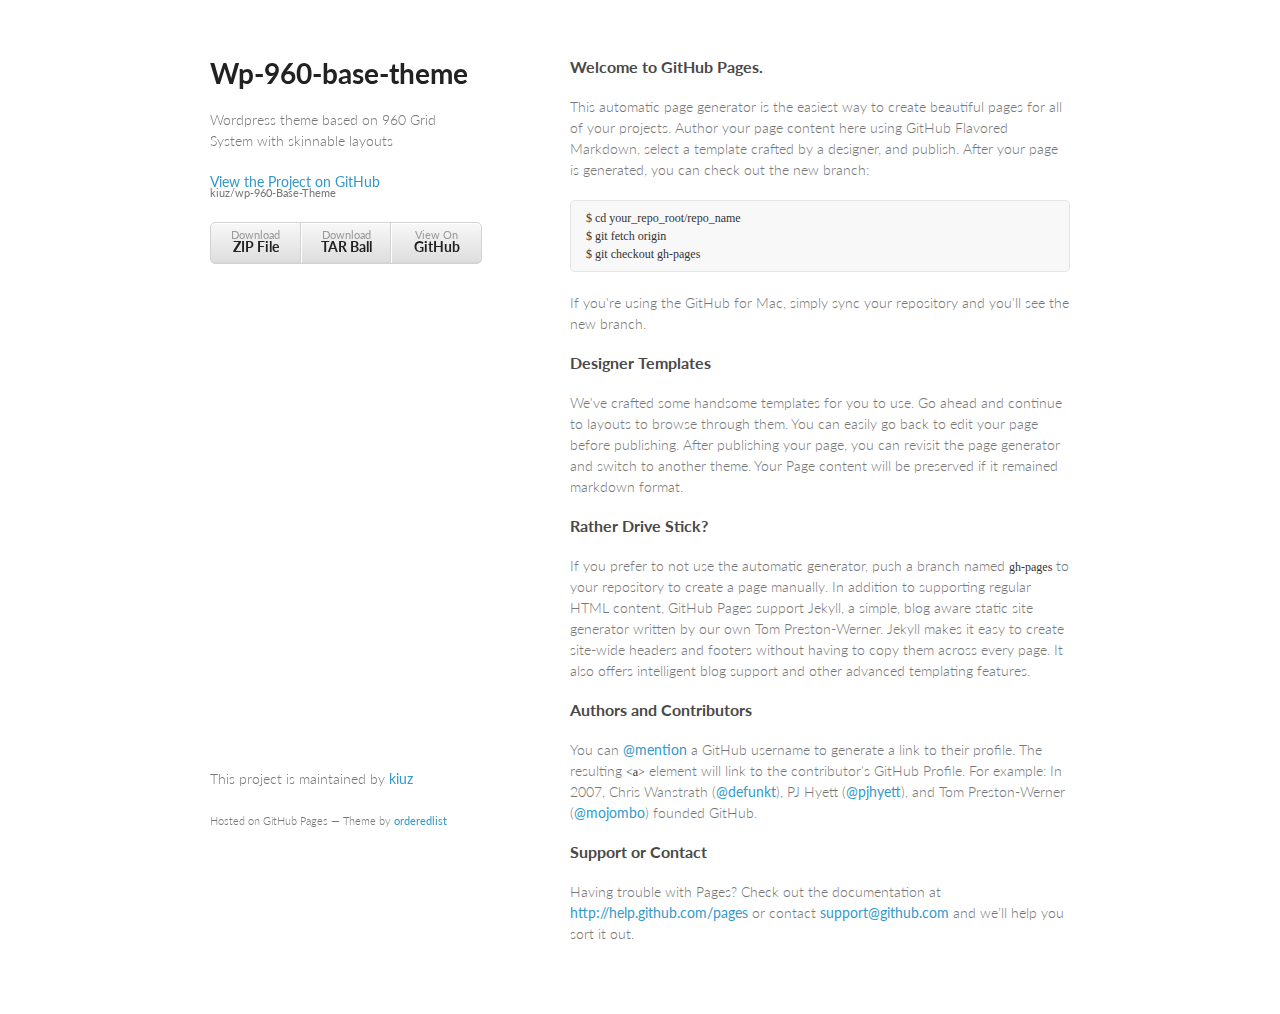
<file: index.html>
<!doctype html>
<html>
  <head>
    <meta charset="utf-8">
    <meta http-equiv="X-UA-Compatible" content="chrome=1">
    <title>Wp-960-base-theme by kiuz</title>

    <link rel="stylesheet" href="stylesheets/styles.css">
    <link rel="stylesheet" href="stylesheets/pygment_trac.css">
    <meta name="viewport" content="width=device-width, initial-scale=1, user-scalable=no">
    <!--[if lt IE 9]>
    <script src="//html5shiv.googlecode.com/svn/trunk/html5.js"></script>
    <![endif]-->
  </head>
  <body>
    <div class="wrapper">
      <header>
        <h1>Wp-960-base-theme</h1>
        <p>Wordpress theme based on 960 Grid System with skinnable layouts </p>

        <p class="view"><a href="https://github.com/kiuz/wp-960-Base-Theme">View the Project on GitHub <small>kiuz/wp-960-Base-Theme</small></a></p>


        <ul>
          <li><a href="https://github.com/kiuz/wp-960-Base-Theme/zipball/master">Download <strong>ZIP File</strong></a></li>
          <li><a href="https://github.com/kiuz/wp-960-Base-Theme/tarball/master">Download <strong>TAR Ball</strong></a></li>
          <li><a href="https://github.com/kiuz/wp-960-Base-Theme">View On <strong>GitHub</strong></a></li>
        </ul>
      </header>
      <section>
        <h3>
<a name="welcome-to-github-pages" class="anchor" href="#welcome-to-github-pages"><span class="octicon octicon-link"></span></a>Welcome to GitHub Pages.</h3>

<p>This automatic page generator is the easiest way to create beautiful pages for all of your projects. Author your page content here using GitHub Flavored Markdown, select a template crafted by a designer, and publish. After your page is generated, you can check out the new branch:</p>

<pre><code>$ cd your_repo_root/repo_name
$ git fetch origin
$ git checkout gh-pages
</code></pre>

<p>If you're using the GitHub for Mac, simply sync your repository and you'll see the new branch.</p>

<h3>
<a name="designer-templates" class="anchor" href="#designer-templates"><span class="octicon octicon-link"></span></a>Designer Templates</h3>

<p>We've crafted some handsome templates for you to use. Go ahead and continue to layouts to browse through them. You can easily go back to edit your page before publishing. After publishing your page, you can revisit the page generator and switch to another theme. Your Page content will be preserved if it remained markdown format.</p>

<h3>
<a name="rather-drive-stick" class="anchor" href="#rather-drive-stick"><span class="octicon octicon-link"></span></a>Rather Drive Stick?</h3>

<p>If you prefer to not use the automatic generator, push a branch named <code>gh-pages</code> to your repository to create a page manually. In addition to supporting regular HTML content, GitHub Pages support Jekyll, a simple, blog aware static site generator written by our own Tom Preston-Werner. Jekyll makes it easy to create site-wide headers and footers without having to copy them across every page. It also offers intelligent blog support and other advanced templating features.</p>

<h3>
<a name="authors-and-contributors" class="anchor" href="#authors-and-contributors"><span class="octicon octicon-link"></span></a>Authors and Contributors</h3>

<p>You can <a href="https://github.com/blog/821" class="user-mention">@mention</a> a GitHub username to generate a link to their profile. The resulting <code>&lt;a&gt;</code> element will link to the contributor's GitHub Profile. For example: In 2007, Chris Wanstrath (<a href="https://github.com/defunkt" class="user-mention">@defunkt</a>), PJ Hyett (<a href="https://github.com/pjhyett" class="user-mention">@pjhyett</a>), and Tom Preston-Werner (<a href="https://github.com/mojombo" class="user-mention">@mojombo</a>) founded GitHub.</p>

<h3>
<a name="support-or-contact" class="anchor" href="#support-or-contact"><span class="octicon octicon-link"></span></a>Support or Contact</h3>

<p>Having trouble with Pages? Check out the documentation at <a href="http://help.github.com/pages">http://help.github.com/pages</a> or contact <a href="mailto:support@github.com">support@github.com</a> and we’ll help you sort it out.</p>
      </section>
      <footer>
        <p>This project is maintained by <a href="https://github.com/kiuz">kiuz</a></p>
        <p><small>Hosted on GitHub Pages &mdash; Theme by <a href="https://github.com/orderedlist">orderedlist</a></small></p>
      </footer>
    </div>
    <script src="javascripts/scale.fix.js"></script>
    
  </body>
</html>
</file>
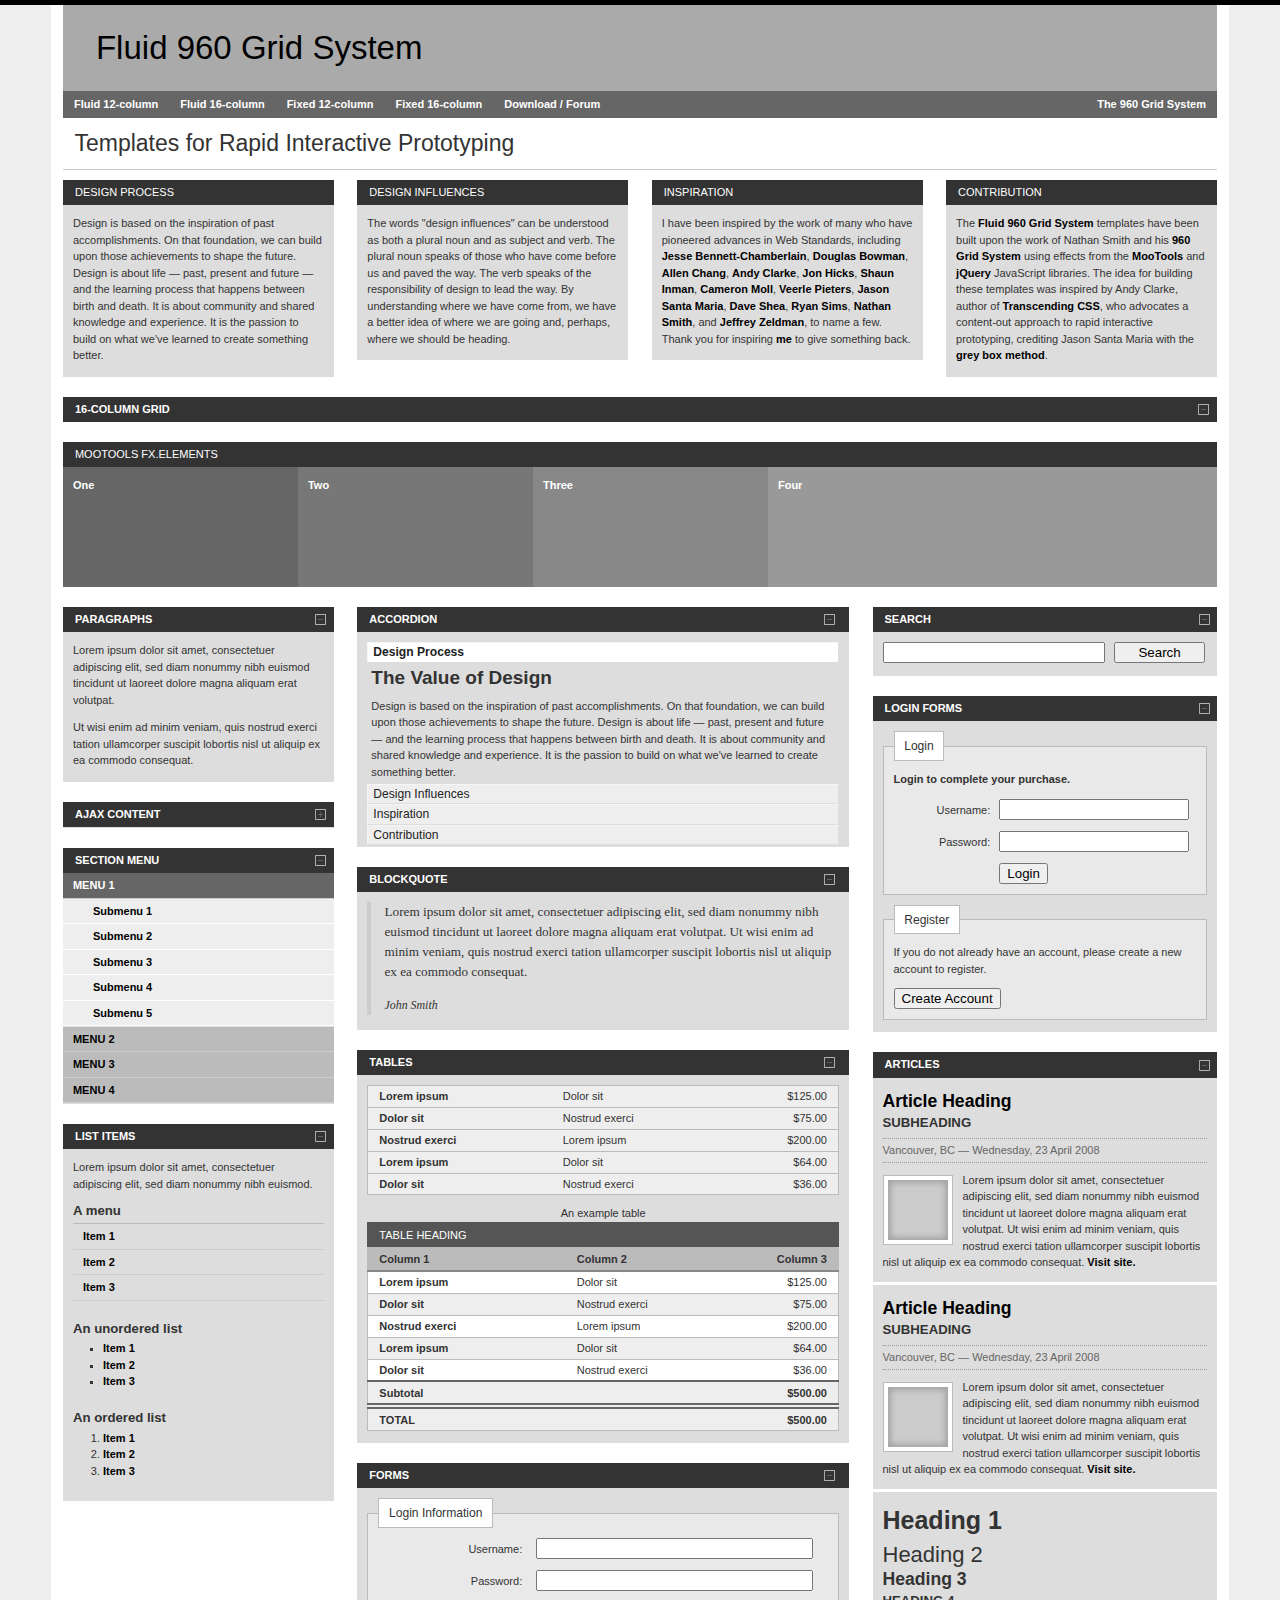
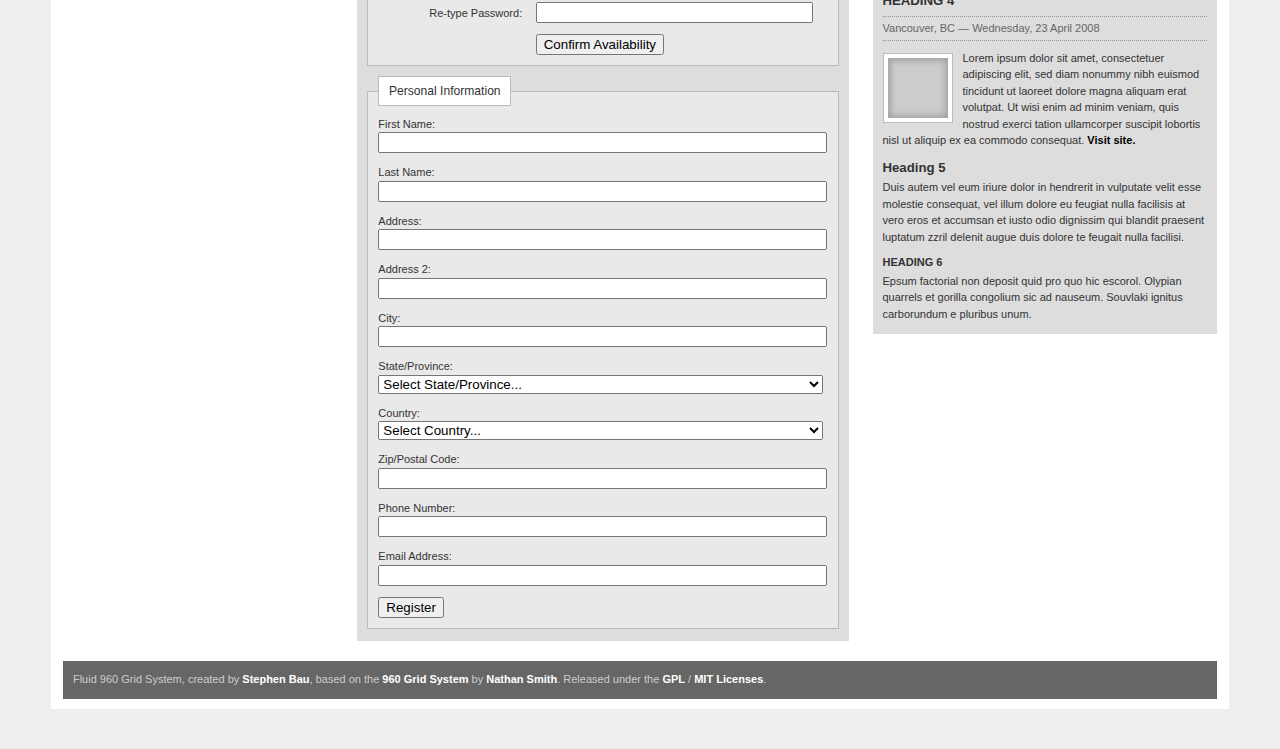
<file: dev-package/extra-project-include/bauhouse-fluid960gs/index.html>
<!DOCTYPE html PUBLIC "-//W3C//DTD XHTML 1.0 Strict//EN" "http://www.w3.org/TR/xhtml1/DTD/xhtml1-strict.dtd">
<html xmlns="http://www.w3.org/1999/xhtml">
	<head>
		<meta http-equiv="content-type" content="text/html; charset=utf-8" />
		<title>Fluid 960 Grid System | 16-column Grid</title>
		<link rel="stylesheet" type="text/css" href="css/reset.css" media="screen" />
		<link rel="stylesheet" type="text/css" href="css/text.css" media="screen" />
		<link rel="stylesheet" type="text/css" href="css/grid.css" media="screen" />
		<link rel="stylesheet" type="text/css" href="css/layout.css" media="screen" />
		<link rel="stylesheet" type="text/css" href="css/nav.css" media="screen" />
		<!--[if IE 6]><link rel="stylesheet" type="text/css" href="css/ie6.css" media="screen" /><![endif]-->
		<!--[if IE 7]><link rel="stylesheet" type="text/css" href="css/ie.css" media="screen" /><![endif]-->
	</head>
	<body>
		<div class="container_16">
			<div class="grid_16">
				<h1 id="branding">
					<a href="">Fluid 960 Grid System</a>
				</h1>
			</div>
			<div class="clear"></div>
			<div class="grid_16">
				<ul class="nav main">
					<li>
						<a href="12/">Fluid 12-column</a>
						<ul>
							<li>
								<a href="12/fluid/mootools/">MooTools</a>
							</li>
							<li>
								<a href="12/fluid/jquery/">jQuery</a>
							</li>
							<li>
								<a href="12/fluid/none/">No Javascript</a>
							</li>
						</ul>
					</li>
					<li>
						<a href="16/">Fluid 16-column</a>
						<ul>
							<li>
								<a href="16/fluid/mootools/">MooTools</a>
							</li>
							<li>
								<a href="16/fluid/jquery/">jQuery</a>
							</li>
							<li>
								<a href="16/fluid/none/">No Javascript</a>
							</li>
						</ul>
					</li>
					<li>
						<a href="12/fixed/">Fixed 12-column</a>
						<ul>
							<li>
								<a href="12/fixed/mootools/">MooTools</a>
							</li>
							<li>
								<a href="12/fixed/jquery/">jQuery</a>
							</li>
							<li>
								<a href="12/fixed/none/">No Javascript</a>
							</li>
						</ul>
					</li>
					<li>
						<a href="16/fixed/">Fixed 16-column</a>
						<ul>
							<li>
								<a href="16/fixed/mootools/">MooTools</a>
							</li>
							<li>
								<a href="16/fixed/jquery/">jQuery</a>
							</li>
							<li>
								<a href="16/fixed/none/">No Javascript</a>
							</li>
						</ul>
					</li>
					<li>
						<a href="http://overture21.com/forum/comments.php?DiscussionID=231">Download / Forum</a>
						<ul>
							<li>
								<a href="http://github.com/bauhouse/fluid960gs/tree/">Download: Github</a>
							</li>
							<li>
								<a href="http://github.com/bauhouse/sym-fluid960gs/tree/">Symphony Ensemble</a>
							</li>
							<li>
								<a href="http://overture21.com/forum/comments.php?DiscussionID=231">Forum Discussion</a>
							</li>
						</ul>
					</li>
					<li class="secondary">
						<a href="http://960.gs/" title="960.gs | A CSS grid system developed by Nathan Smith">The 960 Grid System</a>
					</li>
				</ul>
			</div>
			<div class="clear"></div>
			<div class="grid_16">
				<h2 id="page-heading">Templates for Rapid Interactive Prototyping</h2>
			</div>
			<div class="clear"></div>
			<div class="grid_4">
				<div class="box">
					<h2>Design Process</h2>
					<div class="block">
						<p>Design is based on the inspiration of past accomplishments. On that foundation, we can build upon those achievements to shape the future. Design is about life — past, present and future — and the learning process that happens between birth and death. It is about community and shared knowledge and experience. It is the passion to build on what we've learned to create something better.</p>
					</div>
				</div>
			</div>
			<div class="grid_4">
				<div class="box">
					<h2>Design Influences</h2>
					<div class="block">
						<p>The words "design influences" can be understood as both a plural noun and as subject and verb. The plural noun speaks of those who have come before us and paved the way. The verb speaks of the responsibility of design to lead the way. By understanding where we have come from, we have a better idea of where we are going and, perhaps, where we should be heading.</p>
					</div>
				</div>
			</div>
			<div class="grid_4">
				<div class="box">
					<h2>Inspiration</h2>
					<div class="block">
						<p>I have been inspired by the work of many who have pioneered advances in Web Standards, including 
				<a href="http://www.31three.com/" title="www.31three.com">Jesse Bennett-Chamberlain</a>, 
				<a href="http://www.stopdesign.com/" title="www.stopdesign.com">Douglas Bowman</a>, 
				<a href="http://www.chaoticpattern.com/" title="www.chaoticpattern.com">Allen Chang</a>, 
				<a href="http://www.stuffandnonsense.co.uk/" title="www.stuffandnonsense.co.uk">Andy Clarke</a>, 
				<a href="http://www.hicksdesign.co.uk/" title="www.hicksdesign.co.uk">Jon Hicks</a>, 
				<a href="http://www.shauninman.com/" title="www.shauninman.com">Shaun Inman</a>, 
				<a href="http://www.cameronmoll.com/" title="www.cameronmoll.com">Cameron Moll</a>, 
				<a href="http://veerle.duoh.com/" title="veerle.duoh.com">Veerle Pieters</a>, 
				<a href="http://www.jasonsantamaria.com/" title="www.jasonsantamaria.com">Jason Santa Maria</a>, 
				<a href="http://www.mezzoblue.com/" title="www.mezzoblue.com">Dave Shea</a>, 
				<a href="http://www.thebignoob.com/" title="www.thebignoob.com">Ryan Sims</a>, 
				<a href="http://www.sonspring.com/" title="www.sonspring.com">Nathan Smith</a>, and 
				<a href="http://www.zeldman.com/" title="www.zeldman.com">Jeffrey Zeldman</a>, 
				to name a few. Thank you for inspiring <a href="http://www.domain7.com/WhoWeAre/StephenBau.html" title="Stephen Bau, Designer, Domain7">me</a> to give something back.</p>
					</div>
				</div>
			</div>
			<div class="grid_4">
				<div class="box">
					<h2>Contribution</h2>
					<div class="block">
						<p>The <a href="/fluid960gs/">Fluid 960 Grid System</a> templates have been built upon the work of Nathan Smith and his <a href="http://960.gs/">960 Grid System</a> using effects from the <a href="http://mootools.net/">MooTools</a> and <a href="http://jquery.com/">jQuery</a>  JavaScript libraries. 
			 The idea for building these templates was inspired by Andy Clarke, author of <a href="http://www.transcendingcss.com/">Transcending CSS</a>, who advocates a content-out approach to rapid interactive prototyping, crediting Jason Santa Maria with the <a href="http://www.jasonsantamaria.com/archive/2004/05/24/grey_box_method.php">grey box method</a>.</p>
					</div>
				</div>
			</div>
			<div class="clear"></div>
			<div class="box grid_16" style="padding:0;">
				<h2 style="margin:0">
					<a href="#" style="background-position:99.3% 50%" id="toggle-grid">16-column Grid</a>
				</h2>
			</div>
			<div class="clear"></div>
			<div id="grid">
				<div class="grid_1">
					<div class="box">
						<p>01</p>
					</div>
				</div>
				<div class="grid_1">
					<div class="box">
						<p>02</p>
					</div>
				</div>
				<div class="grid_1">
					<div class="box">
						<p>03</p>
					</div>
				</div>
				<div class="grid_1">
					<div class="box">
						<p>04</p>
					</div>
				</div>
				<div class="grid_1">
					<div class="box">
						<p>05</p>
					</div>
				</div>
				<div class="grid_1">
					<div class="box">
						<p>06</p>
					</div>
				</div>
				<div class="grid_1">
					<div class="box">
						<p>07</p>
					</div>
				</div>
				<div class="grid_1">
					<div class="box">
						<p>08</p>
					</div>
				</div>
				<div class="grid_1">
					<div class="box">
						<p>09</p>
					</div>
				</div>
				<div class="grid_1">
					<div class="box">
						<p>10</p>
					</div>
				</div>
				<div class="grid_1">
					<div class="box">
						<p>11</p>
					</div>
				</div>
				<div class="grid_1">
					<div class="box">
						<p>12</p>
					</div>
				</div>
				<div class="grid_1">
					<div class="box">
						<p>13</p>
					</div>
				</div>
				<div class="grid_1">
					<div class="box">
						<p>14</p>
					</div>
				</div>
				<div class="grid_1">
					<div class="box">
						<p>15</p>
					</div>
				</div>
				<div class="grid_1">
					<div class="box">
						<p>16</p>
					</div>
				</div>
				<div class="clear"></div>
				<div class="grid_2">
					<div class="box">
						<p>01</p>
					</div>
				</div>
				<div class="grid_2">
					<div class="box">
						<p>02</p>
					</div>
				</div>
				<div class="grid_2">
					<div class="box">
						<p>03</p>
					</div>
				</div>
				<div class="grid_2">
					<div class="box">
						<p>04</p>
					</div>
				</div>
				<div class="grid_2">
					<div class="box">
						<p>05</p>
					</div>
				</div>
				<div class="grid_2">
					<div class="box">
						<p>06</p>
					</div>
				</div>
				<div class="grid_2">
					<div class="box">
						<p>07</p>
					</div>
				</div>
				<div class="grid_2">
					<div class="box">
						<p>08</p>
					</div>
				</div>
				<div class="clear"></div>
				<div class="grid_3">
					<div class="box">
						<p>01</p>
					</div>
				</div>
				<div class="grid_3">
					<div class="box">
						<p>02</p>
					</div>
				</div>
				<div class="grid_3">
					<div class="box">
						<p>03</p>
					</div>
				</div>
				<div class="grid_3">
					<div class="box">
						<p>04</p>
					</div>
				</div>
				<div class="grid_4">
					<div class="box">
						<p>05</p>
					</div>
				</div>
				<div class="clear"></div>
				<div class="grid_4">
					<div class="box">
						<p>01</p>
					</div>
				</div>
				<div class="grid_4">
					<div class="box">
						<p>02</p>
					</div>
				</div>
				<div class="grid_4">
					<div class="box">
						<p>03</p>
					</div>
				</div>
				<div class="grid_4">
					<div class="box">
						<p>04</p>
					</div>
				</div>
				<div class="clear"></div>
				<div class="grid_5">
					<div class="box">
						<p>01</p>
					</div>
				</div>
				<div class="grid_5">
					<div class="box">
						<p>02</p>
					</div>
				</div>
				<div class="grid_6">
					<div class="box">
						<p>03</p>
					</div>
				</div>
				<div class="clear"></div>
				<div class="grid_6">
					<div class="box">
						<p>01</p>
					</div>
				</div>
				<div class="grid_5">
					<div class="box">
						<p>02</p>
					</div>
				</div>
				<div class="grid_5">
					<div class="box">
						<p>03</p>
					</div>
				</div>
				<div class="clear"></div>
				<div class="grid_7">
					<div class="box">
						<p>01</p>
					</div>
				</div>
				<div class="grid_5">
					<div class="box">
						<p>02</p>
					</div>
				</div>
				<div class="grid_4">
					<div class="box">
						<p>03</p>
					</div>
				</div>
				<div class="clear"></div>
				<div class="grid_8">
					<div class="box">
						<p>01</p>
					</div>
				</div>
				<div class="grid_8">
					<div class="box">
						<p>02</p>
					</div>
				</div>
				<div class="clear"></div>
				<div class="grid_1 suffix_11">
					<div class="box">
						<p>01</p>
					</div>
				</div>
				<div class="clear"></div>
				<div class="grid_1 prefix_1 suffix_10">
					<div class="box">
						<p>02</p>
					</div>
				</div>
				<div class="clear"></div>
				<div class="grid_1 prefix_2 suffix_9">
					<div class="box">
						<p>03</p>
					</div>
				</div>
				<div class="clear"></div>
				<div class="grid_1 prefix_3 suffix_8">
					<div class="box">
						<p>04</p>
					</div>
				</div>
				<div class="clear"></div>
				<div class="grid_1 prefix_4 suffix_7">
					<div class="box">
						<p>05</p>
					</div>
				</div>
				<div class="clear"></div>
				<div class="grid_1 prefix_5 suffix_6">
					<div class="box">
						<p>06</p>
					</div>
				</div>
				<div class="clear"></div>
				<div class="grid_1 prefix_6 suffix_5">
					<div class="box">
						<p>07</p>
					</div>
				</div>
				<div class="clear"></div>
				<div class="grid_1 prefix_7 suffix_4">
					<div class="box">
						<p>08</p>
					</div>
				</div>
				<div class="clear"></div>
				<div class="grid_1 prefix_8 suffix_3">
					<div class="box">
						<p>09</p>
					</div>
				</div>
				<div class="clear"></div>
				<div class="grid_1 prefix_9 suffix_2">
					<div class="box">
						<p>10</p>
					</div>
				</div>
				<div class="clear"></div>
				<div class="grid_1 prefix_10 suffix_1">
					<div class="box">
						<p>11</p>
					</div>
				</div>
				<div class="clear"></div>
				<div class="grid_1 prefix_11 suffix_1">
					<div class="box">
						<p>12</p>
					</div>
				</div>
				<div class="clear"></div>
				<div class="grid_1 prefix_12 suffix_1">
					<div class="box">
						<p>13</p>
					</div>
				</div>
				<div class="clear"></div>
				<div class="grid_1 prefix_13 suffix_1">
					<div class="box">
						<p>14</p>
					</div>
				</div>
				<div class="clear"></div>
				<div class="grid_1 prefix_14 suffix_1">
					<div class="box">
						<p>15</p>
					</div>
				</div>
				<div class="clear"></div>
				<div class="grid_1 prefix_15">
					<div class="box">
						<p>16</p>
					</div>
				</div>
				<div class="clear"></div>
			</div>
			<div class="grid_16">
				<div class="box" id="kwick-box">
					<h2>Mootools Fx.Elements</h2>
					<div id="kwick">
						<ul class="kwicks">
							<li>
								<a class="kwick one" href="#">
									<span>One</span>
								</a>
							</li>
							<li>
								<a class="kwick two" href="#">
									<span>Two</span>
								</a>
							</li>
							<li>
								<a class="kwick three" href="#">
									<span>Three</span>
								</a>
							</li>
							<li>
								<a class="kwick four" href="#">
									<span>Four</span>
								</a>
							</li>
						</ul>
					</div>
				</div>
			</div>
			<div class="clear"></div>
			<div class="grid_4">
				<div class="box">
					<h2>
						<a href="#" id="toggle-paragraphs">Paragraphs</a>
					</h2>
					<div class="block" id="paragraphs">
						<p>Lorem ipsum dolor sit amet, consectetuer adipiscing elit, sed diam nonummy nibh euismod tincidunt ut laoreet dolore magna aliquam erat volutpat.</p>
						<p>Ut wisi enim ad minim veniam, quis nostrud exerci tation ullamcorper suscipit lobortis nisl ut aliquip ex ea commodo consequat.</p>
					</div>
				</div>
				<div class="box">
					<h2>
						<a href="#" id="toggle-ajax" class="hidden"><img src="img/ajax-loader.gif" id="loading" alt="Loading" />
				Ajax Content
			</a>
					</h2>
					<div class="block" id="ajax-content">
			Content loaded dynamically
		</div>
				</div>
				<div class="box menu">
					<h2>
						<a href="#" id="toggle-section-menu">Section Menu</a>
					</h2>
					<div class="block" id="section-menu">
						<ul class="section menu">
							<li>
								<a class="menuitem">Menu 1</a>
								<ul class="submenu">
									<li>
										<a>Submenu 1</a>
									</li>
									<li>
										<a>Submenu 2</a>
									</li>
									<li>
										<a class="active">Submenu 3</a>
									</li>
									<li>
										<a>Submenu 4</a>
									</li>
									<li>
										<a>Submenu 5</a>
									</li>
								</ul>
							</li>
							<li>
								<a class="menuitem">Menu 2</a>
								<ul class="submenu">
									<li>
										<a>Submenu 1</a>
									</li>
									<li>
										<a>Submenu 2</a>
									</li>
									<li>
										<a>Submenu 3</a>
									</li>
									<li>
										<a>Submenu 4</a>
									</li>
									<li>
										<a>Submenu 5</a>
									</li>
								</ul>
							</li>
							<li>
								<a class="menuitem">Menu 3</a>
								<ul class="submenu">
									<li>
										<a>Submenu 1</a>
									</li>
									<li>
										<a>Submenu 2</a>
									</li>
									<li>
										<a>Submenu 3</a>
									</li>
									<li>
										<a>Submenu 4</a>
									</li>
									<li>
										<a>Submenu 5</a>
									</li>
								</ul>
							</li>
							<li>
								<a class="menuitem">Menu 4</a>
								<ul class="submenu">
									<li>
										<a>Submenu 1</a>
									</li>
									<li>
										<a>Submenu 2</a>
									</li>
									<li>
										<a>Submenu 3</a>
									</li>
									<li>
										<a>Submenu 4</a>
									</li>
									<li>
										<a>Submenu 5</a>
									</li>
								</ul>
							</li>
						</ul>
					</div>
				</div>
				<div class="box">
					<h2>
						<a href="#" id="toggle-list-items">List Items</a>
					</h2>
					<div class="block" id="list-items">
						<p>Lorem ipsum dolor sit amet, consectetuer adipiscing elit, sed diam nonummy nibh euismod. </p>
						<h5>A menu</h5>
						<ul class="menu">
							<li>
								<a href="#">Item 1</a>
							</li>
							<li>
								<a href="#">Item 2</a>
							</li>
							<li>
								<a href="#">Item 3</a>
							</li>
						</ul>
						<h5>An unordered list</h5>
						<ul>
							<li>
								<a href="#">Item 1</a>
							</li>
							<li>
								<a href="#">Item 2</a>
							</li>
							<li>
								<a href="#">Item 3</a>
							</li>
						</ul>
						<h5>An ordered list</h5>
						<ol>
							<li>
								<a href="#">Item 1</a>
							</li>
							<li>
								<a href="#">Item 2</a>
							</li>
							<li>
								<a href="#">Item 3</a>
							</li>
						</ol>
					</div>
				</div>
			</div>
			<div class="grid_7">
				<div class="box">
					<h2>
						<a href="#" id="toggle-accordion">Accordion</a>
					</h2>
					<div class="block" id="accordion">
						<div id="accordion">
							<h3 class="toggler atStart">Design Process</h3>
							<div class="element atStart">
								<h4>The Value of Design</h4>
								<p>Design is based on the inspiration of past accomplishments. On that foundation, we can build upon those achievements to shape the future. Design is about life — past, present and future — and the learning process that happens between birth and death. It is about community and shared knowledge and experience. It is the passion to build on what we've learned to create something better.</p>
							</div>
							<h3 class="toggler atStart">Design Influences</h3>
							<div class="element atStart">
								<h4>About this Site</h4>
								<p>The words "design influences" can be understood as both a plural noun and as subject and verb. The plural noun speaks of those who have come before us and paved the way. The verb speaks of the responsibility of design to lead the way. By understanding where we have come from, we have a better idea of where we are going and, perhaps, where we should be heading.</p>
							</div>
							<h3 class="toggler atStart">Inspiration</h3>
							<div class="element atStart">
								<h4>Inspired by the Past</h4>
								<p>I have been inspired by the work of many who have pioneered advances in Web Standards, including 
						<a href="http://www.31three.com/" title="www.31three.com">Jesse Bennett-Chamberlain</a>, 
						<a href="http://www.stopdesign.com/" title="www.stopdesign.com">Douglas Bowman</a>, 
						<a href="http://www.chaoticpattern.com/" title="www.chaoticpattern.com">Allen Chang</a>, 
						<a href="http://www.stuffandnonsense.co.uk/" title="www.stuffandnonsense.co.uk">Andy Clarke</a>, 
						<a href="http://www.hicksdesign.co.uk/" title="www.hicksdesign.co.uk">Jon Hicks</a>, 
						<a href="http://www.shauninman.com/" title="www.shauninman.com">Shaun Inman</a>, 
						<a href="http://www.cameronmoll.com/" title="www.cameronmoll.com">Cameron Moll</a>, 
						<a href="http://veerle.duoh.com/" title="veerle.duoh.com">Veerle Pieters</a>, 
						<a href="http://www.jasonsantamaria.com/" title="www.jasonsantamaria.com">Jason Santa Maria</a>, 
						<a href="http://www.mezzoblue.com/" title="www.mezzoblue.com">Dave Shea</a>, 
						<a href="http://www.thebignoob.com/" title="www.thebignoob.com">Ryan Sims</a>, 
						<a href="http://www.sonspring.com/" title="www.sonspring.com">Nathan Smith</a>, and 
						<a href="http://www.zeldman.com/" title="www.zeldman.com">Jeffrey Zeldman</a>, 
						to name a few. Thank you for inspiring <a href="http://www.domain7.com/WhoWeAre/StephenBau.html" title="Stephen Bau, Designer, Domain7">me</a> to give something back.</p>
							</div>
							<h3 class="toggler atStart">Contribution</h3>
							<div class="element atStart">
								<h4>Shaping the Future</h4>
								<p>The <a href="/fluid960gs/">Fluid 960 Grid System</a> templates have been built upon the work of Nathan Smith and his <a href="http://960.gs/">960 Grid System</a> using effects from the <a href="http://www.mootools.net/">Mootools</a> JavaScript library. The idea for building these templates was inspired by Andy Clarke, author of <a href="http://www.transcendingcss.com/">Transcending CSS</a>, who advocates a content-out approach to rapid interactive prototyping, crediting Jason Santa Maria with the <a href="http://www.jasonsantamaria.com/archive/2004/05/24/grey_box_method.php">grey box method</a>.</p>
							</div>
						</div>
					</div>
				</div>
				<div class="box">
					<h2>
						<a href="#" id="toggle-blockquote">Blockquote</a>
					</h2>
					<div class="block" id="blockquote">
						<blockquote>
							<p>Lorem ipsum dolor sit amet, consectetuer adipiscing elit, sed diam nonummy nibh euismod tincidunt ut laoreet dolore magna aliquam erat volutpat. Ut wisi enim ad minim veniam, quis nostrud exerci tation ullamcorper suscipit lobortis nisl ut aliquip ex ea commodo consequat.</p>
							<p class="cite">
								<cite>John Smith</cite>
							</p>
						</blockquote>
					</div>
				</div>
				<div class="box">
					<h2>
						<a href="#" id="toggle-tables">Tables</a>
					</h2>
					<div class="block" id="tables">
						<table>
							<tr>
								<th>Lorem ipsum</th>
								<td>Dolor sit</td>
								<td class="currency">$125.00</td>
							</tr>
							<tr>
								<th>Dolor sit</th>
								<td>Nostrud exerci</td>
								<td class="currency">$75.00</td>
							</tr>
							<tr>
								<th>Nostrud exerci</th>
								<td>Lorem ipsum</td>
								<td class="currency">$200.00</td>
							</tr>
							<tr>
								<th>Lorem ipsum</th>
								<td>Dolor sit</td>
								<td class="currency">$64.00</td>
							</tr>
							<tr>
								<th>Dolor sit</th>
								<td>Nostrud exerci</td>
								<td class="currency">$36.00</td>
							</tr>
						</table>
						<table summary="This table includes examples of as many table elements as possible">
							<caption>An example table</caption>
							<colgroup>
								<col class="colA" />
								<col class="colB" />
								<col class="colC" />
							</colgroup>
							<thead>
								<tr>
									<th colspan="3" class="table-head">Table heading</th>
								</tr>
								<tr>
									<th>Column 1</th>
									<th>Column 2</th>
									<th class="currency">Column 3</th>
								</tr>
							</thead>
							<tfoot>
								<tr>
									<th>Subtotal</th>
									<td></td>
									<th class="currency">$500.00</th>
								</tr>
								<tr class="total">
									<th>Total</th>
									<td></td>
									<th class="currency">$500.00</th>
								</tr>
							</tfoot>
							<tbody>
								<tr class="odd">
									<th>Lorem ipsum</th>
									<td>Dolor sit</td>
									<td class="currency">$125.00</td>
								</tr>
								<tr>
									<th>Dolor sit</th>
									<td>Nostrud exerci</td>
									<td class="currency">$75.00</td>
								</tr>
								<tr class="odd">
									<th>Nostrud exerci</th>
									<td>Lorem ipsum</td>
									<td class="currency">$200.00</td>
								</tr>
								<tr>
									<th>Lorem ipsum</th>
									<td>Dolor sit</td>
									<td class="currency">$64.00</td>
								</tr>
								<tr class="odd">
									<th>Dolor sit</th>
									<td>Nostrud exerci</td>
									<td class="currency">$36.00</td>
								</tr>
							</tbody>
						</table>
					</div>
				</div>
				<div class="box">
					<h2>
						<a href="#" id="toggle-forms">Forms</a>
					</h2>
					<div class="block" id="forms">
						<form action="">
							<fieldset class="login">
								<legend>Login Information</legend>
								<p>
									<label>Username: </label>
									<input type="text" name="username" value="" />
								</p>
								<p>
									<label>Password: </label>
									<input type="password" name="password" />
								</p>
								<p>
									<label>Re-type Password: </label>
									<input type="password" name="password2" />
								</p>
								<input class="confirm button" type="submit" value="Confirm Availability" />
							</fieldset>
							<fieldset>
								<legend>Personal Information</legend>
								<p>
									<label>First Name: </label>
									<input type="text" name="first-name" value="" />
								</p>
								<p>
									<label>Last Name: </label>
									<input type="text" name="last-name" value="" />
								</p>
								<p>
									<label>Address: </label>
									<input type="text" name="address1" value="" />
								</p>
								<p>
									<label>Address 2: </label>
									<input type="text" name="address2" value="" />
								</p>
								<p>
									<label>City: </label>
									<input type="text" name="city" value="" />
								</p>
								<p>
									<label>State/Province: </label>
									<select name="State">
										<option value="">Select State/Province...</option>
										<option value="AL">Alabama </option>
										<option value="AK">Alaska </option>
										<option value="AB">Alberta </option>
										<option value="AZ">Arizona </option>
										<option value="AR">Arkansas </option>
										<option value="BC">British Columbia </option>
										<option value="CA">California </option>
										<option value="CO">Colorado </option>
										<option value="CT">Connecticut </option>
										<option value="DE">Delaware </option>
										<option value="DC">District of Columbia </option>
										<option value="FL">Florida </option>
										<option value="GA">Georgia </option>
										<option value="HI">Hawaii </option>
										<option value="ID">Idaho </option>
										<option value="IL">Illinois </option>
										<option value="IN">Indiana </option>
										<option value="IA">Iowa </option>
										<option value="KS">Kansas </option>
										<option value="KY">Kentucky </option>
										<option value="LA">Louisiana </option>
										<option value="ME">Maine </option>
										<option value="MB">Manitoba </option>
										<option value="MD">Maryland </option>
										<option value="MA">Massachusetts </option>
										<option value="MI">Michigan </option>
										<option value="MN">Minnesota </option>
										<option value="MS">Mississippi </option>
										<option value="MO">Missouri </option>
										<option value="MT">Montana </option>
										<option value="NE">Nebraska </option>
										<option value="NV">Nevada </option>
										<option value="NB">New Brunswick </option>
										<option value="NH">New Hampshire </option>
										<option value="NJ">New Jersey </option>
										<option value="NM">New Mexico </option>
										<option value="NY">New York </option>
										<option value="NF">Newfoundland </option>
										<option value="NC">North Carolina </option>
										<option value="ND">North Dakota </option>
										<option value="NT">Northwest Territories </option>
										<option value="NS">Nova Scotia </option>
										<option value="OH">Ohio </option>
										<option value="OK">Oklahoma </option>
										<option value="ON">Ontario </option>
										<option value="OR">Oregon </option>
										<option value="PA">Pennsylvania </option>
										<option value="PE">Prince Edward Island </option>
										<option value="PR">Puerto Rico </option>
										<option value="QC">Quebec </option>
										<option value="RI">Rhode Island </option>
										<option value="SK">Saskatchewan </option>
										<option value="SC">South Carolina </option>
										<option value="SD">South Dakota </option>
										<option value="TN">Tennessee </option>
										<option value="TX">Texas </option>
										<option value="UT">Utah </option>
										<option value="VT">Vermont </option>
										<option value="VA">Virginia </option>
										<option value="WA">Washington </option>
										<option value="WV">West Virginia </option>
										<option value="WI">Wisconsin </option>
										<option value="WY">Wyoming </option>
										<option value="YT">Yukon </option>
									</select>
								</p>
								<p>
									<label>Country: </label>
									<select name="Country">
										<option value="">Select Country...</option>
										<option value="Canada">Canada</option>
										<option value="United States">United States</option>
									</select>
								</p>
								<p>
									<label>Zip/Postal Code: </label>
									<input type="text" name="zipcode" value="" />
								</p>
								<p>
									<label>Phone Number: </label>
									<input type="text" name="phone" value="" />
								</p>
								<p>
									<label>Email Address: </label>
									<input type="text" name="email" value="" />
								</p>
								<input type="submit" value="Register" class="register-button" />
							</fieldset>
						</form>
					</div>
				</div>
			</div>
			<div class="grid_5">
				<div class="box">
					<h2>
						<a href="#" id="toggle-search">Search</a>
					</h2>
					<div class="block" id="search">
						<form method="get" action="" class="search">
							<p>
								<input class="search text" name="value" type="text" />
								<input class="search button" value="Search" type="submit" />
							</p>
						</form>
					</div>
				</div>
				<div class="box">
					<h2>
						<a href="#" id="toggle-login-forms">Login Forms</a>
					</h2>
					<div class="block" id="login-forms">
						<form action="">
							<fieldset class="login">
								<legend>Login</legend>
								<p class="notice">Login to complete your purchase.</p>
								<p>
									<label>Username: </label>
									<input type="text" name="username" />
								</p>
								<p>
									<label>Password: </label>
									<input type="password" name="password" />
								</p>
								<input class="login button" type="submit" value="Login" />
							</fieldset>
						</form>
						<form action="">
							<fieldset>
								<legend>Register</legend>
								<p>If you do not already have an account, please create a new account to register.</p>
								<input type="submit" value="Create Account" />
							</fieldset>
						</form>
					</div>
				</div>
				<div class="box articles">
					<h2>
						<a href="#" id="toggle-articles">Articles</a>
					</h2>
					<div class="block" id="articles">
						<div class="first article">
							<h3>
								<a href="#">Article Heading</a>
							</h3>
							<h4>Subheading</h4>
							<p class="meta">Vancouver, BC — Wednesday, 23 April 2008</p>
							<a href="#" class="image">
								<img src="img/photo_60x60.jpg" width="60" height="60" alt="photo" />
							</a>
							<p>Lorem ipsum dolor sit amet, consectetuer adipiscing elit, sed diam nonummy nibh euismod tincidunt ut laoreet dolore magna aliquam erat volutpat. Ut wisi enim ad minim veniam, quis nostrud exerci tation ullamcorper suscipit lobortis nisl ut aliquip ex ea commodo consequat. <a href="#">Visit site.</a></p>
						</div>
						<div class="article">
							<h3>
								<a href="#">Article Heading</a>
							</h3>
							<h4>Subheading</h4>
							<p class="meta">Vancouver, BC — Wednesday, 23 April 2008</p>
							<a href="#" class="image">
								<img src="img/photo_60x60.jpg" width="60" height="60" alt="photo" />
							</a>
							<p>Lorem ipsum dolor sit amet, consectetuer adipiscing elit, sed diam nonummy nibh euismod tincidunt ut laoreet dolore magna aliquam erat volutpat. Ut wisi enim ad minim veniam, quis nostrud exerci tation ullamcorper suscipit lobortis nisl ut aliquip ex ea commodo consequat. <a href="#">Visit site.</a></p>
						</div>
						<div class="article">
							<h1>Heading 1</h1>
							<h2>Heading 2</h2>
							<h3>Heading 3</h3>
							<h4>Heading 4</h4>
							<p class="meta">Vancouver, BC — Wednesday, 23 April 2008</p>
							<a href="#" class="image">
								<img src="img/photo_60x60.jpg" width="60" height="60" alt="photo" />
							</a>
							<p>Lorem ipsum dolor sit amet, consectetuer adipiscing elit, sed diam nonummy nibh euismod tincidunt ut laoreet dolore magna aliquam erat volutpat. Ut wisi enim ad minim veniam, quis nostrud exerci tation ullamcorper suscipit lobortis nisl ut aliquip ex ea commodo consequat. <a href="#">Visit site.</a></p>
							<h5>Heading 5</h5>
							<p>Duis autem vel eum iriure dolor in hendrerit in vulputate velit esse molestie consequat, vel illum dolore eu feugiat nulla facilisis at vero eros et accumsan et iusto odio dignissim qui blandit praesent luptatum zzril delenit augue duis dolore te feugait nulla facilisi.</p>
							<h6>Heading 6</h6>
							<p>Epsum factorial non deposit quid pro quo hic escorol. Olypian quarrels et gorilla congolium sic ad nauseum. Souvlaki ignitus carborundum e pluribus unum.</p>
						</div>
					</div>
				</div>
			</div>
			<div class="clear"></div>
			<div class="grid_16" id="site_info">
				<div class="box">
					<p>Fluid 960 Grid System, created by <a href="http://www.domain7.com/WhoWeAre/StephenBau.html">Stephen Bau</a>, based on the <a href="http://960.gs/">960 Grid System</a> by <a href="http://sonspring.com/journal/960-grid-system">Nathan Smith</a>. Released under the 
		<a href="licenses/GPL_license.txt">GPL</a> / <a href="licenses/MIT_license.txt">MIT</a> <a href="README.txt">Licenses</a>.</p>
				</div>
			</div>
			<div class="clear"></div>
		</div>
		<script type="text/javascript" src="js/mootools-1.2.1-core.js"></script>
		<script type="text/javascript" src="js/mootools-1.2-more.js"></script>
		<script type="text/javascript" src="js/mootools-fluid16-autoselect.js"></script>
	</body>
</html>
</file>
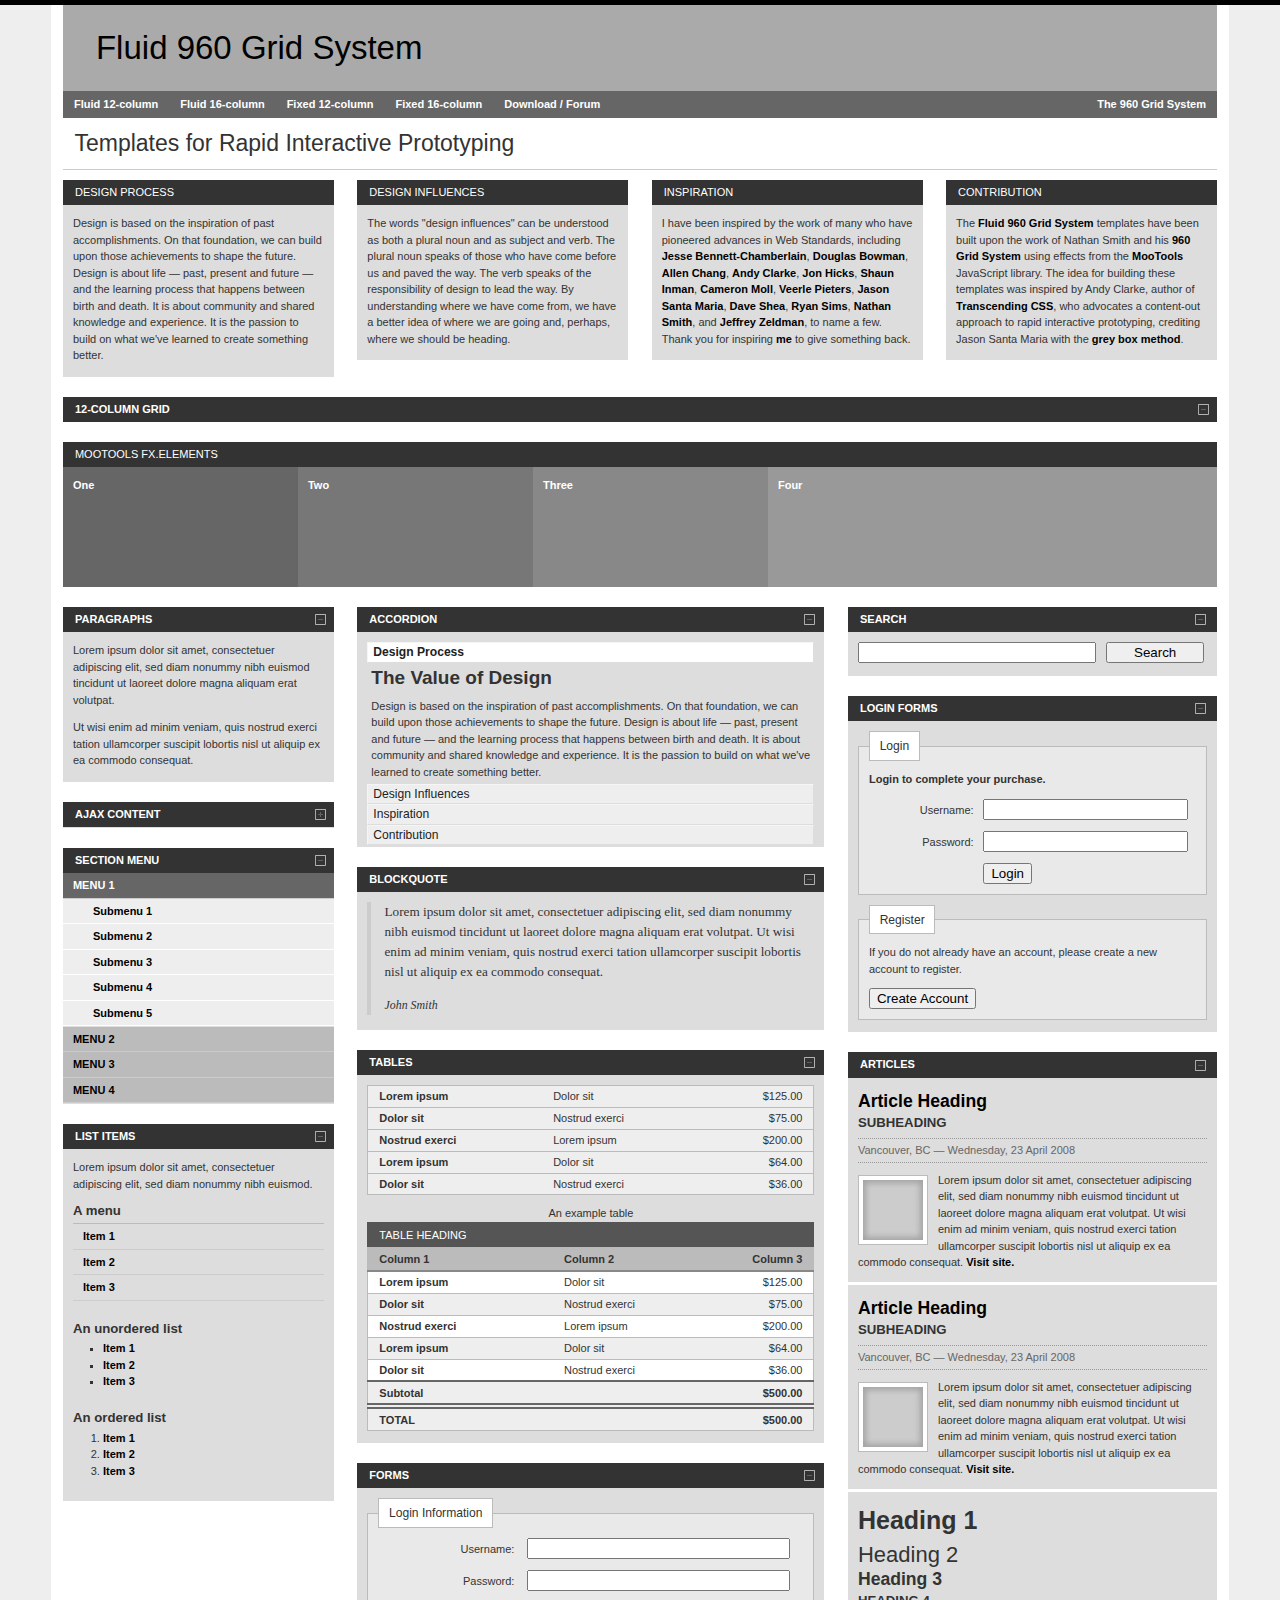
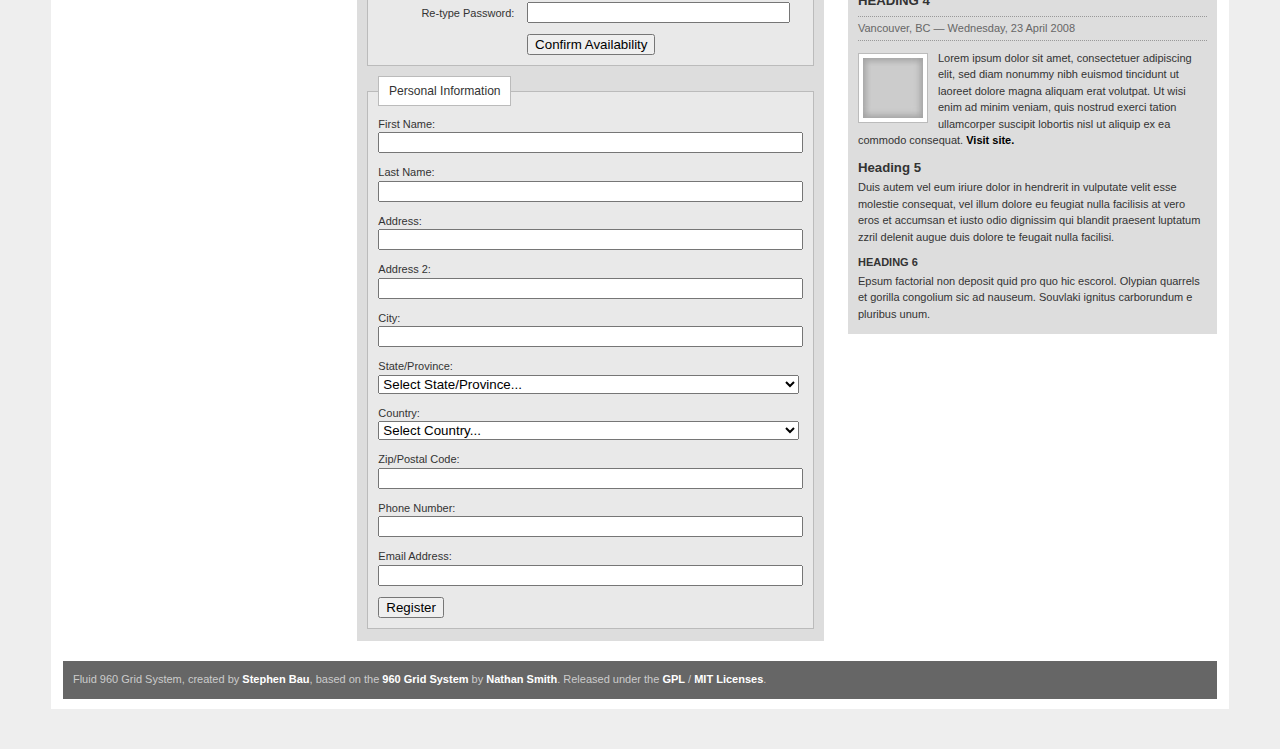
<file: dev-package/extra-project-include/bauhouse-fluid960gs/12/index.html>
<!DOCTYPE html PUBLIC "-//W3C//DTD XHTML 1.0 Strict//EN" "http://www.w3.org/TR/xhtml1/DTD/xhtml1-strict.dtd">
<html xmlns="http://www.w3.org/1999/xhtml">
	<head>
		<meta http-equiv="content-type" content="text/html; charset=utf-8" />
		<title>Fluid 960 Grid System | 12-column Grid</title>
		<link rel="stylesheet" type="text/css" href="../css/reset.css" media="screen" />
		<link rel="stylesheet" type="text/css" href="../css/text.css" media="screen" />
		<link rel="stylesheet" type="text/css" href="../css/grid.css" media="screen" />
		<link rel="stylesheet" type="text/css" href="../css/layout.css" media="screen" />
		<link rel="stylesheet" type="text/css" href="../css/nav.css" media="screen" />
		<!--[if IE 6]><link rel="stylesheet" type="text/css" href="../css/ie6.css" media="screen" /><![endif]-->
		<!--[if IE 7]><link rel="stylesheet" type="text/css" href="../css/ie.css" media="screen" /><![endif]-->
	</head>
	<body>
		<div class="container_12">
			<div class="grid_12">
				<h1 id="branding">
					<a href="../">Fluid 960 Grid System</a>
				</h1>
			</div>
			<div class="clear"></div>
			<div class="grid_12">
				<ul class="nav main">
					<li>
						<a href="../12/">Fluid 12-column</a>
						<ul>
							<li>
								<a href="../12/fluid/mootools/">MooTools</a>
							</li>
							<li>
								<a href="../12/fluid/jquery/">jQuery</a>
							</li>
							<li>
								<a href="../12/fluid/none/">No Javascript</a>
							</li>
						</ul>
					</li>
					<li>
						<a href="../16/">Fluid 16-column</a>
						<ul>
							<li>
								<a href="../16/fluid/mootools/">MooTools</a>
							</li>
							<li>
								<a href="../16/fluid/jquery/">jQuery</a>
							</li>
							<li>
								<a href="../16/fluid/none/">No Javascript</a>
							</li>
						</ul>
					</li>
					<li>
						<a href="../12/fixed/">Fixed 12-column</a>
						<ul>
							<li>
								<a href="../12/fixed/mootools/">MooTools</a>
							</li>
							<li>
								<a href="../12/fixed/jquery/">jQuery</a>
							</li>
							<li>
								<a href="../12/fixed/none/">No Javascript</a>
							</li>
						</ul>
					</li>
					<li>
						<a href="../16/fixed/">Fixed 16-column</a>
						<ul>
							<li>
								<a href="../16/fixed/mootools/">MooTools</a>
							</li>
							<li>
								<a href="../16/fixed/jquery/">jQuery</a>
							</li>
							<li>
								<a href="../16/fixed/none/">No Javascript</a>
							</li>
						</ul>
					</li>
					<li>
						<a href="http://overture21.com/forum/comments.php?DiscussionID=231">Download / Forum</a>
						<ul>
							<li>
								<a href="http://github.com/bauhouse/fluid960gs/tree/">Download: Github</a>
							</li>
							<li>
								<a href="http://github.com/bauhouse/sym-fluid960gs/tree/">Symphony Ensemble</a>
							</li>
							<li>
								<a href="http://overture21.com/forum/comments.php?DiscussionID=231">Forum Discussion</a>
							</li>
						</ul>
					</li>
					<li class="secondary">
						<a href="http://960.gs/" title="960.gs | A CSS grid system developed by Nathan Smith">The 960 Grid System</a>
					</li>
				</ul>
			</div>
			<div class="clear"></div>
			<div class="grid_12">
				<h2 id="page-heading">Templates for Rapid Interactive Prototyping</h2>
			</div>
			<div class="clear"></div>
			<div class="grid_3">
				<div class="box">
					<h2>Design Process</h2>
					<div class="block">
						<p>Design is based on the inspiration of past accomplishments. On that foundation, we can build upon those achievements to shape the future. Design is about life — past, present and future — and the learning process that happens between birth and death. It is about community and shared knowledge and experience. It is the passion to build on what we've learned to create something better.</p>
					</div>
				</div>
			</div>
			<div class="grid_3">
				<div class="box">
					<h2>Design Influences</h2>
					<div class="block">
						<p>The words "design influences" can be understood as both a plural noun and as subject and verb. The plural noun speaks of those who have come before us and paved the way. The verb speaks of the responsibility of design to lead the way. By understanding where we have come from, we have a better idea of where we are going and, perhaps, where we should be heading.</p>
					</div>
				</div>
			</div>
			<div class="grid_3">
				<div class="box">
					<h2>Inspiration</h2>
					<div class="block">
						<p>I have been inspired by the work of many who have pioneered advances in Web Standards, including 
				<a href="http://www.31three.com/" title="www.31three.com">Jesse Bennett-Chamberlain</a>, 
				<a href="http://www.stopdesign.com/" title="www.stopdesign.com">Douglas Bowman</a>, 
				<a href="http://www.chaoticpattern.com/" title="www.chaoticpattern.com">Allen Chang</a>, 
				<a href="http://www.stuffandnonsense.co.uk/" title="www.stuffandnonsense.co.uk">Andy Clarke</a>, 
				<a href="http://www.hicksdesign.co.uk/" title="www.hicksdesign.co.uk">Jon Hicks</a>, 
				<a href="http://www.shauninman.com/" title="www.shauninman.com">Shaun Inman</a>, 
				<a href="http://www.cameronmoll.com/" title="www.cameronmoll.com">Cameron Moll</a>, 
				<a href="http://veerle.duoh.com/" title="veerle.duoh.com">Veerle Pieters</a>, 
				<a href="http://www.jasonsantamaria.com/" title="www.jasonsantamaria.com">Jason Santa Maria</a>, 
				<a href="http://www.mezzoblue.com/" title="www.mezzoblue.com">Dave Shea</a>, 
				<a href="http://www.thebignoob.com/" title="www.thebignoob.com">Ryan Sims</a>, 
				<a href="http://www.sonspring.com/" title="www.sonspring.com">Nathan Smith</a>, and 
				<a href="http://www.zeldman.com/" title="www.zeldman.com">Jeffrey Zeldman</a>, 
				to name a few. Thank you for inspiring <a href="http://www.domain7.com/WhoWeAre/StephenBau.html" title="Stephen Bau, Designer, Domain7">me</a> to give something back.</p>
					</div>
				</div>
			</div>
			<div class="grid_3">
				<div class="box">
					<h2>Contribution</h2>
					<div class="block">
						<p>The <a href="/fluid960gs/">Fluid 960 Grid System</a> templates have been built upon the work of Nathan Smith and his <a href="http://960.gs/">960 Grid System</a> using effects from the <a href="http://mootools.net/">MooTools</a> JavaScript library. 
			 The idea for building these templates was inspired by Andy Clarke, author of <a href="http://www.transcendingcss.com/">Transcending CSS</a>, who advocates a content-out approach to rapid interactive prototyping, crediting Jason Santa Maria with the <a href="http://www.jasonsantamaria.com/archive/2004/05/24/grey_box_method.php">grey box method</a>.</p>
					</div>
				</div>
			</div>
			<div class="clear"></div>
			<div class="box grid_12" style="padding:0;">
				<h2 style="margin:0">
					<a href="#" style="background-position:99.3% 50%" id="toggle-grid">12-column Grid</a>
				</h2>
			</div>
			<div class="clear"></div>
			<div id="grid">
				<div class="grid_1">
					<div class="box">
						<p>01</p>
					</div>
				</div>
				<div class="grid_1">
					<div class="box">
						<p>02</p>
					</div>
				</div>
				<div class="grid_1">
					<div class="box">
						<p>03</p>
					</div>
				</div>
				<div class="grid_1">
					<div class="box">
						<p>04</p>
					</div>
				</div>
				<div class="grid_1">
					<div class="box">
						<p>05</p>
					</div>
				</div>
				<div class="grid_1">
					<div class="box">
						<p>06</p>
					</div>
				</div>
				<div class="grid_1">
					<div class="box">
						<p>07</p>
					</div>
				</div>
				<div class="grid_1">
					<div class="box">
						<p>08</p>
					</div>
				</div>
				<div class="grid_1">
					<div class="box">
						<p>09</p>
					</div>
				</div>
				<div class="grid_1">
					<div class="box">
						<p>10</p>
					</div>
				</div>
				<div class="grid_1">
					<div class="box">
						<p>11</p>
					</div>
				</div>
				<div class="grid_1">
					<div class="box">
						<p>12</p>
					</div>
				</div>
				<div class="clear"></div>
				<div class="grid_2">
					<div class="box">
						<p>01</p>
					</div>
				</div>
				<div class="grid_2">
					<div class="box">
						<p>02</p>
					</div>
				</div>
				<div class="grid_2">
					<div class="box">
						<p>03</p>
					</div>
				</div>
				<div class="grid_2">
					<div class="box">
						<p>04</p>
					</div>
				</div>
				<div class="grid_2">
					<div class="box">
						<p>05</p>
					</div>
				</div>
				<div class="grid_2">
					<div class="box">
						<p>06</p>
					</div>
				</div>
				<div class="clear"></div>
				<div class="grid_3">
					<div class="box">
						<p>01</p>
					</div>
				</div>
				<div class="grid_3">
					<div class="box">
						<p>02</p>
					</div>
				</div>
				<div class="grid_3">
					<div class="box">
						<p>03</p>
					</div>
				</div>
				<div class="grid_3">
					<div class="box">
						<p>04</p>
					</div>
				</div>
				<div class="clear"></div>
				<div class="grid_4">
					<div class="box">
						<p>01</p>
					</div>
				</div>
				<div class="grid_4">
					<div class="box">
						<p>02</p>
					</div>
				</div>
				<div class="grid_4">
					<div class="box">
						<p>03</p>
					</div>
				</div>
				<div class="clear"></div>
				<div class="grid_5">
					<div class="box">
						<p>01</p>
					</div>
				</div>
				<div class="grid_7">
					<div class="box">
						<p>02</p>
					</div>
				</div>
				<div class="clear"></div>
				<div class="grid_6">
					<div class="box">
						<p>01</p>
					</div>
				</div>
				<div class="grid_6">
					<div class="box">
						<p>02</p>
					</div>
				</div>
				<div class="clear"></div>
				<div class="grid_1 suffix_11">
					<div class="box">
						<p>01</p>
					</div>
				</div>
				<div class="clear"></div>
				<div class="grid_1 prefix_1 suffix_10">
					<div class="box">
						<p>02</p>
					</div>
				</div>
				<div class="clear"></div>
				<div class="grid_1 prefix_2 suffix_9">
					<div class="box">
						<p>03</p>
					</div>
				</div>
				<div class="clear"></div>
				<div class="grid_1 prefix_3 suffix_8">
					<div class="box">
						<p>04</p>
					</div>
				</div>
				<div class="clear"></div>
				<div class="grid_1 prefix_4 suffix_7">
					<div class="box">
						<p>05</p>
					</div>
				</div>
				<div class="clear"></div>
				<div class="grid_1 prefix_5 suffix_6">
					<div class="box">
						<p>06</p>
					</div>
				</div>
				<div class="clear"></div>
				<div class="grid_1 prefix_6 suffix_5">
					<div class="box">
						<p>07</p>
					</div>
				</div>
				<div class="clear"></div>
				<div class="grid_1 prefix_7 suffix_4">
					<div class="box">
						<p>08</p>
					</div>
				</div>
				<div class="clear"></div>
				<div class="grid_1 prefix_8 suffix_3">
					<div class="box">
						<p>09</p>
					</div>
				</div>
				<div class="clear"></div>
				<div class="grid_1 prefix_9 suffix_2">
					<div class="box">
						<p>10</p>
					</div>
				</div>
				<div class="clear"></div>
				<div class="grid_1 prefix_10 suffix_1">
					<div class="box">
						<p>11</p>
					</div>
				</div>
				<div class="clear"></div>
				<div class="grid_1 prefix_11">
					<div class="box">
						<p>12</p>
					</div>
				</div>
				<div class="clear"></div>
			</div>
			<div class="grid_12">
				<div class="box" id="kwick-box">
					<h2>Mootools Fx.Elements</h2>
					<div id="kwick">
						<ul class="kwicks">
							<li>
								<a class="kwick one" href="#">
									<span>One</span>
								</a>
							</li>
							<li>
								<a class="kwick two" href="#">
									<span>Two</span>
								</a>
							</li>
							<li>
								<a class="kwick three" href="#">
									<span>Three</span>
								</a>
							</li>
							<li>
								<a class="kwick four" href="#">
									<span>Four</span>
								</a>
							</li>
						</ul>
					</div>
				</div>
			</div>
			<div class="clear"></div>
			<div class="grid_3">
				<div class="box">
					<h2>
						<a href="#" id="toggle-paragraphs">Paragraphs</a>
					</h2>
					<div class="block" id="paragraphs">
						<p>Lorem ipsum dolor sit amet, consectetuer adipiscing elit, sed diam nonummy nibh euismod tincidunt ut laoreet dolore magna aliquam erat volutpat.</p>
						<p>Ut wisi enim ad minim veniam, quis nostrud exerci tation ullamcorper suscipit lobortis nisl ut aliquip ex ea commodo consequat.</p>
					</div>
				</div>
				<div class="box">
					<h2>
						<a href="#" id="toggle-ajax" class="hidden"><img src="../img/ajax-loader.gif" id="loading" alt="Loading" />
				Ajax Content
			</a>
					</h2>
					<div class="block" id="ajax-content">
			Content loaded dynamically
		</div>
				</div>
				<div class="box menu">
					<h2>
						<a href="#" id="toggle-section-menu">Section Menu</a>
					</h2>
					<div class="block" id="section-menu">
						<ul class="section menu">
							<li>
								<a class="menuitem">Menu 1</a>
								<ul class="submenu">
									<li>
										<a>Submenu 1</a>
									</li>
									<li>
										<a>Submenu 2</a>
									</li>
									<li>
										<a class="active">Submenu 3</a>
									</li>
									<li>
										<a>Submenu 4</a>
									</li>
									<li>
										<a>Submenu 5</a>
									</li>
								</ul>
							</li>
							<li>
								<a class="menuitem">Menu 2</a>
								<ul class="submenu">
									<li>
										<a>Submenu 1</a>
									</li>
									<li>
										<a>Submenu 2</a>
									</li>
									<li>
										<a>Submenu 3</a>
									</li>
									<li>
										<a>Submenu 4</a>
									</li>
									<li>
										<a>Submenu 5</a>
									</li>
								</ul>
							</li>
							<li>
								<a class="menuitem">Menu 3</a>
								<ul class="submenu">
									<li>
										<a>Submenu 1</a>
									</li>
									<li>
										<a>Submenu 2</a>
									</li>
									<li>
										<a>Submenu 3</a>
									</li>
									<li>
										<a>Submenu 4</a>
									</li>
									<li>
										<a>Submenu 5</a>
									</li>
								</ul>
							</li>
							<li>
								<a class="menuitem">Menu 4</a>
								<ul class="submenu">
									<li>
										<a>Submenu 1</a>
									</li>
									<li>
										<a>Submenu 2</a>
									</li>
									<li>
										<a>Submenu 3</a>
									</li>
									<li>
										<a>Submenu 4</a>
									</li>
									<li>
										<a>Submenu 5</a>
									</li>
								</ul>
							</li>
						</ul>
					</div>
				</div>
				<div class="box">
					<h2>
						<a href="#" id="toggle-list-items">List Items</a>
					</h2>
					<div class="block" id="list-items">
						<p>Lorem ipsum dolor sit amet, consectetuer adipiscing elit, sed diam nonummy nibh euismod. </p>
						<h5>A menu</h5>
						<ul class="menu">
							<li>
								<a href="#">Item 1</a>
							</li>
							<li>
								<a href="#">Item 2</a>
							</li>
							<li>
								<a href="#">Item 3</a>
							</li>
						</ul>
						<h5>An unordered list</h5>
						<ul>
							<li>
								<a href="#">Item 1</a>
							</li>
							<li>
								<a href="#">Item 2</a>
							</li>
							<li>
								<a href="#">Item 3</a>
							</li>
						</ul>
						<h5>An ordered list</h5>
						<ol>
							<li>
								<a href="#">Item 1</a>
							</li>
							<li>
								<a href="#">Item 2</a>
							</li>
							<li>
								<a href="#">Item 3</a>
							</li>
						</ol>
					</div>
				</div>
			</div>
			<div class="grid_5">
				<div class="box">
					<h2>
						<a href="#" id="toggle-accordion">Accordion</a>
					</h2>
					<div class="block" id="accordion">
						<div id="accordion">
							<h3 class="toggler atStart">Design Process</h3>
							<div class="element atStart">
								<h4>The Value of Design</h4>
								<p>Design is based on the inspiration of past accomplishments. On that foundation, we can build upon those achievements to shape the future. Design is about life — past, present and future — and the learning process that happens between birth and death. It is about community and shared knowledge and experience. It is the passion to build on what we've learned to create something better.</p>
							</div>
							<h3 class="toggler atStart">Design Influences</h3>
							<div class="element atStart">
								<h4>About this Site</h4>
								<p>The words "design influences" can be understood as both a plural noun and as subject and verb. The plural noun speaks of those who have come before us and paved the way. The verb speaks of the responsibility of design to lead the way. By understanding where we have come from, we have a better idea of where we are going and, perhaps, where we should be heading.</p>
							</div>
							<h3 class="toggler atStart">Inspiration</h3>
							<div class="element atStart">
								<h4>Inspired by the Past</h4>
								<p>I have been inspired by the work of many who have pioneered advances in Web Standards, including 
						<a href="http://www.31three.com/" title="www.31three.com">Jesse Bennett-Chamberlain</a>, 
						<a href="http://www.stopdesign.com/" title="www.stopdesign.com">Douglas Bowman</a>, 
						<a href="http://www.chaoticpattern.com/" title="www.chaoticpattern.com">Allen Chang</a>, 
						<a href="http://www.stuffandnonsense.co.uk/" title="www.stuffandnonsense.co.uk">Andy Clarke</a>, 
						<a href="http://www.hicksdesign.co.uk/" title="www.hicksdesign.co.uk">Jon Hicks</a>, 
						<a href="http://www.shauninman.com/" title="www.shauninman.com">Shaun Inman</a>, 
						<a href="http://www.cameronmoll.com/" title="www.cameronmoll.com">Cameron Moll</a>, 
						<a href="http://veerle.duoh.com/" title="veerle.duoh.com">Veerle Pieters</a>, 
						<a href="http://www.jasonsantamaria.com/" title="www.jasonsantamaria.com">Jason Santa Maria</a>, 
						<a href="http://www.mezzoblue.com/" title="www.mezzoblue.com">Dave Shea</a>, 
						<a href="http://www.thebignoob.com/" title="www.thebignoob.com">Ryan Sims</a>, 
						<a href="http://www.sonspring.com/" title="www.sonspring.com">Nathan Smith</a>, and 
						<a href="http://www.zeldman.com/" title="www.zeldman.com">Jeffrey Zeldman</a>, 
						to name a few. Thank you for inspiring <a href="http://www.domain7.com/WhoWeAre/StephenBau.html" title="Stephen Bau, Designer, Domain7">me</a> to give something back.</p>
							</div>
							<h3 class="toggler atStart">Contribution</h3>
							<div class="element atStart">
								<h4>Shaping the Future</h4>
								<p>The <a href="/fluid960gs/">Fluid 960 Grid System</a> templates have been built upon the work of Nathan Smith and his <a href="http://960.gs/">960 Grid System</a> using effects from the <a href="http://www.mootools.net/">Mootools</a> JavaScript library. The idea for building these templates was inspired by Andy Clarke, author of <a href="http://www.transcendingcss.com/">Transcending CSS</a>, who advocates a content-out approach to rapid interactive prototyping, crediting Jason Santa Maria with the <a href="http://www.jasonsantamaria.com/archive/2004/05/24/grey_box_method.php">grey box method</a>.</p>
							</div>
						</div>
					</div>
				</div>
				<div class="box">
					<h2>
						<a href="#" id="toggle-blockquote">Blockquote</a>
					</h2>
					<div class="block" id="blockquote">
						<blockquote>
							<p>Lorem ipsum dolor sit amet, consectetuer adipiscing elit, sed diam nonummy nibh euismod tincidunt ut laoreet dolore magna aliquam erat volutpat. Ut wisi enim ad minim veniam, quis nostrud exerci tation ullamcorper suscipit lobortis nisl ut aliquip ex ea commodo consequat.</p>
							<p class="cite">
								<cite>John Smith</cite>
							</p>
						</blockquote>
					</div>
				</div>
				<div class="box">
					<h2>
						<a href="#" id="toggle-tables">Tables</a>
					</h2>
					<div class="block" id="tables">
						<table>
							<tr>
								<th>Lorem ipsum</th>
								<td>Dolor sit</td>
								<td class="currency">$125.00</td>
							</tr>
							<tr>
								<th>Dolor sit</th>
								<td>Nostrud exerci</td>
								<td class="currency">$75.00</td>
							</tr>
							<tr>
								<th>Nostrud exerci</th>
								<td>Lorem ipsum</td>
								<td class="currency">$200.00</td>
							</tr>
							<tr>
								<th>Lorem ipsum</th>
								<td>Dolor sit</td>
								<td class="currency">$64.00</td>
							</tr>
							<tr>
								<th>Dolor sit</th>
								<td>Nostrud exerci</td>
								<td class="currency">$36.00</td>
							</tr>
						</table>
						<table summary="This table includes examples of as many table elements as possible">
							<caption>An example table</caption>
							<colgroup>
								<col class="colA" />
								<col class="colB" />
								<col class="colC" />
							</colgroup>
							<thead>
								<tr>
									<th colspan="3" class="table-head">Table heading</th>
								</tr>
								<tr>
									<th>Column 1</th>
									<th>Column 2</th>
									<th class="currency">Column 3</th>
								</tr>
							</thead>
							<tfoot>
								<tr>
									<th>Subtotal</th>
									<td></td>
									<th class="currency">$500.00</th>
								</tr>
								<tr class="total">
									<th>Total</th>
									<td></td>
									<th class="currency">$500.00</th>
								</tr>
							</tfoot>
							<tbody>
								<tr class="odd">
									<th>Lorem ipsum</th>
									<td>Dolor sit</td>
									<td class="currency">$125.00</td>
								</tr>
								<tr>
									<th>Dolor sit</th>
									<td>Nostrud exerci</td>
									<td class="currency">$75.00</td>
								</tr>
								<tr class="odd">
									<th>Nostrud exerci</th>
									<td>Lorem ipsum</td>
									<td class="currency">$200.00</td>
								</tr>
								<tr>
									<th>Lorem ipsum</th>
									<td>Dolor sit</td>
									<td class="currency">$64.00</td>
								</tr>
								<tr class="odd">
									<th>Dolor sit</th>
									<td>Nostrud exerci</td>
									<td class="currency">$36.00</td>
								</tr>
							</tbody>
						</table>
					</div>
				</div>
				<div class="box">
					<h2>
						<a href="#" id="toggle-forms">Forms</a>
					</h2>
					<div class="block" id="forms">
						<form action="">
							<fieldset class="login">
								<legend>Login Information</legend>
								<p>
									<label>Username: </label>
									<input type="text" name="username" value="" />
								</p>
								<p>
									<label>Password: </label>
									<input type="password" name="password" />
								</p>
								<p>
									<label>Re-type Password: </label>
									<input type="password" name="password2" />
								</p>
								<input class="confirm button" type="submit" value="Confirm Availability" />
							</fieldset>
							<fieldset>
								<legend>Personal Information</legend>
								<p>
									<label>First Name: </label>
									<input type="text" name="first-name" value="" />
								</p>
								<p>
									<label>Last Name: </label>
									<input type="text" name="last-name" value="" />
								</p>
								<p>
									<label>Address: </label>
									<input type="text" name="address1" value="" />
								</p>
								<p>
									<label>Address 2: </label>
									<input type="text" name="address2" value="" />
								</p>
								<p>
									<label>City: </label>
									<input type="text" name="city" value="" />
								</p>
								<p>
									<label>State/Province: </label>
									<select name="State">
										<option value="">Select State/Province...</option>
										<option value="AL">Alabama </option>
										<option value="AK">Alaska </option>
										<option value="AB">Alberta </option>
										<option value="AZ">Arizona </option>
										<option value="AR">Arkansas </option>
										<option value="BC">British Columbia </option>
										<option value="CA">California </option>
										<option value="CO">Colorado </option>
										<option value="CT">Connecticut </option>
										<option value="DE">Delaware </option>
										<option value="DC">District of Columbia </option>
										<option value="FL">Florida </option>
										<option value="GA">Georgia </option>
										<option value="HI">Hawaii </option>
										<option value="ID">Idaho </option>
										<option value="IL">Illinois </option>
										<option value="IN">Indiana </option>
										<option value="IA">Iowa </option>
										<option value="KS">Kansas </option>
										<option value="KY">Kentucky </option>
										<option value="LA">Louisiana </option>
										<option value="ME">Maine </option>
										<option value="MB">Manitoba </option>
										<option value="MD">Maryland </option>
										<option value="MA">Massachusetts </option>
										<option value="MI">Michigan </option>
										<option value="MN">Minnesota </option>
										<option value="MS">Mississippi </option>
										<option value="MO">Missouri </option>
										<option value="MT">Montana </option>
										<option value="NE">Nebraska </option>
										<option value="NV">Nevada </option>
										<option value="NB">New Brunswick </option>
										<option value="NH">New Hampshire </option>
										<option value="NJ">New Jersey </option>
										<option value="NM">New Mexico </option>
										<option value="NY">New York </option>
										<option value="NF">Newfoundland </option>
										<option value="NC">North Carolina </option>
										<option value="ND">North Dakota </option>
										<option value="NT">Northwest Territories </option>
										<option value="NS">Nova Scotia </option>
										<option value="OH">Ohio </option>
										<option value="OK">Oklahoma </option>
										<option value="ON">Ontario </option>
										<option value="OR">Oregon </option>
										<option value="PA">Pennsylvania </option>
										<option value="PE">Prince Edward Island </option>
										<option value="PR">Puerto Rico </option>
										<option value="QC">Quebec </option>
										<option value="RI">Rhode Island </option>
										<option value="SK">Saskatchewan </option>
										<option value="SC">South Carolina </option>
										<option value="SD">South Dakota </option>
										<option value="TN">Tennessee </option>
										<option value="TX">Texas </option>
										<option value="UT">Utah </option>
										<option value="VT">Vermont </option>
										<option value="VA">Virginia </option>
										<option value="WA">Washington </option>
										<option value="WV">West Virginia </option>
										<option value="WI">Wisconsin </option>
										<option value="WY">Wyoming </option>
										<option value="YT">Yukon </option>
									</select>
								</p>
								<p>
									<label>Country: </label>
									<select name="Country">
										<option value="">Select Country...</option>
										<option value="Canada">Canada</option>
										<option value="United States">United States</option>
									</select>
								</p>
								<p>
									<label>Zip/Postal Code: </label>
									<input type="text" name="zipcode" value="" />
								</p>
								<p>
									<label>Phone Number: </label>
									<input type="text" name="phone" value="" />
								</p>
								<p>
									<label>Email Address: </label>
									<input type="text" name="email" value="" />
								</p>
								<input type="submit" value="Register" class="register-button" />
							</fieldset>
						</form>
					</div>
				</div>
			</div>
			<div class="grid_4">
				<div class="box">
					<h2>
						<a href="#" id="toggle-search">Search</a>
					</h2>
					<div class="block" id="search">
						<form method="get" action="" class="search">
							<p>
								<input class="search text" name="value" type="text" />
								<input class="search button" value="Search" type="submit" />
							</p>
						</form>
					</div>
				</div>
				<div class="box">
					<h2>
						<a href="#" id="toggle-login-forms">Login Forms</a>
					</h2>
					<div class="block" id="login-forms">
						<form action="">
							<fieldset class="login">
								<legend>Login</legend>
								<p class="notice">Login to complete your purchase.</p>
								<p>
									<label>Username: </label>
									<input type="text" name="username" />
								</p>
								<p>
									<label>Password: </label>
									<input type="password" name="password" />
								</p>
								<input class="login button" type="submit" value="Login" />
							</fieldset>
						</form>
						<form action="">
							<fieldset>
								<legend>Register</legend>
								<p>If you do not already have an account, please create a new account to register.</p>
								<input type="submit" value="Create Account" />
							</fieldset>
						</form>
					</div>
				</div>
				<div class="box articles">
					<h2>
						<a href="#" id="toggle-articles">Articles</a>
					</h2>
					<div class="block" id="articles">
						<div class="first article">
							<h3>
								<a href="#">Article Heading</a>
							</h3>
							<h4>Subheading</h4>
							<p class="meta">Vancouver, BC — Wednesday, 23 April 2008</p>
							<a href="#" class="image">
								<img src="../img/photo_60x60.jpg" width="60" height="60" alt="photo" />
							</a>
							<p>Lorem ipsum dolor sit amet, consectetuer adipiscing elit, sed diam nonummy nibh euismod tincidunt ut laoreet dolore magna aliquam erat volutpat. Ut wisi enim ad minim veniam, quis nostrud exerci tation ullamcorper suscipit lobortis nisl ut aliquip ex ea commodo consequat. <a href="#">Visit site.</a></p>
						</div>
						<div class="article">
							<h3>
								<a href="#">Article Heading</a>
							</h3>
							<h4>Subheading</h4>
							<p class="meta">Vancouver, BC — Wednesday, 23 April 2008</p>
							<a href="#" class="image">
								<img src="../img/photo_60x60.jpg" width="60" height="60" alt="photo" />
							</a>
							<p>Lorem ipsum dolor sit amet, consectetuer adipiscing elit, sed diam nonummy nibh euismod tincidunt ut laoreet dolore magna aliquam erat volutpat. Ut wisi enim ad minim veniam, quis nostrud exerci tation ullamcorper suscipit lobortis nisl ut aliquip ex ea commodo consequat. <a href="#">Visit site.</a></p>
						</div>
						<div class="article">
							<h1>Heading 1</h1>
							<h2>Heading 2</h2>
							<h3>Heading 3</h3>
							<h4>Heading 4</h4>
							<p class="meta">Vancouver, BC — Wednesday, 23 April 2008</p>
							<a href="#" class="image">
								<img src="../img/photo_60x60.jpg" width="60" height="60" alt="photo" />
							</a>
							<p>Lorem ipsum dolor sit amet, consectetuer adipiscing elit, sed diam nonummy nibh euismod tincidunt ut laoreet dolore magna aliquam erat volutpat. Ut wisi enim ad minim veniam, quis nostrud exerci tation ullamcorper suscipit lobortis nisl ut aliquip ex ea commodo consequat. <a href="#">Visit site.</a></p>
							<h5>Heading 5</h5>
							<p>Duis autem vel eum iriure dolor in hendrerit in vulputate velit esse molestie consequat, vel illum dolore eu feugiat nulla facilisis at vero eros et accumsan et iusto odio dignissim qui blandit praesent luptatum zzril delenit augue duis dolore te feugait nulla facilisi.</p>
							<h6>Heading 6</h6>
							<p>Epsum factorial non deposit quid pro quo hic escorol. Olypian quarrels et gorilla congolium sic ad nauseum. Souvlaki ignitus carborundum e pluribus unum.</p>
						</div>
					</div>
				</div>
			</div>
			<div class="clear"></div>
			<div class="grid_12" id="site_info">
				<div class="box">
					<p>Fluid 960 Grid System, created by <a href="http://www.domain7.com/WhoWeAre/StephenBau.html">Stephen Bau</a>, based on the <a href="http://960.gs/">960 Grid System</a> by <a href="http://sonspring.com/journal/960-grid-system">Nathan Smith</a>. Released under the 
		<a href="../licenses/GPL_license.txt">GPL</a> / <a href="../licenses/MIT_license.txt">MIT</a> <a href="../README.txt">Licenses</a>.</p>
				</div>
			</div>
			<div class="clear"></div>
		</div>
		<script type="text/javascript" src="../js/mootools-1.2.1-core.js"></script>
		<script type="text/javascript" src="../js/mootools-1.2-more.js"></script>
		<script type="text/javascript" src="../js/mootools-fluid16-autoselect.js"></script>
	</body>
</html>
</file>
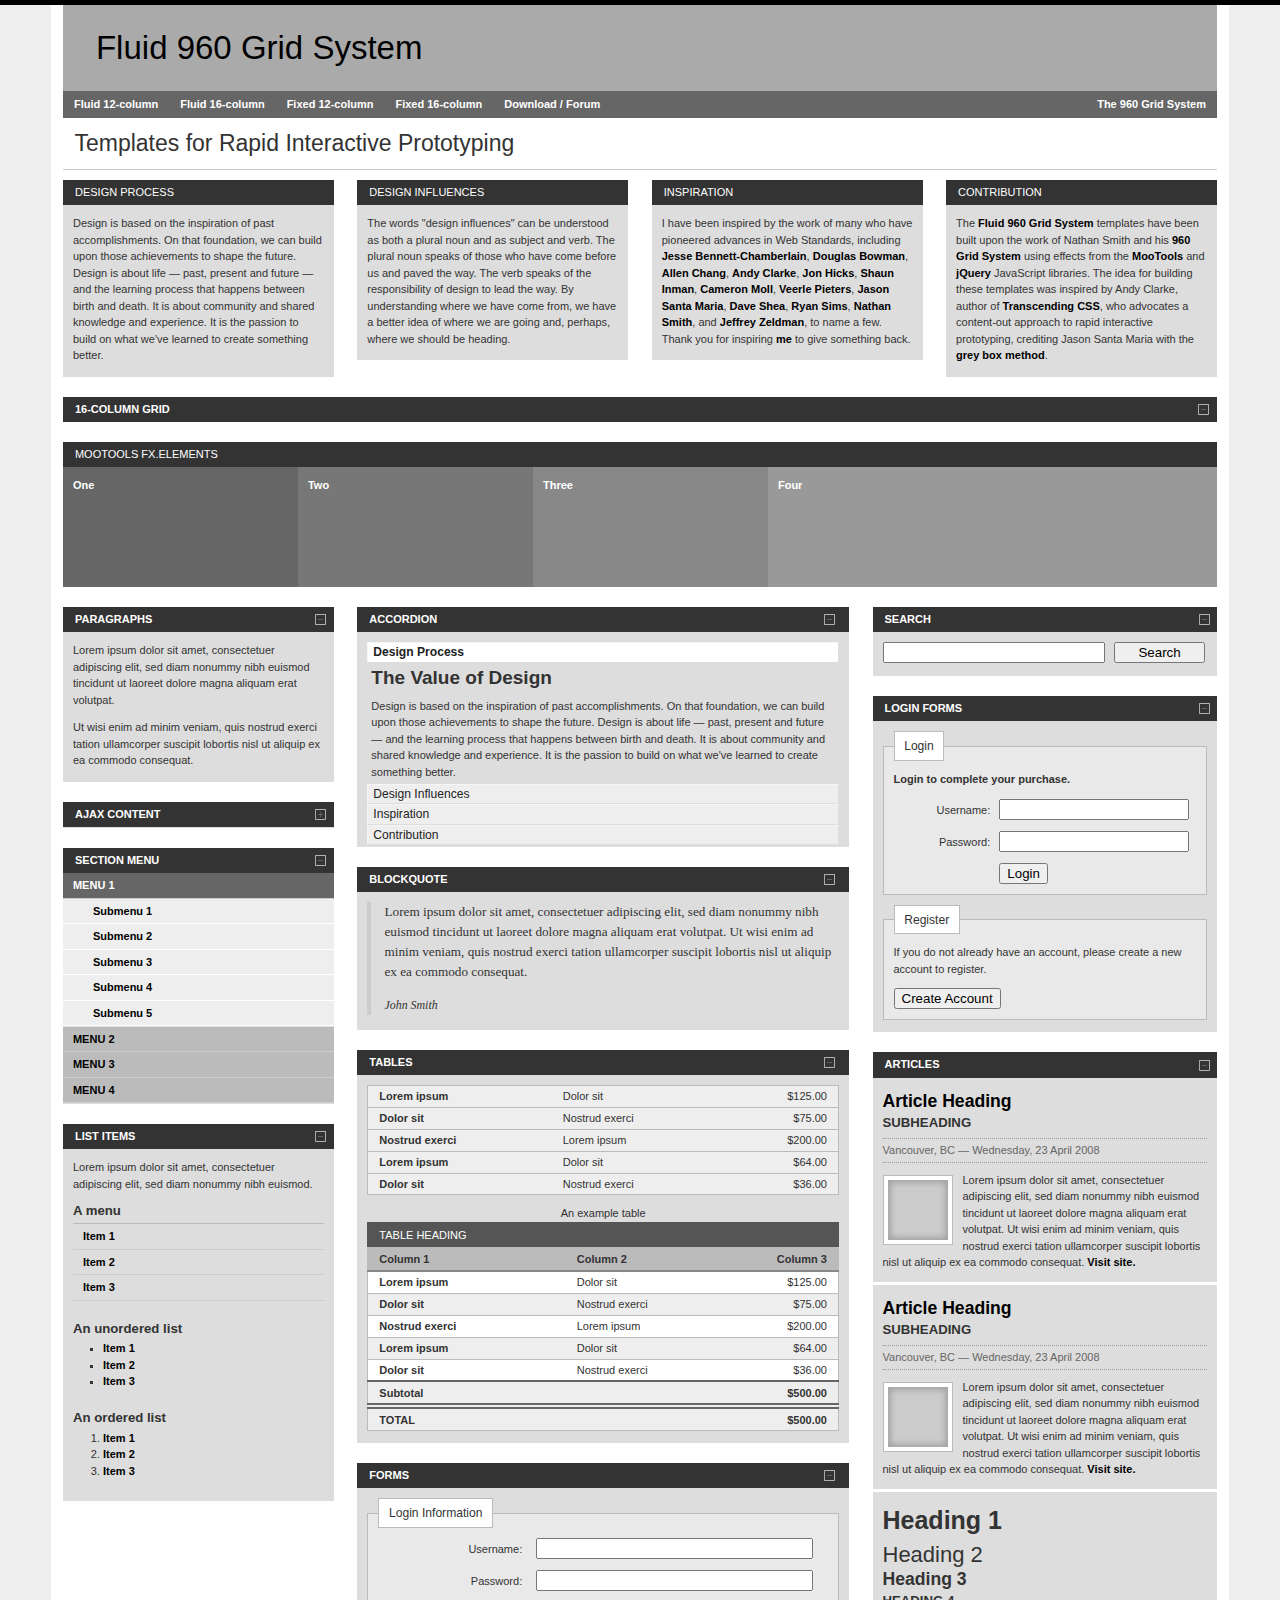
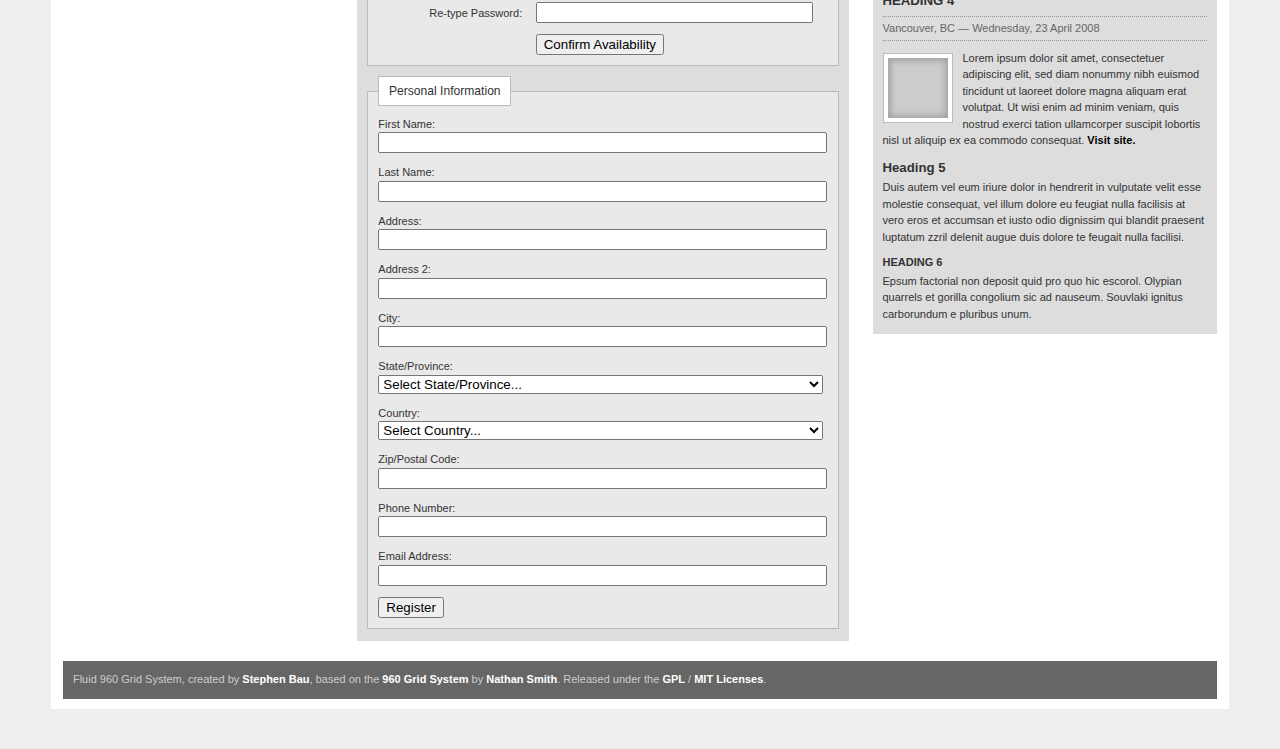
<file: dev-package/extra-project-include/bauhouse-fluid960gs/16/index.html>
<!DOCTYPE html PUBLIC "-//W3C//DTD XHTML 1.0 Strict//EN" "http://www.w3.org/TR/xhtml1/DTD/xhtml1-strict.dtd">
<html xmlns="http://www.w3.org/1999/xhtml">
	<head>
		<meta http-equiv="content-type" content="text/html; charset=utf-8" />
		<title>Fluid 960 Grid System | 16-column Grid</title>
		<link rel="stylesheet" type="text/css" href="../css/reset.css" media="screen" />
		<link rel="stylesheet" type="text/css" href="../css/text.css" media="screen" />
		<link rel="stylesheet" type="text/css" href="../css/grid.css" media="screen" />
		<link rel="stylesheet" type="text/css" href="../css/layout.css" media="screen" />
		<link rel="stylesheet" type="text/css" href="../css/nav.css" media="screen" />
		<!--[if IE 6]><link rel="stylesheet" type="text/css" href="../css/ie6.css" media="screen" /><![endif]-->
		<!--[if IE 7]><link rel="stylesheet" type="text/css" href="../css/ie.css" media="screen" /><![endif]-->
	</head>
	<body>
		<div class="container_16">
			<div class="grid_16">
				<h1 id="branding">
					<a href="../">Fluid 960 Grid System</a>
				</h1>
			</div>
			<div class="clear"></div>
			<div class="grid_16">
				<ul class="nav main">
					<li>
						<a href="../12/">Fluid 12-column</a>
						<ul>
							<li>
								<a href="../12/fluid/mootools/">MooTools</a>
							</li>
							<li>
								<a href="../12/fluid/jquery/">jQuery</a>
							</li>
							<li>
								<a href="../12/fluid/none/">No Javascript</a>
							</li>
						</ul>
					</li>
					<li>
						<a href="../16/">Fluid 16-column</a>
						<ul>
							<li>
								<a href="../16/fluid/mootools/">MooTools</a>
							</li>
							<li>
								<a href="../16/fluid/jquery/">jQuery</a>
							</li>
							<li>
								<a href="../16/fluid/none/">No Javascript</a>
							</li>
						</ul>
					</li>
					<li>
						<a href="../12/fixed/">Fixed 12-column</a>
						<ul>
							<li>
								<a href="../12/fixed/mootools/">MooTools</a>
							</li>
							<li>
								<a href="../12/fixed/jquery/">jQuery</a>
							</li>
							<li>
								<a href="../12/fixed/none/">No Javascript</a>
							</li>
						</ul>
					</li>
					<li>
						<a href="../16/fixed/">Fixed 16-column</a>
						<ul>
							<li>
								<a href="../16/fixed/mootools/">MooTools</a>
							</li>
							<li>
								<a href="../16/fixed/jquery/">jQuery</a>
							</li>
							<li>
								<a href="../16/fixed/none/">No Javascript</a>
							</li>
						</ul>
					</li>
					<li>
						<a href="http://overture21.com/forum/comments.php?DiscussionID=231">Download / Forum</a>
						<ul>
							<li>
								<a href="http://github.com/bauhouse/fluid960gs/tree/">Download: Github</a>
							</li>
							<li>
								<a href="http://github.com/bauhouse/sym-fluid960gs/tree/">Symphony Ensemble</a>
							</li>
							<li>
								<a href="http://overture21.com/forum/comments.php?DiscussionID=231">Forum Discussion</a>
							</li>
						</ul>
					</li>
					<li class="secondary">
						<a href="http://960.gs/" title="960.gs | A CSS grid system developed by Nathan Smith">The 960 Grid System</a>
					</li>
				</ul>
			</div>
			<div class="clear"></div>
			<div class="grid_16">
				<h2 id="page-heading">Templates for Rapid Interactive Prototyping</h2>
			</div>
			<div class="clear"></div>
			<div class="grid_4">
				<div class="box">
					<h2>Design Process</h2>
					<div class="block">
						<p>Design is based on the inspiration of past accomplishments. On that foundation, we can build upon those achievements to shape the future. Design is about life — past, present and future — and the learning process that happens between birth and death. It is about community and shared knowledge and experience. It is the passion to build on what we've learned to create something better.</p>
					</div>
				</div>
			</div>
			<div class="grid_4">
				<div class="box">
					<h2>Design Influences</h2>
					<div class="block">
						<p>The words "design influences" can be understood as both a plural noun and as subject and verb. The plural noun speaks of those who have come before us and paved the way. The verb speaks of the responsibility of design to lead the way. By understanding where we have come from, we have a better idea of where we are going and, perhaps, where we should be heading.</p>
					</div>
				</div>
			</div>
			<div class="grid_4">
				<div class="box">
					<h2>Inspiration</h2>
					<div class="block">
						<p>I have been inspired by the work of many who have pioneered advances in Web Standards, including 
				<a href="http://www.31three.com/" title="www.31three.com">Jesse Bennett-Chamberlain</a>, 
				<a href="http://www.stopdesign.com/" title="www.stopdesign.com">Douglas Bowman</a>, 
				<a href="http://www.chaoticpattern.com/" title="www.chaoticpattern.com">Allen Chang</a>, 
				<a href="http://www.stuffandnonsense.co.uk/" title="www.stuffandnonsense.co.uk">Andy Clarke</a>, 
				<a href="http://www.hicksdesign.co.uk/" title="www.hicksdesign.co.uk">Jon Hicks</a>, 
				<a href="http://www.shauninman.com/" title="www.shauninman.com">Shaun Inman</a>, 
				<a href="http://www.cameronmoll.com/" title="www.cameronmoll.com">Cameron Moll</a>, 
				<a href="http://veerle.duoh.com/" title="veerle.duoh.com">Veerle Pieters</a>, 
				<a href="http://www.jasonsantamaria.com/" title="www.jasonsantamaria.com">Jason Santa Maria</a>, 
				<a href="http://www.mezzoblue.com/" title="www.mezzoblue.com">Dave Shea</a>, 
				<a href="http://www.thebignoob.com/" title="www.thebignoob.com">Ryan Sims</a>, 
				<a href="http://www.sonspring.com/" title="www.sonspring.com">Nathan Smith</a>, and 
				<a href="http://www.zeldman.com/" title="www.zeldman.com">Jeffrey Zeldman</a>, 
				to name a few. Thank you for inspiring <a href="http://www.domain7.com/WhoWeAre/StephenBau.html" title="Stephen Bau, Designer, Domain7">me</a> to give something back.</p>
					</div>
				</div>
			</div>
			<div class="grid_4">
				<div class="box">
					<h2>Contribution</h2>
					<div class="block">
						<p>The <a href="/fluid960gs/">Fluid 960 Grid System</a> templates have been built upon the work of Nathan Smith and his <a href="http://960.gs/">960 Grid System</a> using effects from the <a href="http://mootools.net/">MooTools</a> and <a href="http://jquery.com/">jQuery</a>  JavaScript libraries. 
			 The idea for building these templates was inspired by Andy Clarke, author of <a href="http://www.transcendingcss.com/">Transcending CSS</a>, who advocates a content-out approach to rapid interactive prototyping, crediting Jason Santa Maria with the <a href="http://www.jasonsantamaria.com/archive/2004/05/24/grey_box_method.php">grey box method</a>.</p>
					</div>
				</div>
			</div>
			<div class="clear"></div>
			<div class="box grid_16" style="padding:0;">
				<h2 style="margin:0">
					<a href="#" style="background-position:99.3% 50%" id="toggle-grid">16-column Grid</a>
				</h2>
			</div>
			<div class="clear"></div>
			<div id="grid">
				<div class="grid_1">
					<div class="box">
						<p>01</p>
					</div>
				</div>
				<div class="grid_1">
					<div class="box">
						<p>02</p>
					</div>
				</div>
				<div class="grid_1">
					<div class="box">
						<p>03</p>
					</div>
				</div>
				<div class="grid_1">
					<div class="box">
						<p>04</p>
					</div>
				</div>
				<div class="grid_1">
					<div class="box">
						<p>05</p>
					</div>
				</div>
				<div class="grid_1">
					<div class="box">
						<p>06</p>
					</div>
				</div>
				<div class="grid_1">
					<div class="box">
						<p>07</p>
					</div>
				</div>
				<div class="grid_1">
					<div class="box">
						<p>08</p>
					</div>
				</div>
				<div class="grid_1">
					<div class="box">
						<p>09</p>
					</div>
				</div>
				<div class="grid_1">
					<div class="box">
						<p>10</p>
					</div>
				</div>
				<div class="grid_1">
					<div class="box">
						<p>11</p>
					</div>
				</div>
				<div class="grid_1">
					<div class="box">
						<p>12</p>
					</div>
				</div>
				<div class="grid_1">
					<div class="box">
						<p>13</p>
					</div>
				</div>
				<div class="grid_1">
					<div class="box">
						<p>14</p>
					</div>
				</div>
				<div class="grid_1">
					<div class="box">
						<p>15</p>
					</div>
				</div>
				<div class="grid_1">
					<div class="box">
						<p>16</p>
					</div>
				</div>
				<div class="clear"></div>
				<div class="grid_2">
					<div class="box">
						<p>01</p>
					</div>
				</div>
				<div class="grid_2">
					<div class="box">
						<p>02</p>
					</div>
				</div>
				<div class="grid_2">
					<div class="box">
						<p>03</p>
					</div>
				</div>
				<div class="grid_2">
					<div class="box">
						<p>04</p>
					</div>
				</div>
				<div class="grid_2">
					<div class="box">
						<p>05</p>
					</div>
				</div>
				<div class="grid_2">
					<div class="box">
						<p>06</p>
					</div>
				</div>
				<div class="grid_2">
					<div class="box">
						<p>07</p>
					</div>
				</div>
				<div class="grid_2">
					<div class="box">
						<p>08</p>
					</div>
				</div>
				<div class="clear"></div>
				<div class="grid_3">
					<div class="box">
						<p>01</p>
					</div>
				</div>
				<div class="grid_3">
					<div class="box">
						<p>02</p>
					</div>
				</div>
				<div class="grid_3">
					<div class="box">
						<p>03</p>
					</div>
				</div>
				<div class="grid_3">
					<div class="box">
						<p>04</p>
					</div>
				</div>
				<div class="grid_4">
					<div class="box">
						<p>05</p>
					</div>
				</div>
				<div class="clear"></div>
				<div class="grid_4">
					<div class="box">
						<p>01</p>
					</div>
				</div>
				<div class="grid_4">
					<div class="box">
						<p>02</p>
					</div>
				</div>
				<div class="grid_4">
					<div class="box">
						<p>03</p>
					</div>
				</div>
				<div class="grid_4">
					<div class="box">
						<p>04</p>
					</div>
				</div>
				<div class="clear"></div>
				<div class="grid_5">
					<div class="box">
						<p>01</p>
					</div>
				</div>
				<div class="grid_5">
					<div class="box">
						<p>02</p>
					</div>
				</div>
				<div class="grid_6">
					<div class="box">
						<p>03</p>
					</div>
				</div>
				<div class="clear"></div>
				<div class="grid_6">
					<div class="box">
						<p>01</p>
					</div>
				</div>
				<div class="grid_5">
					<div class="box">
						<p>02</p>
					</div>
				</div>
				<div class="grid_5">
					<div class="box">
						<p>03</p>
					</div>
				</div>
				<div class="clear"></div>
				<div class="grid_7">
					<div class="box">
						<p>01</p>
					</div>
				</div>
				<div class="grid_5">
					<div class="box">
						<p>02</p>
					</div>
				</div>
				<div class="grid_4">
					<div class="box">
						<p>03</p>
					</div>
				</div>
				<div class="clear"></div>
				<div class="grid_8">
					<div class="box">
						<p>01</p>
					</div>
				</div>
				<div class="grid_8">
					<div class="box">
						<p>02</p>
					</div>
				</div>
				<div class="clear"></div>
				<div class="grid_1 suffix_11">
					<div class="box">
						<p>01</p>
					</div>
				</div>
				<div class="clear"></div>
				<div class="grid_1 prefix_1 suffix_10">
					<div class="box">
						<p>02</p>
					</div>
				</div>
				<div class="clear"></div>
				<div class="grid_1 prefix_2 suffix_9">
					<div class="box">
						<p>03</p>
					</div>
				</div>
				<div class="clear"></div>
				<div class="grid_1 prefix_3 suffix_8">
					<div class="box">
						<p>04</p>
					</div>
				</div>
				<div class="clear"></div>
				<div class="grid_1 prefix_4 suffix_7">
					<div class="box">
						<p>05</p>
					</div>
				</div>
				<div class="clear"></div>
				<div class="grid_1 prefix_5 suffix_6">
					<div class="box">
						<p>06</p>
					</div>
				</div>
				<div class="clear"></div>
				<div class="grid_1 prefix_6 suffix_5">
					<div class="box">
						<p>07</p>
					</div>
				</div>
				<div class="clear"></div>
				<div class="grid_1 prefix_7 suffix_4">
					<div class="box">
						<p>08</p>
					</div>
				</div>
				<div class="clear"></div>
				<div class="grid_1 prefix_8 suffix_3">
					<div class="box">
						<p>09</p>
					</div>
				</div>
				<div class="clear"></div>
				<div class="grid_1 prefix_9 suffix_2">
					<div class="box">
						<p>10</p>
					</div>
				</div>
				<div class="clear"></div>
				<div class="grid_1 prefix_10 suffix_1">
					<div class="box">
						<p>11</p>
					</div>
				</div>
				<div class="clear"></div>
				<div class="grid_1 prefix_11 suffix_1">
					<div class="box">
						<p>12</p>
					</div>
				</div>
				<div class="clear"></div>
				<div class="grid_1 prefix_12 suffix_1">
					<div class="box">
						<p>13</p>
					</div>
				</div>
				<div class="clear"></div>
				<div class="grid_1 prefix_13 suffix_1">
					<div class="box">
						<p>14</p>
					</div>
				</div>
				<div class="clear"></div>
				<div class="grid_1 prefix_14 suffix_1">
					<div class="box">
						<p>15</p>
					</div>
				</div>
				<div class="clear"></div>
				<div class="grid_1 prefix_15">
					<div class="box">
						<p>16</p>
					</div>
				</div>
				<div class="clear"></div>
			</div>
			<div class="grid_16">
				<div class="box" id="kwick-box">
					<h2>Mootools Fx.Elements</h2>
					<div id="kwick">
						<ul class="kwicks">
							<li>
								<a class="kwick one" href="#">
									<span>One</span>
								</a>
							</li>
							<li>
								<a class="kwick two" href="#">
									<span>Two</span>
								</a>
							</li>
							<li>
								<a class="kwick three" href="#">
									<span>Three</span>
								</a>
							</li>
							<li>
								<a class="kwick four" href="#">
									<span>Four</span>
								</a>
							</li>
						</ul>
					</div>
				</div>
			</div>
			<div class="clear"></div>
			<div class="grid_4">
				<div class="box">
					<h2>
						<a href="#" id="toggle-paragraphs">Paragraphs</a>
					</h2>
					<div class="block" id="paragraphs">
						<p>Lorem ipsum dolor sit amet, consectetuer adipiscing elit, sed diam nonummy nibh euismod tincidunt ut laoreet dolore magna aliquam erat volutpat.</p>
						<p>Ut wisi enim ad minim veniam, quis nostrud exerci tation ullamcorper suscipit lobortis nisl ut aliquip ex ea commodo consequat.</p>
					</div>
				</div>
				<div class="box">
					<h2>
						<a href="#" id="toggle-ajax" class="hidden"><img src="../img/ajax-loader.gif" id="loading" alt="Loading" />
				Ajax Content
			</a>
					</h2>
					<div class="block" id="ajax-content">
			Content loaded dynamically
		</div>
				</div>
				<div class="box menu">
					<h2>
						<a href="#" id="toggle-section-menu">Section Menu</a>
					</h2>
					<div class="block" id="section-menu">
						<ul class="section menu">
							<li>
								<a class="menuitem">Menu 1</a>
								<ul class="submenu">
									<li>
										<a>Submenu 1</a>
									</li>
									<li>
										<a>Submenu 2</a>
									</li>
									<li>
										<a class="active">Submenu 3</a>
									</li>
									<li>
										<a>Submenu 4</a>
									</li>
									<li>
										<a>Submenu 5</a>
									</li>
								</ul>
							</li>
							<li>
								<a class="menuitem">Menu 2</a>
								<ul class="submenu">
									<li>
										<a>Submenu 1</a>
									</li>
									<li>
										<a>Submenu 2</a>
									</li>
									<li>
										<a>Submenu 3</a>
									</li>
									<li>
										<a>Submenu 4</a>
									</li>
									<li>
										<a>Submenu 5</a>
									</li>
								</ul>
							</li>
							<li>
								<a class="menuitem">Menu 3</a>
								<ul class="submenu">
									<li>
										<a>Submenu 1</a>
									</li>
									<li>
										<a>Submenu 2</a>
									</li>
									<li>
										<a>Submenu 3</a>
									</li>
									<li>
										<a>Submenu 4</a>
									</li>
									<li>
										<a>Submenu 5</a>
									</li>
								</ul>
							</li>
							<li>
								<a class="menuitem">Menu 4</a>
								<ul class="submenu">
									<li>
										<a>Submenu 1</a>
									</li>
									<li>
										<a>Submenu 2</a>
									</li>
									<li>
										<a>Submenu 3</a>
									</li>
									<li>
										<a>Submenu 4</a>
									</li>
									<li>
										<a>Submenu 5</a>
									</li>
								</ul>
							</li>
						</ul>
					</div>
				</div>
				<div class="box">
					<h2>
						<a href="#" id="toggle-list-items">List Items</a>
					</h2>
					<div class="block" id="list-items">
						<p>Lorem ipsum dolor sit amet, consectetuer adipiscing elit, sed diam nonummy nibh euismod. </p>
						<h5>A menu</h5>
						<ul class="menu">
							<li>
								<a href="#">Item 1</a>
							</li>
							<li>
								<a href="#">Item 2</a>
							</li>
							<li>
								<a href="#">Item 3</a>
							</li>
						</ul>
						<h5>An unordered list</h5>
						<ul>
							<li>
								<a href="#">Item 1</a>
							</li>
							<li>
								<a href="#">Item 2</a>
							</li>
							<li>
								<a href="#">Item 3</a>
							</li>
						</ul>
						<h5>An ordered list</h5>
						<ol>
							<li>
								<a href="#">Item 1</a>
							</li>
							<li>
								<a href="#">Item 2</a>
							</li>
							<li>
								<a href="#">Item 3</a>
							</li>
						</ol>
					</div>
				</div>
			</div>
			<div class="grid_7">
				<div class="box">
					<h2>
						<a href="#" id="toggle-accordion">Accordion</a>
					</h2>
					<div class="block" id="accordion">
						<div id="accordion">
							<h3 class="toggler atStart">Design Process</h3>
							<div class="element atStart">
								<h4>The Value of Design</h4>
								<p>Design is based on the inspiration of past accomplishments. On that foundation, we can build upon those achievements to shape the future. Design is about life — past, present and future — and the learning process that happens between birth and death. It is about community and shared knowledge and experience. It is the passion to build on what we've learned to create something better.</p>
							</div>
							<h3 class="toggler atStart">Design Influences</h3>
							<div class="element atStart">
								<h4>About this Site</h4>
								<p>The words "design influences" can be understood as both a plural noun and as subject and verb. The plural noun speaks of those who have come before us and paved the way. The verb speaks of the responsibility of design to lead the way. By understanding where we have come from, we have a better idea of where we are going and, perhaps, where we should be heading.</p>
							</div>
							<h3 class="toggler atStart">Inspiration</h3>
							<div class="element atStart">
								<h4>Inspired by the Past</h4>
								<p>I have been inspired by the work of many who have pioneered advances in Web Standards, including 
						<a href="http://www.31three.com/" title="www.31three.com">Jesse Bennett-Chamberlain</a>, 
						<a href="http://www.stopdesign.com/" title="www.stopdesign.com">Douglas Bowman</a>, 
						<a href="http://www.chaoticpattern.com/" title="www.chaoticpattern.com">Allen Chang</a>, 
						<a href="http://www.stuffandnonsense.co.uk/" title="www.stuffandnonsense.co.uk">Andy Clarke</a>, 
						<a href="http://www.hicksdesign.co.uk/" title="www.hicksdesign.co.uk">Jon Hicks</a>, 
						<a href="http://www.shauninman.com/" title="www.shauninman.com">Shaun Inman</a>, 
						<a href="http://www.cameronmoll.com/" title="www.cameronmoll.com">Cameron Moll</a>, 
						<a href="http://veerle.duoh.com/" title="veerle.duoh.com">Veerle Pieters</a>, 
						<a href="http://www.jasonsantamaria.com/" title="www.jasonsantamaria.com">Jason Santa Maria</a>, 
						<a href="http://www.mezzoblue.com/" title="www.mezzoblue.com">Dave Shea</a>, 
						<a href="http://www.thebignoob.com/" title="www.thebignoob.com">Ryan Sims</a>, 
						<a href="http://www.sonspring.com/" title="www.sonspring.com">Nathan Smith</a>, and 
						<a href="http://www.zeldman.com/" title="www.zeldman.com">Jeffrey Zeldman</a>, 
						to name a few. Thank you for inspiring <a href="http://www.domain7.com/WhoWeAre/StephenBau.html" title="Stephen Bau, Designer, Domain7">me</a> to give something back.</p>
							</div>
							<h3 class="toggler atStart">Contribution</h3>
							<div class="element atStart">
								<h4>Shaping the Future</h4>
								<p>The <a href="/fluid960gs/">Fluid 960 Grid System</a> templates have been built upon the work of Nathan Smith and his <a href="http://960.gs/">960 Grid System</a> using effects from the <a href="http://www.mootools.net/">Mootools</a> JavaScript library. The idea for building these templates was inspired by Andy Clarke, author of <a href="http://www.transcendingcss.com/">Transcending CSS</a>, who advocates a content-out approach to rapid interactive prototyping, crediting Jason Santa Maria with the <a href="http://www.jasonsantamaria.com/archive/2004/05/24/grey_box_method.php">grey box method</a>.</p>
							</div>
						</div>
					</div>
				</div>
				<div class="box">
					<h2>
						<a href="#" id="toggle-blockquote">Blockquote</a>
					</h2>
					<div class="block" id="blockquote">
						<blockquote>
							<p>Lorem ipsum dolor sit amet, consectetuer adipiscing elit, sed diam nonummy nibh euismod tincidunt ut laoreet dolore magna aliquam erat volutpat. Ut wisi enim ad minim veniam, quis nostrud exerci tation ullamcorper suscipit lobortis nisl ut aliquip ex ea commodo consequat.</p>
							<p class="cite">
								<cite>John Smith</cite>
							</p>
						</blockquote>
					</div>
				</div>
				<div class="box">
					<h2>
						<a href="#" id="toggle-tables">Tables</a>
					</h2>
					<div class="block" id="tables">
						<table>
							<tr>
								<th>Lorem ipsum</th>
								<td>Dolor sit</td>
								<td class="currency">$125.00</td>
							</tr>
							<tr>
								<th>Dolor sit</th>
								<td>Nostrud exerci</td>
								<td class="currency">$75.00</td>
							</tr>
							<tr>
								<th>Nostrud exerci</th>
								<td>Lorem ipsum</td>
								<td class="currency">$200.00</td>
							</tr>
							<tr>
								<th>Lorem ipsum</th>
								<td>Dolor sit</td>
								<td class="currency">$64.00</td>
							</tr>
							<tr>
								<th>Dolor sit</th>
								<td>Nostrud exerci</td>
								<td class="currency">$36.00</td>
							</tr>
						</table>
						<table summary="This table includes examples of as many table elements as possible">
							<caption>An example table</caption>
							<colgroup>
								<col class="colA" />
								<col class="colB" />
								<col class="colC" />
							</colgroup>
							<thead>
								<tr>
									<th colspan="3" class="table-head">Table heading</th>
								</tr>
								<tr>
									<th>Column 1</th>
									<th>Column 2</th>
									<th class="currency">Column 3</th>
								</tr>
							</thead>
							<tfoot>
								<tr>
									<th>Subtotal</th>
									<td></td>
									<th class="currency">$500.00</th>
								</tr>
								<tr class="total">
									<th>Total</th>
									<td></td>
									<th class="currency">$500.00</th>
								</tr>
							</tfoot>
							<tbody>
								<tr class="odd">
									<th>Lorem ipsum</th>
									<td>Dolor sit</td>
									<td class="currency">$125.00</td>
								</tr>
								<tr>
									<th>Dolor sit</th>
									<td>Nostrud exerci</td>
									<td class="currency">$75.00</td>
								</tr>
								<tr class="odd">
									<th>Nostrud exerci</th>
									<td>Lorem ipsum</td>
									<td class="currency">$200.00</td>
								</tr>
								<tr>
									<th>Lorem ipsum</th>
									<td>Dolor sit</td>
									<td class="currency">$64.00</td>
								</tr>
								<tr class="odd">
									<th>Dolor sit</th>
									<td>Nostrud exerci</td>
									<td class="currency">$36.00</td>
								</tr>
							</tbody>
						</table>
					</div>
				</div>
				<div class="box">
					<h2>
						<a href="#" id="toggle-forms">Forms</a>
					</h2>
					<div class="block" id="forms">
						<form action="">
							<fieldset class="login">
								<legend>Login Information</legend>
								<p>
									<label>Username: </label>
									<input type="text" name="username" value="" />
								</p>
								<p>
									<label>Password: </label>
									<input type="password" name="password" />
								</p>
								<p>
									<label>Re-type Password: </label>
									<input type="password" name="password2" />
								</p>
								<input class="confirm button" type="submit" value="Confirm Availability" />
							</fieldset>
							<fieldset>
								<legend>Personal Information</legend>
								<p>
									<label>First Name: </label>
									<input type="text" name="first-name" value="" />
								</p>
								<p>
									<label>Last Name: </label>
									<input type="text" name="last-name" value="" />
								</p>
								<p>
									<label>Address: </label>
									<input type="text" name="address1" value="" />
								</p>
								<p>
									<label>Address 2: </label>
									<input type="text" name="address2" value="" />
								</p>
								<p>
									<label>City: </label>
									<input type="text" name="city" value="" />
								</p>
								<p>
									<label>State/Province: </label>
									<select name="State">
										<option value="">Select State/Province...</option>
										<option value="AL">Alabama </option>
										<option value="AK">Alaska </option>
										<option value="AB">Alberta </option>
										<option value="AZ">Arizona </option>
										<option value="AR">Arkansas </option>
										<option value="BC">British Columbia </option>
										<option value="CA">California </option>
										<option value="CO">Colorado </option>
										<option value="CT">Connecticut </option>
										<option value="DE">Delaware </option>
										<option value="DC">District of Columbia </option>
										<option value="FL">Florida </option>
										<option value="GA">Georgia </option>
										<option value="HI">Hawaii </option>
										<option value="ID">Idaho </option>
										<option value="IL">Illinois </option>
										<option value="IN">Indiana </option>
										<option value="IA">Iowa </option>
										<option value="KS">Kansas </option>
										<option value="KY">Kentucky </option>
										<option value="LA">Louisiana </option>
										<option value="ME">Maine </option>
										<option value="MB">Manitoba </option>
										<option value="MD">Maryland </option>
										<option value="MA">Massachusetts </option>
										<option value="MI">Michigan </option>
										<option value="MN">Minnesota </option>
										<option value="MS">Mississippi </option>
										<option value="MO">Missouri </option>
										<option value="MT">Montana </option>
										<option value="NE">Nebraska </option>
										<option value="NV">Nevada </option>
										<option value="NB">New Brunswick </option>
										<option value="NH">New Hampshire </option>
										<option value="NJ">New Jersey </option>
										<option value="NM">New Mexico </option>
										<option value="NY">New York </option>
										<option value="NF">Newfoundland </option>
										<option value="NC">North Carolina </option>
										<option value="ND">North Dakota </option>
										<option value="NT">Northwest Territories </option>
										<option value="NS">Nova Scotia </option>
										<option value="OH">Ohio </option>
										<option value="OK">Oklahoma </option>
										<option value="ON">Ontario </option>
										<option value="OR">Oregon </option>
										<option value="PA">Pennsylvania </option>
										<option value="PE">Prince Edward Island </option>
										<option value="PR">Puerto Rico </option>
										<option value="QC">Quebec </option>
										<option value="RI">Rhode Island </option>
										<option value="SK">Saskatchewan </option>
										<option value="SC">South Carolina </option>
										<option value="SD">South Dakota </option>
										<option value="TN">Tennessee </option>
										<option value="TX">Texas </option>
										<option value="UT">Utah </option>
										<option value="VT">Vermont </option>
										<option value="VA">Virginia </option>
										<option value="WA">Washington </option>
										<option value="WV">West Virginia </option>
										<option value="WI">Wisconsin </option>
										<option value="WY">Wyoming </option>
										<option value="YT">Yukon </option>
									</select>
								</p>
								<p>
									<label>Country: </label>
									<select name="Country">
										<option value="">Select Country...</option>
										<option value="Canada">Canada</option>
										<option value="United States">United States</option>
									</select>
								</p>
								<p>
									<label>Zip/Postal Code: </label>
									<input type="text" name="zipcode" value="" />
								</p>
								<p>
									<label>Phone Number: </label>
									<input type="text" name="phone" value="" />
								</p>
								<p>
									<label>Email Address: </label>
									<input type="text" name="email" value="" />
								</p>
								<input type="submit" value="Register" class="register-button" />
							</fieldset>
						</form>
					</div>
				</div>
			</div>
			<div class="grid_5">
				<div class="box">
					<h2>
						<a href="#" id="toggle-search">Search</a>
					</h2>
					<div class="block" id="search">
						<form method="get" action="" class="search">
							<p>
								<input class="search text" name="value" type="text" />
								<input class="search button" value="Search" type="submit" />
							</p>
						</form>
					</div>
				</div>
				<div class="box">
					<h2>
						<a href="#" id="toggle-login-forms">Login Forms</a>
					</h2>
					<div class="block" id="login-forms">
						<form action="">
							<fieldset class="login">
								<legend>Login</legend>
								<p class="notice">Login to complete your purchase.</p>
								<p>
									<label>Username: </label>
									<input type="text" name="username" />
								</p>
								<p>
									<label>Password: </label>
									<input type="password" name="password" />
								</p>
								<input class="login button" type="submit" value="Login" />
							</fieldset>
						</form>
						<form action="">
							<fieldset>
								<legend>Register</legend>
								<p>If you do not already have an account, please create a new account to register.</p>
								<input type="submit" value="Create Account" />
							</fieldset>
						</form>
					</div>
				</div>
				<div class="box articles">
					<h2>
						<a href="#" id="toggle-articles">Articles</a>
					</h2>
					<div class="block" id="articles">
						<div class="first article">
							<h3>
								<a href="#">Article Heading</a>
							</h3>
							<h4>Subheading</h4>
							<p class="meta">Vancouver, BC — Wednesday, 23 April 2008</p>
							<a href="#" class="image">
								<img src="../img/photo_60x60.jpg" width="60" height="60" alt="photo" />
							</a>
							<p>Lorem ipsum dolor sit amet, consectetuer adipiscing elit, sed diam nonummy nibh euismod tincidunt ut laoreet dolore magna aliquam erat volutpat. Ut wisi enim ad minim veniam, quis nostrud exerci tation ullamcorper suscipit lobortis nisl ut aliquip ex ea commodo consequat. <a href="#">Visit site.</a></p>
						</div>
						<div class="article">
							<h3>
								<a href="#">Article Heading</a>
							</h3>
							<h4>Subheading</h4>
							<p class="meta">Vancouver, BC — Wednesday, 23 April 2008</p>
							<a href="#" class="image">
								<img src="../img/photo_60x60.jpg" width="60" height="60" alt="photo" />
							</a>
							<p>Lorem ipsum dolor sit amet, consectetuer adipiscing elit, sed diam nonummy nibh euismod tincidunt ut laoreet dolore magna aliquam erat volutpat. Ut wisi enim ad minim veniam, quis nostrud exerci tation ullamcorper suscipit lobortis nisl ut aliquip ex ea commodo consequat. <a href="#">Visit site.</a></p>
						</div>
						<div class="article">
							<h1>Heading 1</h1>
							<h2>Heading 2</h2>
							<h3>Heading 3</h3>
							<h4>Heading 4</h4>
							<p class="meta">Vancouver, BC — Wednesday, 23 April 2008</p>
							<a href="#" class="image">
								<img src="../img/photo_60x60.jpg" width="60" height="60" alt="photo" />
							</a>
							<p>Lorem ipsum dolor sit amet, consectetuer adipiscing elit, sed diam nonummy nibh euismod tincidunt ut laoreet dolore magna aliquam erat volutpat. Ut wisi enim ad minim veniam, quis nostrud exerci tation ullamcorper suscipit lobortis nisl ut aliquip ex ea commodo consequat. <a href="#">Visit site.</a></p>
							<h5>Heading 5</h5>
							<p>Duis autem vel eum iriure dolor in hendrerit in vulputate velit esse molestie consequat, vel illum dolore eu feugiat nulla facilisis at vero eros et accumsan et iusto odio dignissim qui blandit praesent luptatum zzril delenit augue duis dolore te feugait nulla facilisi.</p>
							<h6>Heading 6</h6>
							<p>Epsum factorial non deposit quid pro quo hic escorol. Olypian quarrels et gorilla congolium sic ad nauseum. Souvlaki ignitus carborundum e pluribus unum.</p>
						</div>
					</div>
				</div>
			</div>
			<div class="clear"></div>
			<div class="grid_16" id="site_info">
				<div class="box">
					<p>Fluid 960 Grid System, created by <a href="http://www.domain7.com/WhoWeAre/StephenBau.html">Stephen Bau</a>, based on the <a href="http://960.gs/">960 Grid System</a> by <a href="http://sonspring.com/journal/960-grid-system">Nathan Smith</a>. Released under the 
		<a href="../licenses/GPL_license.txt">GPL</a> / <a href="../licenses/MIT_license.txt">MIT</a> <a href="../README.txt">Licenses</a>.</p>
				</div>
			</div>
			<div class="clear"></div>
		</div>
		<script type="text/javascript" src="../js/mootools-1.2.1-core.js"></script>
		<script type="text/javascript" src="../js/mootools-1.2-more.js"></script>
		<script type="text/javascript" src="../js/mootools-fluid16-autoselect.js"></script>
	</body>
</html>
</file>
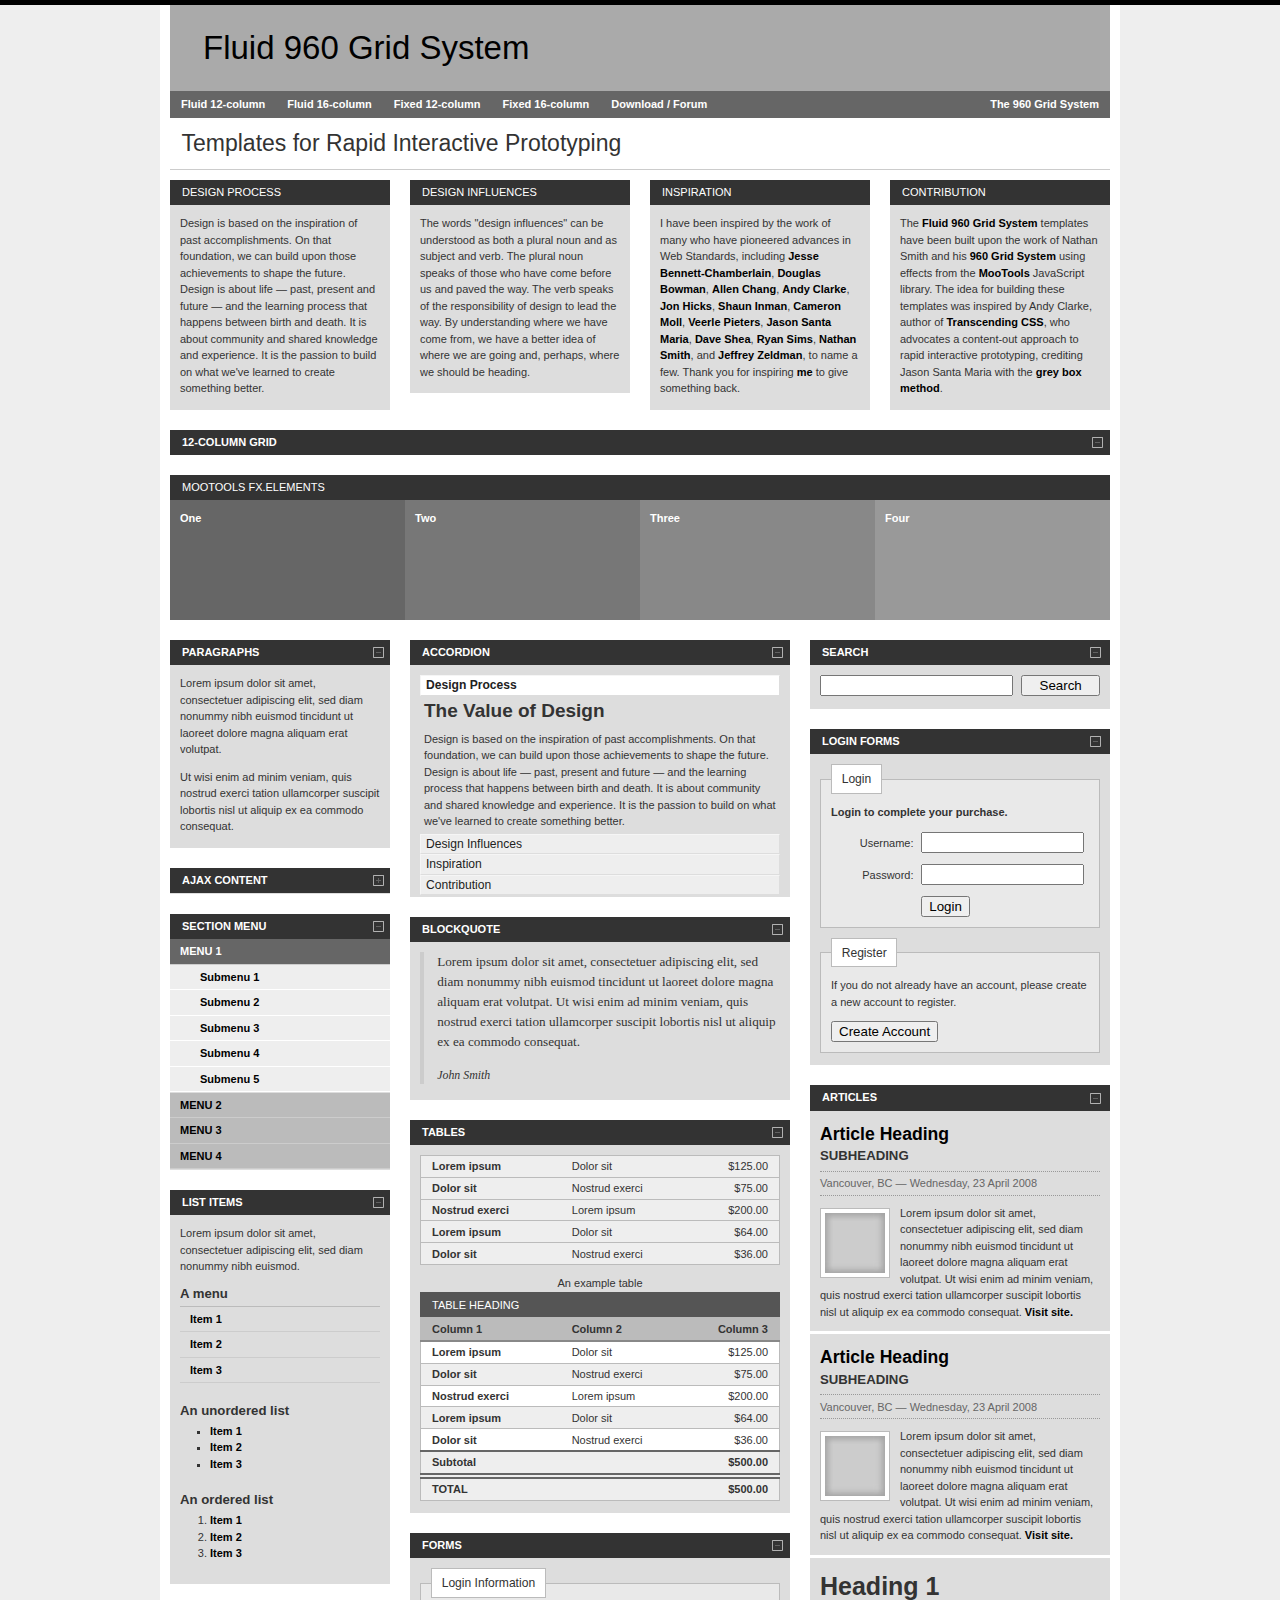
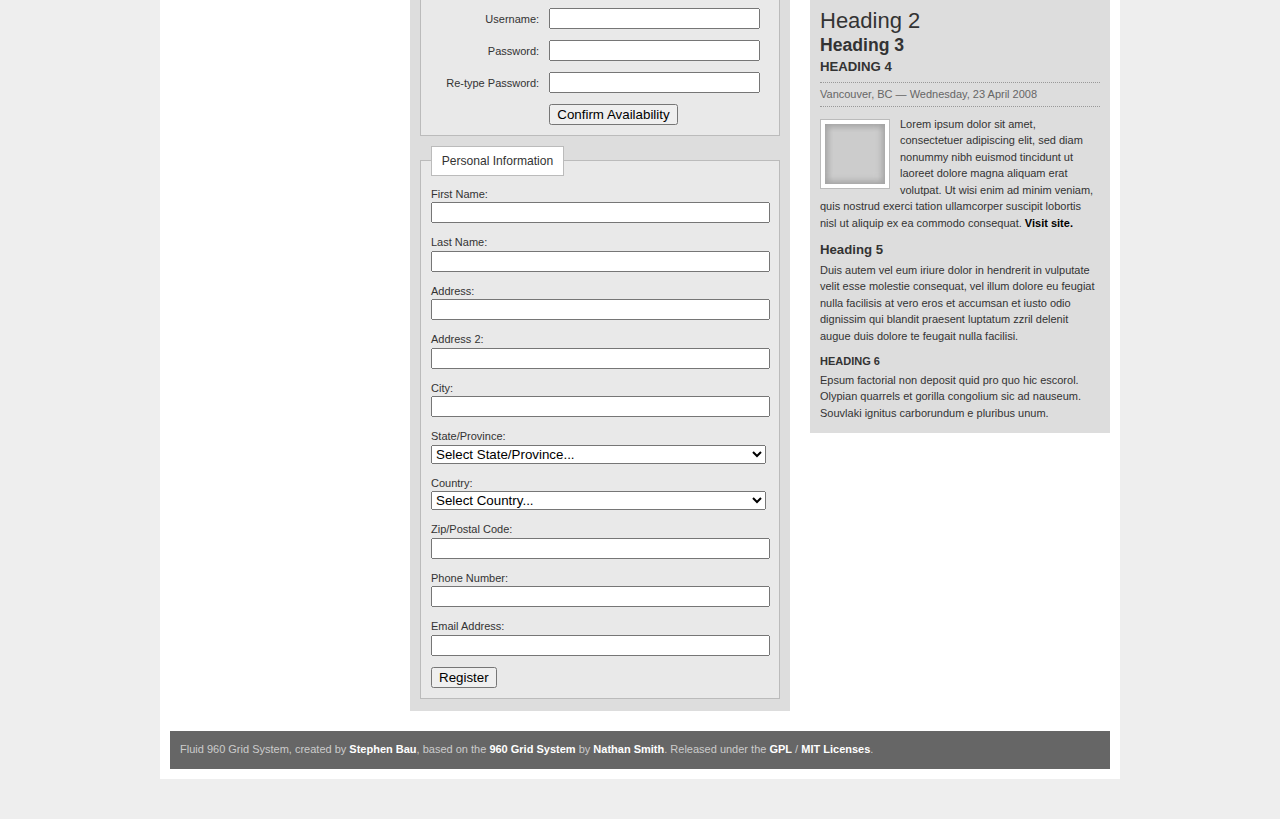
<file: dev-package/extra-project-include/bauhouse-fluid960gs/12/fixed/index.html>
<!DOCTYPE html PUBLIC "-//W3C//DTD XHTML 1.0 Strict//EN" "http://www.w3.org/TR/xhtml1/DTD/xhtml1-strict.dtd">
<html xmlns="http://www.w3.org/1999/xhtml">
	<head>
		<meta http-equiv="content-type" content="text/html; charset=utf-8" />
		<title>Fluid 960 Grid System | 12-column Grid</title>
		<link rel="stylesheet" type="text/css" href="../../css/reset.css" media="screen" />
		<link rel="stylesheet" type="text/css" href="../../css/text.css" media="screen" />
		<link rel="stylesheet" type="text/css" href="../../css/960.css" media="screen" />
		<link rel="stylesheet" type="text/css" href="../../css/layout.css" media="screen" />
		<link rel="stylesheet" type="text/css" href="../../css/nav.css" media="screen" />
		<!--[if IE 6]><link rel="stylesheet" type="text/css" href="../../css/ie6.css" media="screen" /><![endif]-->
		<!--[if IE 7]><link rel="stylesheet" type="text/css" href="../../css/ie.css" media="screen" /><![endif]-->
	</head>
	<body>
		<div class="container_12">
			<div class="grid_12">
				<h1 id="branding">
					<a href="../../">Fluid 960 Grid System</a>
				</h1>
			</div>
			<div class="clear"></div>
			<div class="grid_12">
				<ul class="nav main">
					<li>
						<a href="../../12/">Fluid 12-column</a>
						<ul>
							<li>
								<a href="../../12/fluid/mootools/">MooTools</a>
							</li>
							<li>
								<a href="../../12/fluid/jquery/">jQuery</a>
							</li>
							<li>
								<a href="../../12/fluid/none/">No Javascript</a>
							</li>
						</ul>
					</li>
					<li>
						<a href="../../16/">Fluid 16-column</a>
						<ul>
							<li>
								<a href="../../16/fluid/mootools/">MooTools</a>
							</li>
							<li>
								<a href="../../16/fluid/jquery/">jQuery</a>
							</li>
							<li>
								<a href="../../16/fluid/none/">No Javascript</a>
							</li>
						</ul>
					</li>
					<li>
						<a href="../../12/fixed/">Fixed 12-column</a>
						<ul>
							<li>
								<a href="../../12/fixed/mootools/">MooTools</a>
							</li>
							<li>
								<a href="../../12/fixed/jquery/">jQuery</a>
							</li>
							<li>
								<a href="../../12/fixed/none/">No Javascript</a>
							</li>
						</ul>
					</li>
					<li>
						<a href="../../16/fixed/">Fixed 16-column</a>
						<ul>
							<li>
								<a href="../../16/fixed/mootools/">MooTools</a>
							</li>
							<li>
								<a href="../../16/fixed/jquery/">jQuery</a>
							</li>
							<li>
								<a href="../../16/fixed/none/">No Javascript</a>
							</li>
						</ul>
					</li>
					<li>
						<a href="http://overture21.com/forum/comments.php?DiscussionID=231">Download / Forum</a>
						<ul>
							<li>
								<a href="http://github.com/bauhouse/fluid960gs/tree/">Download: Github</a>
							</li>
							<li>
								<a href="http://github.com/bauhouse/sym-fluid960gs/tree/">Symphony Ensemble</a>
							</li>
							<li>
								<a href="http://overture21.com/forum/comments.php?DiscussionID=231">Forum Discussion</a>
							</li>
						</ul>
					</li>
					<li class="secondary">
						<a href="http://960.gs/" title="960.gs | A CSS grid system developed by Nathan Smith">The 960 Grid System</a>
					</li>
				</ul>
			</div>
			<div class="clear"></div>
			<div class="grid_12">
				<h2 id="page-heading">Templates for Rapid Interactive Prototyping</h2>
			</div>
			<div class="clear"></div>
			<div class="grid_3">
				<div class="box">
					<h2>Design Process</h2>
					<div class="block">
						<p>Design is based on the inspiration of past accomplishments. On that foundation, we can build upon those achievements to shape the future. Design is about life — past, present and future — and the learning process that happens between birth and death. It is about community and shared knowledge and experience. It is the passion to build on what we've learned to create something better.</p>
					</div>
				</div>
			</div>
			<div class="grid_3">
				<div class="box">
					<h2>Design Influences</h2>
					<div class="block">
						<p>The words "design influences" can be understood as both a plural noun and as subject and verb. The plural noun speaks of those who have come before us and paved the way. The verb speaks of the responsibility of design to lead the way. By understanding where we have come from, we have a better idea of where we are going and, perhaps, where we should be heading.</p>
					</div>
				</div>
			</div>
			<div class="grid_3">
				<div class="box">
					<h2>Inspiration</h2>
					<div class="block">
						<p>I have been inspired by the work of many who have pioneered advances in Web Standards, including 
				<a href="http://www.31three.com/" title="www.31three.com">Jesse Bennett-Chamberlain</a>, 
				<a href="http://www.stopdesign.com/" title="www.stopdesign.com">Douglas Bowman</a>, 
				<a href="http://www.chaoticpattern.com/" title="www.chaoticpattern.com">Allen Chang</a>, 
				<a href="http://www.stuffandnonsense.co.uk/" title="www.stuffandnonsense.co.uk">Andy Clarke</a>, 
				<a href="http://www.hicksdesign.co.uk/" title="www.hicksdesign.co.uk">Jon Hicks</a>, 
				<a href="http://www.shauninman.com/" title="www.shauninman.com">Shaun Inman</a>, 
				<a href="http://www.cameronmoll.com/" title="www.cameronmoll.com">Cameron Moll</a>, 
				<a href="http://veerle.duoh.com/" title="veerle.duoh.com">Veerle Pieters</a>, 
				<a href="http://www.jasonsantamaria.com/" title="www.jasonsantamaria.com">Jason Santa Maria</a>, 
				<a href="http://www.mezzoblue.com/" title="www.mezzoblue.com">Dave Shea</a>, 
				<a href="http://www.thebignoob.com/" title="www.thebignoob.com">Ryan Sims</a>, 
				<a href="http://www.sonspring.com/" title="www.sonspring.com">Nathan Smith</a>, and 
				<a href="http://www.zeldman.com/" title="www.zeldman.com">Jeffrey Zeldman</a>, 
				to name a few. Thank you for inspiring <a href="http://www.domain7.com/WhoWeAre/StephenBau.html" title="Stephen Bau, Designer, Domain7">me</a> to give something back.</p>
					</div>
				</div>
			</div>
			<div class="grid_3">
				<div class="box">
					<h2>Contribution</h2>
					<div class="block">
						<p>The <a href="/fluid960gs/">Fluid 960 Grid System</a> templates have been built upon the work of Nathan Smith and his <a href="http://960.gs/">960 Grid System</a> using effects from the <a href="http://mootools.net/">MooTools</a> JavaScript library. 
			 The idea for building these templates was inspired by Andy Clarke, author of <a href="http://www.transcendingcss.com/">Transcending CSS</a>, who advocates a content-out approach to rapid interactive prototyping, crediting Jason Santa Maria with the <a href="http://www.jasonsantamaria.com/archive/2004/05/24/grey_box_method.php">grey box method</a>.</p>
					</div>
				</div>
			</div>
			<div class="clear"></div>
			<div class="box grid_12" style="padding:0;">
				<h2 style="margin:0">
					<a href="#" style="background-position:99.3% 50%" id="toggle-grid">12-column Grid</a>
				</h2>
			</div>
			<div class="clear"></div>
			<div id="grid">
				<div class="grid_1">
					<div class="box">
						<p>01</p>
					</div>
				</div>
				<div class="grid_1">
					<div class="box">
						<p>02</p>
					</div>
				</div>
				<div class="grid_1">
					<div class="box">
						<p>03</p>
					</div>
				</div>
				<div class="grid_1">
					<div class="box">
						<p>04</p>
					</div>
				</div>
				<div class="grid_1">
					<div class="box">
						<p>05</p>
					</div>
				</div>
				<div class="grid_1">
					<div class="box">
						<p>06</p>
					</div>
				</div>
				<div class="grid_1">
					<div class="box">
						<p>07</p>
					</div>
				</div>
				<div class="grid_1">
					<div class="box">
						<p>08</p>
					</div>
				</div>
				<div class="grid_1">
					<div class="box">
						<p>09</p>
					</div>
				</div>
				<div class="grid_1">
					<div class="box">
						<p>10</p>
					</div>
				</div>
				<div class="grid_1">
					<div class="box">
						<p>11</p>
					</div>
				</div>
				<div class="grid_1">
					<div class="box">
						<p>12</p>
					</div>
				</div>
				<div class="clear"></div>
				<div class="grid_2">
					<div class="box">
						<p>01</p>
					</div>
				</div>
				<div class="grid_2">
					<div class="box">
						<p>02</p>
					</div>
				</div>
				<div class="grid_2">
					<div class="box">
						<p>03</p>
					</div>
				</div>
				<div class="grid_2">
					<div class="box">
						<p>04</p>
					</div>
				</div>
				<div class="grid_2">
					<div class="box">
						<p>05</p>
					</div>
				</div>
				<div class="grid_2">
					<div class="box">
						<p>06</p>
					</div>
				</div>
				<div class="clear"></div>
				<div class="grid_3">
					<div class="box">
						<p>01</p>
					</div>
				</div>
				<div class="grid_3">
					<div class="box">
						<p>02</p>
					</div>
				</div>
				<div class="grid_3">
					<div class="box">
						<p>03</p>
					</div>
				</div>
				<div class="grid_3">
					<div class="box">
						<p>04</p>
					</div>
				</div>
				<div class="clear"></div>
				<div class="grid_4">
					<div class="box">
						<p>01</p>
					</div>
				</div>
				<div class="grid_4">
					<div class="box">
						<p>02</p>
					</div>
				</div>
				<div class="grid_4">
					<div class="box">
						<p>03</p>
					</div>
				</div>
				<div class="clear"></div>
				<div class="grid_5">
					<div class="box">
						<p>01</p>
					</div>
				</div>
				<div class="grid_7">
					<div class="box">
						<p>02</p>
					</div>
				</div>
				<div class="clear"></div>
				<div class="grid_6">
					<div class="box">
						<p>01</p>
					</div>
				</div>
				<div class="grid_6">
					<div class="box">
						<p>02</p>
					</div>
				</div>
				<div class="clear"></div>
				<div class="grid_1 suffix_11">
					<div class="box">
						<p>01</p>
					</div>
				</div>
				<div class="clear"></div>
				<div class="grid_1 prefix_1 suffix_10">
					<div class="box">
						<p>02</p>
					</div>
				</div>
				<div class="clear"></div>
				<div class="grid_1 prefix_2 suffix_9">
					<div class="box">
						<p>03</p>
					</div>
				</div>
				<div class="clear"></div>
				<div class="grid_1 prefix_3 suffix_8">
					<div class="box">
						<p>04</p>
					</div>
				</div>
				<div class="clear"></div>
				<div class="grid_1 prefix_4 suffix_7">
					<div class="box">
						<p>05</p>
					</div>
				</div>
				<div class="clear"></div>
				<div class="grid_1 prefix_5 suffix_6">
					<div class="box">
						<p>06</p>
					</div>
				</div>
				<div class="clear"></div>
				<div class="grid_1 prefix_6 suffix_5">
					<div class="box">
						<p>07</p>
					</div>
				</div>
				<div class="clear"></div>
				<div class="grid_1 prefix_7 suffix_4">
					<div class="box">
						<p>08</p>
					</div>
				</div>
				<div class="clear"></div>
				<div class="grid_1 prefix_8 suffix_3">
					<div class="box">
						<p>09</p>
					</div>
				</div>
				<div class="clear"></div>
				<div class="grid_1 prefix_9 suffix_2">
					<div class="box">
						<p>10</p>
					</div>
				</div>
				<div class="clear"></div>
				<div class="grid_1 prefix_10 suffix_1">
					<div class="box">
						<p>11</p>
					</div>
				</div>
				<div class="clear"></div>
				<div class="grid_1 prefix_11">
					<div class="box">
						<p>12</p>
					</div>
				</div>
				<div class="clear"></div>
			</div>
			<div class="grid_12">
				<div class="box" id="kwick-box">
					<h2>Mootools Fx.Elements</h2>
					<div id="kwick">
						<ul class="kwicks">
							<li>
								<a class="kwick one" href="#">
									<span>One</span>
								</a>
							</li>
							<li>
								<a class="kwick two" href="#">
									<span>Two</span>
								</a>
							</li>
							<li>
								<a class="kwick three" href="#">
									<span>Three</span>
								</a>
							</li>
							<li>
								<a class="kwick four" href="#">
									<span>Four</span>
								</a>
							</li>
						</ul>
					</div>
				</div>
			</div>
			<div class="clear"></div>
			<div class="grid_3">
				<div class="box">
					<h2>
						<a href="#" id="toggle-paragraphs">Paragraphs</a>
					</h2>
					<div class="block" id="paragraphs">
						<p>Lorem ipsum dolor sit amet, consectetuer adipiscing elit, sed diam nonummy nibh euismod tincidunt ut laoreet dolore magna aliquam erat volutpat.</p>
						<p>Ut wisi enim ad minim veniam, quis nostrud exerci tation ullamcorper suscipit lobortis nisl ut aliquip ex ea commodo consequat.</p>
					</div>
				</div>
				<div class="box">
					<h2>
						<a href="#" id="toggle-ajax" class="hidden"><img src="../../img/ajax-loader.gif" id="loading" alt="Loading" />
				Ajax Content
			</a>
					</h2>
					<div class="block" id="ajax-content">
			Content loaded dynamically
		</div>
				</div>
				<div class="box menu">
					<h2>
						<a href="#" id="toggle-section-menu">Section Menu</a>
					</h2>
					<div class="block" id="section-menu">
						<ul class="section menu">
							<li>
								<a class="menuitem">Menu 1</a>
								<ul class="submenu">
									<li>
										<a>Submenu 1</a>
									</li>
									<li>
										<a>Submenu 2</a>
									</li>
									<li>
										<a class="active">Submenu 3</a>
									</li>
									<li>
										<a>Submenu 4</a>
									</li>
									<li>
										<a>Submenu 5</a>
									</li>
								</ul>
							</li>
							<li>
								<a class="menuitem">Menu 2</a>
								<ul class="submenu">
									<li>
										<a>Submenu 1</a>
									</li>
									<li>
										<a>Submenu 2</a>
									</li>
									<li>
										<a>Submenu 3</a>
									</li>
									<li>
										<a>Submenu 4</a>
									</li>
									<li>
										<a>Submenu 5</a>
									</li>
								</ul>
							</li>
							<li>
								<a class="menuitem">Menu 3</a>
								<ul class="submenu">
									<li>
										<a>Submenu 1</a>
									</li>
									<li>
										<a>Submenu 2</a>
									</li>
									<li>
										<a>Submenu 3</a>
									</li>
									<li>
										<a>Submenu 4</a>
									</li>
									<li>
										<a>Submenu 5</a>
									</li>
								</ul>
							</li>
							<li>
								<a class="menuitem">Menu 4</a>
								<ul class="submenu">
									<li>
										<a>Submenu 1</a>
									</li>
									<li>
										<a>Submenu 2</a>
									</li>
									<li>
										<a>Submenu 3</a>
									</li>
									<li>
										<a>Submenu 4</a>
									</li>
									<li>
										<a>Submenu 5</a>
									</li>
								</ul>
							</li>
						</ul>
					</div>
				</div>
				<div class="box">
					<h2>
						<a href="#" id="toggle-list-items">List Items</a>
					</h2>
					<div class="block" id="list-items">
						<p>Lorem ipsum dolor sit amet, consectetuer adipiscing elit, sed diam nonummy nibh euismod. </p>
						<h5>A menu</h5>
						<ul class="menu">
							<li>
								<a href="#">Item 1</a>
							</li>
							<li>
								<a href="#">Item 2</a>
							</li>
							<li>
								<a href="#">Item 3</a>
							</li>
						</ul>
						<h5>An unordered list</h5>
						<ul>
							<li>
								<a href="#">Item 1</a>
							</li>
							<li>
								<a href="#">Item 2</a>
							</li>
							<li>
								<a href="#">Item 3</a>
							</li>
						</ul>
						<h5>An ordered list</h5>
						<ol>
							<li>
								<a href="#">Item 1</a>
							</li>
							<li>
								<a href="#">Item 2</a>
							</li>
							<li>
								<a href="#">Item 3</a>
							</li>
						</ol>
					</div>
				</div>
			</div>
			<div class="grid_5">
				<div class="box">
					<h2>
						<a href="#" id="toggle-accordion">Accordion</a>
					</h2>
					<div class="block" id="accordion">
						<div id="accordion">
							<h3 class="toggler atStart">Design Process</h3>
							<div class="element atStart">
								<h4>The Value of Design</h4>
								<p>Design is based on the inspiration of past accomplishments. On that foundation, we can build upon those achievements to shape the future. Design is about life — past, present and future — and the learning process that happens between birth and death. It is about community and shared knowledge and experience. It is the passion to build on what we've learned to create something better.</p>
							</div>
							<h3 class="toggler atStart">Design Influences</h3>
							<div class="element atStart">
								<h4>About this Site</h4>
								<p>The words "design influences" can be understood as both a plural noun and as subject and verb. The plural noun speaks of those who have come before us and paved the way. The verb speaks of the responsibility of design to lead the way. By understanding where we have come from, we have a better idea of where we are going and, perhaps, where we should be heading.</p>
							</div>
							<h3 class="toggler atStart">Inspiration</h3>
							<div class="element atStart">
								<h4>Inspired by the Past</h4>
								<p>I have been inspired by the work of many who have pioneered advances in Web Standards, including 
						<a href="http://www.31three.com/" title="www.31three.com">Jesse Bennett-Chamberlain</a>, 
						<a href="http://www.stopdesign.com/" title="www.stopdesign.com">Douglas Bowman</a>, 
						<a href="http://www.chaoticpattern.com/" title="www.chaoticpattern.com">Allen Chang</a>, 
						<a href="http://www.stuffandnonsense.co.uk/" title="www.stuffandnonsense.co.uk">Andy Clarke</a>, 
						<a href="http://www.hicksdesign.co.uk/" title="www.hicksdesign.co.uk">Jon Hicks</a>, 
						<a href="http://www.shauninman.com/" title="www.shauninman.com">Shaun Inman</a>, 
						<a href="http://www.cameronmoll.com/" title="www.cameronmoll.com">Cameron Moll</a>, 
						<a href="http://veerle.duoh.com/" title="veerle.duoh.com">Veerle Pieters</a>, 
						<a href="http://www.jasonsantamaria.com/" title="www.jasonsantamaria.com">Jason Santa Maria</a>, 
						<a href="http://www.mezzoblue.com/" title="www.mezzoblue.com">Dave Shea</a>, 
						<a href="http://www.thebignoob.com/" title="www.thebignoob.com">Ryan Sims</a>, 
						<a href="http://www.sonspring.com/" title="www.sonspring.com">Nathan Smith</a>, and 
						<a href="http://www.zeldman.com/" title="www.zeldman.com">Jeffrey Zeldman</a>, 
						to name a few. Thank you for inspiring <a href="http://www.domain7.com/WhoWeAre/StephenBau.html" title="Stephen Bau, Designer, Domain7">me</a> to give something back.</p>
							</div>
							<h3 class="toggler atStart">Contribution</h3>
							<div class="element atStart">
								<h4>Shaping the Future</h4>
								<p>The <a href="/fluid960gs/">Fluid 960 Grid System</a> templates have been built upon the work of Nathan Smith and his <a href="http://960.gs/">960 Grid System</a> using effects from the <a href="http://www.mootools.net/">Mootools</a> JavaScript library. The idea for building these templates was inspired by Andy Clarke, author of <a href="http://www.transcendingcss.com/">Transcending CSS</a>, who advocates a content-out approach to rapid interactive prototyping, crediting Jason Santa Maria with the <a href="http://www.jasonsantamaria.com/archive/2004/05/24/grey_box_method.php">grey box method</a>.</p>
							</div>
						</div>
					</div>
				</div>
				<div class="box">
					<h2>
						<a href="#" id="toggle-blockquote">Blockquote</a>
					</h2>
					<div class="block" id="blockquote">
						<blockquote>
							<p>Lorem ipsum dolor sit amet, consectetuer adipiscing elit, sed diam nonummy nibh euismod tincidunt ut laoreet dolore magna aliquam erat volutpat. Ut wisi enim ad minim veniam, quis nostrud exerci tation ullamcorper suscipit lobortis nisl ut aliquip ex ea commodo consequat.</p>
							<p class="cite">
								<cite>John Smith</cite>
							</p>
						</blockquote>
					</div>
				</div>
				<div class="box">
					<h2>
						<a href="#" id="toggle-tables">Tables</a>
					</h2>
					<div class="block" id="tables">
						<table>
							<tr>
								<th>Lorem ipsum</th>
								<td>Dolor sit</td>
								<td class="currency">$125.00</td>
							</tr>
							<tr>
								<th>Dolor sit</th>
								<td>Nostrud exerci</td>
								<td class="currency">$75.00</td>
							</tr>
							<tr>
								<th>Nostrud exerci</th>
								<td>Lorem ipsum</td>
								<td class="currency">$200.00</td>
							</tr>
							<tr>
								<th>Lorem ipsum</th>
								<td>Dolor sit</td>
								<td class="currency">$64.00</td>
							</tr>
							<tr>
								<th>Dolor sit</th>
								<td>Nostrud exerci</td>
								<td class="currency">$36.00</td>
							</tr>
						</table>
						<table summary="This table includes examples of as many table elements as possible">
							<caption>An example table</caption>
							<colgroup>
								<col class="colA" />
								<col class="colB" />
								<col class="colC" />
							</colgroup>
							<thead>
								<tr>
									<th colspan="3" class="table-head">Table heading</th>
								</tr>
								<tr>
									<th>Column 1</th>
									<th>Column 2</th>
									<th class="currency">Column 3</th>
								</tr>
							</thead>
							<tfoot>
								<tr>
									<th>Subtotal</th>
									<td></td>
									<th class="currency">$500.00</th>
								</tr>
								<tr class="total">
									<th>Total</th>
									<td></td>
									<th class="currency">$500.00</th>
								</tr>
							</tfoot>
							<tbody>
								<tr class="odd">
									<th>Lorem ipsum</th>
									<td>Dolor sit</td>
									<td class="currency">$125.00</td>
								</tr>
								<tr>
									<th>Dolor sit</th>
									<td>Nostrud exerci</td>
									<td class="currency">$75.00</td>
								</tr>
								<tr class="odd">
									<th>Nostrud exerci</th>
									<td>Lorem ipsum</td>
									<td class="currency">$200.00</td>
								</tr>
								<tr>
									<th>Lorem ipsum</th>
									<td>Dolor sit</td>
									<td class="currency">$64.00</td>
								</tr>
								<tr class="odd">
									<th>Dolor sit</th>
									<td>Nostrud exerci</td>
									<td class="currency">$36.00</td>
								</tr>
							</tbody>
						</table>
					</div>
				</div>
				<div class="box">
					<h2>
						<a href="#" id="toggle-forms">Forms</a>
					</h2>
					<div class="block" id="forms">
						<form action="">
							<fieldset class="login">
								<legend>Login Information</legend>
								<p>
									<label>Username: </label>
									<input type="text" name="username" value="" />
								</p>
								<p>
									<label>Password: </label>
									<input type="password" name="password" />
								</p>
								<p>
									<label>Re-type Password: </label>
									<input type="password" name="password2" />
								</p>
								<input class="confirm button" type="submit" value="Confirm Availability" />
							</fieldset>
							<fieldset>
								<legend>Personal Information</legend>
								<p>
									<label>First Name: </label>
									<input type="text" name="first-name" value="" />
								</p>
								<p>
									<label>Last Name: </label>
									<input type="text" name="last-name" value="" />
								</p>
								<p>
									<label>Address: </label>
									<input type="text" name="address1" value="" />
								</p>
								<p>
									<label>Address 2: </label>
									<input type="text" name="address2" value="" />
								</p>
								<p>
									<label>City: </label>
									<input type="text" name="city" value="" />
								</p>
								<p>
									<label>State/Province: </label>
									<select name="State">
										<option value="">Select State/Province...</option>
										<option value="AL">Alabama </option>
										<option value="AK">Alaska </option>
										<option value="AB">Alberta </option>
										<option value="AZ">Arizona </option>
										<option value="AR">Arkansas </option>
										<option value="BC">British Columbia </option>
										<option value="CA">California </option>
										<option value="CO">Colorado </option>
										<option value="CT">Connecticut </option>
										<option value="DE">Delaware </option>
										<option value="DC">District of Columbia </option>
										<option value="FL">Florida </option>
										<option value="GA">Georgia </option>
										<option value="HI">Hawaii </option>
										<option value="ID">Idaho </option>
										<option value="IL">Illinois </option>
										<option value="IN">Indiana </option>
										<option value="IA">Iowa </option>
										<option value="KS">Kansas </option>
										<option value="KY">Kentucky </option>
										<option value="LA">Louisiana </option>
										<option value="ME">Maine </option>
										<option value="MB">Manitoba </option>
										<option value="MD">Maryland </option>
										<option value="MA">Massachusetts </option>
										<option value="MI">Michigan </option>
										<option value="MN">Minnesota </option>
										<option value="MS">Mississippi </option>
										<option value="MO">Missouri </option>
										<option value="MT">Montana </option>
										<option value="NE">Nebraska </option>
										<option value="NV">Nevada </option>
										<option value="NB">New Brunswick </option>
										<option value="NH">New Hampshire </option>
										<option value="NJ">New Jersey </option>
										<option value="NM">New Mexico </option>
										<option value="NY">New York </option>
										<option value="NF">Newfoundland </option>
										<option value="NC">North Carolina </option>
										<option value="ND">North Dakota </option>
										<option value="NT">Northwest Territories </option>
										<option value="NS">Nova Scotia </option>
										<option value="OH">Ohio </option>
										<option value="OK">Oklahoma </option>
										<option value="ON">Ontario </option>
										<option value="OR">Oregon </option>
										<option value="PA">Pennsylvania </option>
										<option value="PE">Prince Edward Island </option>
										<option value="PR">Puerto Rico </option>
										<option value="QC">Quebec </option>
										<option value="RI">Rhode Island </option>
										<option value="SK">Saskatchewan </option>
										<option value="SC">South Carolina </option>
										<option value="SD">South Dakota </option>
										<option value="TN">Tennessee </option>
										<option value="TX">Texas </option>
										<option value="UT">Utah </option>
										<option value="VT">Vermont </option>
										<option value="VA">Virginia </option>
										<option value="WA">Washington </option>
										<option value="WV">West Virginia </option>
										<option value="WI">Wisconsin </option>
										<option value="WY">Wyoming </option>
										<option value="YT">Yukon </option>
									</select>
								</p>
								<p>
									<label>Country: </label>
									<select name="Country">
										<option value="">Select Country...</option>
										<option value="Canada">Canada</option>
										<option value="United States">United States</option>
									</select>
								</p>
								<p>
									<label>Zip/Postal Code: </label>
									<input type="text" name="zipcode" value="" />
								</p>
								<p>
									<label>Phone Number: </label>
									<input type="text" name="phone" value="" />
								</p>
								<p>
									<label>Email Address: </label>
									<input type="text" name="email" value="" />
								</p>
								<input type="submit" value="Register" class="register-button" />
							</fieldset>
						</form>
					</div>
				</div>
			</div>
			<div class="grid_4">
				<div class="box">
					<h2>
						<a href="#" id="toggle-search">Search</a>
					</h2>
					<div class="block" id="search">
						<form method="get" action="" class="search">
							<p>
								<input class="search text" name="value" type="text" />
								<input class="search button" value="Search" type="submit" />
							</p>
						</form>
					</div>
				</div>
				<div class="box">
					<h2>
						<a href="#" id="toggle-login-forms">Login Forms</a>
					</h2>
					<div class="block" id="login-forms">
						<form action="">
							<fieldset class="login">
								<legend>Login</legend>
								<p class="notice">Login to complete your purchase.</p>
								<p>
									<label>Username: </label>
									<input type="text" name="username" />
								</p>
								<p>
									<label>Password: </label>
									<input type="password" name="password" />
								</p>
								<input class="login button" type="submit" value="Login" />
							</fieldset>
						</form>
						<form action="">
							<fieldset>
								<legend>Register</legend>
								<p>If you do not already have an account, please create a new account to register.</p>
								<input type="submit" value="Create Account" />
							</fieldset>
						</form>
					</div>
				</div>
				<div class="box articles">
					<h2>
						<a href="#" id="toggle-articles">Articles</a>
					</h2>
					<div class="block" id="articles">
						<div class="first article">
							<h3>
								<a href="#">Article Heading</a>
							</h3>
							<h4>Subheading</h4>
							<p class="meta">Vancouver, BC — Wednesday, 23 April 2008</p>
							<a href="#" class="image">
								<img src="../../img/photo_60x60.jpg" width="60" height="60" alt="photo" />
							</a>
							<p>Lorem ipsum dolor sit amet, consectetuer adipiscing elit, sed diam nonummy nibh euismod tincidunt ut laoreet dolore magna aliquam erat volutpat. Ut wisi enim ad minim veniam, quis nostrud exerci tation ullamcorper suscipit lobortis nisl ut aliquip ex ea commodo consequat. <a href="#">Visit site.</a></p>
						</div>
						<div class="article">
							<h3>
								<a href="#">Article Heading</a>
							</h3>
							<h4>Subheading</h4>
							<p class="meta">Vancouver, BC — Wednesday, 23 April 2008</p>
							<a href="#" class="image">
								<img src="../../img/photo_60x60.jpg" width="60" height="60" alt="photo" />
							</a>
							<p>Lorem ipsum dolor sit amet, consectetuer adipiscing elit, sed diam nonummy nibh euismod tincidunt ut laoreet dolore magna aliquam erat volutpat. Ut wisi enim ad minim veniam, quis nostrud exerci tation ullamcorper suscipit lobortis nisl ut aliquip ex ea commodo consequat. <a href="#">Visit site.</a></p>
						</div>
						<div class="article">
							<h1>Heading 1</h1>
							<h2>Heading 2</h2>
							<h3>Heading 3</h3>
							<h4>Heading 4</h4>
							<p class="meta">Vancouver, BC — Wednesday, 23 April 2008</p>
							<a href="#" class="image">
								<img src="../../img/photo_60x60.jpg" width="60" height="60" alt="photo" />
							</a>
							<p>Lorem ipsum dolor sit amet, consectetuer adipiscing elit, sed diam nonummy nibh euismod tincidunt ut laoreet dolore magna aliquam erat volutpat. Ut wisi enim ad minim veniam, quis nostrud exerci tation ullamcorper suscipit lobortis nisl ut aliquip ex ea commodo consequat. <a href="#">Visit site.</a></p>
							<h5>Heading 5</h5>
							<p>Duis autem vel eum iriure dolor in hendrerit in vulputate velit esse molestie consequat, vel illum dolore eu feugiat nulla facilisis at vero eros et accumsan et iusto odio dignissim qui blandit praesent luptatum zzril delenit augue duis dolore te feugait nulla facilisi.</p>
							<h6>Heading 6</h6>
							<p>Epsum factorial non deposit quid pro quo hic escorol. Olypian quarrels et gorilla congolium sic ad nauseum. Souvlaki ignitus carborundum e pluribus unum.</p>
						</div>
					</div>
				</div>
			</div>
			<div class="clear"></div>
			<div class="grid_12" id="site_info">
				<div class="box">
					<p>Fluid 960 Grid System, created by <a href="http://www.domain7.com/WhoWeAre/StephenBau.html">Stephen Bau</a>, based on the <a href="http://960.gs/">960 Grid System</a> by <a href="http://sonspring.com/journal/960-grid-system">Nathan Smith</a>. Released under the 
		<a href="../../licenses/GPL_license.txt">GPL</a> / <a href="../../licenses/MIT_license.txt">MIT</a> <a href="../../README.txt">Licenses</a>.</p>
				</div>
			</div>
			<div class="clear"></div>
		</div>
		<script type="text/javascript" src="../../js/mootools-1.2.1-core.js"></script>
		<script type="text/javascript" src="../../js/mootools-1.2-more.js"></script>
		<script type="text/javascript" src="../../js/mootools-fluid16-autoselect.js"></script>
	</body>
</html>
</file>
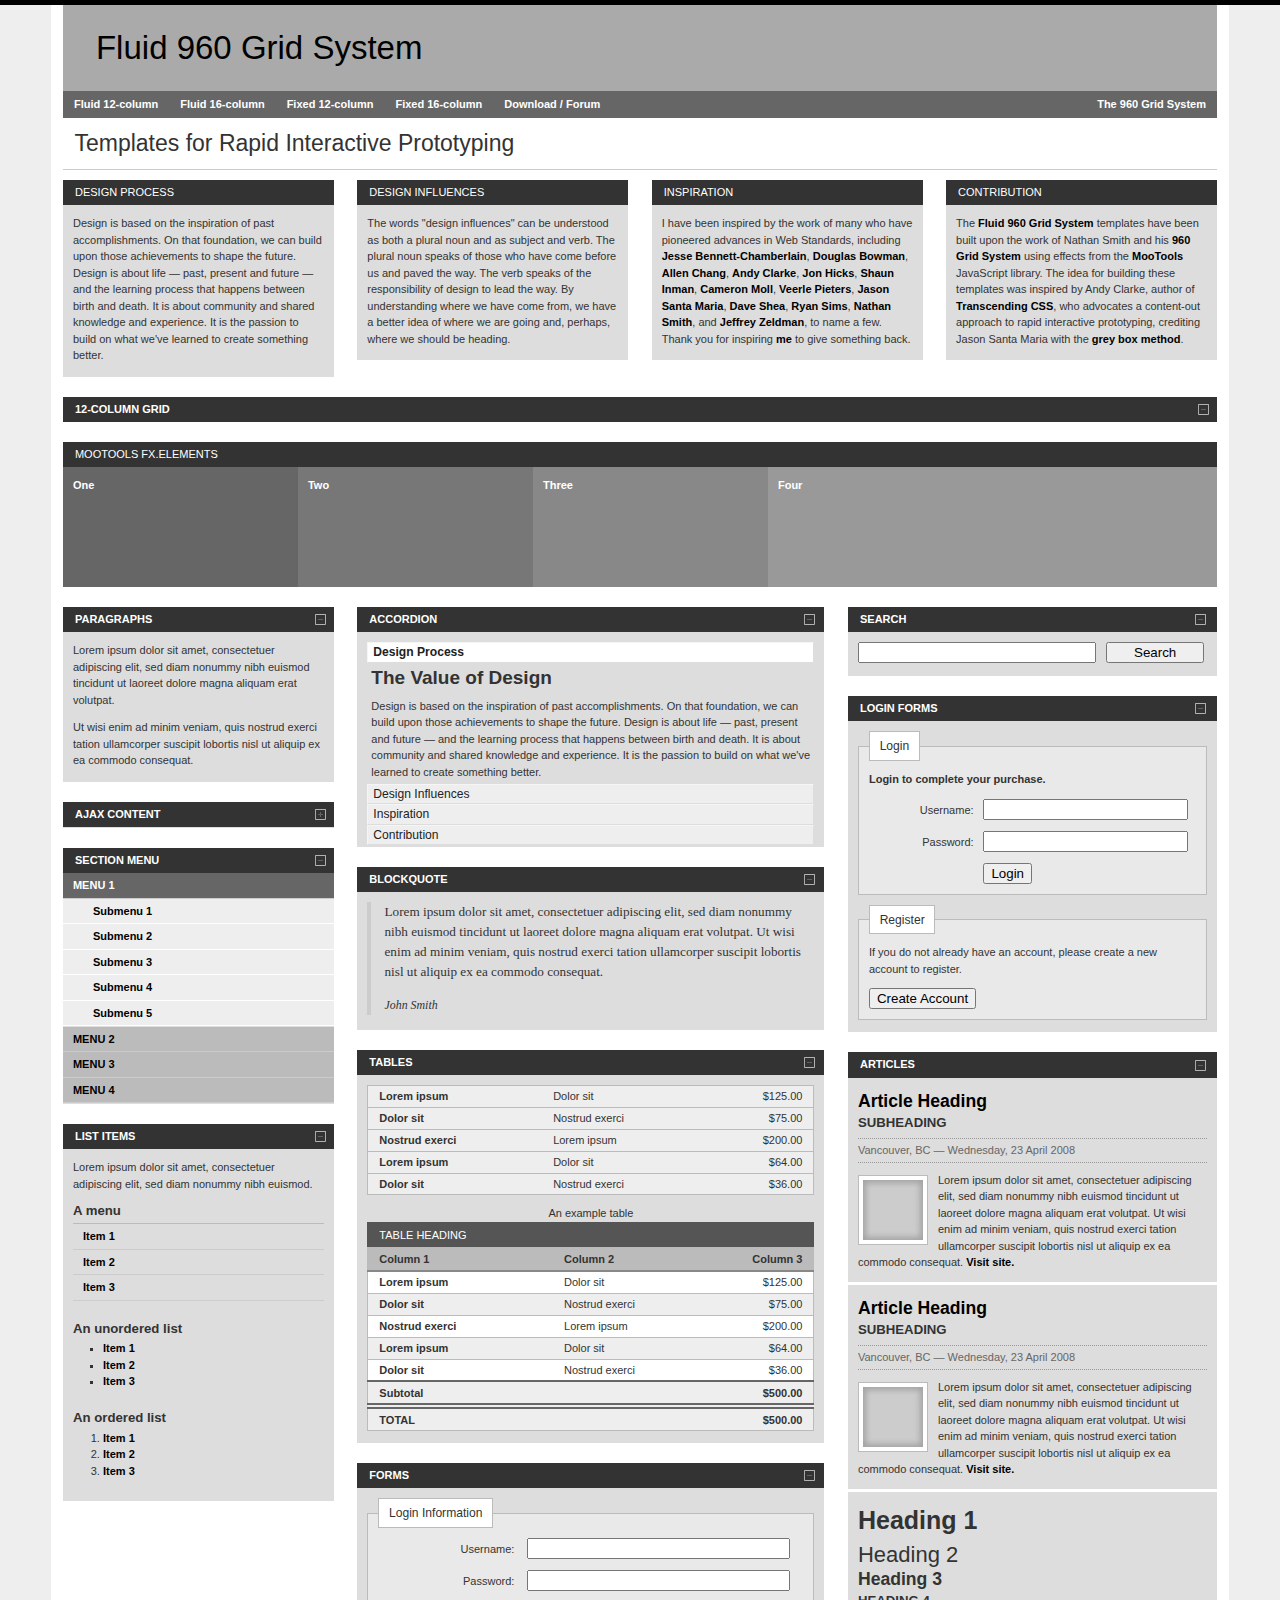
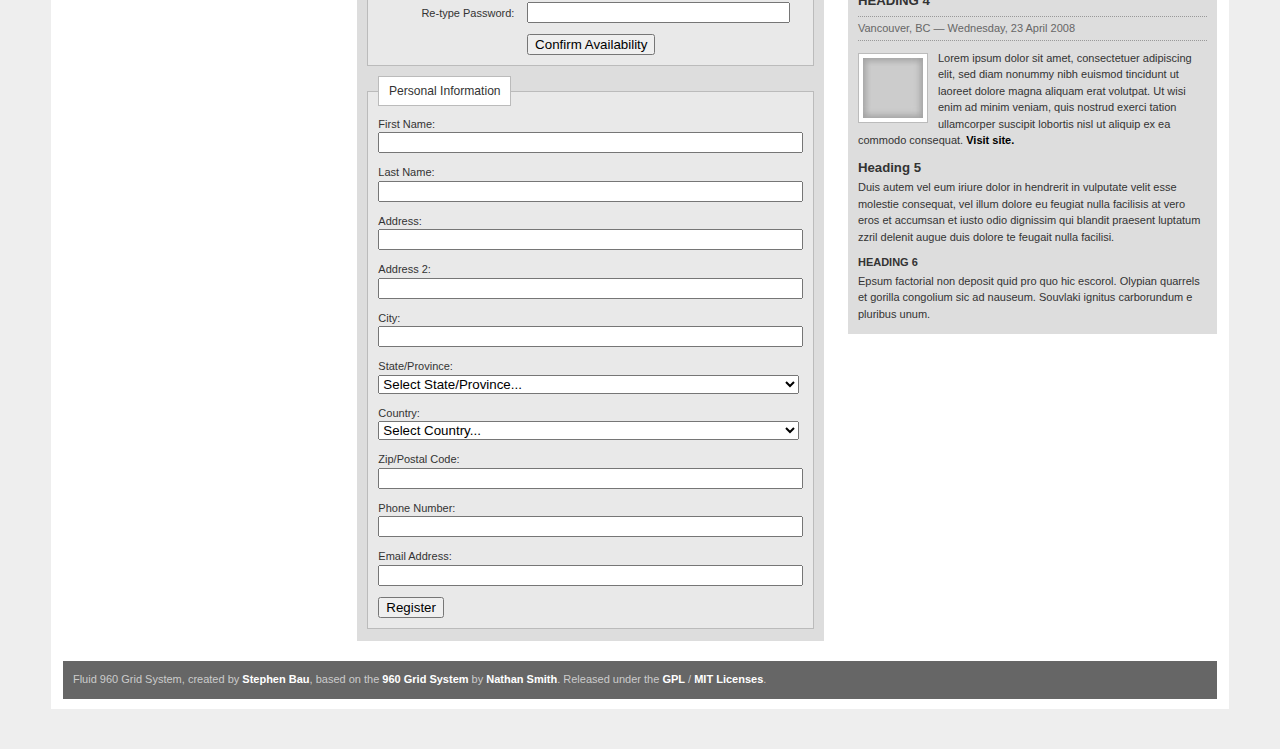
<file: dev-package/extra-project-include/bauhouse-fluid960gs/12/fluid/index.html>
<!DOCTYPE html PUBLIC "-//W3C//DTD XHTML 1.0 Strict//EN" "http://www.w3.org/TR/xhtml1/DTD/xhtml1-strict.dtd">
<html xmlns="http://www.w3.org/1999/xhtml">
	<head>
		<meta http-equiv="content-type" content="text/html; charset=utf-8" />
		<title>Fluid 960 Grid System | 12-column Grid</title>
		<link rel="stylesheet" type="text/css" href="../../css/reset.css" media="screen" />
		<link rel="stylesheet" type="text/css" href="../../css/text.css" media="screen" />
		<link rel="stylesheet" type="text/css" href="../../css/grid.css" media="screen" />
		<link rel="stylesheet" type="text/css" href="../../css/layout.css" media="screen" />
		<link rel="stylesheet" type="text/css" href="../../css/nav.css" media="screen" />
		<!--[if IE 6]><link rel="stylesheet" type="text/css" href="../../css/ie6.css" media="screen" /><![endif]-->
		<!--[if IE 7]><link rel="stylesheet" type="text/css" href="../../css/ie.css" media="screen" /><![endif]-->
	</head>
	<body>
		<div class="container_12">
			<div class="grid_12">
				<h1 id="branding">
					<a href="../../">Fluid 960 Grid System</a>
				</h1>
			</div>
			<div class="clear"></div>
			<div class="grid_12">
				<ul class="nav main">
					<li>
						<a href="../../12/">Fluid 12-column</a>
						<ul>
							<li>
								<a href="../../12/fluid/mootools/">MooTools</a>
							</li>
							<li>
								<a href="../../12/fluid/jquery/">jQuery</a>
							</li>
							<li>
								<a href="../../12/fluid/none/">No Javascript</a>
							</li>
						</ul>
					</li>
					<li>
						<a href="../../16/">Fluid 16-column</a>
						<ul>
							<li>
								<a href="../../16/fluid/mootools/">MooTools</a>
							</li>
							<li>
								<a href="../../16/fluid/jquery/">jQuery</a>
							</li>
							<li>
								<a href="../../16/fluid/none/">No Javascript</a>
							</li>
						</ul>
					</li>
					<li>
						<a href="../../12/fixed/">Fixed 12-column</a>
						<ul>
							<li>
								<a href="../../12/fixed/mootools/">MooTools</a>
							</li>
							<li>
								<a href="../../12/fixed/jquery/">jQuery</a>
							</li>
							<li>
								<a href="../../12/fixed/none/">No Javascript</a>
							</li>
						</ul>
					</li>
					<li>
						<a href="../../16/fixed/">Fixed 16-column</a>
						<ul>
							<li>
								<a href="../../16/fixed/mootools/">MooTools</a>
							</li>
							<li>
								<a href="../../16/fixed/jquery/">jQuery</a>
							</li>
							<li>
								<a href="../../16/fixed/none/">No Javascript</a>
							</li>
						</ul>
					</li>
					<li>
						<a href="http://overture21.com/forum/comments.php?DiscussionID=231">Download / Forum</a>
						<ul>
							<li>
								<a href="http://github.com/bauhouse/fluid960gs/tree/">Download: Github</a>
							</li>
							<li>
								<a href="http://github.com/bauhouse/sym-fluid960gs/tree/">Symphony Ensemble</a>
							</li>
							<li>
								<a href="http://overture21.com/forum/comments.php?DiscussionID=231">Forum Discussion</a>
							</li>
						</ul>
					</li>
					<li class="secondary">
						<a href="http://960.gs/" title="960.gs | A CSS grid system developed by Nathan Smith">The 960 Grid System</a>
					</li>
				</ul>
			</div>
			<div class="clear"></div>
			<div class="grid_12">
				<h2 id="page-heading">Templates for Rapid Interactive Prototyping</h2>
			</div>
			<div class="clear"></div>
			<div class="grid_3">
				<div class="box">
					<h2>Design Process</h2>
					<div class="block">
						<p>Design is based on the inspiration of past accomplishments. On that foundation, we can build upon those achievements to shape the future. Design is about life — past, present and future — and the learning process that happens between birth and death. It is about community and shared knowledge and experience. It is the passion to build on what we've learned to create something better.</p>
					</div>
				</div>
			</div>
			<div class="grid_3">
				<div class="box">
					<h2>Design Influences</h2>
					<div class="block">
						<p>The words "design influences" can be understood as both a plural noun and as subject and verb. The plural noun speaks of those who have come before us and paved the way. The verb speaks of the responsibility of design to lead the way. By understanding where we have come from, we have a better idea of where we are going and, perhaps, where we should be heading.</p>
					</div>
				</div>
			</div>
			<div class="grid_3">
				<div class="box">
					<h2>Inspiration</h2>
					<div class="block">
						<p>I have been inspired by the work of many who have pioneered advances in Web Standards, including 
				<a href="http://www.31three.com/" title="www.31three.com">Jesse Bennett-Chamberlain</a>, 
				<a href="http://www.stopdesign.com/" title="www.stopdesign.com">Douglas Bowman</a>, 
				<a href="http://www.chaoticpattern.com/" title="www.chaoticpattern.com">Allen Chang</a>, 
				<a href="http://www.stuffandnonsense.co.uk/" title="www.stuffandnonsense.co.uk">Andy Clarke</a>, 
				<a href="http://www.hicksdesign.co.uk/" title="www.hicksdesign.co.uk">Jon Hicks</a>, 
				<a href="http://www.shauninman.com/" title="www.shauninman.com">Shaun Inman</a>, 
				<a href="http://www.cameronmoll.com/" title="www.cameronmoll.com">Cameron Moll</a>, 
				<a href="http://veerle.duoh.com/" title="veerle.duoh.com">Veerle Pieters</a>, 
				<a href="http://www.jasonsantamaria.com/" title="www.jasonsantamaria.com">Jason Santa Maria</a>, 
				<a href="http://www.mezzoblue.com/" title="www.mezzoblue.com">Dave Shea</a>, 
				<a href="http://www.thebignoob.com/" title="www.thebignoob.com">Ryan Sims</a>, 
				<a href="http://www.sonspring.com/" title="www.sonspring.com">Nathan Smith</a>, and 
				<a href="http://www.zeldman.com/" title="www.zeldman.com">Jeffrey Zeldman</a>, 
				to name a few. Thank you for inspiring <a href="http://www.domain7.com/WhoWeAre/StephenBau.html" title="Stephen Bau, Designer, Domain7">me</a> to give something back.</p>
					</div>
				</div>
			</div>
			<div class="grid_3">
				<div class="box">
					<h2>Contribution</h2>
					<div class="block">
						<p>The <a href="/fluid960gs/">Fluid 960 Grid System</a> templates have been built upon the work of Nathan Smith and his <a href="http://960.gs/">960 Grid System</a> using effects from the <a href="http://mootools.net/">MooTools</a> JavaScript library. 
			 The idea for building these templates was inspired by Andy Clarke, author of <a href="http://www.transcendingcss.com/">Transcending CSS</a>, who advocates a content-out approach to rapid interactive prototyping, crediting Jason Santa Maria with the <a href="http://www.jasonsantamaria.com/archive/2004/05/24/grey_box_method.php">grey box method</a>.</p>
					</div>
				</div>
			</div>
			<div class="clear"></div>
			<div class="box grid_12" style="padding:0;">
				<h2 style="margin:0">
					<a href="#" style="background-position:99.3% 50%" id="toggle-grid">12-column Grid</a>
				</h2>
			</div>
			<div class="clear"></div>
			<div id="grid">
				<div class="grid_1">
					<div class="box">
						<p>01</p>
					</div>
				</div>
				<div class="grid_1">
					<div class="box">
						<p>02</p>
					</div>
				</div>
				<div class="grid_1">
					<div class="box">
						<p>03</p>
					</div>
				</div>
				<div class="grid_1">
					<div class="box">
						<p>04</p>
					</div>
				</div>
				<div class="grid_1">
					<div class="box">
						<p>05</p>
					</div>
				</div>
				<div class="grid_1">
					<div class="box">
						<p>06</p>
					</div>
				</div>
				<div class="grid_1">
					<div class="box">
						<p>07</p>
					</div>
				</div>
				<div class="grid_1">
					<div class="box">
						<p>08</p>
					</div>
				</div>
				<div class="grid_1">
					<div class="box">
						<p>09</p>
					</div>
				</div>
				<div class="grid_1">
					<div class="box">
						<p>10</p>
					</div>
				</div>
				<div class="grid_1">
					<div class="box">
						<p>11</p>
					</div>
				</div>
				<div class="grid_1">
					<div class="box">
						<p>12</p>
					</div>
				</div>
				<div class="clear"></div>
				<div class="grid_2">
					<div class="box">
						<p>01</p>
					</div>
				</div>
				<div class="grid_2">
					<div class="box">
						<p>02</p>
					</div>
				</div>
				<div class="grid_2">
					<div class="box">
						<p>03</p>
					</div>
				</div>
				<div class="grid_2">
					<div class="box">
						<p>04</p>
					</div>
				</div>
				<div class="grid_2">
					<div class="box">
						<p>05</p>
					</div>
				</div>
				<div class="grid_2">
					<div class="box">
						<p>06</p>
					</div>
				</div>
				<div class="clear"></div>
				<div class="grid_3">
					<div class="box">
						<p>01</p>
					</div>
				</div>
				<div class="grid_3">
					<div class="box">
						<p>02</p>
					</div>
				</div>
				<div class="grid_3">
					<div class="box">
						<p>03</p>
					</div>
				</div>
				<div class="grid_3">
					<div class="box">
						<p>04</p>
					</div>
				</div>
				<div class="clear"></div>
				<div class="grid_4">
					<div class="box">
						<p>01</p>
					</div>
				</div>
				<div class="grid_4">
					<div class="box">
						<p>02</p>
					</div>
				</div>
				<div class="grid_4">
					<div class="box">
						<p>03</p>
					</div>
				</div>
				<div class="clear"></div>
				<div class="grid_5">
					<div class="box">
						<p>01</p>
					</div>
				</div>
				<div class="grid_7">
					<div class="box">
						<p>02</p>
					</div>
				</div>
				<div class="clear"></div>
				<div class="grid_6">
					<div class="box">
						<p>01</p>
					</div>
				</div>
				<div class="grid_6">
					<div class="box">
						<p>02</p>
					</div>
				</div>
				<div class="clear"></div>
				<div class="grid_1 suffix_11">
					<div class="box">
						<p>01</p>
					</div>
				</div>
				<div class="clear"></div>
				<div class="grid_1 prefix_1 suffix_10">
					<div class="box">
						<p>02</p>
					</div>
				</div>
				<div class="clear"></div>
				<div class="grid_1 prefix_2 suffix_9">
					<div class="box">
						<p>03</p>
					</div>
				</div>
				<div class="clear"></div>
				<div class="grid_1 prefix_3 suffix_8">
					<div class="box">
						<p>04</p>
					</div>
				</div>
				<div class="clear"></div>
				<div class="grid_1 prefix_4 suffix_7">
					<div class="box">
						<p>05</p>
					</div>
				</div>
				<div class="clear"></div>
				<div class="grid_1 prefix_5 suffix_6">
					<div class="box">
						<p>06</p>
					</div>
				</div>
				<div class="clear"></div>
				<div class="grid_1 prefix_6 suffix_5">
					<div class="box">
						<p>07</p>
					</div>
				</div>
				<div class="clear"></div>
				<div class="grid_1 prefix_7 suffix_4">
					<div class="box">
						<p>08</p>
					</div>
				</div>
				<div class="clear"></div>
				<div class="grid_1 prefix_8 suffix_3">
					<div class="box">
						<p>09</p>
					</div>
				</div>
				<div class="clear"></div>
				<div class="grid_1 prefix_9 suffix_2">
					<div class="box">
						<p>10</p>
					</div>
				</div>
				<div class="clear"></div>
				<div class="grid_1 prefix_10 suffix_1">
					<div class="box">
						<p>11</p>
					</div>
				</div>
				<div class="clear"></div>
				<div class="grid_1 prefix_11">
					<div class="box">
						<p>12</p>
					</div>
				</div>
				<div class="clear"></div>
			</div>
			<div class="grid_12">
				<div class="box" id="kwick-box">
					<h2>Mootools Fx.Elements</h2>
					<div id="kwick">
						<ul class="kwicks">
							<li>
								<a class="kwick one" href="#">
									<span>One</span>
								</a>
							</li>
							<li>
								<a class="kwick two" href="#">
									<span>Two</span>
								</a>
							</li>
							<li>
								<a class="kwick three" href="#">
									<span>Three</span>
								</a>
							</li>
							<li>
								<a class="kwick four" href="#">
									<span>Four</span>
								</a>
							</li>
						</ul>
					</div>
				</div>
			</div>
			<div class="clear"></div>
			<div class="grid_3">
				<div class="box">
					<h2>
						<a href="#" id="toggle-paragraphs">Paragraphs</a>
					</h2>
					<div class="block" id="paragraphs">
						<p>Lorem ipsum dolor sit amet, consectetuer adipiscing elit, sed diam nonummy nibh euismod tincidunt ut laoreet dolore magna aliquam erat volutpat.</p>
						<p>Ut wisi enim ad minim veniam, quis nostrud exerci tation ullamcorper suscipit lobortis nisl ut aliquip ex ea commodo consequat.</p>
					</div>
				</div>
				<div class="box">
					<h2>
						<a href="#" id="toggle-ajax" class="hidden"><img src="../../img/ajax-loader.gif" id="loading" alt="Loading" />
				Ajax Content
			</a>
					</h2>
					<div class="block" id="ajax-content">
			Content loaded dynamically
		</div>
				</div>
				<div class="box menu">
					<h2>
						<a href="#" id="toggle-section-menu">Section Menu</a>
					</h2>
					<div class="block" id="section-menu">
						<ul class="section menu">
							<li>
								<a class="menuitem">Menu 1</a>
								<ul class="submenu">
									<li>
										<a>Submenu 1</a>
									</li>
									<li>
										<a>Submenu 2</a>
									</li>
									<li>
										<a class="active">Submenu 3</a>
									</li>
									<li>
										<a>Submenu 4</a>
									</li>
									<li>
										<a>Submenu 5</a>
									</li>
								</ul>
							</li>
							<li>
								<a class="menuitem">Menu 2</a>
								<ul class="submenu">
									<li>
										<a>Submenu 1</a>
									</li>
									<li>
										<a>Submenu 2</a>
									</li>
									<li>
										<a>Submenu 3</a>
									</li>
									<li>
										<a>Submenu 4</a>
									</li>
									<li>
										<a>Submenu 5</a>
									</li>
								</ul>
							</li>
							<li>
								<a class="menuitem">Menu 3</a>
								<ul class="submenu">
									<li>
										<a>Submenu 1</a>
									</li>
									<li>
										<a>Submenu 2</a>
									</li>
									<li>
										<a>Submenu 3</a>
									</li>
									<li>
										<a>Submenu 4</a>
									</li>
									<li>
										<a>Submenu 5</a>
									</li>
								</ul>
							</li>
							<li>
								<a class="menuitem">Menu 4</a>
								<ul class="submenu">
									<li>
										<a>Submenu 1</a>
									</li>
									<li>
										<a>Submenu 2</a>
									</li>
									<li>
										<a>Submenu 3</a>
									</li>
									<li>
										<a>Submenu 4</a>
									</li>
									<li>
										<a>Submenu 5</a>
									</li>
								</ul>
							</li>
						</ul>
					</div>
				</div>
				<div class="box">
					<h2>
						<a href="#" id="toggle-list-items">List Items</a>
					</h2>
					<div class="block" id="list-items">
						<p>Lorem ipsum dolor sit amet, consectetuer adipiscing elit, sed diam nonummy nibh euismod. </p>
						<h5>A menu</h5>
						<ul class="menu">
							<li>
								<a href="#">Item 1</a>
							</li>
							<li>
								<a href="#">Item 2</a>
							</li>
							<li>
								<a href="#">Item 3</a>
							</li>
						</ul>
						<h5>An unordered list</h5>
						<ul>
							<li>
								<a href="#">Item 1</a>
							</li>
							<li>
								<a href="#">Item 2</a>
							</li>
							<li>
								<a href="#">Item 3</a>
							</li>
						</ul>
						<h5>An ordered list</h5>
						<ol>
							<li>
								<a href="#">Item 1</a>
							</li>
							<li>
								<a href="#">Item 2</a>
							</li>
							<li>
								<a href="#">Item 3</a>
							</li>
						</ol>
					</div>
				</div>
			</div>
			<div class="grid_5">
				<div class="box">
					<h2>
						<a href="#" id="toggle-accordion">Accordion</a>
					</h2>
					<div class="block" id="accordion">
						<div id="accordion">
							<h3 class="toggler atStart">Design Process</h3>
							<div class="element atStart">
								<h4>The Value of Design</h4>
								<p>Design is based on the inspiration of past accomplishments. On that foundation, we can build upon those achievements to shape the future. Design is about life — past, present and future — and the learning process that happens between birth and death. It is about community and shared knowledge and experience. It is the passion to build on what we've learned to create something better.</p>
							</div>
							<h3 class="toggler atStart">Design Influences</h3>
							<div class="element atStart">
								<h4>About this Site</h4>
								<p>The words "design influences" can be understood as both a plural noun and as subject and verb. The plural noun speaks of those who have come before us and paved the way. The verb speaks of the responsibility of design to lead the way. By understanding where we have come from, we have a better idea of where we are going and, perhaps, where we should be heading.</p>
							</div>
							<h3 class="toggler atStart">Inspiration</h3>
							<div class="element atStart">
								<h4>Inspired by the Past</h4>
								<p>I have been inspired by the work of many who have pioneered advances in Web Standards, including 
						<a href="http://www.31three.com/" title="www.31three.com">Jesse Bennett-Chamberlain</a>, 
						<a href="http://www.stopdesign.com/" title="www.stopdesign.com">Douglas Bowman</a>, 
						<a href="http://www.chaoticpattern.com/" title="www.chaoticpattern.com">Allen Chang</a>, 
						<a href="http://www.stuffandnonsense.co.uk/" title="www.stuffandnonsense.co.uk">Andy Clarke</a>, 
						<a href="http://www.hicksdesign.co.uk/" title="www.hicksdesign.co.uk">Jon Hicks</a>, 
						<a href="http://www.shauninman.com/" title="www.shauninman.com">Shaun Inman</a>, 
						<a href="http://www.cameronmoll.com/" title="www.cameronmoll.com">Cameron Moll</a>, 
						<a href="http://veerle.duoh.com/" title="veerle.duoh.com">Veerle Pieters</a>, 
						<a href="http://www.jasonsantamaria.com/" title="www.jasonsantamaria.com">Jason Santa Maria</a>, 
						<a href="http://www.mezzoblue.com/" title="www.mezzoblue.com">Dave Shea</a>, 
						<a href="http://www.thebignoob.com/" title="www.thebignoob.com">Ryan Sims</a>, 
						<a href="http://www.sonspring.com/" title="www.sonspring.com">Nathan Smith</a>, and 
						<a href="http://www.zeldman.com/" title="www.zeldman.com">Jeffrey Zeldman</a>, 
						to name a few. Thank you for inspiring <a href="http://www.domain7.com/WhoWeAre/StephenBau.html" title="Stephen Bau, Designer, Domain7">me</a> to give something back.</p>
							</div>
							<h3 class="toggler atStart">Contribution</h3>
							<div class="element atStart">
								<h4>Shaping the Future</h4>
								<p>The <a href="/fluid960gs/">Fluid 960 Grid System</a> templates have been built upon the work of Nathan Smith and his <a href="http://960.gs/">960 Grid System</a> using effects from the <a href="http://www.mootools.net/">Mootools</a> JavaScript library. The idea for building these templates was inspired by Andy Clarke, author of <a href="http://www.transcendingcss.com/">Transcending CSS</a>, who advocates a content-out approach to rapid interactive prototyping, crediting Jason Santa Maria with the <a href="http://www.jasonsantamaria.com/archive/2004/05/24/grey_box_method.php">grey box method</a>.</p>
							</div>
						</div>
					</div>
				</div>
				<div class="box">
					<h2>
						<a href="#" id="toggle-blockquote">Blockquote</a>
					</h2>
					<div class="block" id="blockquote">
						<blockquote>
							<p>Lorem ipsum dolor sit amet, consectetuer adipiscing elit, sed diam nonummy nibh euismod tincidunt ut laoreet dolore magna aliquam erat volutpat. Ut wisi enim ad minim veniam, quis nostrud exerci tation ullamcorper suscipit lobortis nisl ut aliquip ex ea commodo consequat.</p>
							<p class="cite">
								<cite>John Smith</cite>
							</p>
						</blockquote>
					</div>
				</div>
				<div class="box">
					<h2>
						<a href="#" id="toggle-tables">Tables</a>
					</h2>
					<div class="block" id="tables">
						<table>
							<tr>
								<th>Lorem ipsum</th>
								<td>Dolor sit</td>
								<td class="currency">$125.00</td>
							</tr>
							<tr>
								<th>Dolor sit</th>
								<td>Nostrud exerci</td>
								<td class="currency">$75.00</td>
							</tr>
							<tr>
								<th>Nostrud exerci</th>
								<td>Lorem ipsum</td>
								<td class="currency">$200.00</td>
							</tr>
							<tr>
								<th>Lorem ipsum</th>
								<td>Dolor sit</td>
								<td class="currency">$64.00</td>
							</tr>
							<tr>
								<th>Dolor sit</th>
								<td>Nostrud exerci</td>
								<td class="currency">$36.00</td>
							</tr>
						</table>
						<table summary="This table includes examples of as many table elements as possible">
							<caption>An example table</caption>
							<colgroup>
								<col class="colA" />
								<col class="colB" />
								<col class="colC" />
							</colgroup>
							<thead>
								<tr>
									<th colspan="3" class="table-head">Table heading</th>
								</tr>
								<tr>
									<th>Column 1</th>
									<th>Column 2</th>
									<th class="currency">Column 3</th>
								</tr>
							</thead>
							<tfoot>
								<tr>
									<th>Subtotal</th>
									<td></td>
									<th class="currency">$500.00</th>
								</tr>
								<tr class="total">
									<th>Total</th>
									<td></td>
									<th class="currency">$500.00</th>
								</tr>
							</tfoot>
							<tbody>
								<tr class="odd">
									<th>Lorem ipsum</th>
									<td>Dolor sit</td>
									<td class="currency">$125.00</td>
								</tr>
								<tr>
									<th>Dolor sit</th>
									<td>Nostrud exerci</td>
									<td class="currency">$75.00</td>
								</tr>
								<tr class="odd">
									<th>Nostrud exerci</th>
									<td>Lorem ipsum</td>
									<td class="currency">$200.00</td>
								</tr>
								<tr>
									<th>Lorem ipsum</th>
									<td>Dolor sit</td>
									<td class="currency">$64.00</td>
								</tr>
								<tr class="odd">
									<th>Dolor sit</th>
									<td>Nostrud exerci</td>
									<td class="currency">$36.00</td>
								</tr>
							</tbody>
						</table>
					</div>
				</div>
				<div class="box">
					<h2>
						<a href="#" id="toggle-forms">Forms</a>
					</h2>
					<div class="block" id="forms">
						<form action="">
							<fieldset class="login">
								<legend>Login Information</legend>
								<p>
									<label>Username: </label>
									<input type="text" name="username" value="" />
								</p>
								<p>
									<label>Password: </label>
									<input type="password" name="password" />
								</p>
								<p>
									<label>Re-type Password: </label>
									<input type="password" name="password2" />
								</p>
								<input class="confirm button" type="submit" value="Confirm Availability" />
							</fieldset>
							<fieldset>
								<legend>Personal Information</legend>
								<p>
									<label>First Name: </label>
									<input type="text" name="first-name" value="" />
								</p>
								<p>
									<label>Last Name: </label>
									<input type="text" name="last-name" value="" />
								</p>
								<p>
									<label>Address: </label>
									<input type="text" name="address1" value="" />
								</p>
								<p>
									<label>Address 2: </label>
									<input type="text" name="address2" value="" />
								</p>
								<p>
									<label>City: </label>
									<input type="text" name="city" value="" />
								</p>
								<p>
									<label>State/Province: </label>
									<select name="State">
										<option value="">Select State/Province...</option>
										<option value="AL">Alabama </option>
										<option value="AK">Alaska </option>
										<option value="AB">Alberta </option>
										<option value="AZ">Arizona </option>
										<option value="AR">Arkansas </option>
										<option value="BC">British Columbia </option>
										<option value="CA">California </option>
										<option value="CO">Colorado </option>
										<option value="CT">Connecticut </option>
										<option value="DE">Delaware </option>
										<option value="DC">District of Columbia </option>
										<option value="FL">Florida </option>
										<option value="GA">Georgia </option>
										<option value="HI">Hawaii </option>
										<option value="ID">Idaho </option>
										<option value="IL">Illinois </option>
										<option value="IN">Indiana </option>
										<option value="IA">Iowa </option>
										<option value="KS">Kansas </option>
										<option value="KY">Kentucky </option>
										<option value="LA">Louisiana </option>
										<option value="ME">Maine </option>
										<option value="MB">Manitoba </option>
										<option value="MD">Maryland </option>
										<option value="MA">Massachusetts </option>
										<option value="MI">Michigan </option>
										<option value="MN">Minnesota </option>
										<option value="MS">Mississippi </option>
										<option value="MO">Missouri </option>
										<option value="MT">Montana </option>
										<option value="NE">Nebraska </option>
										<option value="NV">Nevada </option>
										<option value="NB">New Brunswick </option>
										<option value="NH">New Hampshire </option>
										<option value="NJ">New Jersey </option>
										<option value="NM">New Mexico </option>
										<option value="NY">New York </option>
										<option value="NF">Newfoundland </option>
										<option value="NC">North Carolina </option>
										<option value="ND">North Dakota </option>
										<option value="NT">Northwest Territories </option>
										<option value="NS">Nova Scotia </option>
										<option value="OH">Ohio </option>
										<option value="OK">Oklahoma </option>
										<option value="ON">Ontario </option>
										<option value="OR">Oregon </option>
										<option value="PA">Pennsylvania </option>
										<option value="PE">Prince Edward Island </option>
										<option value="PR">Puerto Rico </option>
										<option value="QC">Quebec </option>
										<option value="RI">Rhode Island </option>
										<option value="SK">Saskatchewan </option>
										<option value="SC">South Carolina </option>
										<option value="SD">South Dakota </option>
										<option value="TN">Tennessee </option>
										<option value="TX">Texas </option>
										<option value="UT">Utah </option>
										<option value="VT">Vermont </option>
										<option value="VA">Virginia </option>
										<option value="WA">Washington </option>
										<option value="WV">West Virginia </option>
										<option value="WI">Wisconsin </option>
										<option value="WY">Wyoming </option>
										<option value="YT">Yukon </option>
									</select>
								</p>
								<p>
									<label>Country: </label>
									<select name="Country">
										<option value="">Select Country...</option>
										<option value="Canada">Canada</option>
										<option value="United States">United States</option>
									</select>
								</p>
								<p>
									<label>Zip/Postal Code: </label>
									<input type="text" name="zipcode" value="" />
								</p>
								<p>
									<label>Phone Number: </label>
									<input type="text" name="phone" value="" />
								</p>
								<p>
									<label>Email Address: </label>
									<input type="text" name="email" value="" />
								</p>
								<input type="submit" value="Register" class="register-button" />
							</fieldset>
						</form>
					</div>
				</div>
			</div>
			<div class="grid_4">
				<div class="box">
					<h2>
						<a href="#" id="toggle-search">Search</a>
					</h2>
					<div class="block" id="search">
						<form method="get" action="" class="search">
							<p>
								<input class="search text" name="value" type="text" />
								<input class="search button" value="Search" type="submit" />
							</p>
						</form>
					</div>
				</div>
				<div class="box">
					<h2>
						<a href="#" id="toggle-login-forms">Login Forms</a>
					</h2>
					<div class="block" id="login-forms">
						<form action="">
							<fieldset class="login">
								<legend>Login</legend>
								<p class="notice">Login to complete your purchase.</p>
								<p>
									<label>Username: </label>
									<input type="text" name="username" />
								</p>
								<p>
									<label>Password: </label>
									<input type="password" name="password" />
								</p>
								<input class="login button" type="submit" value="Login" />
							</fieldset>
						</form>
						<form action="">
							<fieldset>
								<legend>Register</legend>
								<p>If you do not already have an account, please create a new account to register.</p>
								<input type="submit" value="Create Account" />
							</fieldset>
						</form>
					</div>
				</div>
				<div class="box articles">
					<h2>
						<a href="#" id="toggle-articles">Articles</a>
					</h2>
					<div class="block" id="articles">
						<div class="first article">
							<h3>
								<a href="#">Article Heading</a>
							</h3>
							<h4>Subheading</h4>
							<p class="meta">Vancouver, BC — Wednesday, 23 April 2008</p>
							<a href="#" class="image">
								<img src="../../img/photo_60x60.jpg" width="60" height="60" alt="photo" />
							</a>
							<p>Lorem ipsum dolor sit amet, consectetuer adipiscing elit, sed diam nonummy nibh euismod tincidunt ut laoreet dolore magna aliquam erat volutpat. Ut wisi enim ad minim veniam, quis nostrud exerci tation ullamcorper suscipit lobortis nisl ut aliquip ex ea commodo consequat. <a href="#">Visit site.</a></p>
						</div>
						<div class="article">
							<h3>
								<a href="#">Article Heading</a>
							</h3>
							<h4>Subheading</h4>
							<p class="meta">Vancouver, BC — Wednesday, 23 April 2008</p>
							<a href="#" class="image">
								<img src="../../img/photo_60x60.jpg" width="60" height="60" alt="photo" />
							</a>
							<p>Lorem ipsum dolor sit amet, consectetuer adipiscing elit, sed diam nonummy nibh euismod tincidunt ut laoreet dolore magna aliquam erat volutpat. Ut wisi enim ad minim veniam, quis nostrud exerci tation ullamcorper suscipit lobortis nisl ut aliquip ex ea commodo consequat. <a href="#">Visit site.</a></p>
						</div>
						<div class="article">
							<h1>Heading 1</h1>
							<h2>Heading 2</h2>
							<h3>Heading 3</h3>
							<h4>Heading 4</h4>
							<p class="meta">Vancouver, BC — Wednesday, 23 April 2008</p>
							<a href="#" class="image">
								<img src="../../img/photo_60x60.jpg" width="60" height="60" alt="photo" />
							</a>
							<p>Lorem ipsum dolor sit amet, consectetuer adipiscing elit, sed diam nonummy nibh euismod tincidunt ut laoreet dolore magna aliquam erat volutpat. Ut wisi enim ad minim veniam, quis nostrud exerci tation ullamcorper suscipit lobortis nisl ut aliquip ex ea commodo consequat. <a href="#">Visit site.</a></p>
							<h5>Heading 5</h5>
							<p>Duis autem vel eum iriure dolor in hendrerit in vulputate velit esse molestie consequat, vel illum dolore eu feugiat nulla facilisis at vero eros et accumsan et iusto odio dignissim qui blandit praesent luptatum zzril delenit augue duis dolore te feugait nulla facilisi.</p>
							<h6>Heading 6</h6>
							<p>Epsum factorial non deposit quid pro quo hic escorol. Olypian quarrels et gorilla congolium sic ad nauseum. Souvlaki ignitus carborundum e pluribus unum.</p>
						</div>
					</div>
				</div>
			</div>
			<div class="clear"></div>
			<div class="grid_12" id="site_info">
				<div class="box">
					<p>Fluid 960 Grid System, created by <a href="http://www.domain7.com/WhoWeAre/StephenBau.html">Stephen Bau</a>, based on the <a href="http://960.gs/">960 Grid System</a> by <a href="http://sonspring.com/journal/960-grid-system">Nathan Smith</a>. Released under the 
		<a href="../../licenses/GPL_license.txt">GPL</a> / <a href="../../licenses/MIT_license.txt">MIT</a> <a href="../../README.txt">Licenses</a>.</p>
				</div>
			</div>
			<div class="clear"></div>
		</div>
		<script type="text/javascript" src="../../js/mootools-1.2.1-core.js"></script>
		<script type="text/javascript" src="../../js/mootools-1.2-more.js"></script>
		<script type="text/javascript" src="../../js/mootools-fluid16-autoselect.js"></script>
	</body>
</html>
</file>
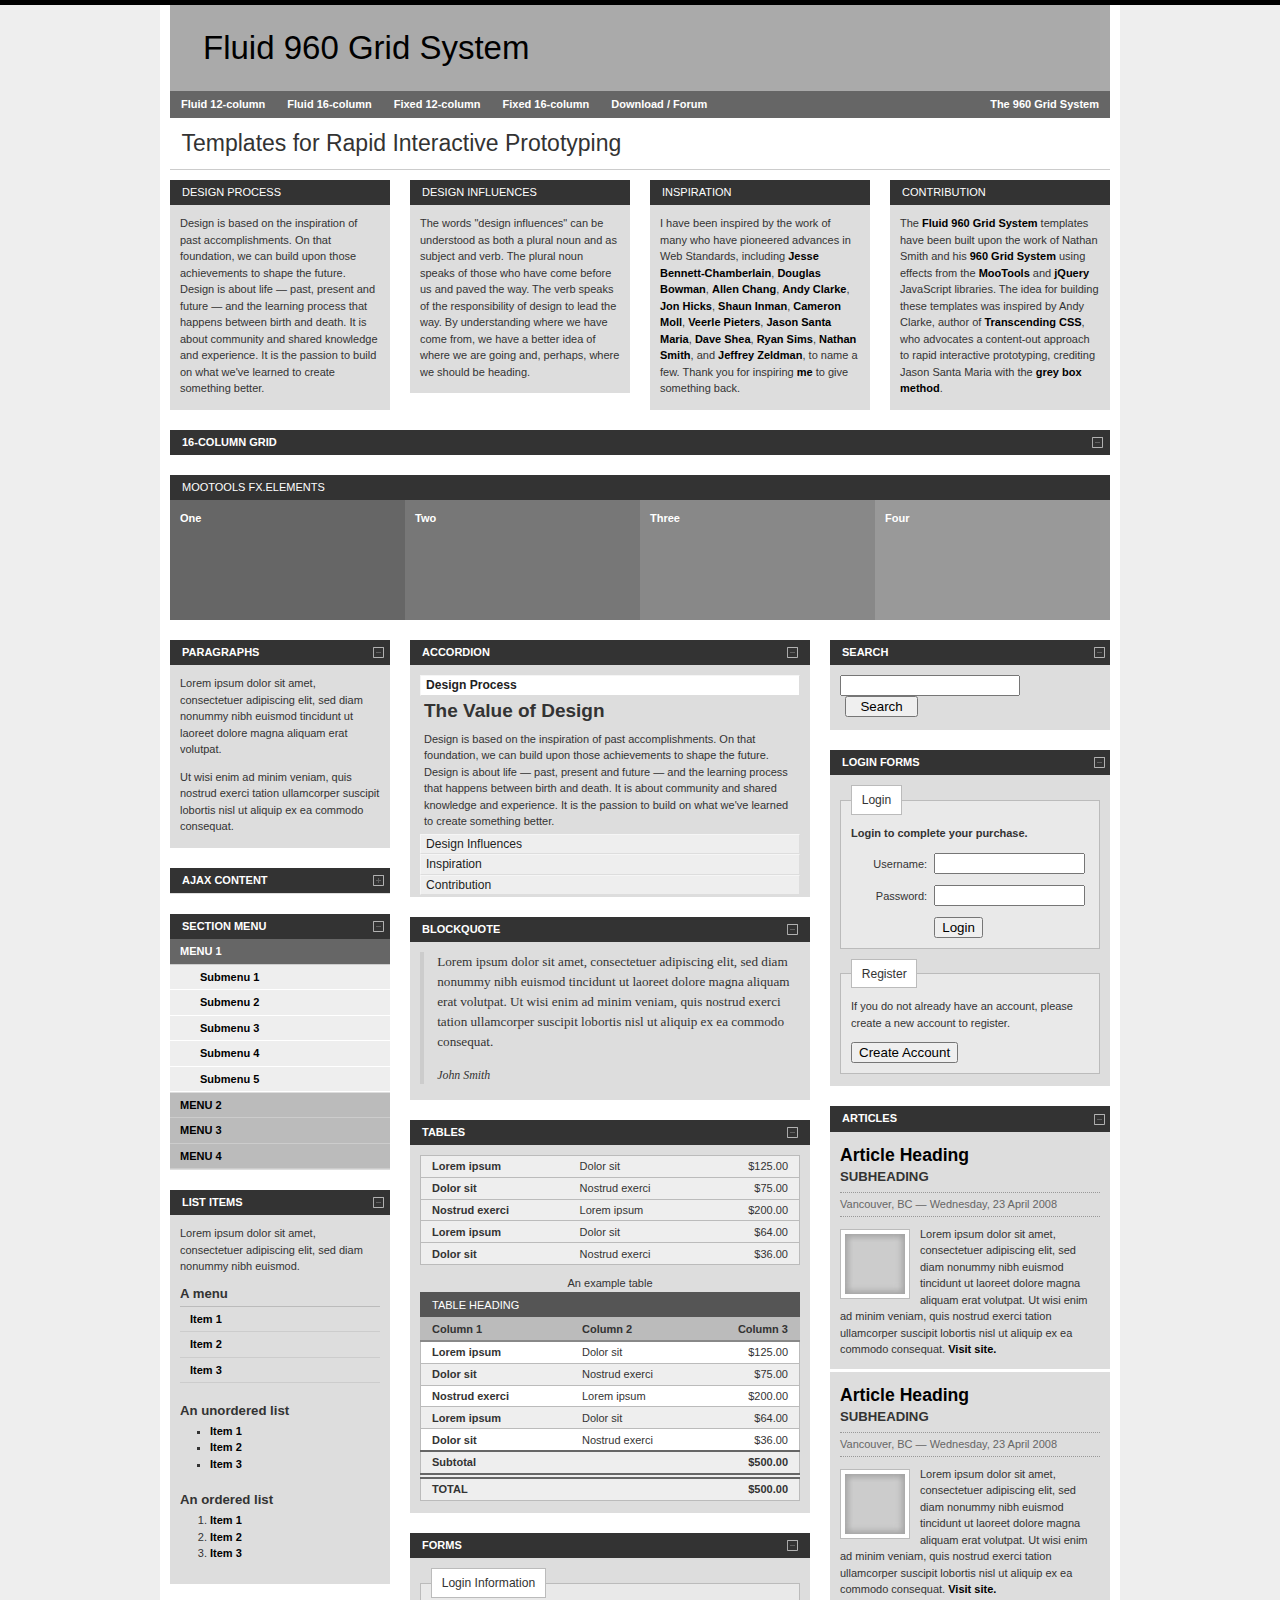
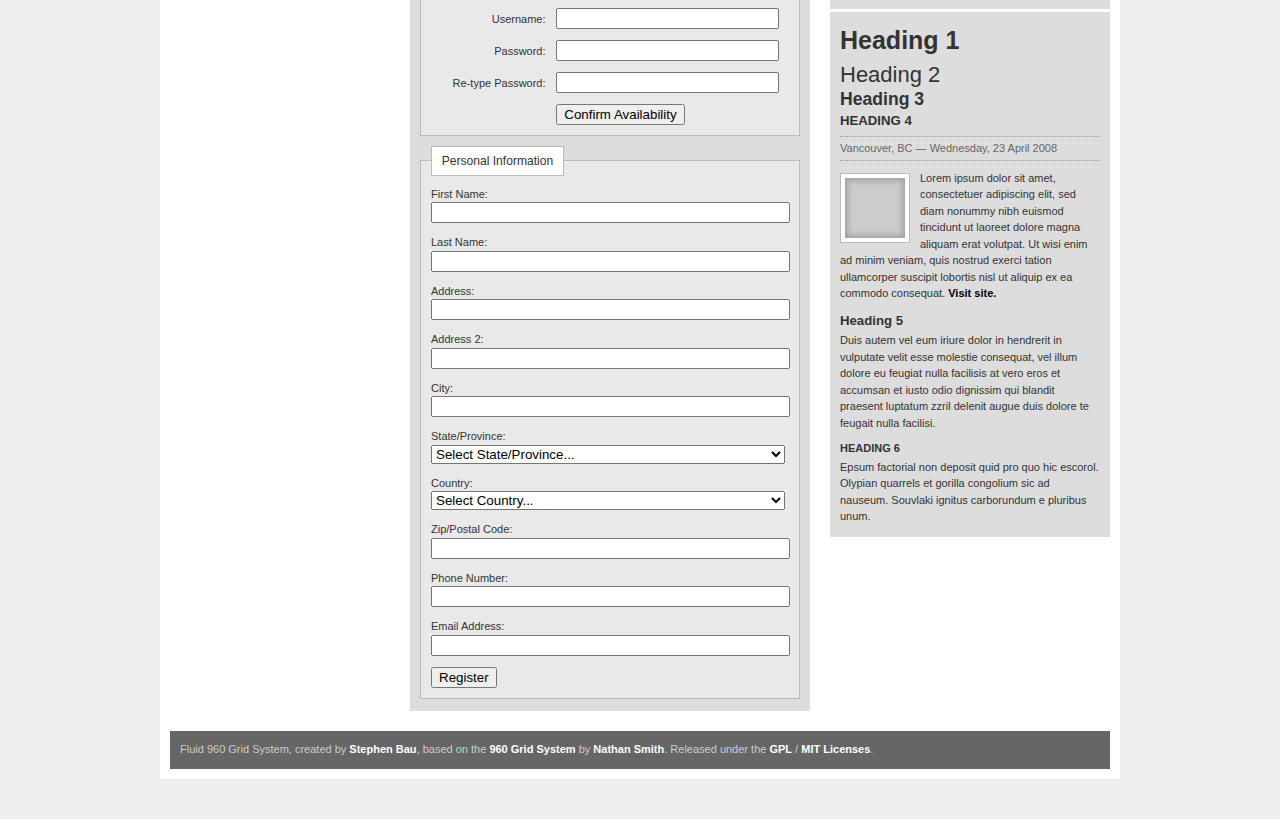
<file: dev-package/extra-project-include/bauhouse-fluid960gs/16/fixed/index.html>
<!DOCTYPE html PUBLIC "-//W3C//DTD XHTML 1.0 Strict//EN" "http://www.w3.org/TR/xhtml1/DTD/xhtml1-strict.dtd">
<html xmlns="http://www.w3.org/1999/xhtml">
	<head>
		<meta http-equiv="content-type" content="text/html; charset=utf-8" />
		<title>Fluid 960 Grid System | 16-column Grid</title>
		<link rel="stylesheet" type="text/css" href="../../css/reset.css" media="screen" />
		<link rel="stylesheet" type="text/css" href="../../css/text.css" media="screen" />
		<link rel="stylesheet" type="text/css" href="../../css/960.css" media="screen" />
		<link rel="stylesheet" type="text/css" href="../../css/layout.css" media="screen" />
		<link rel="stylesheet" type="text/css" href="../../css/nav.css" media="screen" />
		<!--[if IE 6]><link rel="stylesheet" type="text/css" href="../../css/ie6.css" media="screen" /><![endif]-->
		<!--[if IE 7]><link rel="stylesheet" type="text/css" href="../../css/ie.css" media="screen" /><![endif]-->
	</head>
	<body>
		<div class="container_16">
			<div class="grid_16">
				<h1 id="branding">
					<a href="../../">Fluid 960 Grid System</a>
				</h1>
			</div>
			<div class="clear"></div>
			<div class="grid_16">
				<ul class="nav main">
					<li>
						<a href="../../12/">Fluid 12-column</a>
						<ul>
							<li>
								<a href="../../12/fluid/mootools/">MooTools</a>
							</li>
							<li>
								<a href="../../12/fluid/jquery/">jQuery</a>
							</li>
							<li>
								<a href="../../12/fluid/none/">No Javascript</a>
							</li>
						</ul>
					</li>
					<li>
						<a href="../../16/">Fluid 16-column</a>
						<ul>
							<li>
								<a href="../../16/fluid/mootools/">MooTools</a>
							</li>
							<li>
								<a href="../../16/fluid/jquery/">jQuery</a>
							</li>
							<li>
								<a href="../../16/fluid/none/">No Javascript</a>
							</li>
						</ul>
					</li>
					<li>
						<a href="../../12/fixed/">Fixed 12-column</a>
						<ul>
							<li>
								<a href="../../12/fixed/mootools/">MooTools</a>
							</li>
							<li>
								<a href="../../12/fixed/jquery/">jQuery</a>
							</li>
							<li>
								<a href="../../12/fixed/none/">No Javascript</a>
							</li>
						</ul>
					</li>
					<li>
						<a href="../../16/fixed/">Fixed 16-column</a>
						<ul>
							<li>
								<a href="../../16/fixed/mootools/">MooTools</a>
							</li>
							<li>
								<a href="../../16/fixed/jquery/">jQuery</a>
							</li>
							<li>
								<a href="../../16/fixed/none/">No Javascript</a>
							</li>
						</ul>
					</li>
					<li>
						<a href="http://overture21.com/forum/comments.php?DiscussionID=231">Download / Forum</a>
						<ul>
							<li>
								<a href="http://github.com/bauhouse/fluid960gs/tree/">Download: Github</a>
							</li>
							<li>
								<a href="http://github.com/bauhouse/sym-fluid960gs/tree/">Symphony Ensemble</a>
							</li>
							<li>
								<a href="http://overture21.com/forum/comments.php?DiscussionID=231">Forum Discussion</a>
							</li>
						</ul>
					</li>
					<li class="secondary">
						<a href="http://960.gs/" title="960.gs | A CSS grid system developed by Nathan Smith">The 960 Grid System</a>
					</li>
				</ul>
			</div>
			<div class="clear"></div>
			<div class="grid_16">
				<h2 id="page-heading">Templates for Rapid Interactive Prototyping</h2>
			</div>
			<div class="clear"></div>
			<div class="grid_4">
				<div class="box">
					<h2>Design Process</h2>
					<div class="block">
						<p>Design is based on the inspiration of past accomplishments. On that foundation, we can build upon those achievements to shape the future. Design is about life — past, present and future — and the learning process that happens between birth and death. It is about community and shared knowledge and experience. It is the passion to build on what we've learned to create something better.</p>
					</div>
				</div>
			</div>
			<div class="grid_4">
				<div class="box">
					<h2>Design Influences</h2>
					<div class="block">
						<p>The words "design influences" can be understood as both a plural noun and as subject and verb. The plural noun speaks of those who have come before us and paved the way. The verb speaks of the responsibility of design to lead the way. By understanding where we have come from, we have a better idea of where we are going and, perhaps, where we should be heading.</p>
					</div>
				</div>
			</div>
			<div class="grid_4">
				<div class="box">
					<h2>Inspiration</h2>
					<div class="block">
						<p>I have been inspired by the work of many who have pioneered advances in Web Standards, including 
				<a href="http://www.31three.com/" title="www.31three.com">Jesse Bennett-Chamberlain</a>, 
				<a href="http://www.stopdesign.com/" title="www.stopdesign.com">Douglas Bowman</a>, 
				<a href="http://www.chaoticpattern.com/" title="www.chaoticpattern.com">Allen Chang</a>, 
				<a href="http://www.stuffandnonsense.co.uk/" title="www.stuffandnonsense.co.uk">Andy Clarke</a>, 
				<a href="http://www.hicksdesign.co.uk/" title="www.hicksdesign.co.uk">Jon Hicks</a>, 
				<a href="http://www.shauninman.com/" title="www.shauninman.com">Shaun Inman</a>, 
				<a href="http://www.cameronmoll.com/" title="www.cameronmoll.com">Cameron Moll</a>, 
				<a href="http://veerle.duoh.com/" title="veerle.duoh.com">Veerle Pieters</a>, 
				<a href="http://www.jasonsantamaria.com/" title="www.jasonsantamaria.com">Jason Santa Maria</a>, 
				<a href="http://www.mezzoblue.com/" title="www.mezzoblue.com">Dave Shea</a>, 
				<a href="http://www.thebignoob.com/" title="www.thebignoob.com">Ryan Sims</a>, 
				<a href="http://www.sonspring.com/" title="www.sonspring.com">Nathan Smith</a>, and 
				<a href="http://www.zeldman.com/" title="www.zeldman.com">Jeffrey Zeldman</a>, 
				to name a few. Thank you for inspiring <a href="http://www.domain7.com/WhoWeAre/StephenBau.html" title="Stephen Bau, Designer, Domain7">me</a> to give something back.</p>
					</div>
				</div>
			</div>
			<div class="grid_4">
				<div class="box">
					<h2>Contribution</h2>
					<div class="block">
						<p>The <a href="/fluid960gs/">Fluid 960 Grid System</a> templates have been built upon the work of Nathan Smith and his <a href="http://960.gs/">960 Grid System</a> using effects from the <a href="http://mootools.net/">MooTools</a> and <a href="http://jquery.com/">jQuery</a>  JavaScript libraries. 
			 The idea for building these templates was inspired by Andy Clarke, author of <a href="http://www.transcendingcss.com/">Transcending CSS</a>, who advocates a content-out approach to rapid interactive prototyping, crediting Jason Santa Maria with the <a href="http://www.jasonsantamaria.com/archive/2004/05/24/grey_box_method.php">grey box method</a>.</p>
					</div>
				</div>
			</div>
			<div class="clear"></div>
			<div class="box grid_16" style="padding:0;">
				<h2 style="margin:0">
					<a href="#" style="background-position:99.3% 50%" id="toggle-grid">16-column Grid</a>
				</h2>
			</div>
			<div class="clear"></div>
			<div id="grid">
				<div class="grid_1">
					<div class="box">
						<p>01</p>
					</div>
				</div>
				<div class="grid_1">
					<div class="box">
						<p>02</p>
					</div>
				</div>
				<div class="grid_1">
					<div class="box">
						<p>03</p>
					</div>
				</div>
				<div class="grid_1">
					<div class="box">
						<p>04</p>
					</div>
				</div>
				<div class="grid_1">
					<div class="box">
						<p>05</p>
					</div>
				</div>
				<div class="grid_1">
					<div class="box">
						<p>06</p>
					</div>
				</div>
				<div class="grid_1">
					<div class="box">
						<p>07</p>
					</div>
				</div>
				<div class="grid_1">
					<div class="box">
						<p>08</p>
					</div>
				</div>
				<div class="grid_1">
					<div class="box">
						<p>09</p>
					</div>
				</div>
				<div class="grid_1">
					<div class="box">
						<p>10</p>
					</div>
				</div>
				<div class="grid_1">
					<div class="box">
						<p>11</p>
					</div>
				</div>
				<div class="grid_1">
					<div class="box">
						<p>12</p>
					</div>
				</div>
				<div class="grid_1">
					<div class="box">
						<p>13</p>
					</div>
				</div>
				<div class="grid_1">
					<div class="box">
						<p>14</p>
					</div>
				</div>
				<div class="grid_1">
					<div class="box">
						<p>15</p>
					</div>
				</div>
				<div class="grid_1">
					<div class="box">
						<p>16</p>
					</div>
				</div>
				<div class="clear"></div>
				<div class="grid_2">
					<div class="box">
						<p>01</p>
					</div>
				</div>
				<div class="grid_2">
					<div class="box">
						<p>02</p>
					</div>
				</div>
				<div class="grid_2">
					<div class="box">
						<p>03</p>
					</div>
				</div>
				<div class="grid_2">
					<div class="box">
						<p>04</p>
					</div>
				</div>
				<div class="grid_2">
					<div class="box">
						<p>05</p>
					</div>
				</div>
				<div class="grid_2">
					<div class="box">
						<p>06</p>
					</div>
				</div>
				<div class="grid_2">
					<div class="box">
						<p>07</p>
					</div>
				</div>
				<div class="grid_2">
					<div class="box">
						<p>08</p>
					</div>
				</div>
				<div class="clear"></div>
				<div class="grid_3">
					<div class="box">
						<p>01</p>
					</div>
				</div>
				<div class="grid_3">
					<div class="box">
						<p>02</p>
					</div>
				</div>
				<div class="grid_3">
					<div class="box">
						<p>03</p>
					</div>
				</div>
				<div class="grid_3">
					<div class="box">
						<p>04</p>
					</div>
				</div>
				<div class="grid_4">
					<div class="box">
						<p>05</p>
					</div>
				</div>
				<div class="clear"></div>
				<div class="grid_4">
					<div class="box">
						<p>01</p>
					</div>
				</div>
				<div class="grid_4">
					<div class="box">
						<p>02</p>
					</div>
				</div>
				<div class="grid_4">
					<div class="box">
						<p>03</p>
					</div>
				</div>
				<div class="grid_4">
					<div class="box">
						<p>04</p>
					</div>
				</div>
				<div class="clear"></div>
				<div class="grid_5">
					<div class="box">
						<p>01</p>
					</div>
				</div>
				<div class="grid_5">
					<div class="box">
						<p>02</p>
					</div>
				</div>
				<div class="grid_6">
					<div class="box">
						<p>03</p>
					</div>
				</div>
				<div class="clear"></div>
				<div class="grid_6">
					<div class="box">
						<p>01</p>
					</div>
				</div>
				<div class="grid_5">
					<div class="box">
						<p>02</p>
					</div>
				</div>
				<div class="grid_5">
					<div class="box">
						<p>03</p>
					</div>
				</div>
				<div class="clear"></div>
				<div class="grid_7">
					<div class="box">
						<p>01</p>
					</div>
				</div>
				<div class="grid_5">
					<div class="box">
						<p>02</p>
					</div>
				</div>
				<div class="grid_4">
					<div class="box">
						<p>03</p>
					</div>
				</div>
				<div class="clear"></div>
				<div class="grid_8">
					<div class="box">
						<p>01</p>
					</div>
				</div>
				<div class="grid_8">
					<div class="box">
						<p>02</p>
					</div>
				</div>
				<div class="clear"></div>
				<div class="grid_1 suffix_11">
					<div class="box">
						<p>01</p>
					</div>
				</div>
				<div class="clear"></div>
				<div class="grid_1 prefix_1 suffix_10">
					<div class="box">
						<p>02</p>
					</div>
				</div>
				<div class="clear"></div>
				<div class="grid_1 prefix_2 suffix_9">
					<div class="box">
						<p>03</p>
					</div>
				</div>
				<div class="clear"></div>
				<div class="grid_1 prefix_3 suffix_8">
					<div class="box">
						<p>04</p>
					</div>
				</div>
				<div class="clear"></div>
				<div class="grid_1 prefix_4 suffix_7">
					<div class="box">
						<p>05</p>
					</div>
				</div>
				<div class="clear"></div>
				<div class="grid_1 prefix_5 suffix_6">
					<div class="box">
						<p>06</p>
					</div>
				</div>
				<div class="clear"></div>
				<div class="grid_1 prefix_6 suffix_5">
					<div class="box">
						<p>07</p>
					</div>
				</div>
				<div class="clear"></div>
				<div class="grid_1 prefix_7 suffix_4">
					<div class="box">
						<p>08</p>
					</div>
				</div>
				<div class="clear"></div>
				<div class="grid_1 prefix_8 suffix_3">
					<div class="box">
						<p>09</p>
					</div>
				</div>
				<div class="clear"></div>
				<div class="grid_1 prefix_9 suffix_2">
					<div class="box">
						<p>10</p>
					</div>
				</div>
				<div class="clear"></div>
				<div class="grid_1 prefix_10 suffix_1">
					<div class="box">
						<p>11</p>
					</div>
				</div>
				<div class="clear"></div>
				<div class="grid_1 prefix_11 suffix_1">
					<div class="box">
						<p>12</p>
					</div>
				</div>
				<div class="clear"></div>
				<div class="grid_1 prefix_12 suffix_1">
					<div class="box">
						<p>13</p>
					</div>
				</div>
				<div class="clear"></div>
				<div class="grid_1 prefix_13 suffix_1">
					<div class="box">
						<p>14</p>
					</div>
				</div>
				<div class="clear"></div>
				<div class="grid_1 prefix_14 suffix_1">
					<div class="box">
						<p>15</p>
					</div>
				</div>
				<div class="clear"></div>
				<div class="grid_1 prefix_15">
					<div class="box">
						<p>16</p>
					</div>
				</div>
				<div class="clear"></div>
			</div>
			<div class="grid_16">
				<div class="box" id="kwick-box">
					<h2>Mootools Fx.Elements</h2>
					<div id="kwick">
						<ul class="kwicks">
							<li>
								<a class="kwick one" href="#">
									<span>One</span>
								</a>
							</li>
							<li>
								<a class="kwick two" href="#">
									<span>Two</span>
								</a>
							</li>
							<li>
								<a class="kwick three" href="#">
									<span>Three</span>
								</a>
							</li>
							<li>
								<a class="kwick four" href="#">
									<span>Four</span>
								</a>
							</li>
						</ul>
					</div>
				</div>
			</div>
			<div class="clear"></div>
			<div class="grid_4">
				<div class="box">
					<h2>
						<a href="#" id="toggle-paragraphs">Paragraphs</a>
					</h2>
					<div class="block" id="paragraphs">
						<p>Lorem ipsum dolor sit amet, consectetuer adipiscing elit, sed diam nonummy nibh euismod tincidunt ut laoreet dolore magna aliquam erat volutpat.</p>
						<p>Ut wisi enim ad minim veniam, quis nostrud exerci tation ullamcorper suscipit lobortis nisl ut aliquip ex ea commodo consequat.</p>
					</div>
				</div>
				<div class="box">
					<h2>
						<a href="#" id="toggle-ajax" class="hidden"><img src="../../img/ajax-loader.gif" id="loading" alt="Loading" />
				Ajax Content
			</a>
					</h2>
					<div class="block" id="ajax-content">
			Content loaded dynamically
		</div>
				</div>
				<div class="box menu">
					<h2>
						<a href="#" id="toggle-section-menu">Section Menu</a>
					</h2>
					<div class="block" id="section-menu">
						<ul class="section menu">
							<li>
								<a class="menuitem">Menu 1</a>
								<ul class="submenu">
									<li>
										<a>Submenu 1</a>
									</li>
									<li>
										<a>Submenu 2</a>
									</li>
									<li>
										<a class="active">Submenu 3</a>
									</li>
									<li>
										<a>Submenu 4</a>
									</li>
									<li>
										<a>Submenu 5</a>
									</li>
								</ul>
							</li>
							<li>
								<a class="menuitem">Menu 2</a>
								<ul class="submenu">
									<li>
										<a>Submenu 1</a>
									</li>
									<li>
										<a>Submenu 2</a>
									</li>
									<li>
										<a>Submenu 3</a>
									</li>
									<li>
										<a>Submenu 4</a>
									</li>
									<li>
										<a>Submenu 5</a>
									</li>
								</ul>
							</li>
							<li>
								<a class="menuitem">Menu 3</a>
								<ul class="submenu">
									<li>
										<a>Submenu 1</a>
									</li>
									<li>
										<a>Submenu 2</a>
									</li>
									<li>
										<a>Submenu 3</a>
									</li>
									<li>
										<a>Submenu 4</a>
									</li>
									<li>
										<a>Submenu 5</a>
									</li>
								</ul>
							</li>
							<li>
								<a class="menuitem">Menu 4</a>
								<ul class="submenu">
									<li>
										<a>Submenu 1</a>
									</li>
									<li>
										<a>Submenu 2</a>
									</li>
									<li>
										<a>Submenu 3</a>
									</li>
									<li>
										<a>Submenu 4</a>
									</li>
									<li>
										<a>Submenu 5</a>
									</li>
								</ul>
							</li>
						</ul>
					</div>
				</div>
				<div class="box">
					<h2>
						<a href="#" id="toggle-list-items">List Items</a>
					</h2>
					<div class="block" id="list-items">
						<p>Lorem ipsum dolor sit amet, consectetuer adipiscing elit, sed diam nonummy nibh euismod. </p>
						<h5>A menu</h5>
						<ul class="menu">
							<li>
								<a href="#">Item 1</a>
							</li>
							<li>
								<a href="#">Item 2</a>
							</li>
							<li>
								<a href="#">Item 3</a>
							</li>
						</ul>
						<h5>An unordered list</h5>
						<ul>
							<li>
								<a href="#">Item 1</a>
							</li>
							<li>
								<a href="#">Item 2</a>
							</li>
							<li>
								<a href="#">Item 3</a>
							</li>
						</ul>
						<h5>An ordered list</h5>
						<ol>
							<li>
								<a href="#">Item 1</a>
							</li>
							<li>
								<a href="#">Item 2</a>
							</li>
							<li>
								<a href="#">Item 3</a>
							</li>
						</ol>
					</div>
				</div>
			</div>
			<div class="grid_7">
				<div class="box">
					<h2>
						<a href="#" id="toggle-accordion">Accordion</a>
					</h2>
					<div class="block" id="accordion">
						<div id="accordion">
							<h3 class="toggler atStart">Design Process</h3>
							<div class="element atStart">
								<h4>The Value of Design</h4>
								<p>Design is based on the inspiration of past accomplishments. On that foundation, we can build upon those achievements to shape the future. Design is about life — past, present and future — and the learning process that happens between birth and death. It is about community and shared knowledge and experience. It is the passion to build on what we've learned to create something better.</p>
							</div>
							<h3 class="toggler atStart">Design Influences</h3>
							<div class="element atStart">
								<h4>About this Site</h4>
								<p>The words "design influences" can be understood as both a plural noun and as subject and verb. The plural noun speaks of those who have come before us and paved the way. The verb speaks of the responsibility of design to lead the way. By understanding where we have come from, we have a better idea of where we are going and, perhaps, where we should be heading.</p>
							</div>
							<h3 class="toggler atStart">Inspiration</h3>
							<div class="element atStart">
								<h4>Inspired by the Past</h4>
								<p>I have been inspired by the work of many who have pioneered advances in Web Standards, including 
						<a href="http://www.31three.com/" title="www.31three.com">Jesse Bennett-Chamberlain</a>, 
						<a href="http://www.stopdesign.com/" title="www.stopdesign.com">Douglas Bowman</a>, 
						<a href="http://www.chaoticpattern.com/" title="www.chaoticpattern.com">Allen Chang</a>, 
						<a href="http://www.stuffandnonsense.co.uk/" title="www.stuffandnonsense.co.uk">Andy Clarke</a>, 
						<a href="http://www.hicksdesign.co.uk/" title="www.hicksdesign.co.uk">Jon Hicks</a>, 
						<a href="http://www.shauninman.com/" title="www.shauninman.com">Shaun Inman</a>, 
						<a href="http://www.cameronmoll.com/" title="www.cameronmoll.com">Cameron Moll</a>, 
						<a href="http://veerle.duoh.com/" title="veerle.duoh.com">Veerle Pieters</a>, 
						<a href="http://www.jasonsantamaria.com/" title="www.jasonsantamaria.com">Jason Santa Maria</a>, 
						<a href="http://www.mezzoblue.com/" title="www.mezzoblue.com">Dave Shea</a>, 
						<a href="http://www.thebignoob.com/" title="www.thebignoob.com">Ryan Sims</a>, 
						<a href="http://www.sonspring.com/" title="www.sonspring.com">Nathan Smith</a>, and 
						<a href="http://www.zeldman.com/" title="www.zeldman.com">Jeffrey Zeldman</a>, 
						to name a few. Thank you for inspiring <a href="http://www.domain7.com/WhoWeAre/StephenBau.html" title="Stephen Bau, Designer, Domain7">me</a> to give something back.</p>
							</div>
							<h3 class="toggler atStart">Contribution</h3>
							<div class="element atStart">
								<h4>Shaping the Future</h4>
								<p>The <a href="/fluid960gs/">Fluid 960 Grid System</a> templates have been built upon the work of Nathan Smith and his <a href="http://960.gs/">960 Grid System</a> using effects from the <a href="http://www.mootools.net/">Mootools</a> JavaScript library. The idea for building these templates was inspired by Andy Clarke, author of <a href="http://www.transcendingcss.com/">Transcending CSS</a>, who advocates a content-out approach to rapid interactive prototyping, crediting Jason Santa Maria with the <a href="http://www.jasonsantamaria.com/archive/2004/05/24/grey_box_method.php">grey box method</a>.</p>
							</div>
						</div>
					</div>
				</div>
				<div class="box">
					<h2>
						<a href="#" id="toggle-blockquote">Blockquote</a>
					</h2>
					<div class="block" id="blockquote">
						<blockquote>
							<p>Lorem ipsum dolor sit amet, consectetuer adipiscing elit, sed diam nonummy nibh euismod tincidunt ut laoreet dolore magna aliquam erat volutpat. Ut wisi enim ad minim veniam, quis nostrud exerci tation ullamcorper suscipit lobortis nisl ut aliquip ex ea commodo consequat.</p>
							<p class="cite">
								<cite>John Smith</cite>
							</p>
						</blockquote>
					</div>
				</div>
				<div class="box">
					<h2>
						<a href="#" id="toggle-tables">Tables</a>
					</h2>
					<div class="block" id="tables">
						<table>
							<tr>
								<th>Lorem ipsum</th>
								<td>Dolor sit</td>
								<td class="currency">$125.00</td>
							</tr>
							<tr>
								<th>Dolor sit</th>
								<td>Nostrud exerci</td>
								<td class="currency">$75.00</td>
							</tr>
							<tr>
								<th>Nostrud exerci</th>
								<td>Lorem ipsum</td>
								<td class="currency">$200.00</td>
							</tr>
							<tr>
								<th>Lorem ipsum</th>
								<td>Dolor sit</td>
								<td class="currency">$64.00</td>
							</tr>
							<tr>
								<th>Dolor sit</th>
								<td>Nostrud exerci</td>
								<td class="currency">$36.00</td>
							</tr>
						</table>
						<table summary="This table includes examples of as many table elements as possible">
							<caption>An example table</caption>
							<colgroup>
								<col class="colA" />
								<col class="colB" />
								<col class="colC" />
							</colgroup>
							<thead>
								<tr>
									<th colspan="3" class="table-head">Table heading</th>
								</tr>
								<tr>
									<th>Column 1</th>
									<th>Column 2</th>
									<th class="currency">Column 3</th>
								</tr>
							</thead>
							<tfoot>
								<tr>
									<th>Subtotal</th>
									<td></td>
									<th class="currency">$500.00</th>
								</tr>
								<tr class="total">
									<th>Total</th>
									<td></td>
									<th class="currency">$500.00</th>
								</tr>
							</tfoot>
							<tbody>
								<tr class="odd">
									<th>Lorem ipsum</th>
									<td>Dolor sit</td>
									<td class="currency">$125.00</td>
								</tr>
								<tr>
									<th>Dolor sit</th>
									<td>Nostrud exerci</td>
									<td class="currency">$75.00</td>
								</tr>
								<tr class="odd">
									<th>Nostrud exerci</th>
									<td>Lorem ipsum</td>
									<td class="currency">$200.00</td>
								</tr>
								<tr>
									<th>Lorem ipsum</th>
									<td>Dolor sit</td>
									<td class="currency">$64.00</td>
								</tr>
								<tr class="odd">
									<th>Dolor sit</th>
									<td>Nostrud exerci</td>
									<td class="currency">$36.00</td>
								</tr>
							</tbody>
						</table>
					</div>
				</div>
				<div class="box">
					<h2>
						<a href="#" id="toggle-forms">Forms</a>
					</h2>
					<div class="block" id="forms">
						<form action="">
							<fieldset class="login">
								<legend>Login Information</legend>
								<p>
									<label>Username: </label>
									<input type="text" name="username" value="" />
								</p>
								<p>
									<label>Password: </label>
									<input type="password" name="password" />
								</p>
								<p>
									<label>Re-type Password: </label>
									<input type="password" name="password2" />
								</p>
								<input class="confirm button" type="submit" value="Confirm Availability" />
							</fieldset>
							<fieldset>
								<legend>Personal Information</legend>
								<p>
									<label>First Name: </label>
									<input type="text" name="first-name" value="" />
								</p>
								<p>
									<label>Last Name: </label>
									<input type="text" name="last-name" value="" />
								</p>
								<p>
									<label>Address: </label>
									<input type="text" name="address1" value="" />
								</p>
								<p>
									<label>Address 2: </label>
									<input type="text" name="address2" value="" />
								</p>
								<p>
									<label>City: </label>
									<input type="text" name="city" value="" />
								</p>
								<p>
									<label>State/Province: </label>
									<select name="State">
										<option value="">Select State/Province...</option>
										<option value="AL">Alabama </option>
										<option value="AK">Alaska </option>
										<option value="AB">Alberta </option>
										<option value="AZ">Arizona </option>
										<option value="AR">Arkansas </option>
										<option value="BC">British Columbia </option>
										<option value="CA">California </option>
										<option value="CO">Colorado </option>
										<option value="CT">Connecticut </option>
										<option value="DE">Delaware </option>
										<option value="DC">District of Columbia </option>
										<option value="FL">Florida </option>
										<option value="GA">Georgia </option>
										<option value="HI">Hawaii </option>
										<option value="ID">Idaho </option>
										<option value="IL">Illinois </option>
										<option value="IN">Indiana </option>
										<option value="IA">Iowa </option>
										<option value="KS">Kansas </option>
										<option value="KY">Kentucky </option>
										<option value="LA">Louisiana </option>
										<option value="ME">Maine </option>
										<option value="MB">Manitoba </option>
										<option value="MD">Maryland </option>
										<option value="MA">Massachusetts </option>
										<option value="MI">Michigan </option>
										<option value="MN">Minnesota </option>
										<option value="MS">Mississippi </option>
										<option value="MO">Missouri </option>
										<option value="MT">Montana </option>
										<option value="NE">Nebraska </option>
										<option value="NV">Nevada </option>
										<option value="NB">New Brunswick </option>
										<option value="NH">New Hampshire </option>
										<option value="NJ">New Jersey </option>
										<option value="NM">New Mexico </option>
										<option value="NY">New York </option>
										<option value="NF">Newfoundland </option>
										<option value="NC">North Carolina </option>
										<option value="ND">North Dakota </option>
										<option value="NT">Northwest Territories </option>
										<option value="NS">Nova Scotia </option>
										<option value="OH">Ohio </option>
										<option value="OK">Oklahoma </option>
										<option value="ON">Ontario </option>
										<option value="OR">Oregon </option>
										<option value="PA">Pennsylvania </option>
										<option value="PE">Prince Edward Island </option>
										<option value="PR">Puerto Rico </option>
										<option value="QC">Quebec </option>
										<option value="RI">Rhode Island </option>
										<option value="SK">Saskatchewan </option>
										<option value="SC">South Carolina </option>
										<option value="SD">South Dakota </option>
										<option value="TN">Tennessee </option>
										<option value="TX">Texas </option>
										<option value="UT">Utah </option>
										<option value="VT">Vermont </option>
										<option value="VA">Virginia </option>
										<option value="WA">Washington </option>
										<option value="WV">West Virginia </option>
										<option value="WI">Wisconsin </option>
										<option value="WY">Wyoming </option>
										<option value="YT">Yukon </option>
									</select>
								</p>
								<p>
									<label>Country: </label>
									<select name="Country">
										<option value="">Select Country...</option>
										<option value="Canada">Canada</option>
										<option value="United States">United States</option>
									</select>
								</p>
								<p>
									<label>Zip/Postal Code: </label>
									<input type="text" name="zipcode" value="" />
								</p>
								<p>
									<label>Phone Number: </label>
									<input type="text" name="phone" value="" />
								</p>
								<p>
									<label>Email Address: </label>
									<input type="text" name="email" value="" />
								</p>
								<input type="submit" value="Register" class="register-button" />
							</fieldset>
						</form>
					</div>
				</div>
			</div>
			<div class="grid_5">
				<div class="box">
					<h2>
						<a href="#" id="toggle-search">Search</a>
					</h2>
					<div class="block" id="search">
						<form method="get" action="" class="search">
							<p>
								<input class="search text" name="value" type="text" />
								<input class="search button" value="Search" type="submit" />
							</p>
						</form>
					</div>
				</div>
				<div class="box">
					<h2>
						<a href="#" id="toggle-login-forms">Login Forms</a>
					</h2>
					<div class="block" id="login-forms">
						<form action="">
							<fieldset class="login">
								<legend>Login</legend>
								<p class="notice">Login to complete your purchase.</p>
								<p>
									<label>Username: </label>
									<input type="text" name="username" />
								</p>
								<p>
									<label>Password: </label>
									<input type="password" name="password" />
								</p>
								<input class="login button" type="submit" value="Login" />
							</fieldset>
						</form>
						<form action="">
							<fieldset>
								<legend>Register</legend>
								<p>If you do not already have an account, please create a new account to register.</p>
								<input type="submit" value="Create Account" />
							</fieldset>
						</form>
					</div>
				</div>
				<div class="box articles">
					<h2>
						<a href="#" id="toggle-articles">Articles</a>
					</h2>
					<div class="block" id="articles">
						<div class="first article">
							<h3>
								<a href="#">Article Heading</a>
							</h3>
							<h4>Subheading</h4>
							<p class="meta">Vancouver, BC — Wednesday, 23 April 2008</p>
							<a href="#" class="image">
								<img src="../../img/photo_60x60.jpg" width="60" height="60" alt="photo" />
							</a>
							<p>Lorem ipsum dolor sit amet, consectetuer adipiscing elit, sed diam nonummy nibh euismod tincidunt ut laoreet dolore magna aliquam erat volutpat. Ut wisi enim ad minim veniam, quis nostrud exerci tation ullamcorper suscipit lobortis nisl ut aliquip ex ea commodo consequat. <a href="#">Visit site.</a></p>
						</div>
						<div class="article">
							<h3>
								<a href="#">Article Heading</a>
							</h3>
							<h4>Subheading</h4>
							<p class="meta">Vancouver, BC — Wednesday, 23 April 2008</p>
							<a href="#" class="image">
								<img src="../../img/photo_60x60.jpg" width="60" height="60" alt="photo" />
							</a>
							<p>Lorem ipsum dolor sit amet, consectetuer adipiscing elit, sed diam nonummy nibh euismod tincidunt ut laoreet dolore magna aliquam erat volutpat. Ut wisi enim ad minim veniam, quis nostrud exerci tation ullamcorper suscipit lobortis nisl ut aliquip ex ea commodo consequat. <a href="#">Visit site.</a></p>
						</div>
						<div class="article">
							<h1>Heading 1</h1>
							<h2>Heading 2</h2>
							<h3>Heading 3</h3>
							<h4>Heading 4</h4>
							<p class="meta">Vancouver, BC — Wednesday, 23 April 2008</p>
							<a href="#" class="image">
								<img src="../../img/photo_60x60.jpg" width="60" height="60" alt="photo" />
							</a>
							<p>Lorem ipsum dolor sit amet, consectetuer adipiscing elit, sed diam nonummy nibh euismod tincidunt ut laoreet dolore magna aliquam erat volutpat. Ut wisi enim ad minim veniam, quis nostrud exerci tation ullamcorper suscipit lobortis nisl ut aliquip ex ea commodo consequat. <a href="#">Visit site.</a></p>
							<h5>Heading 5</h5>
							<p>Duis autem vel eum iriure dolor in hendrerit in vulputate velit esse molestie consequat, vel illum dolore eu feugiat nulla facilisis at vero eros et accumsan et iusto odio dignissim qui blandit praesent luptatum zzril delenit augue duis dolore te feugait nulla facilisi.</p>
							<h6>Heading 6</h6>
							<p>Epsum factorial non deposit quid pro quo hic escorol. Olypian quarrels et gorilla congolium sic ad nauseum. Souvlaki ignitus carborundum e pluribus unum.</p>
						</div>
					</div>
				</div>
			</div>
			<div class="clear"></div>
			<div class="grid_16" id="site_info">
				<div class="box">
					<p>Fluid 960 Grid System, created by <a href="http://www.domain7.com/WhoWeAre/StephenBau.html">Stephen Bau</a>, based on the <a href="http://960.gs/">960 Grid System</a> by <a href="http://sonspring.com/journal/960-grid-system">Nathan Smith</a>. Released under the 
		<a href="../../licenses/GPL_license.txt">GPL</a> / <a href="../../licenses/MIT_license.txt">MIT</a> <a href="../../README.txt">Licenses</a>.</p>
				</div>
			</div>
			<div class="clear"></div>
		</div>
		<script type="text/javascript" src="../../js/mootools-1.2.1-core.js"></script>
		<script type="text/javascript" src="../../js/mootools-1.2-more.js"></script>
		<script type="text/javascript" src="../../js/mootools-fluid16-autoselect.js"></script>
	</body>
</html>
</file>
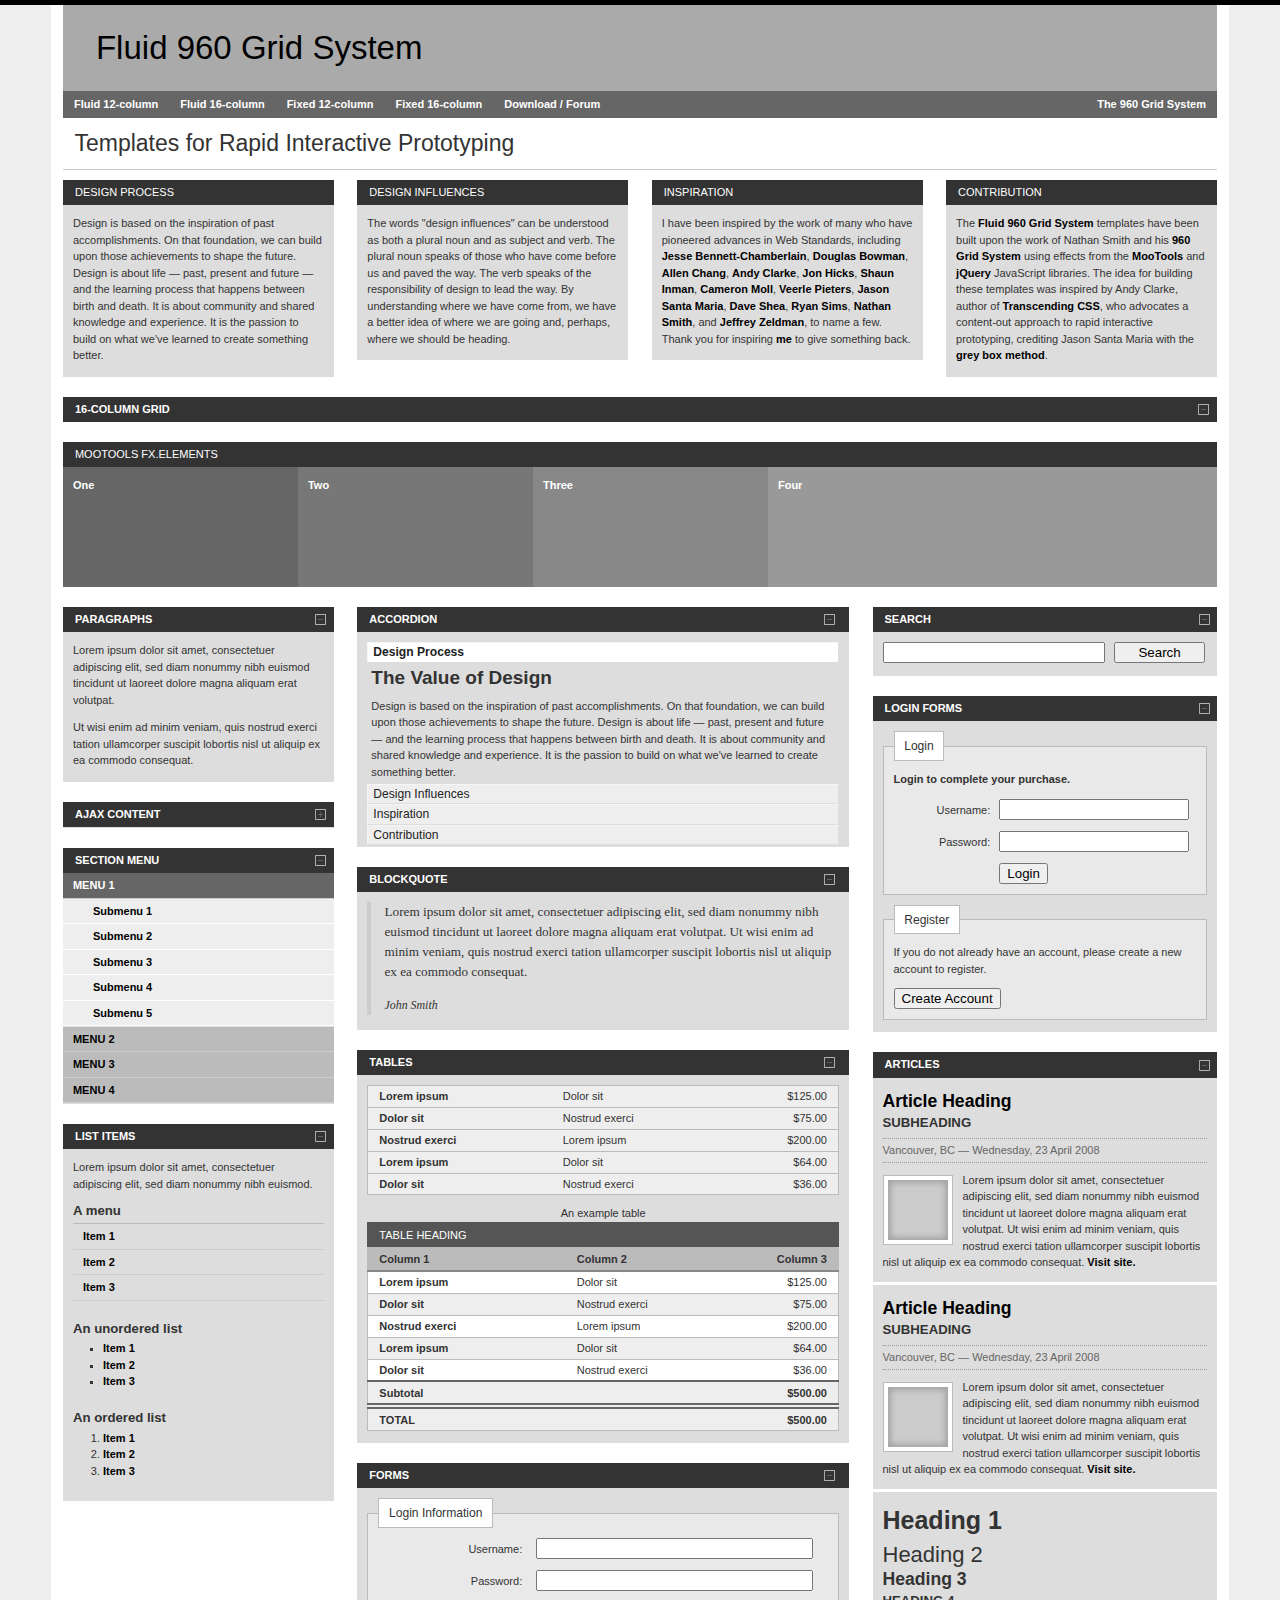
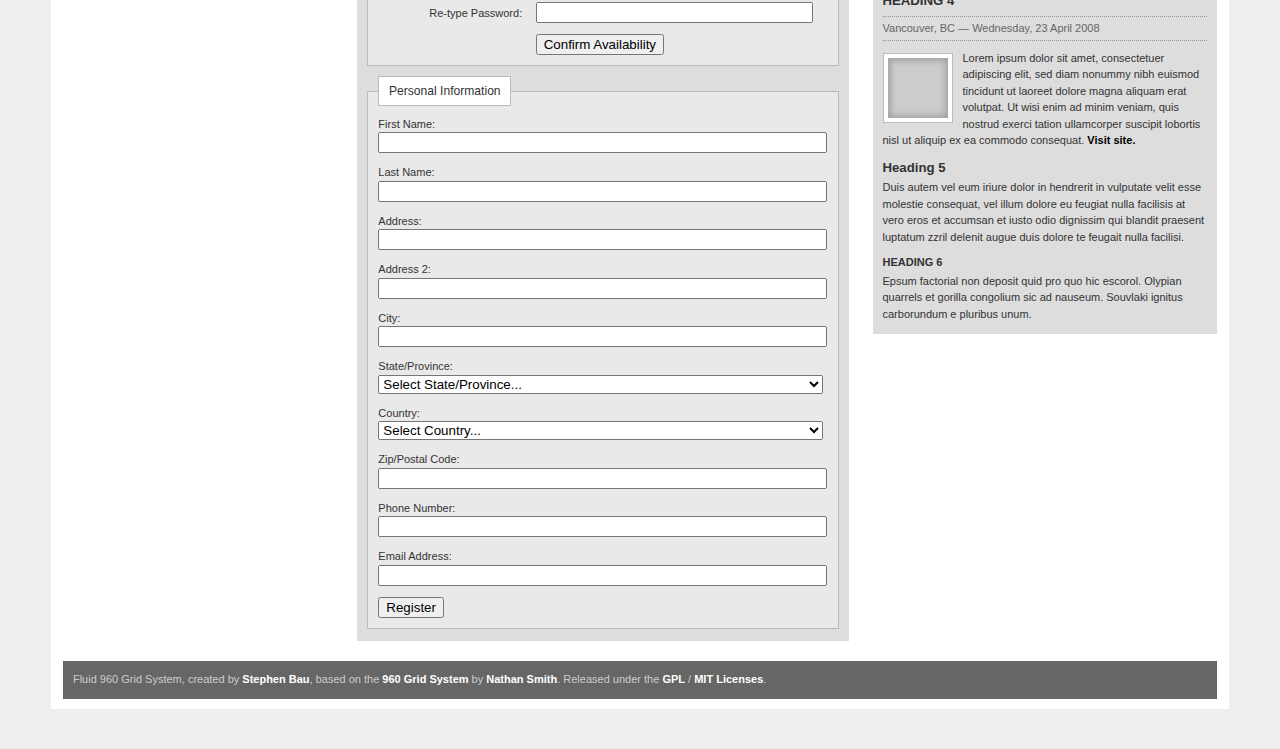
<file: dev-package/extra-project-include/bauhouse-fluid960gs/16/fluid/index.html>
<!DOCTYPE html PUBLIC "-//W3C//DTD XHTML 1.0 Strict//EN" "http://www.w3.org/TR/xhtml1/DTD/xhtml1-strict.dtd">
<html xmlns="http://www.w3.org/1999/xhtml">
	<head>
		<meta http-equiv="content-type" content="text/html; charset=utf-8" />
		<title>Fluid 960 Grid System | 16-column Grid</title>
		<link rel="stylesheet" type="text/css" href="../../css/reset.css" media="screen" />
		<link rel="stylesheet" type="text/css" href="../../css/text.css" media="screen" />
		<link rel="stylesheet" type="text/css" href="../../css/grid.css" media="screen" />
		<link rel="stylesheet" type="text/css" href="../../css/layout.css" media="screen" />
		<link rel="stylesheet" type="text/css" href="../../css/nav.css" media="screen" />
		<!--[if IE 6]><link rel="stylesheet" type="text/css" href="../../css/ie6.css" media="screen" /><![endif]-->
		<!--[if IE 7]><link rel="stylesheet" type="text/css" href="../../css/ie.css" media="screen" /><![endif]-->
	</head>
	<body>
		<div class="container_16">
			<div class="grid_16">
				<h1 id="branding">
					<a href="../../">Fluid 960 Grid System</a>
				</h1>
			</div>
			<div class="clear"></div>
			<div class="grid_16">
				<ul class="nav main">
					<li>
						<a href="../../12/">Fluid 12-column</a>
						<ul>
							<li>
								<a href="../../12/fluid/mootools/">MooTools</a>
							</li>
							<li>
								<a href="../../12/fluid/jquery/">jQuery</a>
							</li>
							<li>
								<a href="../../12/fluid/none/">No Javascript</a>
							</li>
						</ul>
					</li>
					<li>
						<a href="../../16/">Fluid 16-column</a>
						<ul>
							<li>
								<a href="../../16/fluid/mootools/">MooTools</a>
							</li>
							<li>
								<a href="../../16/fluid/jquery/">jQuery</a>
							</li>
							<li>
								<a href="../../16/fluid/none/">No Javascript</a>
							</li>
						</ul>
					</li>
					<li>
						<a href="../../12/fixed/">Fixed 12-column</a>
						<ul>
							<li>
								<a href="../../12/fixed/mootools/">MooTools</a>
							</li>
							<li>
								<a href="../../12/fixed/jquery/">jQuery</a>
							</li>
							<li>
								<a href="../../12/fixed/none/">No Javascript</a>
							</li>
						</ul>
					</li>
					<li>
						<a href="../../16/fixed/">Fixed 16-column</a>
						<ul>
							<li>
								<a href="../../16/fixed/mootools/">MooTools</a>
							</li>
							<li>
								<a href="../../16/fixed/jquery/">jQuery</a>
							</li>
							<li>
								<a href="../../16/fixed/none/">No Javascript</a>
							</li>
						</ul>
					</li>
					<li>
						<a href="http://overture21.com/forum/comments.php?DiscussionID=231">Download / Forum</a>
						<ul>
							<li>
								<a href="http://github.com/bauhouse/fluid960gs/tree/">Download: Github</a>
							</li>
							<li>
								<a href="http://github.com/bauhouse/sym-fluid960gs/tree/">Symphony Ensemble</a>
							</li>
							<li>
								<a href="http://overture21.com/forum/comments.php?DiscussionID=231">Forum Discussion</a>
							</li>
						</ul>
					</li>
					<li class="secondary">
						<a href="http://960.gs/" title="960.gs | A CSS grid system developed by Nathan Smith">The 960 Grid System</a>
					</li>
				</ul>
			</div>
			<div class="clear"></div>
			<div class="grid_16">
				<h2 id="page-heading">Templates for Rapid Interactive Prototyping</h2>
			</div>
			<div class="clear"></div>
			<div class="grid_4">
				<div class="box">
					<h2>Design Process</h2>
					<div class="block">
						<p>Design is based on the inspiration of past accomplishments. On that foundation, we can build upon those achievements to shape the future. Design is about life — past, present and future — and the learning process that happens between birth and death. It is about community and shared knowledge and experience. It is the passion to build on what we've learned to create something better.</p>
					</div>
				</div>
			</div>
			<div class="grid_4">
				<div class="box">
					<h2>Design Influences</h2>
					<div class="block">
						<p>The words "design influences" can be understood as both a plural noun and as subject and verb. The plural noun speaks of those who have come before us and paved the way. The verb speaks of the responsibility of design to lead the way. By understanding where we have come from, we have a better idea of where we are going and, perhaps, where we should be heading.</p>
					</div>
				</div>
			</div>
			<div class="grid_4">
				<div class="box">
					<h2>Inspiration</h2>
					<div class="block">
						<p>I have been inspired by the work of many who have pioneered advances in Web Standards, including 
				<a href="http://www.31three.com/" title="www.31three.com">Jesse Bennett-Chamberlain</a>, 
				<a href="http://www.stopdesign.com/" title="www.stopdesign.com">Douglas Bowman</a>, 
				<a href="http://www.chaoticpattern.com/" title="www.chaoticpattern.com">Allen Chang</a>, 
				<a href="http://www.stuffandnonsense.co.uk/" title="www.stuffandnonsense.co.uk">Andy Clarke</a>, 
				<a href="http://www.hicksdesign.co.uk/" title="www.hicksdesign.co.uk">Jon Hicks</a>, 
				<a href="http://www.shauninman.com/" title="www.shauninman.com">Shaun Inman</a>, 
				<a href="http://www.cameronmoll.com/" title="www.cameronmoll.com">Cameron Moll</a>, 
				<a href="http://veerle.duoh.com/" title="veerle.duoh.com">Veerle Pieters</a>, 
				<a href="http://www.jasonsantamaria.com/" title="www.jasonsantamaria.com">Jason Santa Maria</a>, 
				<a href="http://www.mezzoblue.com/" title="www.mezzoblue.com">Dave Shea</a>, 
				<a href="http://www.thebignoob.com/" title="www.thebignoob.com">Ryan Sims</a>, 
				<a href="http://www.sonspring.com/" title="www.sonspring.com">Nathan Smith</a>, and 
				<a href="http://www.zeldman.com/" title="www.zeldman.com">Jeffrey Zeldman</a>, 
				to name a few. Thank you for inspiring <a href="http://www.domain7.com/WhoWeAre/StephenBau.html" title="Stephen Bau, Designer, Domain7">me</a> to give something back.</p>
					</div>
				</div>
			</div>
			<div class="grid_4">
				<div class="box">
					<h2>Contribution</h2>
					<div class="block">
						<p>The <a href="/fluid960gs/">Fluid 960 Grid System</a> templates have been built upon the work of Nathan Smith and his <a href="http://960.gs/">960 Grid System</a> using effects from the <a href="http://mootools.net/">MooTools</a> and <a href="http://jquery.com/">jQuery</a>  JavaScript libraries. 
			 The idea for building these templates was inspired by Andy Clarke, author of <a href="http://www.transcendingcss.com/">Transcending CSS</a>, who advocates a content-out approach to rapid interactive prototyping, crediting Jason Santa Maria with the <a href="http://www.jasonsantamaria.com/archive/2004/05/24/grey_box_method.php">grey box method</a>.</p>
					</div>
				</div>
			</div>
			<div class="clear"></div>
			<div class="box grid_16" style="padding:0;">
				<h2 style="margin:0">
					<a href="#" style="background-position:99.3% 50%" id="toggle-grid">16-column Grid</a>
				</h2>
			</div>
			<div class="clear"></div>
			<div id="grid">
				<div class="grid_1">
					<div class="box">
						<p>01</p>
					</div>
				</div>
				<div class="grid_1">
					<div class="box">
						<p>02</p>
					</div>
				</div>
				<div class="grid_1">
					<div class="box">
						<p>03</p>
					</div>
				</div>
				<div class="grid_1">
					<div class="box">
						<p>04</p>
					</div>
				</div>
				<div class="grid_1">
					<div class="box">
						<p>05</p>
					</div>
				</div>
				<div class="grid_1">
					<div class="box">
						<p>06</p>
					</div>
				</div>
				<div class="grid_1">
					<div class="box">
						<p>07</p>
					</div>
				</div>
				<div class="grid_1">
					<div class="box">
						<p>08</p>
					</div>
				</div>
				<div class="grid_1">
					<div class="box">
						<p>09</p>
					</div>
				</div>
				<div class="grid_1">
					<div class="box">
						<p>10</p>
					</div>
				</div>
				<div class="grid_1">
					<div class="box">
						<p>11</p>
					</div>
				</div>
				<div class="grid_1">
					<div class="box">
						<p>12</p>
					</div>
				</div>
				<div class="grid_1">
					<div class="box">
						<p>13</p>
					</div>
				</div>
				<div class="grid_1">
					<div class="box">
						<p>14</p>
					</div>
				</div>
				<div class="grid_1">
					<div class="box">
						<p>15</p>
					</div>
				</div>
				<div class="grid_1">
					<div class="box">
						<p>16</p>
					</div>
				</div>
				<div class="clear"></div>
				<div class="grid_2">
					<div class="box">
						<p>01</p>
					</div>
				</div>
				<div class="grid_2">
					<div class="box">
						<p>02</p>
					</div>
				</div>
				<div class="grid_2">
					<div class="box">
						<p>03</p>
					</div>
				</div>
				<div class="grid_2">
					<div class="box">
						<p>04</p>
					</div>
				</div>
				<div class="grid_2">
					<div class="box">
						<p>05</p>
					</div>
				</div>
				<div class="grid_2">
					<div class="box">
						<p>06</p>
					</div>
				</div>
				<div class="grid_2">
					<div class="box">
						<p>07</p>
					</div>
				</div>
				<div class="grid_2">
					<div class="box">
						<p>08</p>
					</div>
				</div>
				<div class="clear"></div>
				<div class="grid_3">
					<div class="box">
						<p>01</p>
					</div>
				</div>
				<div class="grid_3">
					<div class="box">
						<p>02</p>
					</div>
				</div>
				<div class="grid_3">
					<div class="box">
						<p>03</p>
					</div>
				</div>
				<div class="grid_3">
					<div class="box">
						<p>04</p>
					</div>
				</div>
				<div class="grid_4">
					<div class="box">
						<p>05</p>
					</div>
				</div>
				<div class="clear"></div>
				<div class="grid_4">
					<div class="box">
						<p>01</p>
					</div>
				</div>
				<div class="grid_4">
					<div class="box">
						<p>02</p>
					</div>
				</div>
				<div class="grid_4">
					<div class="box">
						<p>03</p>
					</div>
				</div>
				<div class="grid_4">
					<div class="box">
						<p>04</p>
					</div>
				</div>
				<div class="clear"></div>
				<div class="grid_5">
					<div class="box">
						<p>01</p>
					</div>
				</div>
				<div class="grid_5">
					<div class="box">
						<p>02</p>
					</div>
				</div>
				<div class="grid_6">
					<div class="box">
						<p>03</p>
					</div>
				</div>
				<div class="clear"></div>
				<div class="grid_6">
					<div class="box">
						<p>01</p>
					</div>
				</div>
				<div class="grid_5">
					<div class="box">
						<p>02</p>
					</div>
				</div>
				<div class="grid_5">
					<div class="box">
						<p>03</p>
					</div>
				</div>
				<div class="clear"></div>
				<div class="grid_7">
					<div class="box">
						<p>01</p>
					</div>
				</div>
				<div class="grid_5">
					<div class="box">
						<p>02</p>
					</div>
				</div>
				<div class="grid_4">
					<div class="box">
						<p>03</p>
					</div>
				</div>
				<div class="clear"></div>
				<div class="grid_8">
					<div class="box">
						<p>01</p>
					</div>
				</div>
				<div class="grid_8">
					<div class="box">
						<p>02</p>
					</div>
				</div>
				<div class="clear"></div>
				<div class="grid_1 suffix_11">
					<div class="box">
						<p>01</p>
					</div>
				</div>
				<div class="clear"></div>
				<div class="grid_1 prefix_1 suffix_10">
					<div class="box">
						<p>02</p>
					</div>
				</div>
				<div class="clear"></div>
				<div class="grid_1 prefix_2 suffix_9">
					<div class="box">
						<p>03</p>
					</div>
				</div>
				<div class="clear"></div>
				<div class="grid_1 prefix_3 suffix_8">
					<div class="box">
						<p>04</p>
					</div>
				</div>
				<div class="clear"></div>
				<div class="grid_1 prefix_4 suffix_7">
					<div class="box">
						<p>05</p>
					</div>
				</div>
				<div class="clear"></div>
				<div class="grid_1 prefix_5 suffix_6">
					<div class="box">
						<p>06</p>
					</div>
				</div>
				<div class="clear"></div>
				<div class="grid_1 prefix_6 suffix_5">
					<div class="box">
						<p>07</p>
					</div>
				</div>
				<div class="clear"></div>
				<div class="grid_1 prefix_7 suffix_4">
					<div class="box">
						<p>08</p>
					</div>
				</div>
				<div class="clear"></div>
				<div class="grid_1 prefix_8 suffix_3">
					<div class="box">
						<p>09</p>
					</div>
				</div>
				<div class="clear"></div>
				<div class="grid_1 prefix_9 suffix_2">
					<div class="box">
						<p>10</p>
					</div>
				</div>
				<div class="clear"></div>
				<div class="grid_1 prefix_10 suffix_1">
					<div class="box">
						<p>11</p>
					</div>
				</div>
				<div class="clear"></div>
				<div class="grid_1 prefix_11 suffix_1">
					<div class="box">
						<p>12</p>
					</div>
				</div>
				<div class="clear"></div>
				<div class="grid_1 prefix_12 suffix_1">
					<div class="box">
						<p>13</p>
					</div>
				</div>
				<div class="clear"></div>
				<div class="grid_1 prefix_13 suffix_1">
					<div class="box">
						<p>14</p>
					</div>
				</div>
				<div class="clear"></div>
				<div class="grid_1 prefix_14 suffix_1">
					<div class="box">
						<p>15</p>
					</div>
				</div>
				<div class="clear"></div>
				<div class="grid_1 prefix_15">
					<div class="box">
						<p>16</p>
					</div>
				</div>
				<div class="clear"></div>
			</div>
			<div class="grid_16">
				<div class="box" id="kwick-box">
					<h2>Mootools Fx.Elements</h2>
					<div id="kwick">
						<ul class="kwicks">
							<li>
								<a class="kwick one" href="#">
									<span>One</span>
								</a>
							</li>
							<li>
								<a class="kwick two" href="#">
									<span>Two</span>
								</a>
							</li>
							<li>
								<a class="kwick three" href="#">
									<span>Three</span>
								</a>
							</li>
							<li>
								<a class="kwick four" href="#">
									<span>Four</span>
								</a>
							</li>
						</ul>
					</div>
				</div>
			</div>
			<div class="clear"></div>
			<div class="grid_4">
				<div class="box">
					<h2>
						<a href="#" id="toggle-paragraphs">Paragraphs</a>
					</h2>
					<div class="block" id="paragraphs">
						<p>Lorem ipsum dolor sit amet, consectetuer adipiscing elit, sed diam nonummy nibh euismod tincidunt ut laoreet dolore magna aliquam erat volutpat.</p>
						<p>Ut wisi enim ad minim veniam, quis nostrud exerci tation ullamcorper suscipit lobortis nisl ut aliquip ex ea commodo consequat.</p>
					</div>
				</div>
				<div class="box">
					<h2>
						<a href="#" id="toggle-ajax" class="hidden"><img src="../../img/ajax-loader.gif" id="loading" alt="Loading" />
				Ajax Content
			</a>
					</h2>
					<div class="block" id="ajax-content">
			Content loaded dynamically
		</div>
				</div>
				<div class="box menu">
					<h2>
						<a href="#" id="toggle-section-menu">Section Menu</a>
					</h2>
					<div class="block" id="section-menu">
						<ul class="section menu">
							<li>
								<a class="menuitem">Menu 1</a>
								<ul class="submenu">
									<li>
										<a>Submenu 1</a>
									</li>
									<li>
										<a>Submenu 2</a>
									</li>
									<li>
										<a class="active">Submenu 3</a>
									</li>
									<li>
										<a>Submenu 4</a>
									</li>
									<li>
										<a>Submenu 5</a>
									</li>
								</ul>
							</li>
							<li>
								<a class="menuitem">Menu 2</a>
								<ul class="submenu">
									<li>
										<a>Submenu 1</a>
									</li>
									<li>
										<a>Submenu 2</a>
									</li>
									<li>
										<a>Submenu 3</a>
									</li>
									<li>
										<a>Submenu 4</a>
									</li>
									<li>
										<a>Submenu 5</a>
									</li>
								</ul>
							</li>
							<li>
								<a class="menuitem">Menu 3</a>
								<ul class="submenu">
									<li>
										<a>Submenu 1</a>
									</li>
									<li>
										<a>Submenu 2</a>
									</li>
									<li>
										<a>Submenu 3</a>
									</li>
									<li>
										<a>Submenu 4</a>
									</li>
									<li>
										<a>Submenu 5</a>
									</li>
								</ul>
							</li>
							<li>
								<a class="menuitem">Menu 4</a>
								<ul class="submenu">
									<li>
										<a>Submenu 1</a>
									</li>
									<li>
										<a>Submenu 2</a>
									</li>
									<li>
										<a>Submenu 3</a>
									</li>
									<li>
										<a>Submenu 4</a>
									</li>
									<li>
										<a>Submenu 5</a>
									</li>
								</ul>
							</li>
						</ul>
					</div>
				</div>
				<div class="box">
					<h2>
						<a href="#" id="toggle-list-items">List Items</a>
					</h2>
					<div class="block" id="list-items">
						<p>Lorem ipsum dolor sit amet, consectetuer adipiscing elit, sed diam nonummy nibh euismod. </p>
						<h5>A menu</h5>
						<ul class="menu">
							<li>
								<a href="#">Item 1</a>
							</li>
							<li>
								<a href="#">Item 2</a>
							</li>
							<li>
								<a href="#">Item 3</a>
							</li>
						</ul>
						<h5>An unordered list</h5>
						<ul>
							<li>
								<a href="#">Item 1</a>
							</li>
							<li>
								<a href="#">Item 2</a>
							</li>
							<li>
								<a href="#">Item 3</a>
							</li>
						</ul>
						<h5>An ordered list</h5>
						<ol>
							<li>
								<a href="#">Item 1</a>
							</li>
							<li>
								<a href="#">Item 2</a>
							</li>
							<li>
								<a href="#">Item 3</a>
							</li>
						</ol>
					</div>
				</div>
			</div>
			<div class="grid_7">
				<div class="box">
					<h2>
						<a href="#" id="toggle-accordion">Accordion</a>
					</h2>
					<div class="block" id="accordion">
						<div id="accordion">
							<h3 class="toggler atStart">Design Process</h3>
							<div class="element atStart">
								<h4>The Value of Design</h4>
								<p>Design is based on the inspiration of past accomplishments. On that foundation, we can build upon those achievements to shape the future. Design is about life — past, present and future — and the learning process that happens between birth and death. It is about community and shared knowledge and experience. It is the passion to build on what we've learned to create something better.</p>
							</div>
							<h3 class="toggler atStart">Design Influences</h3>
							<div class="element atStart">
								<h4>About this Site</h4>
								<p>The words "design influences" can be understood as both a plural noun and as subject and verb. The plural noun speaks of those who have come before us and paved the way. The verb speaks of the responsibility of design to lead the way. By understanding where we have come from, we have a better idea of where we are going and, perhaps, where we should be heading.</p>
							</div>
							<h3 class="toggler atStart">Inspiration</h3>
							<div class="element atStart">
								<h4>Inspired by the Past</h4>
								<p>I have been inspired by the work of many who have pioneered advances in Web Standards, including 
						<a href="http://www.31three.com/" title="www.31three.com">Jesse Bennett-Chamberlain</a>, 
						<a href="http://www.stopdesign.com/" title="www.stopdesign.com">Douglas Bowman</a>, 
						<a href="http://www.chaoticpattern.com/" title="www.chaoticpattern.com">Allen Chang</a>, 
						<a href="http://www.stuffandnonsense.co.uk/" title="www.stuffandnonsense.co.uk">Andy Clarke</a>, 
						<a href="http://www.hicksdesign.co.uk/" title="www.hicksdesign.co.uk">Jon Hicks</a>, 
						<a href="http://www.shauninman.com/" title="www.shauninman.com">Shaun Inman</a>, 
						<a href="http://www.cameronmoll.com/" title="www.cameronmoll.com">Cameron Moll</a>, 
						<a href="http://veerle.duoh.com/" title="veerle.duoh.com">Veerle Pieters</a>, 
						<a href="http://www.jasonsantamaria.com/" title="www.jasonsantamaria.com">Jason Santa Maria</a>, 
						<a href="http://www.mezzoblue.com/" title="www.mezzoblue.com">Dave Shea</a>, 
						<a href="http://www.thebignoob.com/" title="www.thebignoob.com">Ryan Sims</a>, 
						<a href="http://www.sonspring.com/" title="www.sonspring.com">Nathan Smith</a>, and 
						<a href="http://www.zeldman.com/" title="www.zeldman.com">Jeffrey Zeldman</a>, 
						to name a few. Thank you for inspiring <a href="http://www.domain7.com/WhoWeAre/StephenBau.html" title="Stephen Bau, Designer, Domain7">me</a> to give something back.</p>
							</div>
							<h3 class="toggler atStart">Contribution</h3>
							<div class="element atStart">
								<h4>Shaping the Future</h4>
								<p>The <a href="/fluid960gs/">Fluid 960 Grid System</a> templates have been built upon the work of Nathan Smith and his <a href="http://960.gs/">960 Grid System</a> using effects from the <a href="http://www.mootools.net/">Mootools</a> JavaScript library. The idea for building these templates was inspired by Andy Clarke, author of <a href="http://www.transcendingcss.com/">Transcending CSS</a>, who advocates a content-out approach to rapid interactive prototyping, crediting Jason Santa Maria with the <a href="http://www.jasonsantamaria.com/archive/2004/05/24/grey_box_method.php">grey box method</a>.</p>
							</div>
						</div>
					</div>
				</div>
				<div class="box">
					<h2>
						<a href="#" id="toggle-blockquote">Blockquote</a>
					</h2>
					<div class="block" id="blockquote">
						<blockquote>
							<p>Lorem ipsum dolor sit amet, consectetuer adipiscing elit, sed diam nonummy nibh euismod tincidunt ut laoreet dolore magna aliquam erat volutpat. Ut wisi enim ad minim veniam, quis nostrud exerci tation ullamcorper suscipit lobortis nisl ut aliquip ex ea commodo consequat.</p>
							<p class="cite">
								<cite>John Smith</cite>
							</p>
						</blockquote>
					</div>
				</div>
				<div class="box">
					<h2>
						<a href="#" id="toggle-tables">Tables</a>
					</h2>
					<div class="block" id="tables">
						<table>
							<tr>
								<th>Lorem ipsum</th>
								<td>Dolor sit</td>
								<td class="currency">$125.00</td>
							</tr>
							<tr>
								<th>Dolor sit</th>
								<td>Nostrud exerci</td>
								<td class="currency">$75.00</td>
							</tr>
							<tr>
								<th>Nostrud exerci</th>
								<td>Lorem ipsum</td>
								<td class="currency">$200.00</td>
							</tr>
							<tr>
								<th>Lorem ipsum</th>
								<td>Dolor sit</td>
								<td class="currency">$64.00</td>
							</tr>
							<tr>
								<th>Dolor sit</th>
								<td>Nostrud exerci</td>
								<td class="currency">$36.00</td>
							</tr>
						</table>
						<table summary="This table includes examples of as many table elements as possible">
							<caption>An example table</caption>
							<colgroup>
								<col class="colA" />
								<col class="colB" />
								<col class="colC" />
							</colgroup>
							<thead>
								<tr>
									<th colspan="3" class="table-head">Table heading</th>
								</tr>
								<tr>
									<th>Column 1</th>
									<th>Column 2</th>
									<th class="currency">Column 3</th>
								</tr>
							</thead>
							<tfoot>
								<tr>
									<th>Subtotal</th>
									<td></td>
									<th class="currency">$500.00</th>
								</tr>
								<tr class="total">
									<th>Total</th>
									<td></td>
									<th class="currency">$500.00</th>
								</tr>
							</tfoot>
							<tbody>
								<tr class="odd">
									<th>Lorem ipsum</th>
									<td>Dolor sit</td>
									<td class="currency">$125.00</td>
								</tr>
								<tr>
									<th>Dolor sit</th>
									<td>Nostrud exerci</td>
									<td class="currency">$75.00</td>
								</tr>
								<tr class="odd">
									<th>Nostrud exerci</th>
									<td>Lorem ipsum</td>
									<td class="currency">$200.00</td>
								</tr>
								<tr>
									<th>Lorem ipsum</th>
									<td>Dolor sit</td>
									<td class="currency">$64.00</td>
								</tr>
								<tr class="odd">
									<th>Dolor sit</th>
									<td>Nostrud exerci</td>
									<td class="currency">$36.00</td>
								</tr>
							</tbody>
						</table>
					</div>
				</div>
				<div class="box">
					<h2>
						<a href="#" id="toggle-forms">Forms</a>
					</h2>
					<div class="block" id="forms">
						<form action="">
							<fieldset class="login">
								<legend>Login Information</legend>
								<p>
									<label>Username: </label>
									<input type="text" name="username" value="" />
								</p>
								<p>
									<label>Password: </label>
									<input type="password" name="password" />
								</p>
								<p>
									<label>Re-type Password: </label>
									<input type="password" name="password2" />
								</p>
								<input class="confirm button" type="submit" value="Confirm Availability" />
							</fieldset>
							<fieldset>
								<legend>Personal Information</legend>
								<p>
									<label>First Name: </label>
									<input type="text" name="first-name" value="" />
								</p>
								<p>
									<label>Last Name: </label>
									<input type="text" name="last-name" value="" />
								</p>
								<p>
									<label>Address: </label>
									<input type="text" name="address1" value="" />
								</p>
								<p>
									<label>Address 2: </label>
									<input type="text" name="address2" value="" />
								</p>
								<p>
									<label>City: </label>
									<input type="text" name="city" value="" />
								</p>
								<p>
									<label>State/Province: </label>
									<select name="State">
										<option value="">Select State/Province...</option>
										<option value="AL">Alabama </option>
										<option value="AK">Alaska </option>
										<option value="AB">Alberta </option>
										<option value="AZ">Arizona </option>
										<option value="AR">Arkansas </option>
										<option value="BC">British Columbia </option>
										<option value="CA">California </option>
										<option value="CO">Colorado </option>
										<option value="CT">Connecticut </option>
										<option value="DE">Delaware </option>
										<option value="DC">District of Columbia </option>
										<option value="FL">Florida </option>
										<option value="GA">Georgia </option>
										<option value="HI">Hawaii </option>
										<option value="ID">Idaho </option>
										<option value="IL">Illinois </option>
										<option value="IN">Indiana </option>
										<option value="IA">Iowa </option>
										<option value="KS">Kansas </option>
										<option value="KY">Kentucky </option>
										<option value="LA">Louisiana </option>
										<option value="ME">Maine </option>
										<option value="MB">Manitoba </option>
										<option value="MD">Maryland </option>
										<option value="MA">Massachusetts </option>
										<option value="MI">Michigan </option>
										<option value="MN">Minnesota </option>
										<option value="MS">Mississippi </option>
										<option value="MO">Missouri </option>
										<option value="MT">Montana </option>
										<option value="NE">Nebraska </option>
										<option value="NV">Nevada </option>
										<option value="NB">New Brunswick </option>
										<option value="NH">New Hampshire </option>
										<option value="NJ">New Jersey </option>
										<option value="NM">New Mexico </option>
										<option value="NY">New York </option>
										<option value="NF">Newfoundland </option>
										<option value="NC">North Carolina </option>
										<option value="ND">North Dakota </option>
										<option value="NT">Northwest Territories </option>
										<option value="NS">Nova Scotia </option>
										<option value="OH">Ohio </option>
										<option value="OK">Oklahoma </option>
										<option value="ON">Ontario </option>
										<option value="OR">Oregon </option>
										<option value="PA">Pennsylvania </option>
										<option value="PE">Prince Edward Island </option>
										<option value="PR">Puerto Rico </option>
										<option value="QC">Quebec </option>
										<option value="RI">Rhode Island </option>
										<option value="SK">Saskatchewan </option>
										<option value="SC">South Carolina </option>
										<option value="SD">South Dakota </option>
										<option value="TN">Tennessee </option>
										<option value="TX">Texas </option>
										<option value="UT">Utah </option>
										<option value="VT">Vermont </option>
										<option value="VA">Virginia </option>
										<option value="WA">Washington </option>
										<option value="WV">West Virginia </option>
										<option value="WI">Wisconsin </option>
										<option value="WY">Wyoming </option>
										<option value="YT">Yukon </option>
									</select>
								</p>
								<p>
									<label>Country: </label>
									<select name="Country">
										<option value="">Select Country...</option>
										<option value="Canada">Canada</option>
										<option value="United States">United States</option>
									</select>
								</p>
								<p>
									<label>Zip/Postal Code: </label>
									<input type="text" name="zipcode" value="" />
								</p>
								<p>
									<label>Phone Number: </label>
									<input type="text" name="phone" value="" />
								</p>
								<p>
									<label>Email Address: </label>
									<input type="text" name="email" value="" />
								</p>
								<input type="submit" value="Register" class="register-button" />
							</fieldset>
						</form>
					</div>
				</div>
			</div>
			<div class="grid_5">
				<div class="box">
					<h2>
						<a href="#" id="toggle-search">Search</a>
					</h2>
					<div class="block" id="search">
						<form method="get" action="" class="search">
							<p>
								<input class="search text" name="value" type="text" />
								<input class="search button" value="Search" type="submit" />
							</p>
						</form>
					</div>
				</div>
				<div class="box">
					<h2>
						<a href="#" id="toggle-login-forms">Login Forms</a>
					</h2>
					<div class="block" id="login-forms">
						<form action="">
							<fieldset class="login">
								<legend>Login</legend>
								<p class="notice">Login to complete your purchase.</p>
								<p>
									<label>Username: </label>
									<input type="text" name="username" />
								</p>
								<p>
									<label>Password: </label>
									<input type="password" name="password" />
								</p>
								<input class="login button" type="submit" value="Login" />
							</fieldset>
						</form>
						<form action="">
							<fieldset>
								<legend>Register</legend>
								<p>If you do not already have an account, please create a new account to register.</p>
								<input type="submit" value="Create Account" />
							</fieldset>
						</form>
					</div>
				</div>
				<div class="box articles">
					<h2>
						<a href="#" id="toggle-articles">Articles</a>
					</h2>
					<div class="block" id="articles">
						<div class="first article">
							<h3>
								<a href="#">Article Heading</a>
							</h3>
							<h4>Subheading</h4>
							<p class="meta">Vancouver, BC — Wednesday, 23 April 2008</p>
							<a href="#" class="image">
								<img src="../../img/photo_60x60.jpg" width="60" height="60" alt="photo" />
							</a>
							<p>Lorem ipsum dolor sit amet, consectetuer adipiscing elit, sed diam nonummy nibh euismod tincidunt ut laoreet dolore magna aliquam erat volutpat. Ut wisi enim ad minim veniam, quis nostrud exerci tation ullamcorper suscipit lobortis nisl ut aliquip ex ea commodo consequat. <a href="#">Visit site.</a></p>
						</div>
						<div class="article">
							<h3>
								<a href="#">Article Heading</a>
							</h3>
							<h4>Subheading</h4>
							<p class="meta">Vancouver, BC — Wednesday, 23 April 2008</p>
							<a href="#" class="image">
								<img src="../../img/photo_60x60.jpg" width="60" height="60" alt="photo" />
							</a>
							<p>Lorem ipsum dolor sit amet, consectetuer adipiscing elit, sed diam nonummy nibh euismod tincidunt ut laoreet dolore magna aliquam erat volutpat. Ut wisi enim ad minim veniam, quis nostrud exerci tation ullamcorper suscipit lobortis nisl ut aliquip ex ea commodo consequat. <a href="#">Visit site.</a></p>
						</div>
						<div class="article">
							<h1>Heading 1</h1>
							<h2>Heading 2</h2>
							<h3>Heading 3</h3>
							<h4>Heading 4</h4>
							<p class="meta">Vancouver, BC — Wednesday, 23 April 2008</p>
							<a href="#" class="image">
								<img src="../../img/photo_60x60.jpg" width="60" height="60" alt="photo" />
							</a>
							<p>Lorem ipsum dolor sit amet, consectetuer adipiscing elit, sed diam nonummy nibh euismod tincidunt ut laoreet dolore magna aliquam erat volutpat. Ut wisi enim ad minim veniam, quis nostrud exerci tation ullamcorper suscipit lobortis nisl ut aliquip ex ea commodo consequat. <a href="#">Visit site.</a></p>
							<h5>Heading 5</h5>
							<p>Duis autem vel eum iriure dolor in hendrerit in vulputate velit esse molestie consequat, vel illum dolore eu feugiat nulla facilisis at vero eros et accumsan et iusto odio dignissim qui blandit praesent luptatum zzril delenit augue duis dolore te feugait nulla facilisi.</p>
							<h6>Heading 6</h6>
							<p>Epsum factorial non deposit quid pro quo hic escorol. Olypian quarrels et gorilla congolium sic ad nauseum. Souvlaki ignitus carborundum e pluribus unum.</p>
						</div>
					</div>
				</div>
			</div>
			<div class="clear"></div>
			<div class="grid_16" id="site_info">
				<div class="box">
					<p>Fluid 960 Grid System, created by <a href="http://www.domain7.com/WhoWeAre/StephenBau.html">Stephen Bau</a>, based on the <a href="http://960.gs/">960 Grid System</a> by <a href="http://sonspring.com/journal/960-grid-system">Nathan Smith</a>. Released under the 
		<a href="../../licenses/GPL_license.txt">GPL</a> / <a href="../../licenses/MIT_license.txt">MIT</a> <a href="../../README.txt">Licenses</a>.</p>
				</div>
			</div>
			<div class="clear"></div>
		</div>
		<script type="text/javascript" src="../../js/mootools-1.2.1-core.js"></script>
		<script type="text/javascript" src="../../js/mootools-1.2-more.js"></script>
		<script type="text/javascript" src="../../js/mootools-fluid16-autoselect.js"></script>
	</body>
</html>
</file>
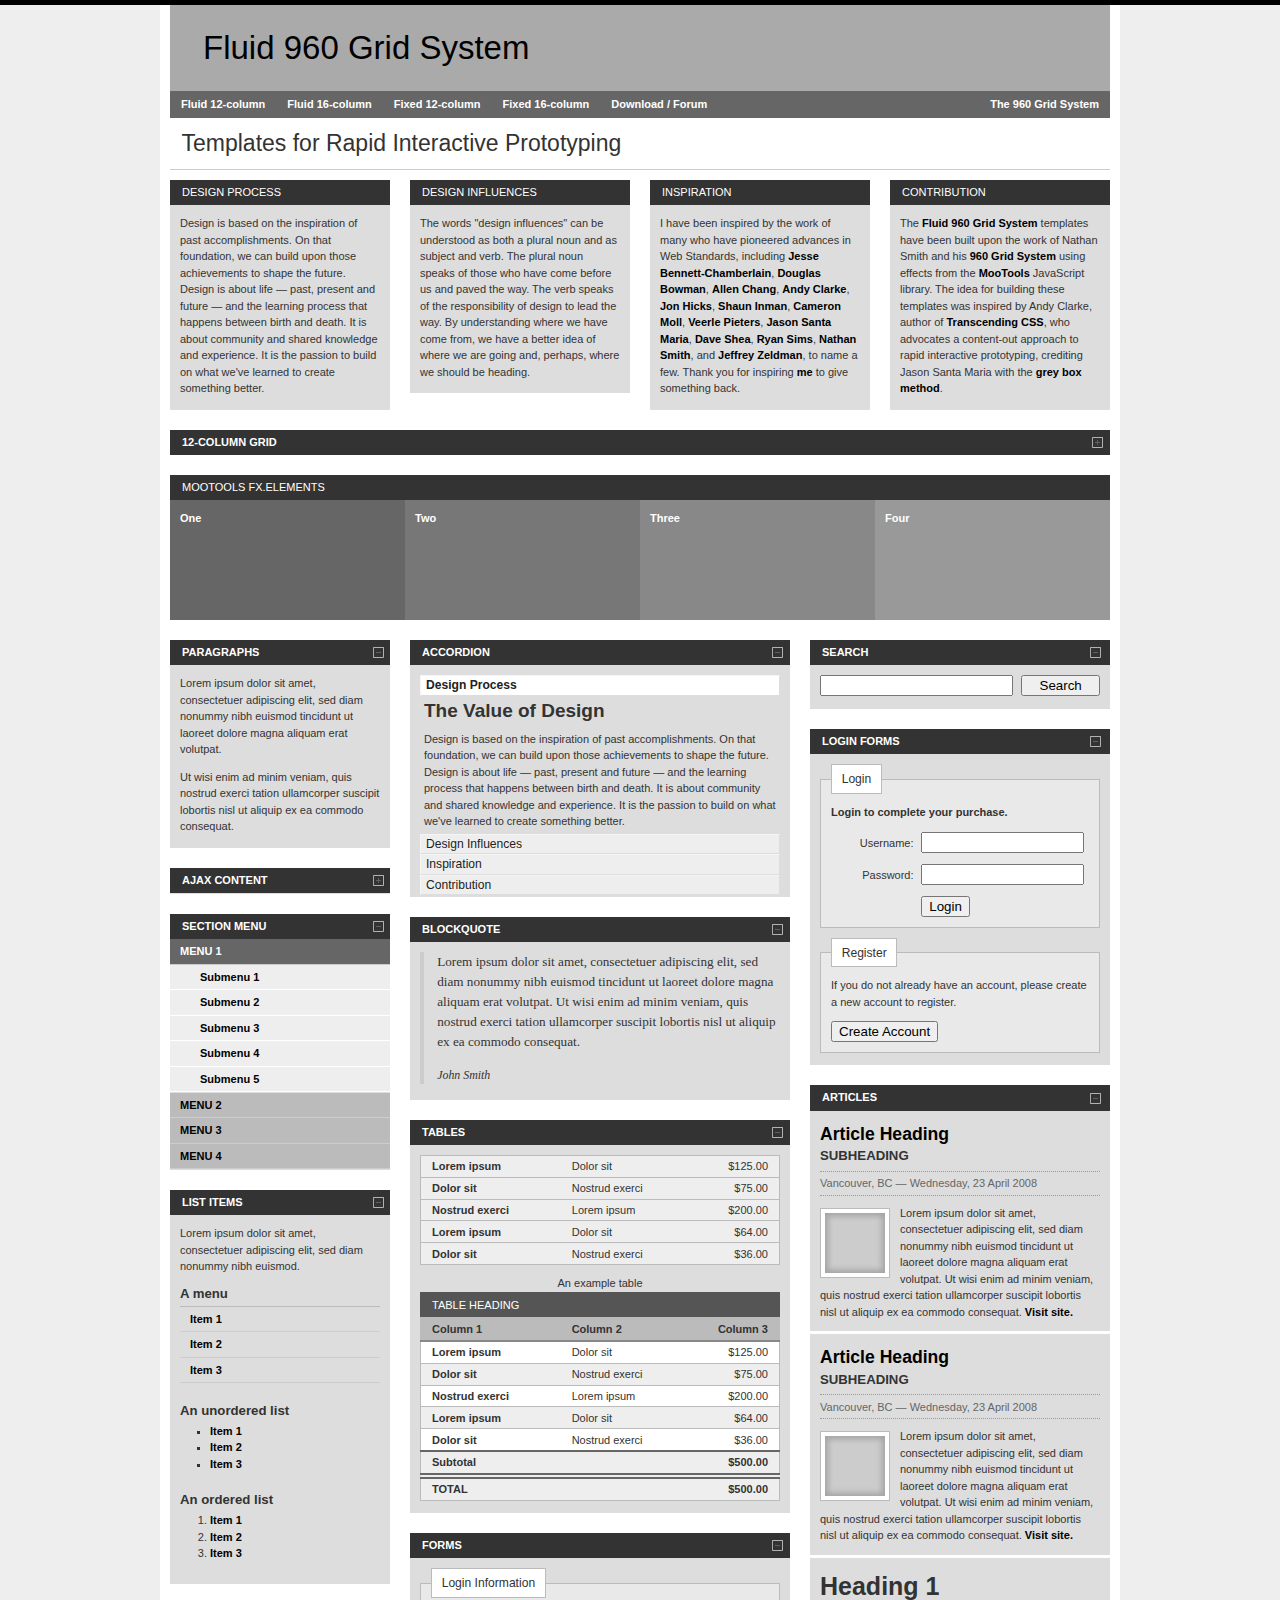
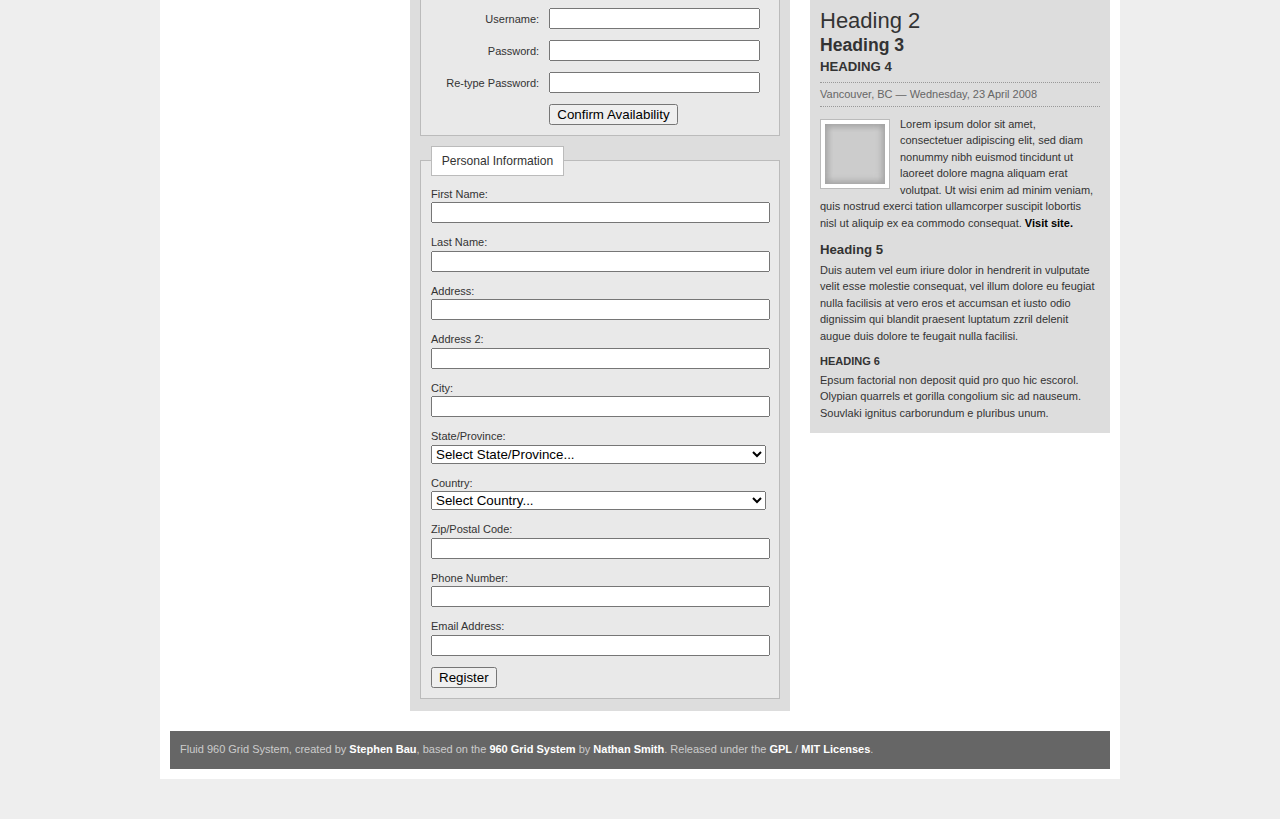
<file: dev-package/extra-project-include/bauhouse-fluid960gs/12/fixed/jquery/index.html>
<!DOCTYPE html PUBLIC "-//W3C//DTD XHTML 1.0 Strict//EN" "http://www.w3.org/TR/xhtml1/DTD/xhtml1-strict.dtd">
<html xmlns="http://www.w3.org/1999/xhtml">
	<head>
		<meta http-equiv="content-type" content="text/html; charset=utf-8" />
		<title>Fluid 960 Grid System | 12-column Grid</title>
		<link rel="stylesheet" type="text/css" href="../../../css/reset.css" media="screen" />
		<link rel="stylesheet" type="text/css" href="../../../css/text.css" media="screen" />
		<link rel="stylesheet" type="text/css" href="../../../css/960.css" media="screen" />
		<link rel="stylesheet" type="text/css" href="../../../css/layout.css" media="screen" />
		<link rel="stylesheet" type="text/css" href="../../../css/nav.css" media="screen" />
		<!--[if IE 6]><link rel="stylesheet" type="text/css" href="../../../css/ie6.css" media="screen" /><![endif]-->
		<!--[if IE 7]><link rel="stylesheet" type="text/css" href="../../../css/ie.css" media="screen" /><![endif]-->
	</head>
	<body>
		<div class="container_12">
			<div class="grid_12">
				<h1 id="branding">
					<a href="../../../">Fluid 960 Grid System</a>
				</h1>
			</div>
			<div class="clear"></div>
			<div class="grid_12">
				<ul class="nav main">
					<li>
						<a href="../../../12/">Fluid 12-column</a>
						<ul>
							<li>
								<a href="../../../12/fluid/mootools/">MooTools</a>
							</li>
							<li>
								<a href="../../../12/fluid/jquery/">jQuery</a>
							</li>
							<li>
								<a href="../../../12/fluid/none/">No Javascript</a>
							</li>
						</ul>
					</li>
					<li>
						<a href="../../../16/">Fluid 16-column</a>
						<ul>
							<li>
								<a href="../../../16/fluid/mootools/">MooTools</a>
							</li>
							<li>
								<a href="../../../16/fluid/jquery/">jQuery</a>
							</li>
							<li>
								<a href="../../../16/fluid/none/">No Javascript</a>
							</li>
						</ul>
					</li>
					<li>
						<a href="../../../12/fixed/">Fixed 12-column</a>
						<ul>
							<li>
								<a href="../../../12/fixed/mootools/">MooTools</a>
							</li>
							<li>
								<a href="../../../12/fixed/jquery/">jQuery</a>
							</li>
							<li>
								<a href="../../../12/fixed/none/">No Javascript</a>
							</li>
						</ul>
					</li>
					<li>
						<a href="../../../16/fixed/">Fixed 16-column</a>
						<ul>
							<li>
								<a href="../../../16/fixed/mootools/">MooTools</a>
							</li>
							<li>
								<a href="../../../16/fixed/jquery/">jQuery</a>
							</li>
							<li>
								<a href="../../../16/fixed/none/">No Javascript</a>
							</li>
						</ul>
					</li>
					<li>
						<a href="http://overture21.com/forum/comments.php?DiscussionID=231">Download / Forum</a>
						<ul>
							<li>
								<a href="http://github.com/bauhouse/fluid960gs/tree/">Download: Github</a>
							</li>
							<li>
								<a href="http://github.com/bauhouse/sym-fluid960gs/tree/">Symphony Ensemble</a>
							</li>
							<li>
								<a href="http://overture21.com/forum/comments.php?DiscussionID=231">Forum Discussion</a>
							</li>
						</ul>
					</li>
					<li class="secondary">
						<a href="http://960.gs/" title="960.gs | A CSS grid system developed by Nathan Smith">The 960 Grid System</a>
					</li>
				</ul>
			</div>
			<div class="clear"></div>
			<div class="grid_12">
				<h2 id="page-heading">Templates for Rapid Interactive Prototyping</h2>
			</div>
			<div class="clear"></div>
			<div class="grid_3">
				<div class="box">
					<h2>Design Process</h2>
					<div class="block">
						<p>Design is based on the inspiration of past accomplishments. On that foundation, we can build upon those achievements to shape the future. Design is about life — past, present and future — and the learning process that happens between birth and death. It is about community and shared knowledge and experience. It is the passion to build on what we've learned to create something better.</p>
					</div>
				</div>
			</div>
			<div class="grid_3">
				<div class="box">
					<h2>Design Influences</h2>
					<div class="block">
						<p>The words "design influences" can be understood as both a plural noun and as subject and verb. The plural noun speaks of those who have come before us and paved the way. The verb speaks of the responsibility of design to lead the way. By understanding where we have come from, we have a better idea of where we are going and, perhaps, where we should be heading.</p>
					</div>
				</div>
			</div>
			<div class="grid_3">
				<div class="box">
					<h2>Inspiration</h2>
					<div class="block">
						<p>I have been inspired by the work of many who have pioneered advances in Web Standards, including 
				<a href="http://www.31three.com/" title="www.31three.com">Jesse Bennett-Chamberlain</a>, 
				<a href="http://www.stopdesign.com/" title="www.stopdesign.com">Douglas Bowman</a>, 
				<a href="http://www.chaoticpattern.com/" title="www.chaoticpattern.com">Allen Chang</a>, 
				<a href="http://www.stuffandnonsense.co.uk/" title="www.stuffandnonsense.co.uk">Andy Clarke</a>, 
				<a href="http://www.hicksdesign.co.uk/" title="www.hicksdesign.co.uk">Jon Hicks</a>, 
				<a href="http://www.shauninman.com/" title="www.shauninman.com">Shaun Inman</a>, 
				<a href="http://www.cameronmoll.com/" title="www.cameronmoll.com">Cameron Moll</a>, 
				<a href="http://veerle.duoh.com/" title="veerle.duoh.com">Veerle Pieters</a>, 
				<a href="http://www.jasonsantamaria.com/" title="www.jasonsantamaria.com">Jason Santa Maria</a>, 
				<a href="http://www.mezzoblue.com/" title="www.mezzoblue.com">Dave Shea</a>, 
				<a href="http://www.thebignoob.com/" title="www.thebignoob.com">Ryan Sims</a>, 
				<a href="http://www.sonspring.com/" title="www.sonspring.com">Nathan Smith</a>, and 
				<a href="http://www.zeldman.com/" title="www.zeldman.com">Jeffrey Zeldman</a>, 
				to name a few. Thank you for inspiring <a href="http://www.domain7.com/WhoWeAre/StephenBau.html" title="Stephen Bau, Designer, Domain7">me</a> to give something back.</p>
					</div>
				</div>
			</div>
			<div class="grid_3">
				<div class="box">
					<h2>Contribution</h2>
					<div class="block">
						<p>The <a href="/fluid960gs/">Fluid 960 Grid System</a> templates have been built upon the work of Nathan Smith and his <a href="http://960.gs/">960 Grid System</a> using effects from the <a href="http://mootools.net/">MooTools</a> JavaScript library. 
			 The idea for building these templates was inspired by Andy Clarke, author of <a href="http://www.transcendingcss.com/">Transcending CSS</a>, who advocates a content-out approach to rapid interactive prototyping, crediting Jason Santa Maria with the <a href="http://www.jasonsantamaria.com/archive/2004/05/24/grey_box_method.php">grey box method</a>.</p>
					</div>
				</div>
			</div>
			<div class="clear"></div>
			<div class="box grid_12" style="padding:0;">
				<h2 style="margin:0">
					<a href="#" style="background-position:99.3% 50%" id="toggle-grid">12-column Grid</a>
				</h2>
			</div>
			<div class="clear"></div>
			<div id="grid">
				<div class="grid_1">
					<div class="box">
						<p>01</p>
					</div>
				</div>
				<div class="grid_1">
					<div class="box">
						<p>02</p>
					</div>
				</div>
				<div class="grid_1">
					<div class="box">
						<p>03</p>
					</div>
				</div>
				<div class="grid_1">
					<div class="box">
						<p>04</p>
					</div>
				</div>
				<div class="grid_1">
					<div class="box">
						<p>05</p>
					</div>
				</div>
				<div class="grid_1">
					<div class="box">
						<p>06</p>
					</div>
				</div>
				<div class="grid_1">
					<div class="box">
						<p>07</p>
					</div>
				</div>
				<div class="grid_1">
					<div class="box">
						<p>08</p>
					</div>
				</div>
				<div class="grid_1">
					<div class="box">
						<p>09</p>
					</div>
				</div>
				<div class="grid_1">
					<div class="box">
						<p>10</p>
					</div>
				</div>
				<div class="grid_1">
					<div class="box">
						<p>11</p>
					</div>
				</div>
				<div class="grid_1">
					<div class="box">
						<p>12</p>
					</div>
				</div>
				<div class="clear"></div>
				<div class="grid_2">
					<div class="box">
						<p>01</p>
					</div>
				</div>
				<div class="grid_2">
					<div class="box">
						<p>02</p>
					</div>
				</div>
				<div class="grid_2">
					<div class="box">
						<p>03</p>
					</div>
				</div>
				<div class="grid_2">
					<div class="box">
						<p>04</p>
					</div>
				</div>
				<div class="grid_2">
					<div class="box">
						<p>05</p>
					</div>
				</div>
				<div class="grid_2">
					<div class="box">
						<p>06</p>
					</div>
				</div>
				<div class="clear"></div>
				<div class="grid_3">
					<div class="box">
						<p>01</p>
					</div>
				</div>
				<div class="grid_3">
					<div class="box">
						<p>02</p>
					</div>
				</div>
				<div class="grid_3">
					<div class="box">
						<p>03</p>
					</div>
				</div>
				<div class="grid_3">
					<div class="box">
						<p>04</p>
					</div>
				</div>
				<div class="clear"></div>
				<div class="grid_4">
					<div class="box">
						<p>01</p>
					</div>
				</div>
				<div class="grid_4">
					<div class="box">
						<p>02</p>
					</div>
				</div>
				<div class="grid_4">
					<div class="box">
						<p>03</p>
					</div>
				</div>
				<div class="clear"></div>
				<div class="grid_5">
					<div class="box">
						<p>01</p>
					</div>
				</div>
				<div class="grid_7">
					<div class="box">
						<p>02</p>
					</div>
				</div>
				<div class="clear"></div>
				<div class="grid_6">
					<div class="box">
						<p>01</p>
					</div>
				</div>
				<div class="grid_6">
					<div class="box">
						<p>02</p>
					</div>
				</div>
				<div class="clear"></div>
				<div class="grid_1 suffix_11">
					<div class="box">
						<p>01</p>
					</div>
				</div>
				<div class="clear"></div>
				<div class="grid_1 prefix_1 suffix_10">
					<div class="box">
						<p>02</p>
					</div>
				</div>
				<div class="clear"></div>
				<div class="grid_1 prefix_2 suffix_9">
					<div class="box">
						<p>03</p>
					</div>
				</div>
				<div class="clear"></div>
				<div class="grid_1 prefix_3 suffix_8">
					<div class="box">
						<p>04</p>
					</div>
				</div>
				<div class="clear"></div>
				<div class="grid_1 prefix_4 suffix_7">
					<div class="box">
						<p>05</p>
					</div>
				</div>
				<div class="clear"></div>
				<div class="grid_1 prefix_5 suffix_6">
					<div class="box">
						<p>06</p>
					</div>
				</div>
				<div class="clear"></div>
				<div class="grid_1 prefix_6 suffix_5">
					<div class="box">
						<p>07</p>
					</div>
				</div>
				<div class="clear"></div>
				<div class="grid_1 prefix_7 suffix_4">
					<div class="box">
						<p>08</p>
					</div>
				</div>
				<div class="clear"></div>
				<div class="grid_1 prefix_8 suffix_3">
					<div class="box">
						<p>09</p>
					</div>
				</div>
				<div class="clear"></div>
				<div class="grid_1 prefix_9 suffix_2">
					<div class="box">
						<p>10</p>
					</div>
				</div>
				<div class="clear"></div>
				<div class="grid_1 prefix_10 suffix_1">
					<div class="box">
						<p>11</p>
					</div>
				</div>
				<div class="clear"></div>
				<div class="grid_1 prefix_11">
					<div class="box">
						<p>12</p>
					</div>
				</div>
				<div class="clear"></div>
			</div>
			<div class="grid_12">
				<div class="box" id="kwick-box">
					<h2>Mootools Fx.Elements</h2>
					<div id="kwick">
						<ul class="kwicks">
							<li>
								<a class="kwick one" href="#">
									<span>One</span>
								</a>
							</li>
							<li>
								<a class="kwick two" href="#">
									<span>Two</span>
								</a>
							</li>
							<li>
								<a class="kwick three" href="#">
									<span>Three</span>
								</a>
							</li>
							<li>
								<a class="kwick four" href="#">
									<span>Four</span>
								</a>
							</li>
						</ul>
					</div>
				</div>
			</div>
			<div class="clear"></div>
			<div class="grid_3">
				<div class="box">
					<h2>
						<a href="#" id="toggle-paragraphs">Paragraphs</a>
					</h2>
					<div class="block" id="paragraphs">
						<p>Lorem ipsum dolor sit amet, consectetuer adipiscing elit, sed diam nonummy nibh euismod tincidunt ut laoreet dolore magna aliquam erat volutpat.</p>
						<p>Ut wisi enim ad minim veniam, quis nostrud exerci tation ullamcorper suscipit lobortis nisl ut aliquip ex ea commodo consequat.</p>
					</div>
				</div>
				<div class="box">
					<h2>
						<a href="#" id="toggle-ajax" class="hidden"><img src="../../../img/ajax-loader.gif" id="loading" alt="Loading" />
				Ajax Content
			</a>
					</h2>
					<div class="block" id="ajax-content">
			Content loaded dynamically
		</div>
				</div>
				<div class="box menu">
					<h2>
						<a href="#" id="toggle-section-menu">Section Menu</a>
					</h2>
					<div class="block" id="section-menu">
						<ul class="section menu">
							<li>
								<a class="menuitem">Menu 1</a>
								<ul class="submenu">
									<li>
										<a>Submenu 1</a>
									</li>
									<li>
										<a>Submenu 2</a>
									</li>
									<li>
										<a class="active">Submenu 3</a>
									</li>
									<li>
										<a>Submenu 4</a>
									</li>
									<li>
										<a>Submenu 5</a>
									</li>
								</ul>
							</li>
							<li>
								<a class="menuitem">Menu 2</a>
								<ul class="submenu">
									<li>
										<a>Submenu 1</a>
									</li>
									<li>
										<a>Submenu 2</a>
									</li>
									<li>
										<a>Submenu 3</a>
									</li>
									<li>
										<a>Submenu 4</a>
									</li>
									<li>
										<a>Submenu 5</a>
									</li>
								</ul>
							</li>
							<li>
								<a class="menuitem">Menu 3</a>
								<ul class="submenu">
									<li>
										<a>Submenu 1</a>
									</li>
									<li>
										<a>Submenu 2</a>
									</li>
									<li>
										<a>Submenu 3</a>
									</li>
									<li>
										<a>Submenu 4</a>
									</li>
									<li>
										<a>Submenu 5</a>
									</li>
								</ul>
							</li>
							<li>
								<a class="menuitem">Menu 4</a>
								<ul class="submenu">
									<li>
										<a>Submenu 1</a>
									</li>
									<li>
										<a>Submenu 2</a>
									</li>
									<li>
										<a>Submenu 3</a>
									</li>
									<li>
										<a>Submenu 4</a>
									</li>
									<li>
										<a>Submenu 5</a>
									</li>
								</ul>
							</li>
						</ul>
					</div>
				</div>
				<div class="box">
					<h2>
						<a href="#" id="toggle-list-items">List Items</a>
					</h2>
					<div class="block" id="list-items">
						<p>Lorem ipsum dolor sit amet, consectetuer adipiscing elit, sed diam nonummy nibh euismod. </p>
						<h5>A menu</h5>
						<ul class="menu">
							<li>
								<a href="#">Item 1</a>
							</li>
							<li>
								<a href="#">Item 2</a>
							</li>
							<li>
								<a href="#">Item 3</a>
							</li>
						</ul>
						<h5>An unordered list</h5>
						<ul>
							<li>
								<a href="#">Item 1</a>
							</li>
							<li>
								<a href="#">Item 2</a>
							</li>
							<li>
								<a href="#">Item 3</a>
							</li>
						</ul>
						<h5>An ordered list</h5>
						<ol>
							<li>
								<a href="#">Item 1</a>
							</li>
							<li>
								<a href="#">Item 2</a>
							</li>
							<li>
								<a href="#">Item 3</a>
							</li>
						</ol>
					</div>
				</div>
			</div>
			<div class="grid_5">
				<div class="box">
					<h2>
						<a href="#" id="toggle-accordion">Accordion</a>
					</h2>
					<div class="block" id="accordion">
						<div id="accordion">
							<h3 class="toggler atStart">Design Process</h3>
							<div class="element atStart">
								<h4>The Value of Design</h4>
								<p>Design is based on the inspiration of past accomplishments. On that foundation, we can build upon those achievements to shape the future. Design is about life — past, present and future — and the learning process that happens between birth and death. It is about community and shared knowledge and experience. It is the passion to build on what we've learned to create something better.</p>
							</div>
							<h3 class="toggler atStart">Design Influences</h3>
							<div class="element atStart">
								<h4>About this Site</h4>
								<p>The words "design influences" can be understood as both a plural noun and as subject and verb. The plural noun speaks of those who have come before us and paved the way. The verb speaks of the responsibility of design to lead the way. By understanding where we have come from, we have a better idea of where we are going and, perhaps, where we should be heading.</p>
							</div>
							<h3 class="toggler atStart">Inspiration</h3>
							<div class="element atStart">
								<h4>Inspired by the Past</h4>
								<p>I have been inspired by the work of many who have pioneered advances in Web Standards, including 
						<a href="http://www.31three.com/" title="www.31three.com">Jesse Bennett-Chamberlain</a>, 
						<a href="http://www.stopdesign.com/" title="www.stopdesign.com">Douglas Bowman</a>, 
						<a href="http://www.chaoticpattern.com/" title="www.chaoticpattern.com">Allen Chang</a>, 
						<a href="http://www.stuffandnonsense.co.uk/" title="www.stuffandnonsense.co.uk">Andy Clarke</a>, 
						<a href="http://www.hicksdesign.co.uk/" title="www.hicksdesign.co.uk">Jon Hicks</a>, 
						<a href="http://www.shauninman.com/" title="www.shauninman.com">Shaun Inman</a>, 
						<a href="http://www.cameronmoll.com/" title="www.cameronmoll.com">Cameron Moll</a>, 
						<a href="http://veerle.duoh.com/" title="veerle.duoh.com">Veerle Pieters</a>, 
						<a href="http://www.jasonsantamaria.com/" title="www.jasonsantamaria.com">Jason Santa Maria</a>, 
						<a href="http://www.mezzoblue.com/" title="www.mezzoblue.com">Dave Shea</a>, 
						<a href="http://www.thebignoob.com/" title="www.thebignoob.com">Ryan Sims</a>, 
						<a href="http://www.sonspring.com/" title="www.sonspring.com">Nathan Smith</a>, and 
						<a href="http://www.zeldman.com/" title="www.zeldman.com">Jeffrey Zeldman</a>, 
						to name a few. Thank you for inspiring <a href="http://www.domain7.com/WhoWeAre/StephenBau.html" title="Stephen Bau, Designer, Domain7">me</a> to give something back.</p>
							</div>
							<h3 class="toggler atStart">Contribution</h3>
							<div class="element atStart">
								<h4>Shaping the Future</h4>
								<p>The <a href="/fluid960gs/">Fluid 960 Grid System</a> templates have been built upon the work of Nathan Smith and his <a href="http://960.gs/">960 Grid System</a> using effects from the <a href="http://www.mootools.net/">Mootools</a> JavaScript library. The idea for building these templates was inspired by Andy Clarke, author of <a href="http://www.transcendingcss.com/">Transcending CSS</a>, who advocates a content-out approach to rapid interactive prototyping, crediting Jason Santa Maria with the <a href="http://www.jasonsantamaria.com/archive/2004/05/24/grey_box_method.php">grey box method</a>.</p>
							</div>
						</div>
					</div>
				</div>
				<div class="box">
					<h2>
						<a href="#" id="toggle-blockquote">Blockquote</a>
					</h2>
					<div class="block" id="blockquote">
						<blockquote>
							<p>Lorem ipsum dolor sit amet, consectetuer adipiscing elit, sed diam nonummy nibh euismod tincidunt ut laoreet dolore magna aliquam erat volutpat. Ut wisi enim ad minim veniam, quis nostrud exerci tation ullamcorper suscipit lobortis nisl ut aliquip ex ea commodo consequat.</p>
							<p class="cite">
								<cite>John Smith</cite>
							</p>
						</blockquote>
					</div>
				</div>
				<div class="box">
					<h2>
						<a href="#" id="toggle-tables">Tables</a>
					</h2>
					<div class="block" id="tables">
						<table>
							<tr>
								<th>Lorem ipsum</th>
								<td>Dolor sit</td>
								<td class="currency">$125.00</td>
							</tr>
							<tr>
								<th>Dolor sit</th>
								<td>Nostrud exerci</td>
								<td class="currency">$75.00</td>
							</tr>
							<tr>
								<th>Nostrud exerci</th>
								<td>Lorem ipsum</td>
								<td class="currency">$200.00</td>
							</tr>
							<tr>
								<th>Lorem ipsum</th>
								<td>Dolor sit</td>
								<td class="currency">$64.00</td>
							</tr>
							<tr>
								<th>Dolor sit</th>
								<td>Nostrud exerci</td>
								<td class="currency">$36.00</td>
							</tr>
						</table>
						<table summary="This table includes examples of as many table elements as possible">
							<caption>An example table</caption>
							<colgroup>
								<col class="colA" />
								<col class="colB" />
								<col class="colC" />
							</colgroup>
							<thead>
								<tr>
									<th colspan="3" class="table-head">Table heading</th>
								</tr>
								<tr>
									<th>Column 1</th>
									<th>Column 2</th>
									<th class="currency">Column 3</th>
								</tr>
							</thead>
							<tfoot>
								<tr>
									<th>Subtotal</th>
									<td></td>
									<th class="currency">$500.00</th>
								</tr>
								<tr class="total">
									<th>Total</th>
									<td></td>
									<th class="currency">$500.00</th>
								</tr>
							</tfoot>
							<tbody>
								<tr class="odd">
									<th>Lorem ipsum</th>
									<td>Dolor sit</td>
									<td class="currency">$125.00</td>
								</tr>
								<tr>
									<th>Dolor sit</th>
									<td>Nostrud exerci</td>
									<td class="currency">$75.00</td>
								</tr>
								<tr class="odd">
									<th>Nostrud exerci</th>
									<td>Lorem ipsum</td>
									<td class="currency">$200.00</td>
								</tr>
								<tr>
									<th>Lorem ipsum</th>
									<td>Dolor sit</td>
									<td class="currency">$64.00</td>
								</tr>
								<tr class="odd">
									<th>Dolor sit</th>
									<td>Nostrud exerci</td>
									<td class="currency">$36.00</td>
								</tr>
							</tbody>
						</table>
					</div>
				</div>
				<div class="box">
					<h2>
						<a href="#" id="toggle-forms">Forms</a>
					</h2>
					<div class="block" id="forms">
						<form action="">
							<fieldset class="login">
								<legend>Login Information</legend>
								<p>
									<label>Username: </label>
									<input type="text" name="username" value="" />
								</p>
								<p>
									<label>Password: </label>
									<input type="password" name="password" />
								</p>
								<p>
									<label>Re-type Password: </label>
									<input type="password" name="password2" />
								</p>
								<input class="confirm button" type="submit" value="Confirm Availability" />
							</fieldset>
							<fieldset>
								<legend>Personal Information</legend>
								<p>
									<label>First Name: </label>
									<input type="text" name="first-name" value="" />
								</p>
								<p>
									<label>Last Name: </label>
									<input type="text" name="last-name" value="" />
								</p>
								<p>
									<label>Address: </label>
									<input type="text" name="address1" value="" />
								</p>
								<p>
									<label>Address 2: </label>
									<input type="text" name="address2" value="" />
								</p>
								<p>
									<label>City: </label>
									<input type="text" name="city" value="" />
								</p>
								<p>
									<label>State/Province: </label>
									<select name="State">
										<option value="">Select State/Province...</option>
										<option value="AL">Alabama </option>
										<option value="AK">Alaska </option>
										<option value="AB">Alberta </option>
										<option value="AZ">Arizona </option>
										<option value="AR">Arkansas </option>
										<option value="BC">British Columbia </option>
										<option value="CA">California </option>
										<option value="CO">Colorado </option>
										<option value="CT">Connecticut </option>
										<option value="DE">Delaware </option>
										<option value="DC">District of Columbia </option>
										<option value="FL">Florida </option>
										<option value="GA">Georgia </option>
										<option value="HI">Hawaii </option>
										<option value="ID">Idaho </option>
										<option value="IL">Illinois </option>
										<option value="IN">Indiana </option>
										<option value="IA">Iowa </option>
										<option value="KS">Kansas </option>
										<option value="KY">Kentucky </option>
										<option value="LA">Louisiana </option>
										<option value="ME">Maine </option>
										<option value="MB">Manitoba </option>
										<option value="MD">Maryland </option>
										<option value="MA">Massachusetts </option>
										<option value="MI">Michigan </option>
										<option value="MN">Minnesota </option>
										<option value="MS">Mississippi </option>
										<option value="MO">Missouri </option>
										<option value="MT">Montana </option>
										<option value="NE">Nebraska </option>
										<option value="NV">Nevada </option>
										<option value="NB">New Brunswick </option>
										<option value="NH">New Hampshire </option>
										<option value="NJ">New Jersey </option>
										<option value="NM">New Mexico </option>
										<option value="NY">New York </option>
										<option value="NF">Newfoundland </option>
										<option value="NC">North Carolina </option>
										<option value="ND">North Dakota </option>
										<option value="NT">Northwest Territories </option>
										<option value="NS">Nova Scotia </option>
										<option value="OH">Ohio </option>
										<option value="OK">Oklahoma </option>
										<option value="ON">Ontario </option>
										<option value="OR">Oregon </option>
										<option value="PA">Pennsylvania </option>
										<option value="PE">Prince Edward Island </option>
										<option value="PR">Puerto Rico </option>
										<option value="QC">Quebec </option>
										<option value="RI">Rhode Island </option>
										<option value="SK">Saskatchewan </option>
										<option value="SC">South Carolina </option>
										<option value="SD">South Dakota </option>
										<option value="TN">Tennessee </option>
										<option value="TX">Texas </option>
										<option value="UT">Utah </option>
										<option value="VT">Vermont </option>
										<option value="VA">Virginia </option>
										<option value="WA">Washington </option>
										<option value="WV">West Virginia </option>
										<option value="WI">Wisconsin </option>
										<option value="WY">Wyoming </option>
										<option value="YT">Yukon </option>
									</select>
								</p>
								<p>
									<label>Country: </label>
									<select name="Country">
										<option value="">Select Country...</option>
										<option value="Canada">Canada</option>
										<option value="United States">United States</option>
									</select>
								</p>
								<p>
									<label>Zip/Postal Code: </label>
									<input type="text" name="zipcode" value="" />
								</p>
								<p>
									<label>Phone Number: </label>
									<input type="text" name="phone" value="" />
								</p>
								<p>
									<label>Email Address: </label>
									<input type="text" name="email" value="" />
								</p>
								<input type="submit" value="Register" class="register-button" />
							</fieldset>
						</form>
					</div>
				</div>
			</div>
			<div class="grid_4">
				<div class="box">
					<h2>
						<a href="#" id="toggle-search">Search</a>
					</h2>
					<div class="block" id="search">
						<form method="get" action="" class="search">
							<p>
								<input class="search text" name="value" type="text" />
								<input class="search button" value="Search" type="submit" />
							</p>
						</form>
					</div>
				</div>
				<div class="box">
					<h2>
						<a href="#" id="toggle-login-forms">Login Forms</a>
					</h2>
					<div class="block" id="login-forms">
						<form action="">
							<fieldset class="login">
								<legend>Login</legend>
								<p class="notice">Login to complete your purchase.</p>
								<p>
									<label>Username: </label>
									<input type="text" name="username" />
								</p>
								<p>
									<label>Password: </label>
									<input type="password" name="password" />
								</p>
								<input class="login button" type="submit" value="Login" />
							</fieldset>
						</form>
						<form action="">
							<fieldset>
								<legend>Register</legend>
								<p>If you do not already have an account, please create a new account to register.</p>
								<input type="submit" value="Create Account" />
							</fieldset>
						</form>
					</div>
				</div>
				<div class="box articles">
					<h2>
						<a href="#" id="toggle-articles">Articles</a>
					</h2>
					<div class="block" id="articles">
						<div class="first article">
							<h3>
								<a href="#">Article Heading</a>
							</h3>
							<h4>Subheading</h4>
							<p class="meta">Vancouver, BC — Wednesday, 23 April 2008</p>
							<a href="#" class="image">
								<img src="../../../img/photo_60x60.jpg" width="60" height="60" alt="photo" />
							</a>
							<p>Lorem ipsum dolor sit amet, consectetuer adipiscing elit, sed diam nonummy nibh euismod tincidunt ut laoreet dolore magna aliquam erat volutpat. Ut wisi enim ad minim veniam, quis nostrud exerci tation ullamcorper suscipit lobortis nisl ut aliquip ex ea commodo consequat. <a href="#">Visit site.</a></p>
						</div>
						<div class="article">
							<h3>
								<a href="#">Article Heading</a>
							</h3>
							<h4>Subheading</h4>
							<p class="meta">Vancouver, BC — Wednesday, 23 April 2008</p>
							<a href="#" class="image">
								<img src="../../../img/photo_60x60.jpg" width="60" height="60" alt="photo" />
							</a>
							<p>Lorem ipsum dolor sit amet, consectetuer adipiscing elit, sed diam nonummy nibh euismod tincidunt ut laoreet dolore magna aliquam erat volutpat. Ut wisi enim ad minim veniam, quis nostrud exerci tation ullamcorper suscipit lobortis nisl ut aliquip ex ea commodo consequat. <a href="#">Visit site.</a></p>
						</div>
						<div class="article">
							<h1>Heading 1</h1>
							<h2>Heading 2</h2>
							<h3>Heading 3</h3>
							<h4>Heading 4</h4>
							<p class="meta">Vancouver, BC — Wednesday, 23 April 2008</p>
							<a href="#" class="image">
								<img src="../../../img/photo_60x60.jpg" width="60" height="60" alt="photo" />
							</a>
							<p>Lorem ipsum dolor sit amet, consectetuer adipiscing elit, sed diam nonummy nibh euismod tincidunt ut laoreet dolore magna aliquam erat volutpat. Ut wisi enim ad minim veniam, quis nostrud exerci tation ullamcorper suscipit lobortis nisl ut aliquip ex ea commodo consequat. <a href="#">Visit site.</a></p>
							<h5>Heading 5</h5>
							<p>Duis autem vel eum iriure dolor in hendrerit in vulputate velit esse molestie consequat, vel illum dolore eu feugiat nulla facilisis at vero eros et accumsan et iusto odio dignissim qui blandit praesent luptatum zzril delenit augue duis dolore te feugait nulla facilisi.</p>
							<h6>Heading 6</h6>
							<p>Epsum factorial non deposit quid pro quo hic escorol. Olypian quarrels et gorilla congolium sic ad nauseum. Souvlaki ignitus carborundum e pluribus unum.</p>
						</div>
					</div>
				</div>
			</div>
			<div class="clear"></div>
			<div class="grid_12" id="site_info">
				<div class="box">
					<p>Fluid 960 Grid System, created by <a href="http://www.domain7.com/WhoWeAre/StephenBau.html">Stephen Bau</a>, based on the <a href="http://960.gs/">960 Grid System</a> by <a href="http://sonspring.com/journal/960-grid-system">Nathan Smith</a>. Released under the 
		<a href="../../../licenses/GPL_license.txt">GPL</a> / <a href="../../../licenses/MIT_license.txt">MIT</a> <a href="../../../README.txt">Licenses</a>.</p>
				</div>
			</div>
			<div class="clear"></div>
		</div>
		<script type="text/javascript" src="../../../js/jquery-1.3.2.min.js"></script>
		<script type="text/javascript" src="../../../js/jquery-ui.js"></script>
		<script type="text/javascript" src="../../../js/jquery-fluid16.js"></script>
	</body>
</html>
</file>
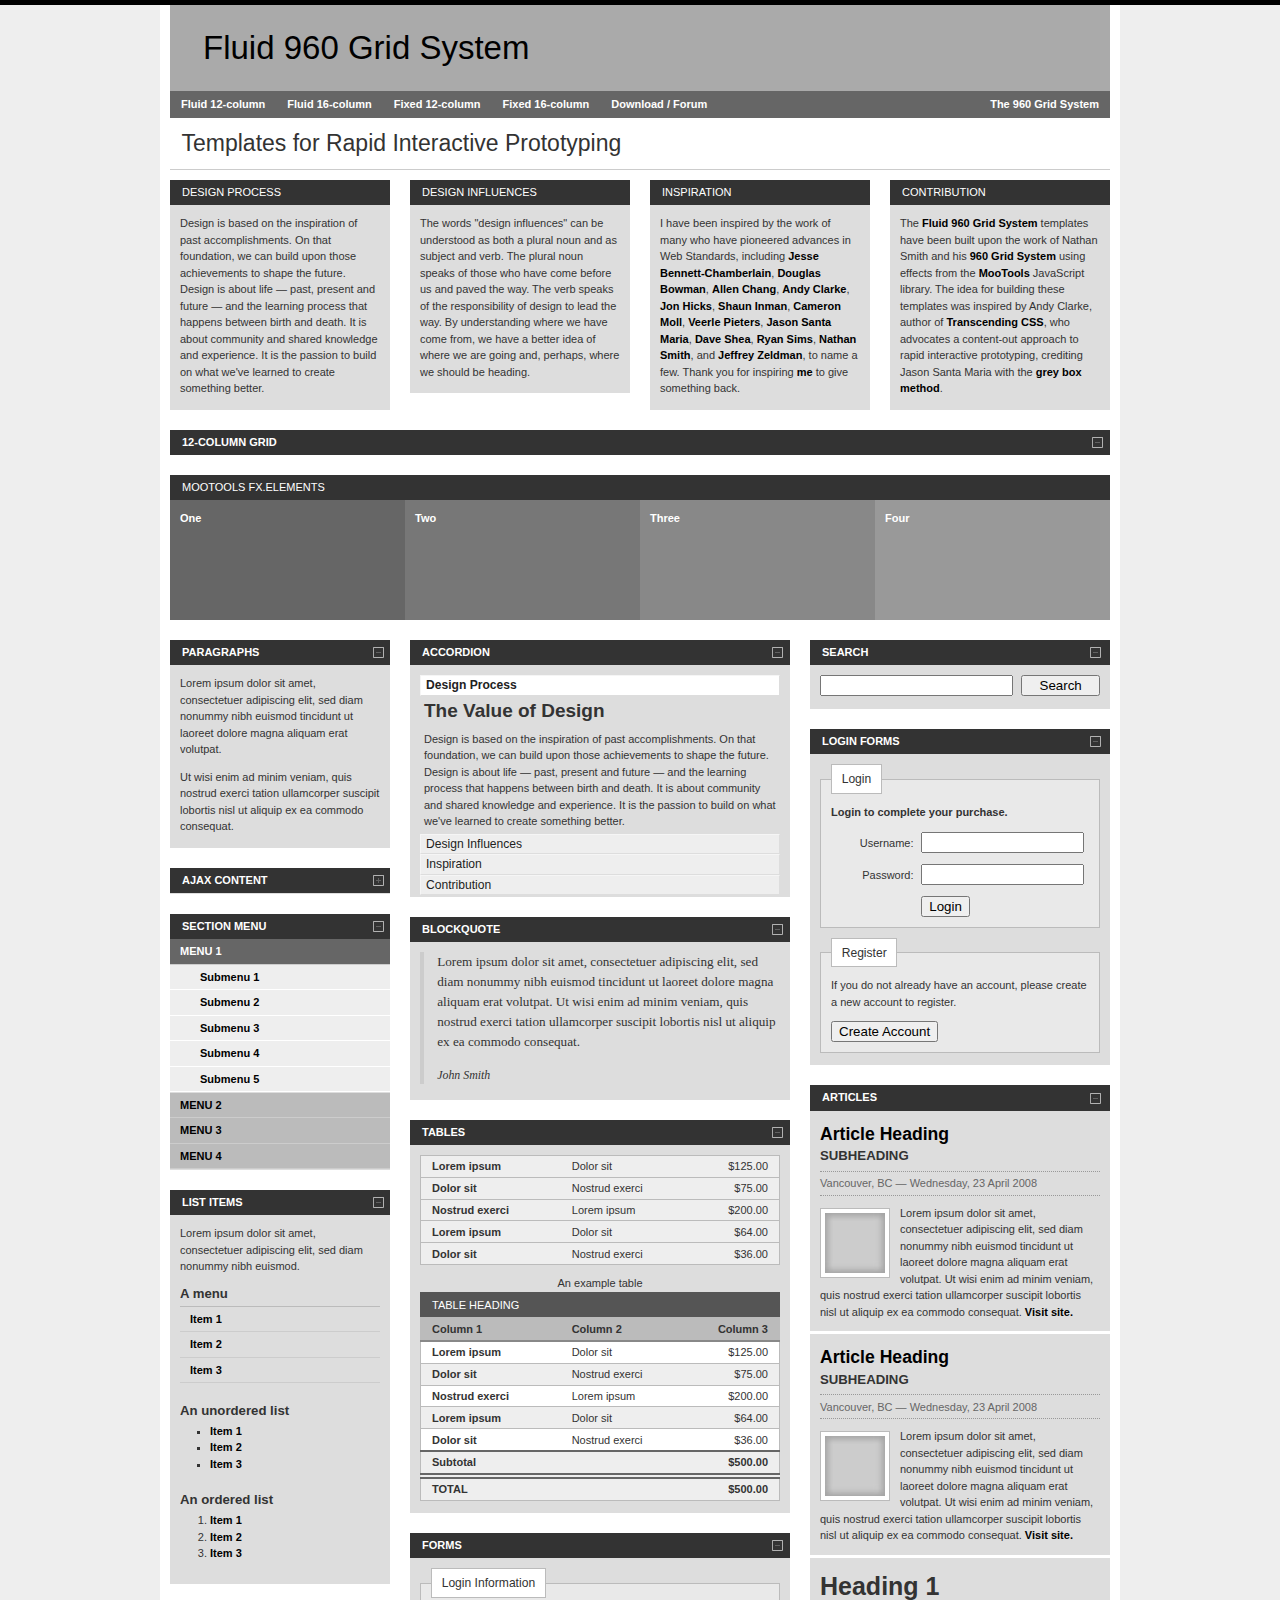
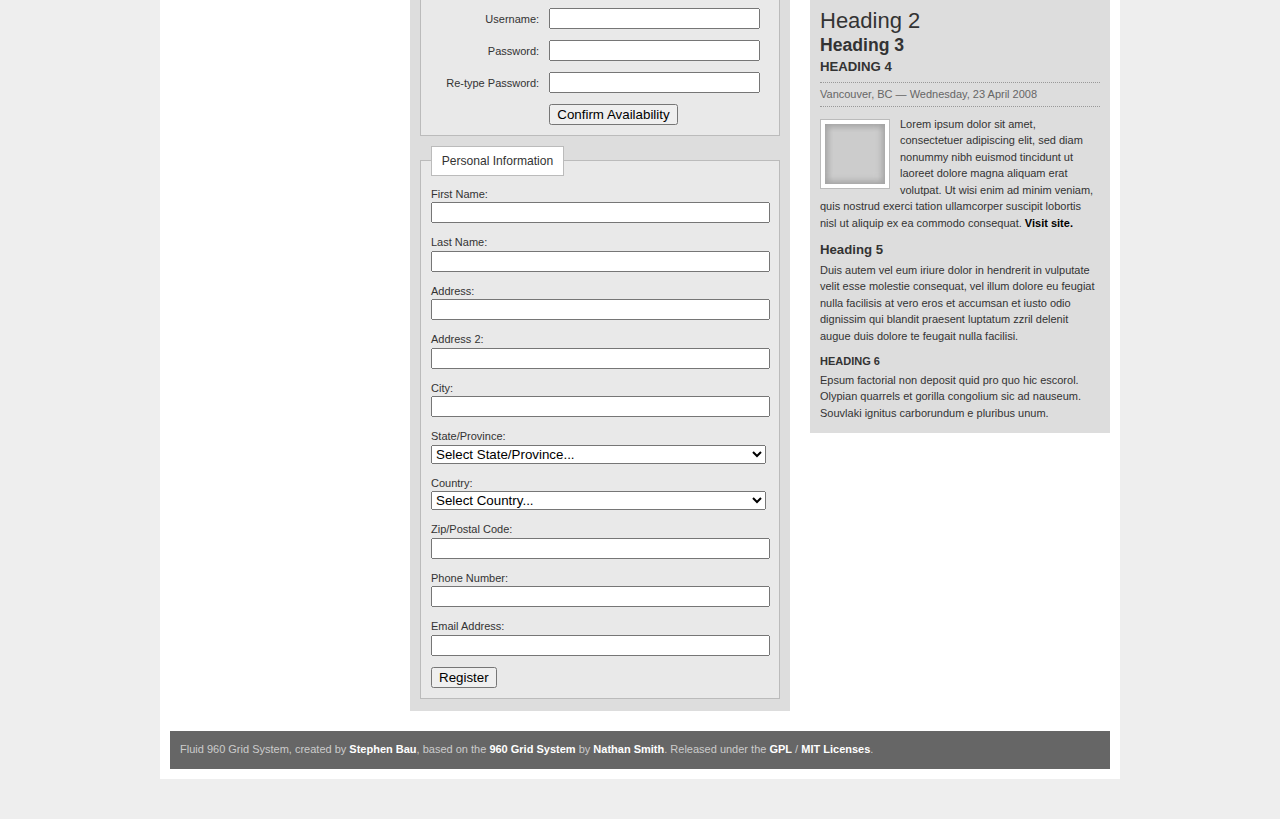
<file: dev-package/extra-project-include/bauhouse-fluid960gs/12/fixed/mootools/index.html>
<!DOCTYPE html PUBLIC "-//W3C//DTD XHTML 1.0 Strict//EN" "http://www.w3.org/TR/xhtml1/DTD/xhtml1-strict.dtd">
<html xmlns="http://www.w3.org/1999/xhtml">
	<head>
		<meta http-equiv="content-type" content="text/html; charset=utf-8" />
		<title>Fluid 960 Grid System | 12-column Grid</title>
		<link rel="stylesheet" type="text/css" href="../../../css/reset.css" media="screen" />
		<link rel="stylesheet" type="text/css" href="../../../css/text.css" media="screen" />
		<link rel="stylesheet" type="text/css" href="../../../css/960.css" media="screen" />
		<link rel="stylesheet" type="text/css" href="../../../css/layout.css" media="screen" />
		<link rel="stylesheet" type="text/css" href="../../../css/nav.css" media="screen" />
		<!--[if IE 6]><link rel="stylesheet" type="text/css" href="../../../css/ie6.css" media="screen" /><![endif]-->
		<!--[if IE 7]><link rel="stylesheet" type="text/css" href="../../../css/ie.css" media="screen" /><![endif]-->
	</head>
	<body>
		<div class="container_12">
			<div class="grid_12">
				<h1 id="branding">
					<a href="../../../">Fluid 960 Grid System</a>
				</h1>
			</div>
			<div class="clear"></div>
			<div class="grid_12">
				<ul class="nav main">
					<li>
						<a href="../../../12/">Fluid 12-column</a>
						<ul>
							<li>
								<a href="../../../12/fluid/mootools/">MooTools</a>
							</li>
							<li>
								<a href="../../../12/fluid/jquery/">jQuery</a>
							</li>
							<li>
								<a href="../../../12/fluid/none/">No Javascript</a>
							</li>
						</ul>
					</li>
					<li>
						<a href="../../../16/">Fluid 16-column</a>
						<ul>
							<li>
								<a href="../../../16/fluid/mootools/">MooTools</a>
							</li>
							<li>
								<a href="../../../16/fluid/jquery/">jQuery</a>
							</li>
							<li>
								<a href="../../../16/fluid/none/">No Javascript</a>
							</li>
						</ul>
					</li>
					<li>
						<a href="../../../12/fixed/">Fixed 12-column</a>
						<ul>
							<li>
								<a href="../../../12/fixed/mootools/">MooTools</a>
							</li>
							<li>
								<a href="../../../12/fixed/jquery/">jQuery</a>
							</li>
							<li>
								<a href="../../../12/fixed/none/">No Javascript</a>
							</li>
						</ul>
					</li>
					<li>
						<a href="../../../16/fixed/">Fixed 16-column</a>
						<ul>
							<li>
								<a href="../../../16/fixed/mootools/">MooTools</a>
							</li>
							<li>
								<a href="../../../16/fixed/jquery/">jQuery</a>
							</li>
							<li>
								<a href="../../../16/fixed/none/">No Javascript</a>
							</li>
						</ul>
					</li>
					<li>
						<a href="http://overture21.com/forum/comments.php?DiscussionID=231">Download / Forum</a>
						<ul>
							<li>
								<a href="http://github.com/bauhouse/fluid960gs/tree/">Download: Github</a>
							</li>
							<li>
								<a href="http://github.com/bauhouse/sym-fluid960gs/tree/">Symphony Ensemble</a>
							</li>
							<li>
								<a href="http://overture21.com/forum/comments.php?DiscussionID=231">Forum Discussion</a>
							</li>
						</ul>
					</li>
					<li class="secondary">
						<a href="http://960.gs/" title="960.gs | A CSS grid system developed by Nathan Smith">The 960 Grid System</a>
					</li>
				</ul>
			</div>
			<div class="clear"></div>
			<div class="grid_12">
				<h2 id="page-heading">Templates for Rapid Interactive Prototyping</h2>
			</div>
			<div class="clear"></div>
			<div class="grid_3">
				<div class="box">
					<h2>Design Process</h2>
					<div class="block">
						<p>Design is based on the inspiration of past accomplishments. On that foundation, we can build upon those achievements to shape the future. Design is about life — past, present and future — and the learning process that happens between birth and death. It is about community and shared knowledge and experience. It is the passion to build on what we've learned to create something better.</p>
					</div>
				</div>
			</div>
			<div class="grid_3">
				<div class="box">
					<h2>Design Influences</h2>
					<div class="block">
						<p>The words "design influences" can be understood as both a plural noun and as subject and verb. The plural noun speaks of those who have come before us and paved the way. The verb speaks of the responsibility of design to lead the way. By understanding where we have come from, we have a better idea of where we are going and, perhaps, where we should be heading.</p>
					</div>
				</div>
			</div>
			<div class="grid_3">
				<div class="box">
					<h2>Inspiration</h2>
					<div class="block">
						<p>I have been inspired by the work of many who have pioneered advances in Web Standards, including 
				<a href="http://www.31three.com/" title="www.31three.com">Jesse Bennett-Chamberlain</a>, 
				<a href="http://www.stopdesign.com/" title="www.stopdesign.com">Douglas Bowman</a>, 
				<a href="http://www.chaoticpattern.com/" title="www.chaoticpattern.com">Allen Chang</a>, 
				<a href="http://www.stuffandnonsense.co.uk/" title="www.stuffandnonsense.co.uk">Andy Clarke</a>, 
				<a href="http://www.hicksdesign.co.uk/" title="www.hicksdesign.co.uk">Jon Hicks</a>, 
				<a href="http://www.shauninman.com/" title="www.shauninman.com">Shaun Inman</a>, 
				<a href="http://www.cameronmoll.com/" title="www.cameronmoll.com">Cameron Moll</a>, 
				<a href="http://veerle.duoh.com/" title="veerle.duoh.com">Veerle Pieters</a>, 
				<a href="http://www.jasonsantamaria.com/" title="www.jasonsantamaria.com">Jason Santa Maria</a>, 
				<a href="http://www.mezzoblue.com/" title="www.mezzoblue.com">Dave Shea</a>, 
				<a href="http://www.thebignoob.com/" title="www.thebignoob.com">Ryan Sims</a>, 
				<a href="http://www.sonspring.com/" title="www.sonspring.com">Nathan Smith</a>, and 
				<a href="http://www.zeldman.com/" title="www.zeldman.com">Jeffrey Zeldman</a>, 
				to name a few. Thank you for inspiring <a href="http://www.domain7.com/WhoWeAre/StephenBau.html" title="Stephen Bau, Designer, Domain7">me</a> to give something back.</p>
					</div>
				</div>
			</div>
			<div class="grid_3">
				<div class="box">
					<h2>Contribution</h2>
					<div class="block">
						<p>The <a href="/fluid960gs/">Fluid 960 Grid System</a> templates have been built upon the work of Nathan Smith and his <a href="http://960.gs/">960 Grid System</a> using effects from the <a href="http://mootools.net/">MooTools</a> JavaScript library. 
			 The idea for building these templates was inspired by Andy Clarke, author of <a href="http://www.transcendingcss.com/">Transcending CSS</a>, who advocates a content-out approach to rapid interactive prototyping, crediting Jason Santa Maria with the <a href="http://www.jasonsantamaria.com/archive/2004/05/24/grey_box_method.php">grey box method</a>.</p>
					</div>
				</div>
			</div>
			<div class="clear"></div>
			<div class="box grid_12" style="padding:0;">
				<h2 style="margin:0">
					<a href="#" style="background-position:99.3% 50%" id="toggle-grid">12-column Grid</a>
				</h2>
			</div>
			<div class="clear"></div>
			<div id="grid">
				<div class="grid_1">
					<div class="box">
						<p>01</p>
					</div>
				</div>
				<div class="grid_1">
					<div class="box">
						<p>02</p>
					</div>
				</div>
				<div class="grid_1">
					<div class="box">
						<p>03</p>
					</div>
				</div>
				<div class="grid_1">
					<div class="box">
						<p>04</p>
					</div>
				</div>
				<div class="grid_1">
					<div class="box">
						<p>05</p>
					</div>
				</div>
				<div class="grid_1">
					<div class="box">
						<p>06</p>
					</div>
				</div>
				<div class="grid_1">
					<div class="box">
						<p>07</p>
					</div>
				</div>
				<div class="grid_1">
					<div class="box">
						<p>08</p>
					</div>
				</div>
				<div class="grid_1">
					<div class="box">
						<p>09</p>
					</div>
				</div>
				<div class="grid_1">
					<div class="box">
						<p>10</p>
					</div>
				</div>
				<div class="grid_1">
					<div class="box">
						<p>11</p>
					</div>
				</div>
				<div class="grid_1">
					<div class="box">
						<p>12</p>
					</div>
				</div>
				<div class="clear"></div>
				<div class="grid_2">
					<div class="box">
						<p>01</p>
					</div>
				</div>
				<div class="grid_2">
					<div class="box">
						<p>02</p>
					</div>
				</div>
				<div class="grid_2">
					<div class="box">
						<p>03</p>
					</div>
				</div>
				<div class="grid_2">
					<div class="box">
						<p>04</p>
					</div>
				</div>
				<div class="grid_2">
					<div class="box">
						<p>05</p>
					</div>
				</div>
				<div class="grid_2">
					<div class="box">
						<p>06</p>
					</div>
				</div>
				<div class="clear"></div>
				<div class="grid_3">
					<div class="box">
						<p>01</p>
					</div>
				</div>
				<div class="grid_3">
					<div class="box">
						<p>02</p>
					</div>
				</div>
				<div class="grid_3">
					<div class="box">
						<p>03</p>
					</div>
				</div>
				<div class="grid_3">
					<div class="box">
						<p>04</p>
					</div>
				</div>
				<div class="clear"></div>
				<div class="grid_4">
					<div class="box">
						<p>01</p>
					</div>
				</div>
				<div class="grid_4">
					<div class="box">
						<p>02</p>
					</div>
				</div>
				<div class="grid_4">
					<div class="box">
						<p>03</p>
					</div>
				</div>
				<div class="clear"></div>
				<div class="grid_5">
					<div class="box">
						<p>01</p>
					</div>
				</div>
				<div class="grid_7">
					<div class="box">
						<p>02</p>
					</div>
				</div>
				<div class="clear"></div>
				<div class="grid_6">
					<div class="box">
						<p>01</p>
					</div>
				</div>
				<div class="grid_6">
					<div class="box">
						<p>02</p>
					</div>
				</div>
				<div class="clear"></div>
				<div class="grid_1 suffix_11">
					<div class="box">
						<p>01</p>
					</div>
				</div>
				<div class="clear"></div>
				<div class="grid_1 prefix_1 suffix_10">
					<div class="box">
						<p>02</p>
					</div>
				</div>
				<div class="clear"></div>
				<div class="grid_1 prefix_2 suffix_9">
					<div class="box">
						<p>03</p>
					</div>
				</div>
				<div class="clear"></div>
				<div class="grid_1 prefix_3 suffix_8">
					<div class="box">
						<p>04</p>
					</div>
				</div>
				<div class="clear"></div>
				<div class="grid_1 prefix_4 suffix_7">
					<div class="box">
						<p>05</p>
					</div>
				</div>
				<div class="clear"></div>
				<div class="grid_1 prefix_5 suffix_6">
					<div class="box">
						<p>06</p>
					</div>
				</div>
				<div class="clear"></div>
				<div class="grid_1 prefix_6 suffix_5">
					<div class="box">
						<p>07</p>
					</div>
				</div>
				<div class="clear"></div>
				<div class="grid_1 prefix_7 suffix_4">
					<div class="box">
						<p>08</p>
					</div>
				</div>
				<div class="clear"></div>
				<div class="grid_1 prefix_8 suffix_3">
					<div class="box">
						<p>09</p>
					</div>
				</div>
				<div class="clear"></div>
				<div class="grid_1 prefix_9 suffix_2">
					<div class="box">
						<p>10</p>
					</div>
				</div>
				<div class="clear"></div>
				<div class="grid_1 prefix_10 suffix_1">
					<div class="box">
						<p>11</p>
					</div>
				</div>
				<div class="clear"></div>
				<div class="grid_1 prefix_11">
					<div class="box">
						<p>12</p>
					</div>
				</div>
				<div class="clear"></div>
			</div>
			<div class="grid_12">
				<div class="box" id="kwick-box">
					<h2>Mootools Fx.Elements</h2>
					<div id="kwick">
						<ul class="kwicks">
							<li>
								<a class="kwick one" href="#">
									<span>One</span>
								</a>
							</li>
							<li>
								<a class="kwick two" href="#">
									<span>Two</span>
								</a>
							</li>
							<li>
								<a class="kwick three" href="#">
									<span>Three</span>
								</a>
							</li>
							<li>
								<a class="kwick four" href="#">
									<span>Four</span>
								</a>
							</li>
						</ul>
					</div>
				</div>
			</div>
			<div class="clear"></div>
			<div class="grid_3">
				<div class="box">
					<h2>
						<a href="#" id="toggle-paragraphs">Paragraphs</a>
					</h2>
					<div class="block" id="paragraphs">
						<p>Lorem ipsum dolor sit amet, consectetuer adipiscing elit, sed diam nonummy nibh euismod tincidunt ut laoreet dolore magna aliquam erat volutpat.</p>
						<p>Ut wisi enim ad minim veniam, quis nostrud exerci tation ullamcorper suscipit lobortis nisl ut aliquip ex ea commodo consequat.</p>
					</div>
				</div>
				<div class="box">
					<h2>
						<a href="#" id="toggle-ajax" class="hidden"><img src="../../../img/ajax-loader.gif" id="loading" alt="Loading" />
				Ajax Content
			</a>
					</h2>
					<div class="block" id="ajax-content">
			Content loaded dynamically
		</div>
				</div>
				<div class="box menu">
					<h2>
						<a href="#" id="toggle-section-menu">Section Menu</a>
					</h2>
					<div class="block" id="section-menu">
						<ul class="section menu">
							<li>
								<a class="menuitem">Menu 1</a>
								<ul class="submenu">
									<li>
										<a>Submenu 1</a>
									</li>
									<li>
										<a>Submenu 2</a>
									</li>
									<li>
										<a class="active">Submenu 3</a>
									</li>
									<li>
										<a>Submenu 4</a>
									</li>
									<li>
										<a>Submenu 5</a>
									</li>
								</ul>
							</li>
							<li>
								<a class="menuitem">Menu 2</a>
								<ul class="submenu">
									<li>
										<a>Submenu 1</a>
									</li>
									<li>
										<a>Submenu 2</a>
									</li>
									<li>
										<a>Submenu 3</a>
									</li>
									<li>
										<a>Submenu 4</a>
									</li>
									<li>
										<a>Submenu 5</a>
									</li>
								</ul>
							</li>
							<li>
								<a class="menuitem">Menu 3</a>
								<ul class="submenu">
									<li>
										<a>Submenu 1</a>
									</li>
									<li>
										<a>Submenu 2</a>
									</li>
									<li>
										<a>Submenu 3</a>
									</li>
									<li>
										<a>Submenu 4</a>
									</li>
									<li>
										<a>Submenu 5</a>
									</li>
								</ul>
							</li>
							<li>
								<a class="menuitem">Menu 4</a>
								<ul class="submenu">
									<li>
										<a>Submenu 1</a>
									</li>
									<li>
										<a>Submenu 2</a>
									</li>
									<li>
										<a>Submenu 3</a>
									</li>
									<li>
										<a>Submenu 4</a>
									</li>
									<li>
										<a>Submenu 5</a>
									</li>
								</ul>
							</li>
						</ul>
					</div>
				</div>
				<div class="box">
					<h2>
						<a href="#" id="toggle-list-items">List Items</a>
					</h2>
					<div class="block" id="list-items">
						<p>Lorem ipsum dolor sit amet, consectetuer adipiscing elit, sed diam nonummy nibh euismod. </p>
						<h5>A menu</h5>
						<ul class="menu">
							<li>
								<a href="#">Item 1</a>
							</li>
							<li>
								<a href="#">Item 2</a>
							</li>
							<li>
								<a href="#">Item 3</a>
							</li>
						</ul>
						<h5>An unordered list</h5>
						<ul>
							<li>
								<a href="#">Item 1</a>
							</li>
							<li>
								<a href="#">Item 2</a>
							</li>
							<li>
								<a href="#">Item 3</a>
							</li>
						</ul>
						<h5>An ordered list</h5>
						<ol>
							<li>
								<a href="#">Item 1</a>
							</li>
							<li>
								<a href="#">Item 2</a>
							</li>
							<li>
								<a href="#">Item 3</a>
							</li>
						</ol>
					</div>
				</div>
			</div>
			<div class="grid_5">
				<div class="box">
					<h2>
						<a href="#" id="toggle-accordion">Accordion</a>
					</h2>
					<div class="block" id="accordion">
						<div id="accordion">
							<h3 class="toggler atStart">Design Process</h3>
							<div class="element atStart">
								<h4>The Value of Design</h4>
								<p>Design is based on the inspiration of past accomplishments. On that foundation, we can build upon those achievements to shape the future. Design is about life — past, present and future — and the learning process that happens between birth and death. It is about community and shared knowledge and experience. It is the passion to build on what we've learned to create something better.</p>
							</div>
							<h3 class="toggler atStart">Design Influences</h3>
							<div class="element atStart">
								<h4>About this Site</h4>
								<p>The words "design influences" can be understood as both a plural noun and as subject and verb. The plural noun speaks of those who have come before us and paved the way. The verb speaks of the responsibility of design to lead the way. By understanding where we have come from, we have a better idea of where we are going and, perhaps, where we should be heading.</p>
							</div>
							<h3 class="toggler atStart">Inspiration</h3>
							<div class="element atStart">
								<h4>Inspired by the Past</h4>
								<p>I have been inspired by the work of many who have pioneered advances in Web Standards, including 
						<a href="http://www.31three.com/" title="www.31three.com">Jesse Bennett-Chamberlain</a>, 
						<a href="http://www.stopdesign.com/" title="www.stopdesign.com">Douglas Bowman</a>, 
						<a href="http://www.chaoticpattern.com/" title="www.chaoticpattern.com">Allen Chang</a>, 
						<a href="http://www.stuffandnonsense.co.uk/" title="www.stuffandnonsense.co.uk">Andy Clarke</a>, 
						<a href="http://www.hicksdesign.co.uk/" title="www.hicksdesign.co.uk">Jon Hicks</a>, 
						<a href="http://www.shauninman.com/" title="www.shauninman.com">Shaun Inman</a>, 
						<a href="http://www.cameronmoll.com/" title="www.cameronmoll.com">Cameron Moll</a>, 
						<a href="http://veerle.duoh.com/" title="veerle.duoh.com">Veerle Pieters</a>, 
						<a href="http://www.jasonsantamaria.com/" title="www.jasonsantamaria.com">Jason Santa Maria</a>, 
						<a href="http://www.mezzoblue.com/" title="www.mezzoblue.com">Dave Shea</a>, 
						<a href="http://www.thebignoob.com/" title="www.thebignoob.com">Ryan Sims</a>, 
						<a href="http://www.sonspring.com/" title="www.sonspring.com">Nathan Smith</a>, and 
						<a href="http://www.zeldman.com/" title="www.zeldman.com">Jeffrey Zeldman</a>, 
						to name a few. Thank you for inspiring <a href="http://www.domain7.com/WhoWeAre/StephenBau.html" title="Stephen Bau, Designer, Domain7">me</a> to give something back.</p>
							</div>
							<h3 class="toggler atStart">Contribution</h3>
							<div class="element atStart">
								<h4>Shaping the Future</h4>
								<p>The <a href="/fluid960gs/">Fluid 960 Grid System</a> templates have been built upon the work of Nathan Smith and his <a href="http://960.gs/">960 Grid System</a> using effects from the <a href="http://www.mootools.net/">Mootools</a> JavaScript library. The idea for building these templates was inspired by Andy Clarke, author of <a href="http://www.transcendingcss.com/">Transcending CSS</a>, who advocates a content-out approach to rapid interactive prototyping, crediting Jason Santa Maria with the <a href="http://www.jasonsantamaria.com/archive/2004/05/24/grey_box_method.php">grey box method</a>.</p>
							</div>
						</div>
					</div>
				</div>
				<div class="box">
					<h2>
						<a href="#" id="toggle-blockquote">Blockquote</a>
					</h2>
					<div class="block" id="blockquote">
						<blockquote>
							<p>Lorem ipsum dolor sit amet, consectetuer adipiscing elit, sed diam nonummy nibh euismod tincidunt ut laoreet dolore magna aliquam erat volutpat. Ut wisi enim ad minim veniam, quis nostrud exerci tation ullamcorper suscipit lobortis nisl ut aliquip ex ea commodo consequat.</p>
							<p class="cite">
								<cite>John Smith</cite>
							</p>
						</blockquote>
					</div>
				</div>
				<div class="box">
					<h2>
						<a href="#" id="toggle-tables">Tables</a>
					</h2>
					<div class="block" id="tables">
						<table>
							<tr>
								<th>Lorem ipsum</th>
								<td>Dolor sit</td>
								<td class="currency">$125.00</td>
							</tr>
							<tr>
								<th>Dolor sit</th>
								<td>Nostrud exerci</td>
								<td class="currency">$75.00</td>
							</tr>
							<tr>
								<th>Nostrud exerci</th>
								<td>Lorem ipsum</td>
								<td class="currency">$200.00</td>
							</tr>
							<tr>
								<th>Lorem ipsum</th>
								<td>Dolor sit</td>
								<td class="currency">$64.00</td>
							</tr>
							<tr>
								<th>Dolor sit</th>
								<td>Nostrud exerci</td>
								<td class="currency">$36.00</td>
							</tr>
						</table>
						<table summary="This table includes examples of as many table elements as possible">
							<caption>An example table</caption>
							<colgroup>
								<col class="colA" />
								<col class="colB" />
								<col class="colC" />
							</colgroup>
							<thead>
								<tr>
									<th colspan="3" class="table-head">Table heading</th>
								</tr>
								<tr>
									<th>Column 1</th>
									<th>Column 2</th>
									<th class="currency">Column 3</th>
								</tr>
							</thead>
							<tfoot>
								<tr>
									<th>Subtotal</th>
									<td></td>
									<th class="currency">$500.00</th>
								</tr>
								<tr class="total">
									<th>Total</th>
									<td></td>
									<th class="currency">$500.00</th>
								</tr>
							</tfoot>
							<tbody>
								<tr class="odd">
									<th>Lorem ipsum</th>
									<td>Dolor sit</td>
									<td class="currency">$125.00</td>
								</tr>
								<tr>
									<th>Dolor sit</th>
									<td>Nostrud exerci</td>
									<td class="currency">$75.00</td>
								</tr>
								<tr class="odd">
									<th>Nostrud exerci</th>
									<td>Lorem ipsum</td>
									<td class="currency">$200.00</td>
								</tr>
								<tr>
									<th>Lorem ipsum</th>
									<td>Dolor sit</td>
									<td class="currency">$64.00</td>
								</tr>
								<tr class="odd">
									<th>Dolor sit</th>
									<td>Nostrud exerci</td>
									<td class="currency">$36.00</td>
								</tr>
							</tbody>
						</table>
					</div>
				</div>
				<div class="box">
					<h2>
						<a href="#" id="toggle-forms">Forms</a>
					</h2>
					<div class="block" id="forms">
						<form action="">
							<fieldset class="login">
								<legend>Login Information</legend>
								<p>
									<label>Username: </label>
									<input type="text" name="username" value="" />
								</p>
								<p>
									<label>Password: </label>
									<input type="password" name="password" />
								</p>
								<p>
									<label>Re-type Password: </label>
									<input type="password" name="password2" />
								</p>
								<input class="confirm button" type="submit" value="Confirm Availability" />
							</fieldset>
							<fieldset>
								<legend>Personal Information</legend>
								<p>
									<label>First Name: </label>
									<input type="text" name="first-name" value="" />
								</p>
								<p>
									<label>Last Name: </label>
									<input type="text" name="last-name" value="" />
								</p>
								<p>
									<label>Address: </label>
									<input type="text" name="address1" value="" />
								</p>
								<p>
									<label>Address 2: </label>
									<input type="text" name="address2" value="" />
								</p>
								<p>
									<label>City: </label>
									<input type="text" name="city" value="" />
								</p>
								<p>
									<label>State/Province: </label>
									<select name="State">
										<option value="">Select State/Province...</option>
										<option value="AL">Alabama </option>
										<option value="AK">Alaska </option>
										<option value="AB">Alberta </option>
										<option value="AZ">Arizona </option>
										<option value="AR">Arkansas </option>
										<option value="BC">British Columbia </option>
										<option value="CA">California </option>
										<option value="CO">Colorado </option>
										<option value="CT">Connecticut </option>
										<option value="DE">Delaware </option>
										<option value="DC">District of Columbia </option>
										<option value="FL">Florida </option>
										<option value="GA">Georgia </option>
										<option value="HI">Hawaii </option>
										<option value="ID">Idaho </option>
										<option value="IL">Illinois </option>
										<option value="IN">Indiana </option>
										<option value="IA">Iowa </option>
										<option value="KS">Kansas </option>
										<option value="KY">Kentucky </option>
										<option value="LA">Louisiana </option>
										<option value="ME">Maine </option>
										<option value="MB">Manitoba </option>
										<option value="MD">Maryland </option>
										<option value="MA">Massachusetts </option>
										<option value="MI">Michigan </option>
										<option value="MN">Minnesota </option>
										<option value="MS">Mississippi </option>
										<option value="MO">Missouri </option>
										<option value="MT">Montana </option>
										<option value="NE">Nebraska </option>
										<option value="NV">Nevada </option>
										<option value="NB">New Brunswick </option>
										<option value="NH">New Hampshire </option>
										<option value="NJ">New Jersey </option>
										<option value="NM">New Mexico </option>
										<option value="NY">New York </option>
										<option value="NF">Newfoundland </option>
										<option value="NC">North Carolina </option>
										<option value="ND">North Dakota </option>
										<option value="NT">Northwest Territories </option>
										<option value="NS">Nova Scotia </option>
										<option value="OH">Ohio </option>
										<option value="OK">Oklahoma </option>
										<option value="ON">Ontario </option>
										<option value="OR">Oregon </option>
										<option value="PA">Pennsylvania </option>
										<option value="PE">Prince Edward Island </option>
										<option value="PR">Puerto Rico </option>
										<option value="QC">Quebec </option>
										<option value="RI">Rhode Island </option>
										<option value="SK">Saskatchewan </option>
										<option value="SC">South Carolina </option>
										<option value="SD">South Dakota </option>
										<option value="TN">Tennessee </option>
										<option value="TX">Texas </option>
										<option value="UT">Utah </option>
										<option value="VT">Vermont </option>
										<option value="VA">Virginia </option>
										<option value="WA">Washington </option>
										<option value="WV">West Virginia </option>
										<option value="WI">Wisconsin </option>
										<option value="WY">Wyoming </option>
										<option value="YT">Yukon </option>
									</select>
								</p>
								<p>
									<label>Country: </label>
									<select name="Country">
										<option value="">Select Country...</option>
										<option value="Canada">Canada</option>
										<option value="United States">United States</option>
									</select>
								</p>
								<p>
									<label>Zip/Postal Code: </label>
									<input type="text" name="zipcode" value="" />
								</p>
								<p>
									<label>Phone Number: </label>
									<input type="text" name="phone" value="" />
								</p>
								<p>
									<label>Email Address: </label>
									<input type="text" name="email" value="" />
								</p>
								<input type="submit" value="Register" class="register-button" />
							</fieldset>
						</form>
					</div>
				</div>
			</div>
			<div class="grid_4">
				<div class="box">
					<h2>
						<a href="#" id="toggle-search">Search</a>
					</h2>
					<div class="block" id="search">
						<form method="get" action="" class="search">
							<p>
								<input class="search text" name="value" type="text" />
								<input class="search button" value="Search" type="submit" />
							</p>
						</form>
					</div>
				</div>
				<div class="box">
					<h2>
						<a href="#" id="toggle-login-forms">Login Forms</a>
					</h2>
					<div class="block" id="login-forms">
						<form action="">
							<fieldset class="login">
								<legend>Login</legend>
								<p class="notice">Login to complete your purchase.</p>
								<p>
									<label>Username: </label>
									<input type="text" name="username" />
								</p>
								<p>
									<label>Password: </label>
									<input type="password" name="password" />
								</p>
								<input class="login button" type="submit" value="Login" />
							</fieldset>
						</form>
						<form action="">
							<fieldset>
								<legend>Register</legend>
								<p>If you do not already have an account, please create a new account to register.</p>
								<input type="submit" value="Create Account" />
							</fieldset>
						</form>
					</div>
				</div>
				<div class="box articles">
					<h2>
						<a href="#" id="toggle-articles">Articles</a>
					</h2>
					<div class="block" id="articles">
						<div class="first article">
							<h3>
								<a href="#">Article Heading</a>
							</h3>
							<h4>Subheading</h4>
							<p class="meta">Vancouver, BC — Wednesday, 23 April 2008</p>
							<a href="#" class="image">
								<img src="../../../img/photo_60x60.jpg" width="60" height="60" alt="photo" />
							</a>
							<p>Lorem ipsum dolor sit amet, consectetuer adipiscing elit, sed diam nonummy nibh euismod tincidunt ut laoreet dolore magna aliquam erat volutpat. Ut wisi enim ad minim veniam, quis nostrud exerci tation ullamcorper suscipit lobortis nisl ut aliquip ex ea commodo consequat. <a href="#">Visit site.</a></p>
						</div>
						<div class="article">
							<h3>
								<a href="#">Article Heading</a>
							</h3>
							<h4>Subheading</h4>
							<p class="meta">Vancouver, BC — Wednesday, 23 April 2008</p>
							<a href="#" class="image">
								<img src="../../../img/photo_60x60.jpg" width="60" height="60" alt="photo" />
							</a>
							<p>Lorem ipsum dolor sit amet, consectetuer adipiscing elit, sed diam nonummy nibh euismod tincidunt ut laoreet dolore magna aliquam erat volutpat. Ut wisi enim ad minim veniam, quis nostrud exerci tation ullamcorper suscipit lobortis nisl ut aliquip ex ea commodo consequat. <a href="#">Visit site.</a></p>
						</div>
						<div class="article">
							<h1>Heading 1</h1>
							<h2>Heading 2</h2>
							<h3>Heading 3</h3>
							<h4>Heading 4</h4>
							<p class="meta">Vancouver, BC — Wednesday, 23 April 2008</p>
							<a href="#" class="image">
								<img src="../../../img/photo_60x60.jpg" width="60" height="60" alt="photo" />
							</a>
							<p>Lorem ipsum dolor sit amet, consectetuer adipiscing elit, sed diam nonummy nibh euismod tincidunt ut laoreet dolore magna aliquam erat volutpat. Ut wisi enim ad minim veniam, quis nostrud exerci tation ullamcorper suscipit lobortis nisl ut aliquip ex ea commodo consequat. <a href="#">Visit site.</a></p>
							<h5>Heading 5</h5>
							<p>Duis autem vel eum iriure dolor in hendrerit in vulputate velit esse molestie consequat, vel illum dolore eu feugiat nulla facilisis at vero eros et accumsan et iusto odio dignissim qui blandit praesent luptatum zzril delenit augue duis dolore te feugait nulla facilisi.</p>
							<h6>Heading 6</h6>
							<p>Epsum factorial non deposit quid pro quo hic escorol. Olypian quarrels et gorilla congolium sic ad nauseum. Souvlaki ignitus carborundum e pluribus unum.</p>
						</div>
					</div>
				</div>
			</div>
			<div class="clear"></div>
			<div class="grid_12" id="site_info">
				<div class="box">
					<p>Fluid 960 Grid System, created by <a href="http://www.domain7.com/WhoWeAre/StephenBau.html">Stephen Bau</a>, based on the <a href="http://960.gs/">960 Grid System</a> by <a href="http://sonspring.com/journal/960-grid-system">Nathan Smith</a>. Released under the 
		<a href="../../../licenses/GPL_license.txt">GPL</a> / <a href="../../../licenses/MIT_license.txt">MIT</a> <a href="../../../README.txt">Licenses</a>.</p>
				</div>
			</div>
			<div class="clear"></div>
		</div>
		<script type="text/javascript" src="../../../js/mootools-1.2.1-core.js"></script>
		<script type="text/javascript" src="../../../js/mootools-1.2-more.js"></script>
		<script type="text/javascript" src="../../../js/mootools-fluid16-autoselect.js"></script>
	</body>
</html>
</file>
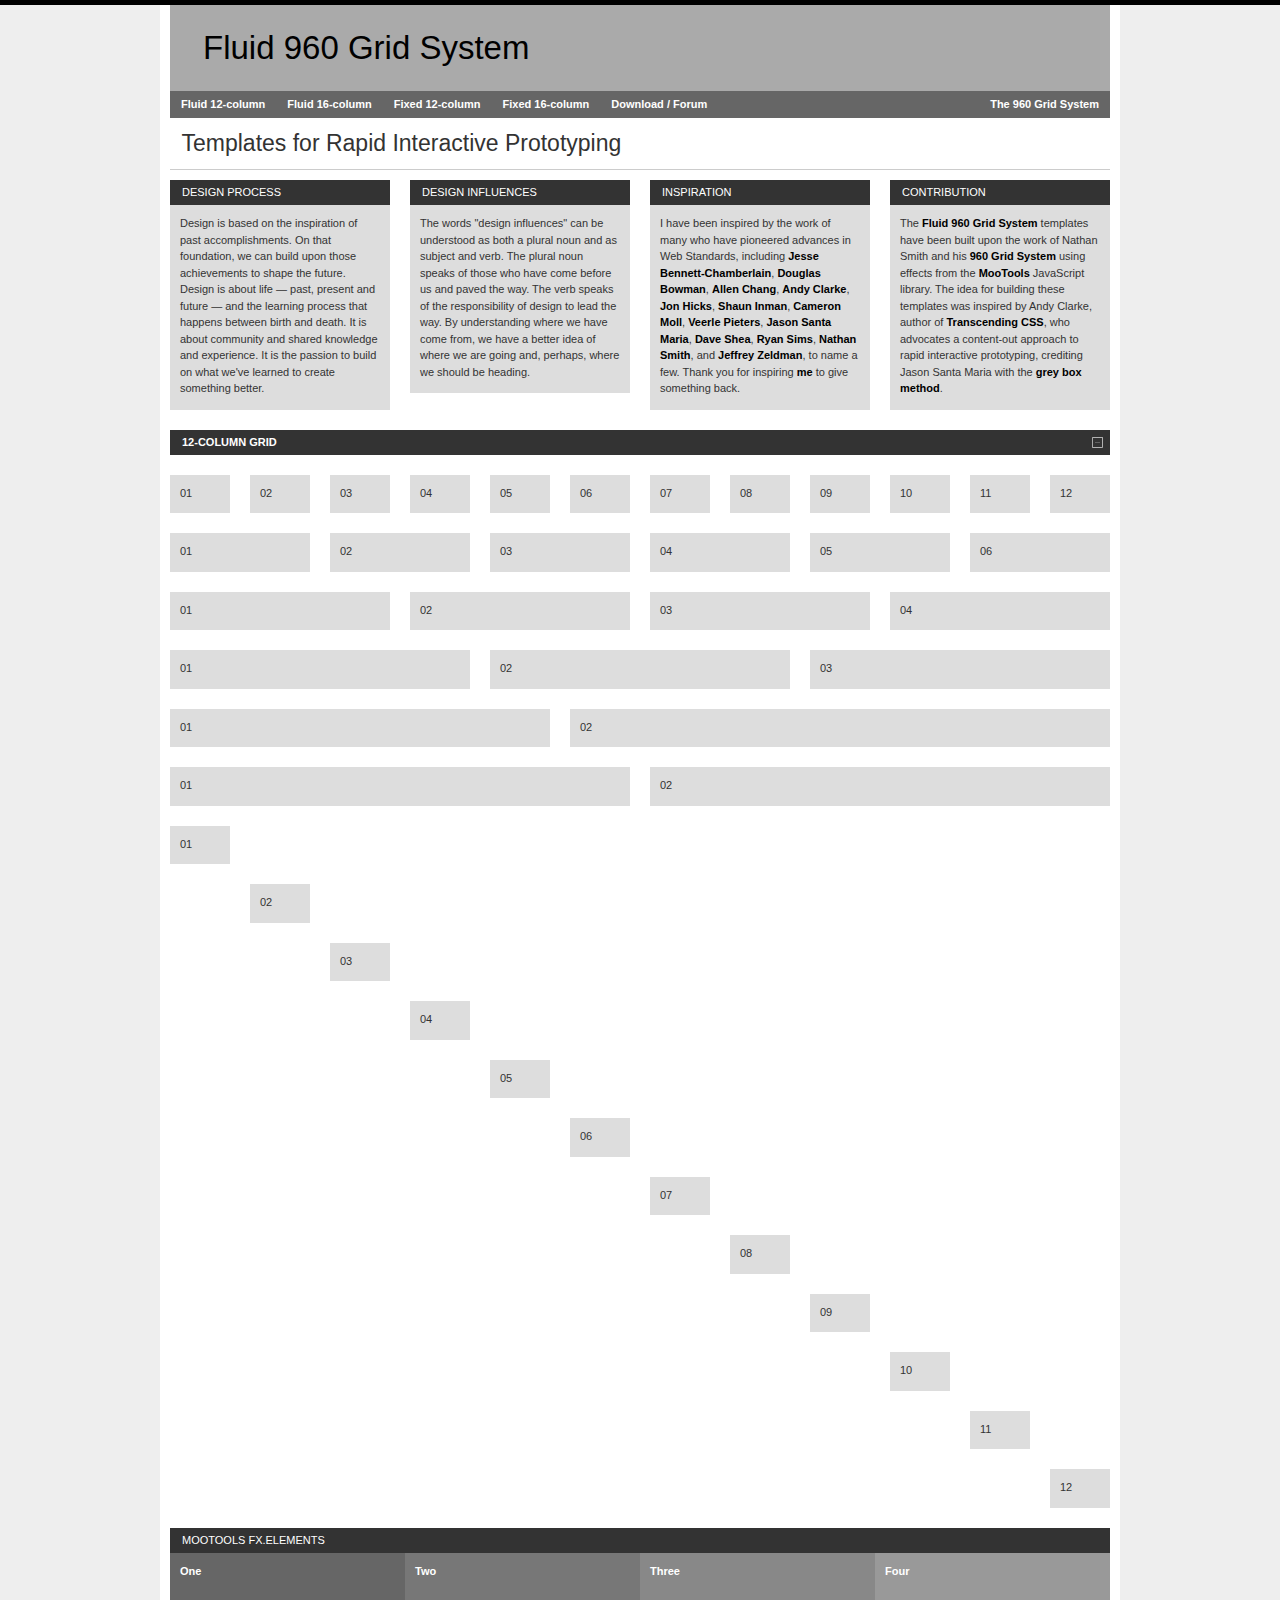
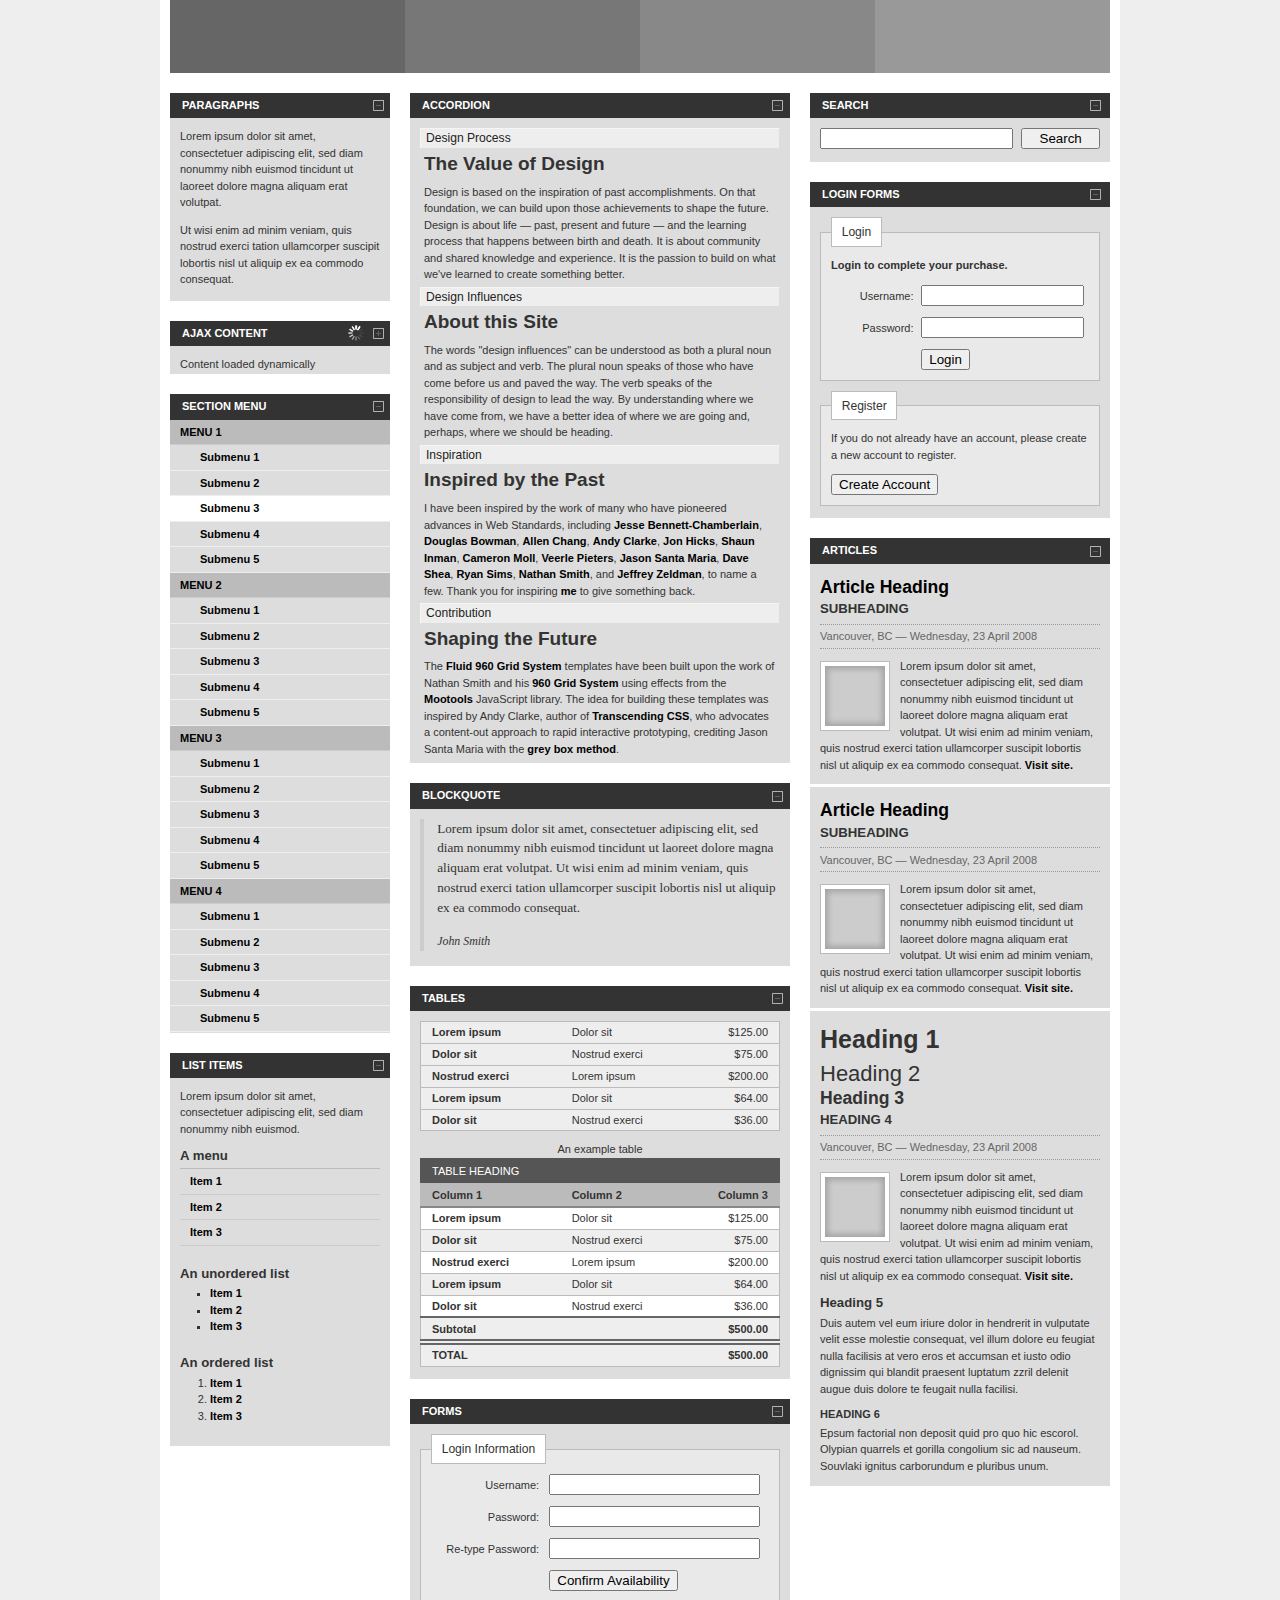
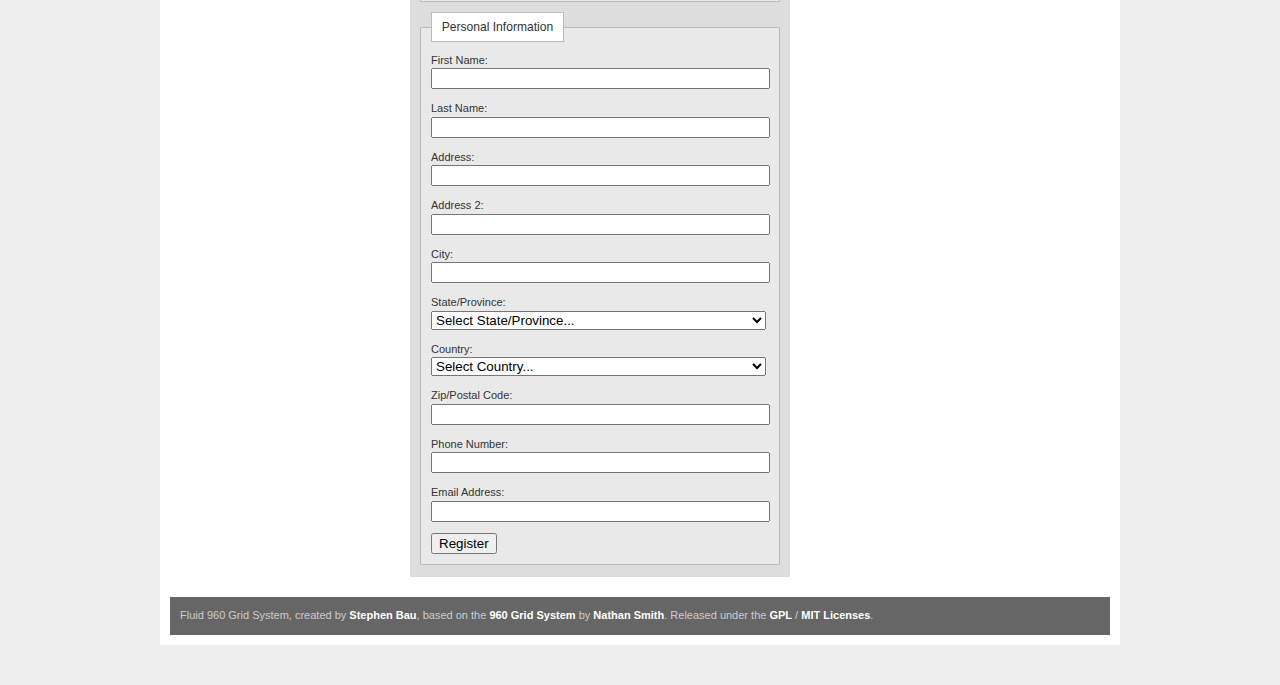
<file: dev-package/extra-project-include/bauhouse-fluid960gs/12/fixed/none/index.html>
<!DOCTYPE html PUBLIC "-//W3C//DTD XHTML 1.0 Strict//EN" "http://www.w3.org/TR/xhtml1/DTD/xhtml1-strict.dtd">
<html xmlns="http://www.w3.org/1999/xhtml">
	<head>
		<meta http-equiv="content-type" content="text/html; charset=utf-8" />
		<title>Fluid 960 Grid System | 12-column Grid</title>
		<link rel="stylesheet" type="text/css" href="../../../css/reset.css" media="screen" />
		<link rel="stylesheet" type="text/css" href="../../../css/text.css" media="screen" />
		<link rel="stylesheet" type="text/css" href="../../../css/960.css" media="screen" />
		<link rel="stylesheet" type="text/css" href="../../../css/layout.css" media="screen" />
		<link rel="stylesheet" type="text/css" href="../../../css/nav.css" media="screen" />
		<!--[if IE 6]><link rel="stylesheet" type="text/css" href="../../../css/ie6.css" media="screen" /><![endif]-->
		<!--[if IE 7]><link rel="stylesheet" type="text/css" href="../../../css/ie.css" media="screen" /><![endif]-->
	</head>
	<body>
		<div class="container_12">
			<div class="grid_12">
				<h1 id="branding">
					<a href="../../../">Fluid 960 Grid System</a>
				</h1>
			</div>
			<div class="clear"></div>
			<div class="grid_12">
				<ul class="nav main">
					<li>
						<a href="../../../12/">Fluid 12-column</a>
						<ul>
							<li>
								<a href="../../../12/fluid/mootools/">MooTools</a>
							</li>
							<li>
								<a href="../../../12/fluid/jquery/">jQuery</a>
							</li>
							<li>
								<a href="../../../12/fluid/none/">No Javascript</a>
							</li>
						</ul>
					</li>
					<li>
						<a href="../../../16/">Fluid 16-column</a>
						<ul>
							<li>
								<a href="../../../16/fluid/mootools/">MooTools</a>
							</li>
							<li>
								<a href="../../../16/fluid/jquery/">jQuery</a>
							</li>
							<li>
								<a href="../../../16/fluid/none/">No Javascript</a>
							</li>
						</ul>
					</li>
					<li>
						<a href="../../../12/fixed/">Fixed 12-column</a>
						<ul>
							<li>
								<a href="../../../12/fixed/mootools/">MooTools</a>
							</li>
							<li>
								<a href="../../../12/fixed/jquery/">jQuery</a>
							</li>
							<li>
								<a href="../../../12/fixed/none/">No Javascript</a>
							</li>
						</ul>
					</li>
					<li>
						<a href="../../../16/fixed/">Fixed 16-column</a>
						<ul>
							<li>
								<a href="../../../16/fixed/mootools/">MooTools</a>
							</li>
							<li>
								<a href="../../../16/fixed/jquery/">jQuery</a>
							</li>
							<li>
								<a href="../../../16/fixed/none/">No Javascript</a>
							</li>
						</ul>
					</li>
					<li>
						<a href="http://overture21.com/forum/comments.php?DiscussionID=231">Download / Forum</a>
						<ul>
							<li>
								<a href="http://github.com/bauhouse/fluid960gs/tree/">Download: Github</a>
							</li>
							<li>
								<a href="http://github.com/bauhouse/sym-fluid960gs/tree/">Symphony Ensemble</a>
							</li>
							<li>
								<a href="http://overture21.com/forum/comments.php?DiscussionID=231">Forum Discussion</a>
							</li>
						</ul>
					</li>
					<li class="secondary">
						<a href="http://960.gs/" title="960.gs | A CSS grid system developed by Nathan Smith">The 960 Grid System</a>
					</li>
				</ul>
			</div>
			<div class="clear"></div>
			<div class="grid_12">
				<h2 id="page-heading">Templates for Rapid Interactive Prototyping</h2>
			</div>
			<div class="clear"></div>
			<div class="grid_3">
				<div class="box">
					<h2>Design Process</h2>
					<div class="block">
						<p>Design is based on the inspiration of past accomplishments. On that foundation, we can build upon those achievements to shape the future. Design is about life — past, present and future — and the learning process that happens between birth and death. It is about community and shared knowledge and experience. It is the passion to build on what we've learned to create something better.</p>
					</div>
				</div>
			</div>
			<div class="grid_3">
				<div class="box">
					<h2>Design Influences</h2>
					<div class="block">
						<p>The words "design influences" can be understood as both a plural noun and as subject and verb. The plural noun speaks of those who have come before us and paved the way. The verb speaks of the responsibility of design to lead the way. By understanding where we have come from, we have a better idea of where we are going and, perhaps, where we should be heading.</p>
					</div>
				</div>
			</div>
			<div class="grid_3">
				<div class="box">
					<h2>Inspiration</h2>
					<div class="block">
						<p>I have been inspired by the work of many who have pioneered advances in Web Standards, including 
				<a href="http://www.31three.com/" title="www.31three.com">Jesse Bennett-Chamberlain</a>, 
				<a href="http://www.stopdesign.com/" title="www.stopdesign.com">Douglas Bowman</a>, 
				<a href="http://www.chaoticpattern.com/" title="www.chaoticpattern.com">Allen Chang</a>, 
				<a href="http://www.stuffandnonsense.co.uk/" title="www.stuffandnonsense.co.uk">Andy Clarke</a>, 
				<a href="http://www.hicksdesign.co.uk/" title="www.hicksdesign.co.uk">Jon Hicks</a>, 
				<a href="http://www.shauninman.com/" title="www.shauninman.com">Shaun Inman</a>, 
				<a href="http://www.cameronmoll.com/" title="www.cameronmoll.com">Cameron Moll</a>, 
				<a href="http://veerle.duoh.com/" title="veerle.duoh.com">Veerle Pieters</a>, 
				<a href="http://www.jasonsantamaria.com/" title="www.jasonsantamaria.com">Jason Santa Maria</a>, 
				<a href="http://www.mezzoblue.com/" title="www.mezzoblue.com">Dave Shea</a>, 
				<a href="http://www.thebignoob.com/" title="www.thebignoob.com">Ryan Sims</a>, 
				<a href="http://www.sonspring.com/" title="www.sonspring.com">Nathan Smith</a>, and 
				<a href="http://www.zeldman.com/" title="www.zeldman.com">Jeffrey Zeldman</a>, 
				to name a few. Thank you for inspiring <a href="http://www.domain7.com/WhoWeAre/StephenBau.html" title="Stephen Bau, Designer, Domain7">me</a> to give something back.</p>
					</div>
				</div>
			</div>
			<div class="grid_3">
				<div class="box">
					<h2>Contribution</h2>
					<div class="block">
						<p>The <a href="/fluid960gs/">Fluid 960 Grid System</a> templates have been built upon the work of Nathan Smith and his <a href="http://960.gs/">960 Grid System</a> using effects from the <a href="http://mootools.net/">MooTools</a> JavaScript library. 
			 The idea for building these templates was inspired by Andy Clarke, author of <a href="http://www.transcendingcss.com/">Transcending CSS</a>, who advocates a content-out approach to rapid interactive prototyping, crediting Jason Santa Maria with the <a href="http://www.jasonsantamaria.com/archive/2004/05/24/grey_box_method.php">grey box method</a>.</p>
					</div>
				</div>
			</div>
			<div class="clear"></div>
			<div class="box grid_12" style="padding:0;">
				<h2 style="margin:0">
					<a href="#" style="background-position:99.3% 50%" id="toggle-grid">12-column Grid</a>
				</h2>
			</div>
			<div class="clear"></div>
			<div id="grid">
				<div class="grid_1">
					<div class="box">
						<p>01</p>
					</div>
				</div>
				<div class="grid_1">
					<div class="box">
						<p>02</p>
					</div>
				</div>
				<div class="grid_1">
					<div class="box">
						<p>03</p>
					</div>
				</div>
				<div class="grid_1">
					<div class="box">
						<p>04</p>
					</div>
				</div>
				<div class="grid_1">
					<div class="box">
						<p>05</p>
					</div>
				</div>
				<div class="grid_1">
					<div class="box">
						<p>06</p>
					</div>
				</div>
				<div class="grid_1">
					<div class="box">
						<p>07</p>
					</div>
				</div>
				<div class="grid_1">
					<div class="box">
						<p>08</p>
					</div>
				</div>
				<div class="grid_1">
					<div class="box">
						<p>09</p>
					</div>
				</div>
				<div class="grid_1">
					<div class="box">
						<p>10</p>
					</div>
				</div>
				<div class="grid_1">
					<div class="box">
						<p>11</p>
					</div>
				</div>
				<div class="grid_1">
					<div class="box">
						<p>12</p>
					</div>
				</div>
				<div class="clear"></div>
				<div class="grid_2">
					<div class="box">
						<p>01</p>
					</div>
				</div>
				<div class="grid_2">
					<div class="box">
						<p>02</p>
					</div>
				</div>
				<div class="grid_2">
					<div class="box">
						<p>03</p>
					</div>
				</div>
				<div class="grid_2">
					<div class="box">
						<p>04</p>
					</div>
				</div>
				<div class="grid_2">
					<div class="box">
						<p>05</p>
					</div>
				</div>
				<div class="grid_2">
					<div class="box">
						<p>06</p>
					</div>
				</div>
				<div class="clear"></div>
				<div class="grid_3">
					<div class="box">
						<p>01</p>
					</div>
				</div>
				<div class="grid_3">
					<div class="box">
						<p>02</p>
					</div>
				</div>
				<div class="grid_3">
					<div class="box">
						<p>03</p>
					</div>
				</div>
				<div class="grid_3">
					<div class="box">
						<p>04</p>
					</div>
				</div>
				<div class="clear"></div>
				<div class="grid_4">
					<div class="box">
						<p>01</p>
					</div>
				</div>
				<div class="grid_4">
					<div class="box">
						<p>02</p>
					</div>
				</div>
				<div class="grid_4">
					<div class="box">
						<p>03</p>
					</div>
				</div>
				<div class="clear"></div>
				<div class="grid_5">
					<div class="box">
						<p>01</p>
					</div>
				</div>
				<div class="grid_7">
					<div class="box">
						<p>02</p>
					</div>
				</div>
				<div class="clear"></div>
				<div class="grid_6">
					<div class="box">
						<p>01</p>
					</div>
				</div>
				<div class="grid_6">
					<div class="box">
						<p>02</p>
					</div>
				</div>
				<div class="clear"></div>
				<div class="grid_1 suffix_11">
					<div class="box">
						<p>01</p>
					</div>
				</div>
				<div class="clear"></div>
				<div class="grid_1 prefix_1 suffix_10">
					<div class="box">
						<p>02</p>
					</div>
				</div>
				<div class="clear"></div>
				<div class="grid_1 prefix_2 suffix_9">
					<div class="box">
						<p>03</p>
					</div>
				</div>
				<div class="clear"></div>
				<div class="grid_1 prefix_3 suffix_8">
					<div class="box">
						<p>04</p>
					</div>
				</div>
				<div class="clear"></div>
				<div class="grid_1 prefix_4 suffix_7">
					<div class="box">
						<p>05</p>
					</div>
				</div>
				<div class="clear"></div>
				<div class="grid_1 prefix_5 suffix_6">
					<div class="box">
						<p>06</p>
					</div>
				</div>
				<div class="clear"></div>
				<div class="grid_1 prefix_6 suffix_5">
					<div class="box">
						<p>07</p>
					</div>
				</div>
				<div class="clear"></div>
				<div class="grid_1 prefix_7 suffix_4">
					<div class="box">
						<p>08</p>
					</div>
				</div>
				<div class="clear"></div>
				<div class="grid_1 prefix_8 suffix_3">
					<div class="box">
						<p>09</p>
					</div>
				</div>
				<div class="clear"></div>
				<div class="grid_1 prefix_9 suffix_2">
					<div class="box">
						<p>10</p>
					</div>
				</div>
				<div class="clear"></div>
				<div class="grid_1 prefix_10 suffix_1">
					<div class="box">
						<p>11</p>
					</div>
				</div>
				<div class="clear"></div>
				<div class="grid_1 prefix_11">
					<div class="box">
						<p>12</p>
					</div>
				</div>
				<div class="clear"></div>
			</div>
			<div class="grid_12">
				<div class="box" id="kwick-box">
					<h2>Mootools Fx.Elements</h2>
					<div id="kwick">
						<ul class="kwicks">
							<li>
								<a class="kwick one" href="#">
									<span>One</span>
								</a>
							</li>
							<li>
								<a class="kwick two" href="#">
									<span>Two</span>
								</a>
							</li>
							<li>
								<a class="kwick three" href="#">
									<span>Three</span>
								</a>
							</li>
							<li>
								<a class="kwick four" href="#">
									<span>Four</span>
								</a>
							</li>
						</ul>
					</div>
				</div>
			</div>
			<div class="clear"></div>
			<div class="grid_3">
				<div class="box">
					<h2>
						<a href="#" id="toggle-paragraphs">Paragraphs</a>
					</h2>
					<div class="block" id="paragraphs">
						<p>Lorem ipsum dolor sit amet, consectetuer adipiscing elit, sed diam nonummy nibh euismod tincidunt ut laoreet dolore magna aliquam erat volutpat.</p>
						<p>Ut wisi enim ad minim veniam, quis nostrud exerci tation ullamcorper suscipit lobortis nisl ut aliquip ex ea commodo consequat.</p>
					</div>
				</div>
				<div class="box">
					<h2>
						<a href="#" id="toggle-ajax" class="hidden"><img src="../../../img/ajax-loader.gif" id="loading" alt="Loading" />
				Ajax Content
			</a>
					</h2>
					<div class="block" id="ajax-content">
			Content loaded dynamically
		</div>
				</div>
				<div class="box menu">
					<h2>
						<a href="#" id="toggle-section-menu">Section Menu</a>
					</h2>
					<div class="block" id="section-menu">
						<ul class="section menu">
							<li>
								<a class="menuitem">Menu 1</a>
								<ul class="submenu">
									<li>
										<a>Submenu 1</a>
									</li>
									<li>
										<a>Submenu 2</a>
									</li>
									<li>
										<a class="active">Submenu 3</a>
									</li>
									<li>
										<a>Submenu 4</a>
									</li>
									<li>
										<a>Submenu 5</a>
									</li>
								</ul>
							</li>
							<li>
								<a class="menuitem">Menu 2</a>
								<ul class="submenu">
									<li>
										<a>Submenu 1</a>
									</li>
									<li>
										<a>Submenu 2</a>
									</li>
									<li>
										<a>Submenu 3</a>
									</li>
									<li>
										<a>Submenu 4</a>
									</li>
									<li>
										<a>Submenu 5</a>
									</li>
								</ul>
							</li>
							<li>
								<a class="menuitem">Menu 3</a>
								<ul class="submenu">
									<li>
										<a>Submenu 1</a>
									</li>
									<li>
										<a>Submenu 2</a>
									</li>
									<li>
										<a>Submenu 3</a>
									</li>
									<li>
										<a>Submenu 4</a>
									</li>
									<li>
										<a>Submenu 5</a>
									</li>
								</ul>
							</li>
							<li>
								<a class="menuitem">Menu 4</a>
								<ul class="submenu">
									<li>
										<a>Submenu 1</a>
									</li>
									<li>
										<a>Submenu 2</a>
									</li>
									<li>
										<a>Submenu 3</a>
									</li>
									<li>
										<a>Submenu 4</a>
									</li>
									<li>
										<a>Submenu 5</a>
									</li>
								</ul>
							</li>
						</ul>
					</div>
				</div>
				<div class="box">
					<h2>
						<a href="#" id="toggle-list-items">List Items</a>
					</h2>
					<div class="block" id="list-items">
						<p>Lorem ipsum dolor sit amet, consectetuer adipiscing elit, sed diam nonummy nibh euismod. </p>
						<h5>A menu</h5>
						<ul class="menu">
							<li>
								<a href="#">Item 1</a>
							</li>
							<li>
								<a href="#">Item 2</a>
							</li>
							<li>
								<a href="#">Item 3</a>
							</li>
						</ul>
						<h5>An unordered list</h5>
						<ul>
							<li>
								<a href="#">Item 1</a>
							</li>
							<li>
								<a href="#">Item 2</a>
							</li>
							<li>
								<a href="#">Item 3</a>
							</li>
						</ul>
						<h5>An ordered list</h5>
						<ol>
							<li>
								<a href="#">Item 1</a>
							</li>
							<li>
								<a href="#">Item 2</a>
							</li>
							<li>
								<a href="#">Item 3</a>
							</li>
						</ol>
					</div>
				</div>
			</div>
			<div class="grid_5">
				<div class="box">
					<h2>
						<a href="#" id="toggle-accordion">Accordion</a>
					</h2>
					<div class="block" id="accordion">
						<div id="accordion">
							<h3 class="toggler atStart">Design Process</h3>
							<div class="element atStart">
								<h4>The Value of Design</h4>
								<p>Design is based on the inspiration of past accomplishments. On that foundation, we can build upon those achievements to shape the future. Design is about life — past, present and future — and the learning process that happens between birth and death. It is about community and shared knowledge and experience. It is the passion to build on what we've learned to create something better.</p>
							</div>
							<h3 class="toggler atStart">Design Influences</h3>
							<div class="element atStart">
								<h4>About this Site</h4>
								<p>The words "design influences" can be understood as both a plural noun and as subject and verb. The plural noun speaks of those who have come before us and paved the way. The verb speaks of the responsibility of design to lead the way. By understanding where we have come from, we have a better idea of where we are going and, perhaps, where we should be heading.</p>
							</div>
							<h3 class="toggler atStart">Inspiration</h3>
							<div class="element atStart">
								<h4>Inspired by the Past</h4>
								<p>I have been inspired by the work of many who have pioneered advances in Web Standards, including 
						<a href="http://www.31three.com/" title="www.31three.com">Jesse Bennett-Chamberlain</a>, 
						<a href="http://www.stopdesign.com/" title="www.stopdesign.com">Douglas Bowman</a>, 
						<a href="http://www.chaoticpattern.com/" title="www.chaoticpattern.com">Allen Chang</a>, 
						<a href="http://www.stuffandnonsense.co.uk/" title="www.stuffandnonsense.co.uk">Andy Clarke</a>, 
						<a href="http://www.hicksdesign.co.uk/" title="www.hicksdesign.co.uk">Jon Hicks</a>, 
						<a href="http://www.shauninman.com/" title="www.shauninman.com">Shaun Inman</a>, 
						<a href="http://www.cameronmoll.com/" title="www.cameronmoll.com">Cameron Moll</a>, 
						<a href="http://veerle.duoh.com/" title="veerle.duoh.com">Veerle Pieters</a>, 
						<a href="http://www.jasonsantamaria.com/" title="www.jasonsantamaria.com">Jason Santa Maria</a>, 
						<a href="http://www.mezzoblue.com/" title="www.mezzoblue.com">Dave Shea</a>, 
						<a href="http://www.thebignoob.com/" title="www.thebignoob.com">Ryan Sims</a>, 
						<a href="http://www.sonspring.com/" title="www.sonspring.com">Nathan Smith</a>, and 
						<a href="http://www.zeldman.com/" title="www.zeldman.com">Jeffrey Zeldman</a>, 
						to name a few. Thank you for inspiring <a href="http://www.domain7.com/WhoWeAre/StephenBau.html" title="Stephen Bau, Designer, Domain7">me</a> to give something back.</p>
							</div>
							<h3 class="toggler atStart">Contribution</h3>
							<div class="element atStart">
								<h4>Shaping the Future</h4>
								<p>The <a href="/fluid960gs/">Fluid 960 Grid System</a> templates have been built upon the work of Nathan Smith and his <a href="http://960.gs/">960 Grid System</a> using effects from the <a href="http://www.mootools.net/">Mootools</a> JavaScript library. The idea for building these templates was inspired by Andy Clarke, author of <a href="http://www.transcendingcss.com/">Transcending CSS</a>, who advocates a content-out approach to rapid interactive prototyping, crediting Jason Santa Maria with the <a href="http://www.jasonsantamaria.com/archive/2004/05/24/grey_box_method.php">grey box method</a>.</p>
							</div>
						</div>
					</div>
				</div>
				<div class="box">
					<h2>
						<a href="#" id="toggle-blockquote">Blockquote</a>
					</h2>
					<div class="block" id="blockquote">
						<blockquote>
							<p>Lorem ipsum dolor sit amet, consectetuer adipiscing elit, sed diam nonummy nibh euismod tincidunt ut laoreet dolore magna aliquam erat volutpat. Ut wisi enim ad minim veniam, quis nostrud exerci tation ullamcorper suscipit lobortis nisl ut aliquip ex ea commodo consequat.</p>
							<p class="cite">
								<cite>John Smith</cite>
							</p>
						</blockquote>
					</div>
				</div>
				<div class="box">
					<h2>
						<a href="#" id="toggle-tables">Tables</a>
					</h2>
					<div class="block" id="tables">
						<table>
							<tr>
								<th>Lorem ipsum</th>
								<td>Dolor sit</td>
								<td class="currency">$125.00</td>
							</tr>
							<tr>
								<th>Dolor sit</th>
								<td>Nostrud exerci</td>
								<td class="currency">$75.00</td>
							</tr>
							<tr>
								<th>Nostrud exerci</th>
								<td>Lorem ipsum</td>
								<td class="currency">$200.00</td>
							</tr>
							<tr>
								<th>Lorem ipsum</th>
								<td>Dolor sit</td>
								<td class="currency">$64.00</td>
							</tr>
							<tr>
								<th>Dolor sit</th>
								<td>Nostrud exerci</td>
								<td class="currency">$36.00</td>
							</tr>
						</table>
						<table summary="This table includes examples of as many table elements as possible">
							<caption>An example table</caption>
							<colgroup>
								<col class="colA" />
								<col class="colB" />
								<col class="colC" />
							</colgroup>
							<thead>
								<tr>
									<th colspan="3" class="table-head">Table heading</th>
								</tr>
								<tr>
									<th>Column 1</th>
									<th>Column 2</th>
									<th class="currency">Column 3</th>
								</tr>
							</thead>
							<tfoot>
								<tr>
									<th>Subtotal</th>
									<td></td>
									<th class="currency">$500.00</th>
								</tr>
								<tr class="total">
									<th>Total</th>
									<td></td>
									<th class="currency">$500.00</th>
								</tr>
							</tfoot>
							<tbody>
								<tr class="odd">
									<th>Lorem ipsum</th>
									<td>Dolor sit</td>
									<td class="currency">$125.00</td>
								</tr>
								<tr>
									<th>Dolor sit</th>
									<td>Nostrud exerci</td>
									<td class="currency">$75.00</td>
								</tr>
								<tr class="odd">
									<th>Nostrud exerci</th>
									<td>Lorem ipsum</td>
									<td class="currency">$200.00</td>
								</tr>
								<tr>
									<th>Lorem ipsum</th>
									<td>Dolor sit</td>
									<td class="currency">$64.00</td>
								</tr>
								<tr class="odd">
									<th>Dolor sit</th>
									<td>Nostrud exerci</td>
									<td class="currency">$36.00</td>
								</tr>
							</tbody>
						</table>
					</div>
				</div>
				<div class="box">
					<h2>
						<a href="#" id="toggle-forms">Forms</a>
					</h2>
					<div class="block" id="forms">
						<form action="">
							<fieldset class="login">
								<legend>Login Information</legend>
								<p>
									<label>Username: </label>
									<input type="text" name="username" value="" />
								</p>
								<p>
									<label>Password: </label>
									<input type="password" name="password" />
								</p>
								<p>
									<label>Re-type Password: </label>
									<input type="password" name="password2" />
								</p>
								<input class="confirm button" type="submit" value="Confirm Availability" />
							</fieldset>
							<fieldset>
								<legend>Personal Information</legend>
								<p>
									<label>First Name: </label>
									<input type="text" name="first-name" value="" />
								</p>
								<p>
									<label>Last Name: </label>
									<input type="text" name="last-name" value="" />
								</p>
								<p>
									<label>Address: </label>
									<input type="text" name="address1" value="" />
								</p>
								<p>
									<label>Address 2: </label>
									<input type="text" name="address2" value="" />
								</p>
								<p>
									<label>City: </label>
									<input type="text" name="city" value="" />
								</p>
								<p>
									<label>State/Province: </label>
									<select name="State">
										<option value="">Select State/Province...</option>
										<option value="AL">Alabama </option>
										<option value="AK">Alaska </option>
										<option value="AB">Alberta </option>
										<option value="AZ">Arizona </option>
										<option value="AR">Arkansas </option>
										<option value="BC">British Columbia </option>
										<option value="CA">California </option>
										<option value="CO">Colorado </option>
										<option value="CT">Connecticut </option>
										<option value="DE">Delaware </option>
										<option value="DC">District of Columbia </option>
										<option value="FL">Florida </option>
										<option value="GA">Georgia </option>
										<option value="HI">Hawaii </option>
										<option value="ID">Idaho </option>
										<option value="IL">Illinois </option>
										<option value="IN">Indiana </option>
										<option value="IA">Iowa </option>
										<option value="KS">Kansas </option>
										<option value="KY">Kentucky </option>
										<option value="LA">Louisiana </option>
										<option value="ME">Maine </option>
										<option value="MB">Manitoba </option>
										<option value="MD">Maryland </option>
										<option value="MA">Massachusetts </option>
										<option value="MI">Michigan </option>
										<option value="MN">Minnesota </option>
										<option value="MS">Mississippi </option>
										<option value="MO">Missouri </option>
										<option value="MT">Montana </option>
										<option value="NE">Nebraska </option>
										<option value="NV">Nevada </option>
										<option value="NB">New Brunswick </option>
										<option value="NH">New Hampshire </option>
										<option value="NJ">New Jersey </option>
										<option value="NM">New Mexico </option>
										<option value="NY">New York </option>
										<option value="NF">Newfoundland </option>
										<option value="NC">North Carolina </option>
										<option value="ND">North Dakota </option>
										<option value="NT">Northwest Territories </option>
										<option value="NS">Nova Scotia </option>
										<option value="OH">Ohio </option>
										<option value="OK">Oklahoma </option>
										<option value="ON">Ontario </option>
										<option value="OR">Oregon </option>
										<option value="PA">Pennsylvania </option>
										<option value="PE">Prince Edward Island </option>
										<option value="PR">Puerto Rico </option>
										<option value="QC">Quebec </option>
										<option value="RI">Rhode Island </option>
										<option value="SK">Saskatchewan </option>
										<option value="SC">South Carolina </option>
										<option value="SD">South Dakota </option>
										<option value="TN">Tennessee </option>
										<option value="TX">Texas </option>
										<option value="UT">Utah </option>
										<option value="VT">Vermont </option>
										<option value="VA">Virginia </option>
										<option value="WA">Washington </option>
										<option value="WV">West Virginia </option>
										<option value="WI">Wisconsin </option>
										<option value="WY">Wyoming </option>
										<option value="YT">Yukon </option>
									</select>
								</p>
								<p>
									<label>Country: </label>
									<select name="Country">
										<option value="">Select Country...</option>
										<option value="Canada">Canada</option>
										<option value="United States">United States</option>
									</select>
								</p>
								<p>
									<label>Zip/Postal Code: </label>
									<input type="text" name="zipcode" value="" />
								</p>
								<p>
									<label>Phone Number: </label>
									<input type="text" name="phone" value="" />
								</p>
								<p>
									<label>Email Address: </label>
									<input type="text" name="email" value="" />
								</p>
								<input type="submit" value="Register" class="register-button" />
							</fieldset>
						</form>
					</div>
				</div>
			</div>
			<div class="grid_4">
				<div class="box">
					<h2>
						<a href="#" id="toggle-search">Search</a>
					</h2>
					<div class="block" id="search">
						<form method="get" action="" class="search">
							<p>
								<input class="search text" name="value" type="text" />
								<input class="search button" value="Search" type="submit" />
							</p>
						</form>
					</div>
				</div>
				<div class="box">
					<h2>
						<a href="#" id="toggle-login-forms">Login Forms</a>
					</h2>
					<div class="block" id="login-forms">
						<form action="">
							<fieldset class="login">
								<legend>Login</legend>
								<p class="notice">Login to complete your purchase.</p>
								<p>
									<label>Username: </label>
									<input type="text" name="username" />
								</p>
								<p>
									<label>Password: </label>
									<input type="password" name="password" />
								</p>
								<input class="login button" type="submit" value="Login" />
							</fieldset>
						</form>
						<form action="">
							<fieldset>
								<legend>Register</legend>
								<p>If you do not already have an account, please create a new account to register.</p>
								<input type="submit" value="Create Account" />
							</fieldset>
						</form>
					</div>
				</div>
				<div class="box articles">
					<h2>
						<a href="#" id="toggle-articles">Articles</a>
					</h2>
					<div class="block" id="articles">
						<div class="first article">
							<h3>
								<a href="#">Article Heading</a>
							</h3>
							<h4>Subheading</h4>
							<p class="meta">Vancouver, BC — Wednesday, 23 April 2008</p>
							<a href="#" class="image">
								<img src="../../../img/photo_60x60.jpg" width="60" height="60" alt="photo" />
							</a>
							<p>Lorem ipsum dolor sit amet, consectetuer adipiscing elit, sed diam nonummy nibh euismod tincidunt ut laoreet dolore magna aliquam erat volutpat. Ut wisi enim ad minim veniam, quis nostrud exerci tation ullamcorper suscipit lobortis nisl ut aliquip ex ea commodo consequat. <a href="#">Visit site.</a></p>
						</div>
						<div class="article">
							<h3>
								<a href="#">Article Heading</a>
							</h3>
							<h4>Subheading</h4>
							<p class="meta">Vancouver, BC — Wednesday, 23 April 2008</p>
							<a href="#" class="image">
								<img src="../../../img/photo_60x60.jpg" width="60" height="60" alt="photo" />
							</a>
							<p>Lorem ipsum dolor sit amet, consectetuer adipiscing elit, sed diam nonummy nibh euismod tincidunt ut laoreet dolore magna aliquam erat volutpat. Ut wisi enim ad minim veniam, quis nostrud exerci tation ullamcorper suscipit lobortis nisl ut aliquip ex ea commodo consequat. <a href="#">Visit site.</a></p>
						</div>
						<div class="article">
							<h1>Heading 1</h1>
							<h2>Heading 2</h2>
							<h3>Heading 3</h3>
							<h4>Heading 4</h4>
							<p class="meta">Vancouver, BC — Wednesday, 23 April 2008</p>
							<a href="#" class="image">
								<img src="../../../img/photo_60x60.jpg" width="60" height="60" alt="photo" />
							</a>
							<p>Lorem ipsum dolor sit amet, consectetuer adipiscing elit, sed diam nonummy nibh euismod tincidunt ut laoreet dolore magna aliquam erat volutpat. Ut wisi enim ad minim veniam, quis nostrud exerci tation ullamcorper suscipit lobortis nisl ut aliquip ex ea commodo consequat. <a href="#">Visit site.</a></p>
							<h5>Heading 5</h5>
							<p>Duis autem vel eum iriure dolor in hendrerit in vulputate velit esse molestie consequat, vel illum dolore eu feugiat nulla facilisis at vero eros et accumsan et iusto odio dignissim qui blandit praesent luptatum zzril delenit augue duis dolore te feugait nulla facilisi.</p>
							<h6>Heading 6</h6>
							<p>Epsum factorial non deposit quid pro quo hic escorol. Olypian quarrels et gorilla congolium sic ad nauseum. Souvlaki ignitus carborundum e pluribus unum.</p>
						</div>
					</div>
				</div>
			</div>
			<div class="clear"></div>
			<div class="grid_12" id="site_info">
				<div class="box">
					<p>Fluid 960 Grid System, created by <a href="http://www.domain7.com/WhoWeAre/StephenBau.html">Stephen Bau</a>, based on the <a href="http://960.gs/">960 Grid System</a> by <a href="http://sonspring.com/journal/960-grid-system">Nathan Smith</a>. Released under the 
		<a href="../../../licenses/GPL_license.txt">GPL</a> / <a href="../../../licenses/MIT_license.txt">MIT</a> <a href="../../../README.txt">Licenses</a>.</p>
				</div>
			</div>
			<div class="clear"></div>
		</div>
	</body>
</html>
</file>
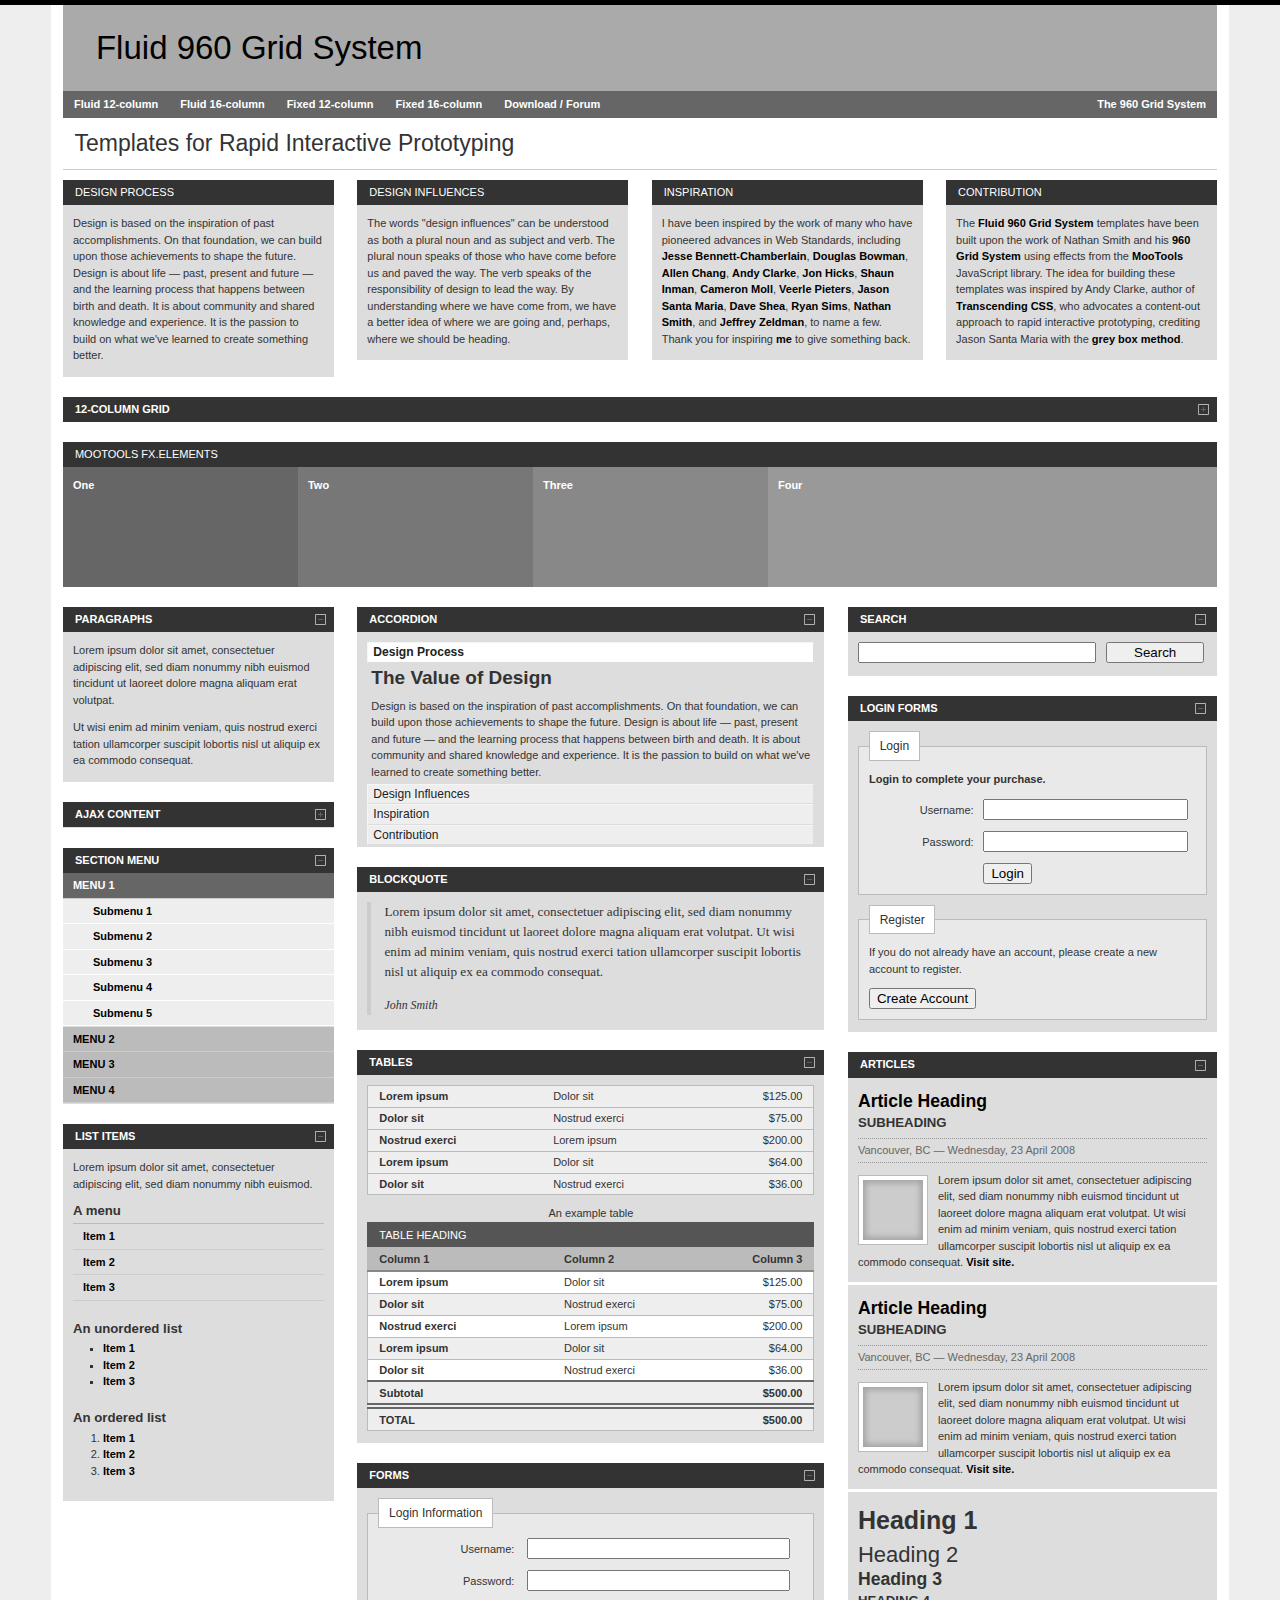
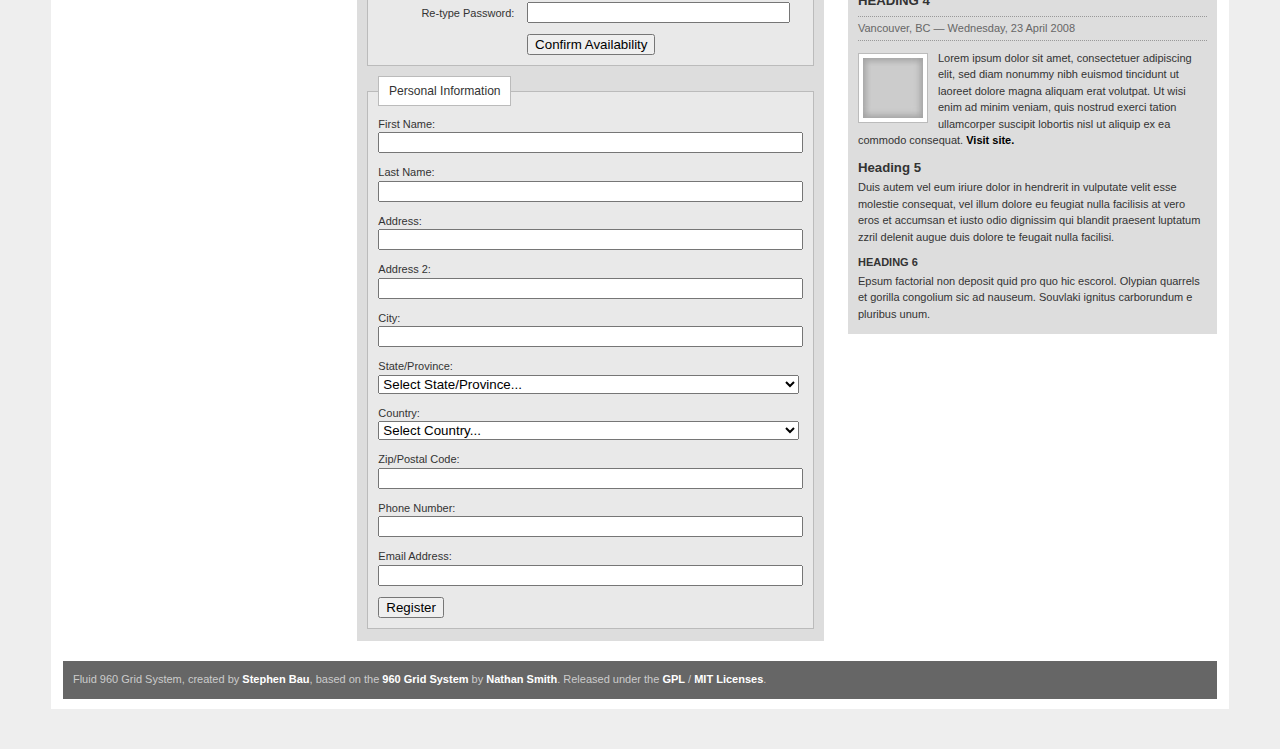
<file: dev-package/extra-project-include/bauhouse-fluid960gs/12/fluid/jquery/index.html>
<!DOCTYPE html PUBLIC "-//W3C//DTD XHTML 1.0 Strict//EN" "http://www.w3.org/TR/xhtml1/DTD/xhtml1-strict.dtd">
<html xmlns="http://www.w3.org/1999/xhtml">
	<head>
		<meta http-equiv="content-type" content="text/html; charset=utf-8" />
		<title>Fluid 960 Grid System | 12-column Grid</title>
		<link rel="stylesheet" type="text/css" href="../../../css/reset.css" media="screen" />
		<link rel="stylesheet" type="text/css" href="../../../css/text.css" media="screen" />
		<link rel="stylesheet" type="text/css" href="../../../css/grid.css" media="screen" />
		<link rel="stylesheet" type="text/css" href="../../../css/layout.css" media="screen" />
		<link rel="stylesheet" type="text/css" href="../../../css/nav.css" media="screen" />
		<!--[if IE 6]><link rel="stylesheet" type="text/css" href="../../../css/ie6.css" media="screen" /><![endif]-->
		<!--[if IE 7]><link rel="stylesheet" type="text/css" href="../../../css/ie.css" media="screen" /><![endif]-->
	</head>
	<body>
		<div class="container_12">
			<div class="grid_12">
				<h1 id="branding">
					<a href="../../../">Fluid 960 Grid System</a>
				</h1>
			</div>
			<div class="clear"></div>
			<div class="grid_12">
				<ul class="nav main">
					<li>
						<a href="../../../12/">Fluid 12-column</a>
						<ul>
							<li>
								<a href="../../../12/fluid/mootools/">MooTools</a>
							</li>
							<li>
								<a href="../../../12/fluid/jquery/">jQuery</a>
							</li>
							<li>
								<a href="../../../12/fluid/none/">No Javascript</a>
							</li>
						</ul>
					</li>
					<li>
						<a href="../../../16/">Fluid 16-column</a>
						<ul>
							<li>
								<a href="../../../16/fluid/mootools/">MooTools</a>
							</li>
							<li>
								<a href="../../../16/fluid/jquery/">jQuery</a>
							</li>
							<li>
								<a href="../../../16/fluid/none/">No Javascript</a>
							</li>
						</ul>
					</li>
					<li>
						<a href="../../../12/fixed/">Fixed 12-column</a>
						<ul>
							<li>
								<a href="../../../12/fixed/mootools/">MooTools</a>
							</li>
							<li>
								<a href="../../../12/fixed/jquery/">jQuery</a>
							</li>
							<li>
								<a href="../../../12/fixed/none/">No Javascript</a>
							</li>
						</ul>
					</li>
					<li>
						<a href="../../../16/fixed/">Fixed 16-column</a>
						<ul>
							<li>
								<a href="../../../16/fixed/mootools/">MooTools</a>
							</li>
							<li>
								<a href="../../../16/fixed/jquery/">jQuery</a>
							</li>
							<li>
								<a href="../../../16/fixed/none/">No Javascript</a>
							</li>
						</ul>
					</li>
					<li>
						<a href="http://overture21.com/forum/comments.php?DiscussionID=231">Download / Forum</a>
						<ul>
							<li>
								<a href="http://github.com/bauhouse/fluid960gs/tree/">Download: Github</a>
							</li>
							<li>
								<a href="http://github.com/bauhouse/sym-fluid960gs/tree/">Symphony Ensemble</a>
							</li>
							<li>
								<a href="http://overture21.com/forum/comments.php?DiscussionID=231">Forum Discussion</a>
							</li>
						</ul>
					</li>
					<li class="secondary">
						<a href="http://960.gs/" title="960.gs | A CSS grid system developed by Nathan Smith">The 960 Grid System</a>
					</li>
				</ul>
			</div>
			<div class="clear"></div>
			<div class="grid_12">
				<h2 id="page-heading">Templates for Rapid Interactive Prototyping</h2>
			</div>
			<div class="clear"></div>
			<div class="grid_3">
				<div class="box">
					<h2>Design Process</h2>
					<div class="block">
						<p>Design is based on the inspiration of past accomplishments. On that foundation, we can build upon those achievements to shape the future. Design is about life — past, present and future — and the learning process that happens between birth and death. It is about community and shared knowledge and experience. It is the passion to build on what we've learned to create something better.</p>
					</div>
				</div>
			</div>
			<div class="grid_3">
				<div class="box">
					<h2>Design Influences</h2>
					<div class="block">
						<p>The words "design influences" can be understood as both a plural noun and as subject and verb. The plural noun speaks of those who have come before us and paved the way. The verb speaks of the responsibility of design to lead the way. By understanding where we have come from, we have a better idea of where we are going and, perhaps, where we should be heading.</p>
					</div>
				</div>
			</div>
			<div class="grid_3">
				<div class="box">
					<h2>Inspiration</h2>
					<div class="block">
						<p>I have been inspired by the work of many who have pioneered advances in Web Standards, including 
				<a href="http://www.31three.com/" title="www.31three.com">Jesse Bennett-Chamberlain</a>, 
				<a href="http://www.stopdesign.com/" title="www.stopdesign.com">Douglas Bowman</a>, 
				<a href="http://www.chaoticpattern.com/" title="www.chaoticpattern.com">Allen Chang</a>, 
				<a href="http://www.stuffandnonsense.co.uk/" title="www.stuffandnonsense.co.uk">Andy Clarke</a>, 
				<a href="http://www.hicksdesign.co.uk/" title="www.hicksdesign.co.uk">Jon Hicks</a>, 
				<a href="http://www.shauninman.com/" title="www.shauninman.com">Shaun Inman</a>, 
				<a href="http://www.cameronmoll.com/" title="www.cameronmoll.com">Cameron Moll</a>, 
				<a href="http://veerle.duoh.com/" title="veerle.duoh.com">Veerle Pieters</a>, 
				<a href="http://www.jasonsantamaria.com/" title="www.jasonsantamaria.com">Jason Santa Maria</a>, 
				<a href="http://www.mezzoblue.com/" title="www.mezzoblue.com">Dave Shea</a>, 
				<a href="http://www.thebignoob.com/" title="www.thebignoob.com">Ryan Sims</a>, 
				<a href="http://www.sonspring.com/" title="www.sonspring.com">Nathan Smith</a>, and 
				<a href="http://www.zeldman.com/" title="www.zeldman.com">Jeffrey Zeldman</a>, 
				to name a few. Thank you for inspiring <a href="http://www.domain7.com/WhoWeAre/StephenBau.html" title="Stephen Bau, Designer, Domain7">me</a> to give something back.</p>
					</div>
				</div>
			</div>
			<div class="grid_3">
				<div class="box">
					<h2>Contribution</h2>
					<div class="block">
						<p>The <a href="/fluid960gs/">Fluid 960 Grid System</a> templates have been built upon the work of Nathan Smith and his <a href="http://960.gs/">960 Grid System</a> using effects from the <a href="http://mootools.net/">MooTools</a> JavaScript library. 
			 The idea for building these templates was inspired by Andy Clarke, author of <a href="http://www.transcendingcss.com/">Transcending CSS</a>, who advocates a content-out approach to rapid interactive prototyping, crediting Jason Santa Maria with the <a href="http://www.jasonsantamaria.com/archive/2004/05/24/grey_box_method.php">grey box method</a>.</p>
					</div>
				</div>
			</div>
			<div class="clear"></div>
			<div class="box grid_12" style="padding:0;">
				<h2 style="margin:0">
					<a href="#" style="background-position:99.3% 50%" id="toggle-grid">12-column Grid</a>
				</h2>
			</div>
			<div class="clear"></div>
			<div id="grid">
				<div class="grid_1">
					<div class="box">
						<p>01</p>
					</div>
				</div>
				<div class="grid_1">
					<div class="box">
						<p>02</p>
					</div>
				</div>
				<div class="grid_1">
					<div class="box">
						<p>03</p>
					</div>
				</div>
				<div class="grid_1">
					<div class="box">
						<p>04</p>
					</div>
				</div>
				<div class="grid_1">
					<div class="box">
						<p>05</p>
					</div>
				</div>
				<div class="grid_1">
					<div class="box">
						<p>06</p>
					</div>
				</div>
				<div class="grid_1">
					<div class="box">
						<p>07</p>
					</div>
				</div>
				<div class="grid_1">
					<div class="box">
						<p>08</p>
					</div>
				</div>
				<div class="grid_1">
					<div class="box">
						<p>09</p>
					</div>
				</div>
				<div class="grid_1">
					<div class="box">
						<p>10</p>
					</div>
				</div>
				<div class="grid_1">
					<div class="box">
						<p>11</p>
					</div>
				</div>
				<div class="grid_1">
					<div class="box">
						<p>12</p>
					</div>
				</div>
				<div class="clear"></div>
				<div class="grid_2">
					<div class="box">
						<p>01</p>
					</div>
				</div>
				<div class="grid_2">
					<div class="box">
						<p>02</p>
					</div>
				</div>
				<div class="grid_2">
					<div class="box">
						<p>03</p>
					</div>
				</div>
				<div class="grid_2">
					<div class="box">
						<p>04</p>
					</div>
				</div>
				<div class="grid_2">
					<div class="box">
						<p>05</p>
					</div>
				</div>
				<div class="grid_2">
					<div class="box">
						<p>06</p>
					</div>
				</div>
				<div class="clear"></div>
				<div class="grid_3">
					<div class="box">
						<p>01</p>
					</div>
				</div>
				<div class="grid_3">
					<div class="box">
						<p>02</p>
					</div>
				</div>
				<div class="grid_3">
					<div class="box">
						<p>03</p>
					</div>
				</div>
				<div class="grid_3">
					<div class="box">
						<p>04</p>
					</div>
				</div>
				<div class="clear"></div>
				<div class="grid_4">
					<div class="box">
						<p>01</p>
					</div>
				</div>
				<div class="grid_4">
					<div class="box">
						<p>02</p>
					</div>
				</div>
				<div class="grid_4">
					<div class="box">
						<p>03</p>
					</div>
				</div>
				<div class="clear"></div>
				<div class="grid_5">
					<div class="box">
						<p>01</p>
					</div>
				</div>
				<div class="grid_7">
					<div class="box">
						<p>02</p>
					</div>
				</div>
				<div class="clear"></div>
				<div class="grid_6">
					<div class="box">
						<p>01</p>
					</div>
				</div>
				<div class="grid_6">
					<div class="box">
						<p>02</p>
					</div>
				</div>
				<div class="clear"></div>
				<div class="grid_1 suffix_11">
					<div class="box">
						<p>01</p>
					</div>
				</div>
				<div class="clear"></div>
				<div class="grid_1 prefix_1 suffix_10">
					<div class="box">
						<p>02</p>
					</div>
				</div>
				<div class="clear"></div>
				<div class="grid_1 prefix_2 suffix_9">
					<div class="box">
						<p>03</p>
					</div>
				</div>
				<div class="clear"></div>
				<div class="grid_1 prefix_3 suffix_8">
					<div class="box">
						<p>04</p>
					</div>
				</div>
				<div class="clear"></div>
				<div class="grid_1 prefix_4 suffix_7">
					<div class="box">
						<p>05</p>
					</div>
				</div>
				<div class="clear"></div>
				<div class="grid_1 prefix_5 suffix_6">
					<div class="box">
						<p>06</p>
					</div>
				</div>
				<div class="clear"></div>
				<div class="grid_1 prefix_6 suffix_5">
					<div class="box">
						<p>07</p>
					</div>
				</div>
				<div class="clear"></div>
				<div class="grid_1 prefix_7 suffix_4">
					<div class="box">
						<p>08</p>
					</div>
				</div>
				<div class="clear"></div>
				<div class="grid_1 prefix_8 suffix_3">
					<div class="box">
						<p>09</p>
					</div>
				</div>
				<div class="clear"></div>
				<div class="grid_1 prefix_9 suffix_2">
					<div class="box">
						<p>10</p>
					</div>
				</div>
				<div class="clear"></div>
				<div class="grid_1 prefix_10 suffix_1">
					<div class="box">
						<p>11</p>
					</div>
				</div>
				<div class="clear"></div>
				<div class="grid_1 prefix_11">
					<div class="box">
						<p>12</p>
					</div>
				</div>
				<div class="clear"></div>
			</div>
			<div class="grid_12">
				<div class="box" id="kwick-box">
					<h2>Mootools Fx.Elements</h2>
					<div id="kwick">
						<ul class="kwicks">
							<li>
								<a class="kwick one" href="#">
									<span>One</span>
								</a>
							</li>
							<li>
								<a class="kwick two" href="#">
									<span>Two</span>
								</a>
							</li>
							<li>
								<a class="kwick three" href="#">
									<span>Three</span>
								</a>
							</li>
							<li>
								<a class="kwick four" href="#">
									<span>Four</span>
								</a>
							</li>
						</ul>
					</div>
				</div>
			</div>
			<div class="clear"></div>
			<div class="grid_3">
				<div class="box">
					<h2>
						<a href="#" id="toggle-paragraphs">Paragraphs</a>
					</h2>
					<div class="block" id="paragraphs">
						<p>Lorem ipsum dolor sit amet, consectetuer adipiscing elit, sed diam nonummy nibh euismod tincidunt ut laoreet dolore magna aliquam erat volutpat.</p>
						<p>Ut wisi enim ad minim veniam, quis nostrud exerci tation ullamcorper suscipit lobortis nisl ut aliquip ex ea commodo consequat.</p>
					</div>
				</div>
				<div class="box">
					<h2>
						<a href="#" id="toggle-ajax" class="hidden"><img src="../../../img/ajax-loader.gif" id="loading" alt="Loading" />
				Ajax Content
			</a>
					</h2>
					<div class="block" id="ajax-content">
			Content loaded dynamically
		</div>
				</div>
				<div class="box menu">
					<h2>
						<a href="#" id="toggle-section-menu">Section Menu</a>
					</h2>
					<div class="block" id="section-menu">
						<ul class="section menu">
							<li>
								<a class="menuitem">Menu 1</a>
								<ul class="submenu">
									<li>
										<a>Submenu 1</a>
									</li>
									<li>
										<a>Submenu 2</a>
									</li>
									<li>
										<a class="active">Submenu 3</a>
									</li>
									<li>
										<a>Submenu 4</a>
									</li>
									<li>
										<a>Submenu 5</a>
									</li>
								</ul>
							</li>
							<li>
								<a class="menuitem">Menu 2</a>
								<ul class="submenu">
									<li>
										<a>Submenu 1</a>
									</li>
									<li>
										<a>Submenu 2</a>
									</li>
									<li>
										<a>Submenu 3</a>
									</li>
									<li>
										<a>Submenu 4</a>
									</li>
									<li>
										<a>Submenu 5</a>
									</li>
								</ul>
							</li>
							<li>
								<a class="menuitem">Menu 3</a>
								<ul class="submenu">
									<li>
										<a>Submenu 1</a>
									</li>
									<li>
										<a>Submenu 2</a>
									</li>
									<li>
										<a>Submenu 3</a>
									</li>
									<li>
										<a>Submenu 4</a>
									</li>
									<li>
										<a>Submenu 5</a>
									</li>
								</ul>
							</li>
							<li>
								<a class="menuitem">Menu 4</a>
								<ul class="submenu">
									<li>
										<a>Submenu 1</a>
									</li>
									<li>
										<a>Submenu 2</a>
									</li>
									<li>
										<a>Submenu 3</a>
									</li>
									<li>
										<a>Submenu 4</a>
									</li>
									<li>
										<a>Submenu 5</a>
									</li>
								</ul>
							</li>
						</ul>
					</div>
				</div>
				<div class="box">
					<h2>
						<a href="#" id="toggle-list-items">List Items</a>
					</h2>
					<div class="block" id="list-items">
						<p>Lorem ipsum dolor sit amet, consectetuer adipiscing elit, sed diam nonummy nibh euismod. </p>
						<h5>A menu</h5>
						<ul class="menu">
							<li>
								<a href="#">Item 1</a>
							</li>
							<li>
								<a href="#">Item 2</a>
							</li>
							<li>
								<a href="#">Item 3</a>
							</li>
						</ul>
						<h5>An unordered list</h5>
						<ul>
							<li>
								<a href="#">Item 1</a>
							</li>
							<li>
								<a href="#">Item 2</a>
							</li>
							<li>
								<a href="#">Item 3</a>
							</li>
						</ul>
						<h5>An ordered list</h5>
						<ol>
							<li>
								<a href="#">Item 1</a>
							</li>
							<li>
								<a href="#">Item 2</a>
							</li>
							<li>
								<a href="#">Item 3</a>
							</li>
						</ol>
					</div>
				</div>
			</div>
			<div class="grid_5">
				<div class="box">
					<h2>
						<a href="#" id="toggle-accordion">Accordion</a>
					</h2>
					<div class="block" id="accordion">
						<div id="accordion">
							<h3 class="toggler atStart">Design Process</h3>
							<div class="element atStart">
								<h4>The Value of Design</h4>
								<p>Design is based on the inspiration of past accomplishments. On that foundation, we can build upon those achievements to shape the future. Design is about life — past, present and future — and the learning process that happens between birth and death. It is about community and shared knowledge and experience. It is the passion to build on what we've learned to create something better.</p>
							</div>
							<h3 class="toggler atStart">Design Influences</h3>
							<div class="element atStart">
								<h4>About this Site</h4>
								<p>The words "design influences" can be understood as both a plural noun and as subject and verb. The plural noun speaks of those who have come before us and paved the way. The verb speaks of the responsibility of design to lead the way. By understanding where we have come from, we have a better idea of where we are going and, perhaps, where we should be heading.</p>
							</div>
							<h3 class="toggler atStart">Inspiration</h3>
							<div class="element atStart">
								<h4>Inspired by the Past</h4>
								<p>I have been inspired by the work of many who have pioneered advances in Web Standards, including 
						<a href="http://www.31three.com/" title="www.31three.com">Jesse Bennett-Chamberlain</a>, 
						<a href="http://www.stopdesign.com/" title="www.stopdesign.com">Douglas Bowman</a>, 
						<a href="http://www.chaoticpattern.com/" title="www.chaoticpattern.com">Allen Chang</a>, 
						<a href="http://www.stuffandnonsense.co.uk/" title="www.stuffandnonsense.co.uk">Andy Clarke</a>, 
						<a href="http://www.hicksdesign.co.uk/" title="www.hicksdesign.co.uk">Jon Hicks</a>, 
						<a href="http://www.shauninman.com/" title="www.shauninman.com">Shaun Inman</a>, 
						<a href="http://www.cameronmoll.com/" title="www.cameronmoll.com">Cameron Moll</a>, 
						<a href="http://veerle.duoh.com/" title="veerle.duoh.com">Veerle Pieters</a>, 
						<a href="http://www.jasonsantamaria.com/" title="www.jasonsantamaria.com">Jason Santa Maria</a>, 
						<a href="http://www.mezzoblue.com/" title="www.mezzoblue.com">Dave Shea</a>, 
						<a href="http://www.thebignoob.com/" title="www.thebignoob.com">Ryan Sims</a>, 
						<a href="http://www.sonspring.com/" title="www.sonspring.com">Nathan Smith</a>, and 
						<a href="http://www.zeldman.com/" title="www.zeldman.com">Jeffrey Zeldman</a>, 
						to name a few. Thank you for inspiring <a href="http://www.domain7.com/WhoWeAre/StephenBau.html" title="Stephen Bau, Designer, Domain7">me</a> to give something back.</p>
							</div>
							<h3 class="toggler atStart">Contribution</h3>
							<div class="element atStart">
								<h4>Shaping the Future</h4>
								<p>The <a href="/fluid960gs/">Fluid 960 Grid System</a> templates have been built upon the work of Nathan Smith and his <a href="http://960.gs/">960 Grid System</a> using effects from the <a href="http://www.mootools.net/">Mootools</a> JavaScript library. The idea for building these templates was inspired by Andy Clarke, author of <a href="http://www.transcendingcss.com/">Transcending CSS</a>, who advocates a content-out approach to rapid interactive prototyping, crediting Jason Santa Maria with the <a href="http://www.jasonsantamaria.com/archive/2004/05/24/grey_box_method.php">grey box method</a>.</p>
							</div>
						</div>
					</div>
				</div>
				<div class="box">
					<h2>
						<a href="#" id="toggle-blockquote">Blockquote</a>
					</h2>
					<div class="block" id="blockquote">
						<blockquote>
							<p>Lorem ipsum dolor sit amet, consectetuer adipiscing elit, sed diam nonummy nibh euismod tincidunt ut laoreet dolore magna aliquam erat volutpat. Ut wisi enim ad minim veniam, quis nostrud exerci tation ullamcorper suscipit lobortis nisl ut aliquip ex ea commodo consequat.</p>
							<p class="cite">
								<cite>John Smith</cite>
							</p>
						</blockquote>
					</div>
				</div>
				<div class="box">
					<h2>
						<a href="#" id="toggle-tables">Tables</a>
					</h2>
					<div class="block" id="tables">
						<table>
							<tr>
								<th>Lorem ipsum</th>
								<td>Dolor sit</td>
								<td class="currency">$125.00</td>
							</tr>
							<tr>
								<th>Dolor sit</th>
								<td>Nostrud exerci</td>
								<td class="currency">$75.00</td>
							</tr>
							<tr>
								<th>Nostrud exerci</th>
								<td>Lorem ipsum</td>
								<td class="currency">$200.00</td>
							</tr>
							<tr>
								<th>Lorem ipsum</th>
								<td>Dolor sit</td>
								<td class="currency">$64.00</td>
							</tr>
							<tr>
								<th>Dolor sit</th>
								<td>Nostrud exerci</td>
								<td class="currency">$36.00</td>
							</tr>
						</table>
						<table summary="This table includes examples of as many table elements as possible">
							<caption>An example table</caption>
							<colgroup>
								<col class="colA" />
								<col class="colB" />
								<col class="colC" />
							</colgroup>
							<thead>
								<tr>
									<th colspan="3" class="table-head">Table heading</th>
								</tr>
								<tr>
									<th>Column 1</th>
									<th>Column 2</th>
									<th class="currency">Column 3</th>
								</tr>
							</thead>
							<tfoot>
								<tr>
									<th>Subtotal</th>
									<td></td>
									<th class="currency">$500.00</th>
								</tr>
								<tr class="total">
									<th>Total</th>
									<td></td>
									<th class="currency">$500.00</th>
								</tr>
							</tfoot>
							<tbody>
								<tr class="odd">
									<th>Lorem ipsum</th>
									<td>Dolor sit</td>
									<td class="currency">$125.00</td>
								</tr>
								<tr>
									<th>Dolor sit</th>
									<td>Nostrud exerci</td>
									<td class="currency">$75.00</td>
								</tr>
								<tr class="odd">
									<th>Nostrud exerci</th>
									<td>Lorem ipsum</td>
									<td class="currency">$200.00</td>
								</tr>
								<tr>
									<th>Lorem ipsum</th>
									<td>Dolor sit</td>
									<td class="currency">$64.00</td>
								</tr>
								<tr class="odd">
									<th>Dolor sit</th>
									<td>Nostrud exerci</td>
									<td class="currency">$36.00</td>
								</tr>
							</tbody>
						</table>
					</div>
				</div>
				<div class="box">
					<h2>
						<a href="#" id="toggle-forms">Forms</a>
					</h2>
					<div class="block" id="forms">
						<form action="">
							<fieldset class="login">
								<legend>Login Information</legend>
								<p>
									<label>Username: </label>
									<input type="text" name="username" value="" />
								</p>
								<p>
									<label>Password: </label>
									<input type="password" name="password" />
								</p>
								<p>
									<label>Re-type Password: </label>
									<input type="password" name="password2" />
								</p>
								<input class="confirm button" type="submit" value="Confirm Availability" />
							</fieldset>
							<fieldset>
								<legend>Personal Information</legend>
								<p>
									<label>First Name: </label>
									<input type="text" name="first-name" value="" />
								</p>
								<p>
									<label>Last Name: </label>
									<input type="text" name="last-name" value="" />
								</p>
								<p>
									<label>Address: </label>
									<input type="text" name="address1" value="" />
								</p>
								<p>
									<label>Address 2: </label>
									<input type="text" name="address2" value="" />
								</p>
								<p>
									<label>City: </label>
									<input type="text" name="city" value="" />
								</p>
								<p>
									<label>State/Province: </label>
									<select name="State">
										<option value="">Select State/Province...</option>
										<option value="AL">Alabama </option>
										<option value="AK">Alaska </option>
										<option value="AB">Alberta </option>
										<option value="AZ">Arizona </option>
										<option value="AR">Arkansas </option>
										<option value="BC">British Columbia </option>
										<option value="CA">California </option>
										<option value="CO">Colorado </option>
										<option value="CT">Connecticut </option>
										<option value="DE">Delaware </option>
										<option value="DC">District of Columbia </option>
										<option value="FL">Florida </option>
										<option value="GA">Georgia </option>
										<option value="HI">Hawaii </option>
										<option value="ID">Idaho </option>
										<option value="IL">Illinois </option>
										<option value="IN">Indiana </option>
										<option value="IA">Iowa </option>
										<option value="KS">Kansas </option>
										<option value="KY">Kentucky </option>
										<option value="LA">Louisiana </option>
										<option value="ME">Maine </option>
										<option value="MB">Manitoba </option>
										<option value="MD">Maryland </option>
										<option value="MA">Massachusetts </option>
										<option value="MI">Michigan </option>
										<option value="MN">Minnesota </option>
										<option value="MS">Mississippi </option>
										<option value="MO">Missouri </option>
										<option value="MT">Montana </option>
										<option value="NE">Nebraska </option>
										<option value="NV">Nevada </option>
										<option value="NB">New Brunswick </option>
										<option value="NH">New Hampshire </option>
										<option value="NJ">New Jersey </option>
										<option value="NM">New Mexico </option>
										<option value="NY">New York </option>
										<option value="NF">Newfoundland </option>
										<option value="NC">North Carolina </option>
										<option value="ND">North Dakota </option>
										<option value="NT">Northwest Territories </option>
										<option value="NS">Nova Scotia </option>
										<option value="OH">Ohio </option>
										<option value="OK">Oklahoma </option>
										<option value="ON">Ontario </option>
										<option value="OR">Oregon </option>
										<option value="PA">Pennsylvania </option>
										<option value="PE">Prince Edward Island </option>
										<option value="PR">Puerto Rico </option>
										<option value="QC">Quebec </option>
										<option value="RI">Rhode Island </option>
										<option value="SK">Saskatchewan </option>
										<option value="SC">South Carolina </option>
										<option value="SD">South Dakota </option>
										<option value="TN">Tennessee </option>
										<option value="TX">Texas </option>
										<option value="UT">Utah </option>
										<option value="VT">Vermont </option>
										<option value="VA">Virginia </option>
										<option value="WA">Washington </option>
										<option value="WV">West Virginia </option>
										<option value="WI">Wisconsin </option>
										<option value="WY">Wyoming </option>
										<option value="YT">Yukon </option>
									</select>
								</p>
								<p>
									<label>Country: </label>
									<select name="Country">
										<option value="">Select Country...</option>
										<option value="Canada">Canada</option>
										<option value="United States">United States</option>
									</select>
								</p>
								<p>
									<label>Zip/Postal Code: </label>
									<input type="text" name="zipcode" value="" />
								</p>
								<p>
									<label>Phone Number: </label>
									<input type="text" name="phone" value="" />
								</p>
								<p>
									<label>Email Address: </label>
									<input type="text" name="email" value="" />
								</p>
								<input type="submit" value="Register" class="register-button" />
							</fieldset>
						</form>
					</div>
				</div>
			</div>
			<div class="grid_4">
				<div class="box">
					<h2>
						<a href="#" id="toggle-search">Search</a>
					</h2>
					<div class="block" id="search">
						<form method="get" action="" class="search">
							<p>
								<input class="search text" name="value" type="text" />
								<input class="search button" value="Search" type="submit" />
							</p>
						</form>
					</div>
				</div>
				<div class="box">
					<h2>
						<a href="#" id="toggle-login-forms">Login Forms</a>
					</h2>
					<div class="block" id="login-forms">
						<form action="">
							<fieldset class="login">
								<legend>Login</legend>
								<p class="notice">Login to complete your purchase.</p>
								<p>
									<label>Username: </label>
									<input type="text" name="username" />
								</p>
								<p>
									<label>Password: </label>
									<input type="password" name="password" />
								</p>
								<input class="login button" type="submit" value="Login" />
							</fieldset>
						</form>
						<form action="">
							<fieldset>
								<legend>Register</legend>
								<p>If you do not already have an account, please create a new account to register.</p>
								<input type="submit" value="Create Account" />
							</fieldset>
						</form>
					</div>
				</div>
				<div class="box articles">
					<h2>
						<a href="#" id="toggle-articles">Articles</a>
					</h2>
					<div class="block" id="articles">
						<div class="first article">
							<h3>
								<a href="#">Article Heading</a>
							</h3>
							<h4>Subheading</h4>
							<p class="meta">Vancouver, BC — Wednesday, 23 April 2008</p>
							<a href="#" class="image">
								<img src="../../../img/photo_60x60.jpg" width="60" height="60" alt="photo" />
							</a>
							<p>Lorem ipsum dolor sit amet, consectetuer adipiscing elit, sed diam nonummy nibh euismod tincidunt ut laoreet dolore magna aliquam erat volutpat. Ut wisi enim ad minim veniam, quis nostrud exerci tation ullamcorper suscipit lobortis nisl ut aliquip ex ea commodo consequat. <a href="#">Visit site.</a></p>
						</div>
						<div class="article">
							<h3>
								<a href="#">Article Heading</a>
							</h3>
							<h4>Subheading</h4>
							<p class="meta">Vancouver, BC — Wednesday, 23 April 2008</p>
							<a href="#" class="image">
								<img src="../../../img/photo_60x60.jpg" width="60" height="60" alt="photo" />
							</a>
							<p>Lorem ipsum dolor sit amet, consectetuer adipiscing elit, sed diam nonummy nibh euismod tincidunt ut laoreet dolore magna aliquam erat volutpat. Ut wisi enim ad minim veniam, quis nostrud exerci tation ullamcorper suscipit lobortis nisl ut aliquip ex ea commodo consequat. <a href="#">Visit site.</a></p>
						</div>
						<div class="article">
							<h1>Heading 1</h1>
							<h2>Heading 2</h2>
							<h3>Heading 3</h3>
							<h4>Heading 4</h4>
							<p class="meta">Vancouver, BC — Wednesday, 23 April 2008</p>
							<a href="#" class="image">
								<img src="../../../img/photo_60x60.jpg" width="60" height="60" alt="photo" />
							</a>
							<p>Lorem ipsum dolor sit amet, consectetuer adipiscing elit, sed diam nonummy nibh euismod tincidunt ut laoreet dolore magna aliquam erat volutpat. Ut wisi enim ad minim veniam, quis nostrud exerci tation ullamcorper suscipit lobortis nisl ut aliquip ex ea commodo consequat. <a href="#">Visit site.</a></p>
							<h5>Heading 5</h5>
							<p>Duis autem vel eum iriure dolor in hendrerit in vulputate velit esse molestie consequat, vel illum dolore eu feugiat nulla facilisis at vero eros et accumsan et iusto odio dignissim qui blandit praesent luptatum zzril delenit augue duis dolore te feugait nulla facilisi.</p>
							<h6>Heading 6</h6>
							<p>Epsum factorial non deposit quid pro quo hic escorol. Olypian quarrels et gorilla congolium sic ad nauseum. Souvlaki ignitus carborundum e pluribus unum.</p>
						</div>
					</div>
				</div>
			</div>
			<div class="clear"></div>
			<div class="grid_12" id="site_info">
				<div class="box">
					<p>Fluid 960 Grid System, created by <a href="http://www.domain7.com/WhoWeAre/StephenBau.html">Stephen Bau</a>, based on the <a href="http://960.gs/">960 Grid System</a> by <a href="http://sonspring.com/journal/960-grid-system">Nathan Smith</a>. Released under the 
		<a href="../../../licenses/GPL_license.txt">GPL</a> / <a href="../../../licenses/MIT_license.txt">MIT</a> <a href="../../../README.txt">Licenses</a>.</p>
				</div>
			</div>
			<div class="clear"></div>
		</div>
		<script type="text/javascript" src="../../../js/jquery-1.3.2.min.js"></script>
		<script type="text/javascript" src="../../../js/jquery-ui.js"></script>
		<script type="text/javascript" src="../../../js/jquery-fluid16.js"></script>
	</body>
</html>
</file>
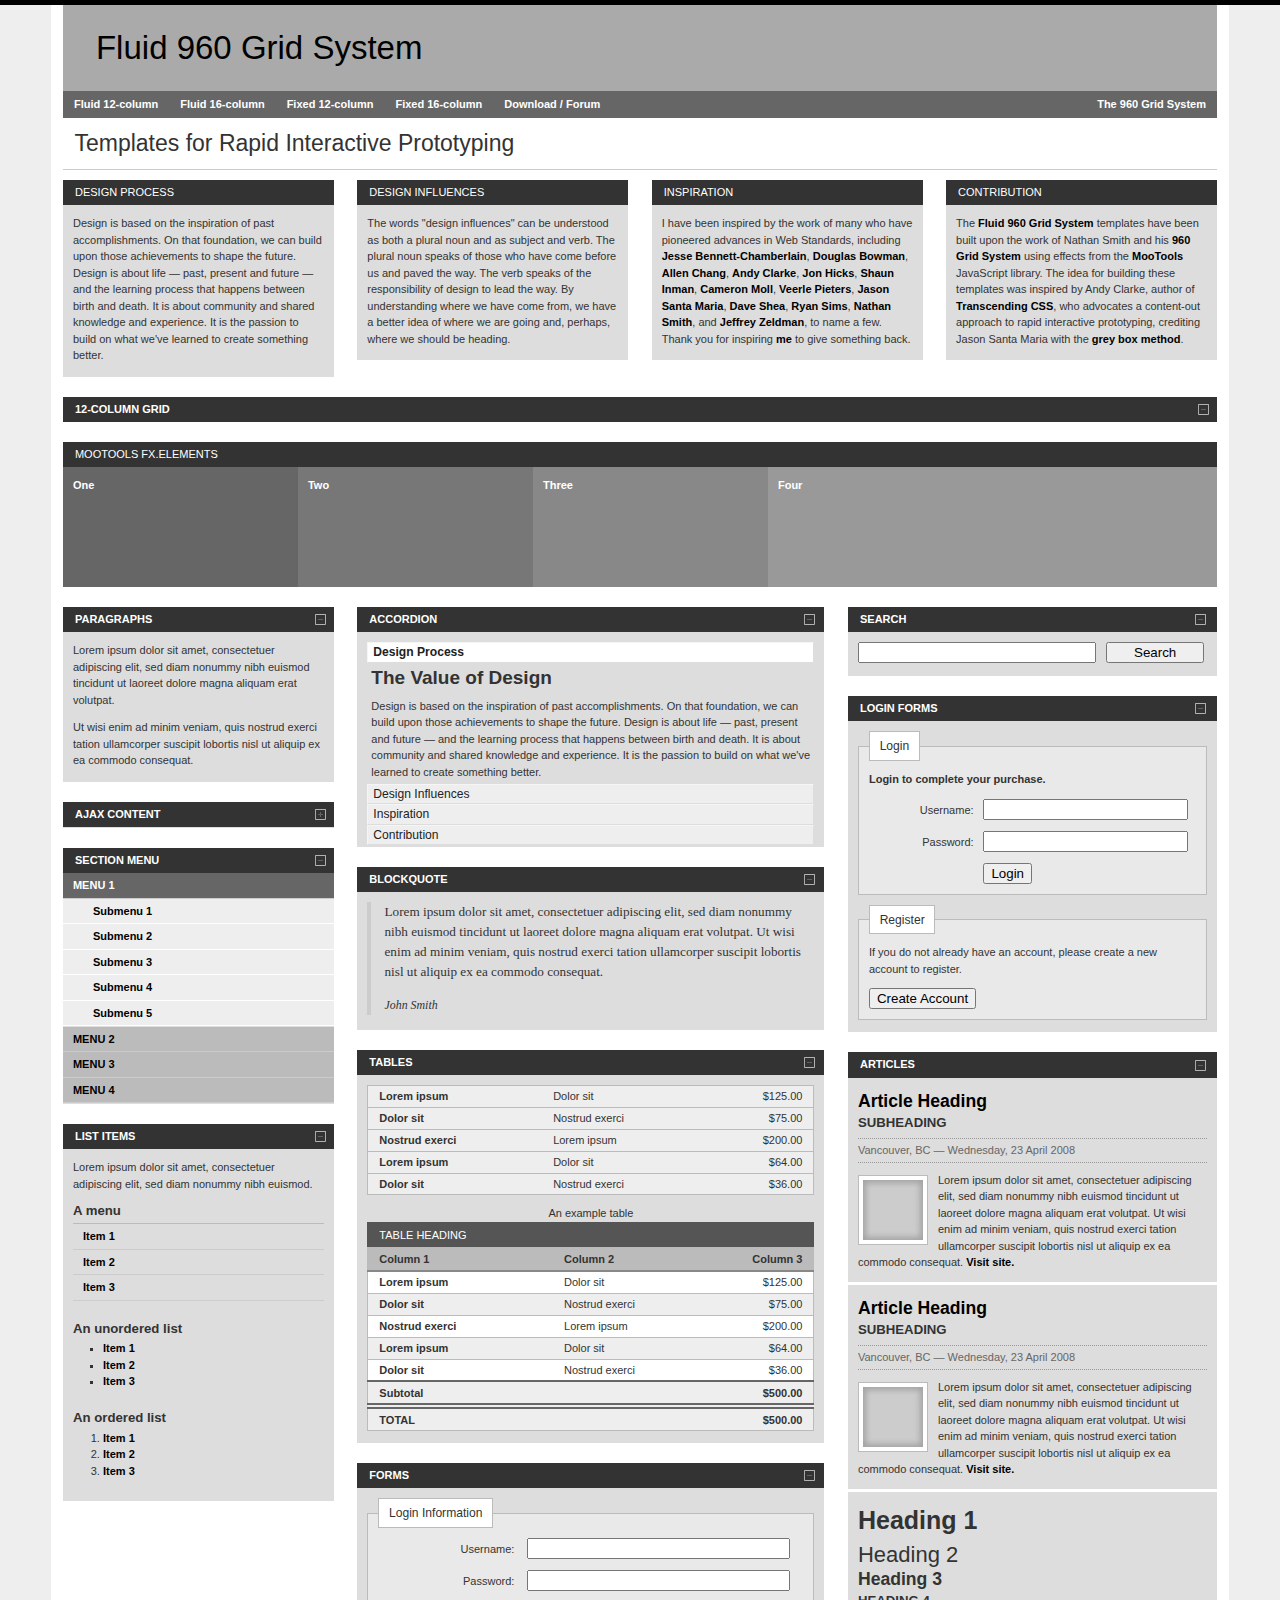
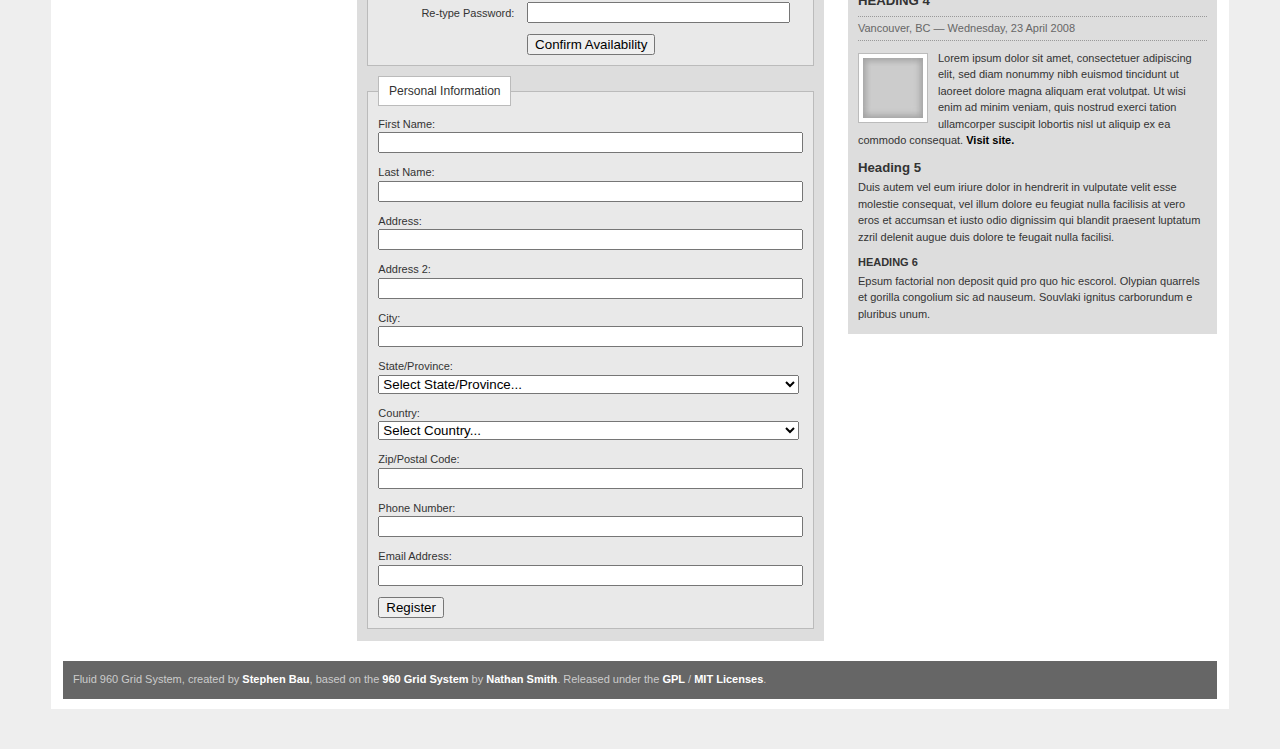
<file: dev-package/extra-project-include/bauhouse-fluid960gs/12/fluid/mootools/index.html>
<!DOCTYPE html PUBLIC "-//W3C//DTD XHTML 1.0 Strict//EN" "http://www.w3.org/TR/xhtml1/DTD/xhtml1-strict.dtd">
<html xmlns="http://www.w3.org/1999/xhtml">
	<head>
		<meta http-equiv="content-type" content="text/html; charset=utf-8" />
		<title>Fluid 960 Grid System | 12-column Grid</title>
		<link rel="stylesheet" type="text/css" href="../../../css/reset.css" media="screen" />
		<link rel="stylesheet" type="text/css" href="../../../css/text.css" media="screen" />
		<link rel="stylesheet" type="text/css" href="../../../css/grid.css" media="screen" />
		<link rel="stylesheet" type="text/css" href="../../../css/layout.css" media="screen" />
		<link rel="stylesheet" type="text/css" href="../../../css/nav.css" media="screen" />
		<!--[if IE 6]><link rel="stylesheet" type="text/css" href="../../../css/ie6.css" media="screen" /><![endif]-->
		<!--[if IE 7]><link rel="stylesheet" type="text/css" href="../../../css/ie.css" media="screen" /><![endif]-->
	</head>
	<body>
		<div class="container_12">
			<div class="grid_12">
				<h1 id="branding">
					<a href="../../../">Fluid 960 Grid System</a>
				</h1>
			</div>
			<div class="clear"></div>
			<div class="grid_12">
				<ul class="nav main">
					<li>
						<a href="../../../12/">Fluid 12-column</a>
						<ul>
							<li>
								<a href="../../../12/fluid/mootools/">MooTools</a>
							</li>
							<li>
								<a href="../../../12/fluid/jquery/">jQuery</a>
							</li>
							<li>
								<a href="../../../12/fluid/none/">No Javascript</a>
							</li>
						</ul>
					</li>
					<li>
						<a href="../../../16/">Fluid 16-column</a>
						<ul>
							<li>
								<a href="../../../16/fluid/mootools/">MooTools</a>
							</li>
							<li>
								<a href="../../../16/fluid/jquery/">jQuery</a>
							</li>
							<li>
								<a href="../../../16/fluid/none/">No Javascript</a>
							</li>
						</ul>
					</li>
					<li>
						<a href="../../../12/fixed/">Fixed 12-column</a>
						<ul>
							<li>
								<a href="../../../12/fixed/mootools/">MooTools</a>
							</li>
							<li>
								<a href="../../../12/fixed/jquery/">jQuery</a>
							</li>
							<li>
								<a href="../../../12/fixed/none/">No Javascript</a>
							</li>
						</ul>
					</li>
					<li>
						<a href="../../../16/fixed/">Fixed 16-column</a>
						<ul>
							<li>
								<a href="../../../16/fixed/mootools/">MooTools</a>
							</li>
							<li>
								<a href="../../../16/fixed/jquery/">jQuery</a>
							</li>
							<li>
								<a href="../../../16/fixed/none/">No Javascript</a>
							</li>
						</ul>
					</li>
					<li>
						<a href="http://overture21.com/forum/comments.php?DiscussionID=231">Download / Forum</a>
						<ul>
							<li>
								<a href="http://github.com/bauhouse/fluid960gs/tree/">Download: Github</a>
							</li>
							<li>
								<a href="http://github.com/bauhouse/sym-fluid960gs/tree/">Symphony Ensemble</a>
							</li>
							<li>
								<a href="http://overture21.com/forum/comments.php?DiscussionID=231">Forum Discussion</a>
							</li>
						</ul>
					</li>
					<li class="secondary">
						<a href="http://960.gs/" title="960.gs | A CSS grid system developed by Nathan Smith">The 960 Grid System</a>
					</li>
				</ul>
			</div>
			<div class="clear"></div>
			<div class="grid_12">
				<h2 id="page-heading">Templates for Rapid Interactive Prototyping</h2>
			</div>
			<div class="clear"></div>
			<div class="grid_3">
				<div class="box">
					<h2>Design Process</h2>
					<div class="block">
						<p>Design is based on the inspiration of past accomplishments. On that foundation, we can build upon those achievements to shape the future. Design is about life — past, present and future — and the learning process that happens between birth and death. It is about community and shared knowledge and experience. It is the passion to build on what we've learned to create something better.</p>
					</div>
				</div>
			</div>
			<div class="grid_3">
				<div class="box">
					<h2>Design Influences</h2>
					<div class="block">
						<p>The words "design influences" can be understood as both a plural noun and as subject and verb. The plural noun speaks of those who have come before us and paved the way. The verb speaks of the responsibility of design to lead the way. By understanding where we have come from, we have a better idea of where we are going and, perhaps, where we should be heading.</p>
					</div>
				</div>
			</div>
			<div class="grid_3">
				<div class="box">
					<h2>Inspiration</h2>
					<div class="block">
						<p>I have been inspired by the work of many who have pioneered advances in Web Standards, including 
				<a href="http://www.31three.com/" title="www.31three.com">Jesse Bennett-Chamberlain</a>, 
				<a href="http://www.stopdesign.com/" title="www.stopdesign.com">Douglas Bowman</a>, 
				<a href="http://www.chaoticpattern.com/" title="www.chaoticpattern.com">Allen Chang</a>, 
				<a href="http://www.stuffandnonsense.co.uk/" title="www.stuffandnonsense.co.uk">Andy Clarke</a>, 
				<a href="http://www.hicksdesign.co.uk/" title="www.hicksdesign.co.uk">Jon Hicks</a>, 
				<a href="http://www.shauninman.com/" title="www.shauninman.com">Shaun Inman</a>, 
				<a href="http://www.cameronmoll.com/" title="www.cameronmoll.com">Cameron Moll</a>, 
				<a href="http://veerle.duoh.com/" title="veerle.duoh.com">Veerle Pieters</a>, 
				<a href="http://www.jasonsantamaria.com/" title="www.jasonsantamaria.com">Jason Santa Maria</a>, 
				<a href="http://www.mezzoblue.com/" title="www.mezzoblue.com">Dave Shea</a>, 
				<a href="http://www.thebignoob.com/" title="www.thebignoob.com">Ryan Sims</a>, 
				<a href="http://www.sonspring.com/" title="www.sonspring.com">Nathan Smith</a>, and 
				<a href="http://www.zeldman.com/" title="www.zeldman.com">Jeffrey Zeldman</a>, 
				to name a few. Thank you for inspiring <a href="http://www.domain7.com/WhoWeAre/StephenBau.html" title="Stephen Bau, Designer, Domain7">me</a> to give something back.</p>
					</div>
				</div>
			</div>
			<div class="grid_3">
				<div class="box">
					<h2>Contribution</h2>
					<div class="block">
						<p>The <a href="/fluid960gs/">Fluid 960 Grid System</a> templates have been built upon the work of Nathan Smith and his <a href="http://960.gs/">960 Grid System</a> using effects from the <a href="http://mootools.net/">MooTools</a> JavaScript library. 
			 The idea for building these templates was inspired by Andy Clarke, author of <a href="http://www.transcendingcss.com/">Transcending CSS</a>, who advocates a content-out approach to rapid interactive prototyping, crediting Jason Santa Maria with the <a href="http://www.jasonsantamaria.com/archive/2004/05/24/grey_box_method.php">grey box method</a>.</p>
					</div>
				</div>
			</div>
			<div class="clear"></div>
			<div class="box grid_12" style="padding:0;">
				<h2 style="margin:0">
					<a href="#" style="background-position:99.3% 50%" id="toggle-grid">12-column Grid</a>
				</h2>
			</div>
			<div class="clear"></div>
			<div id="grid">
				<div class="grid_1">
					<div class="box">
						<p>01</p>
					</div>
				</div>
				<div class="grid_1">
					<div class="box">
						<p>02</p>
					</div>
				</div>
				<div class="grid_1">
					<div class="box">
						<p>03</p>
					</div>
				</div>
				<div class="grid_1">
					<div class="box">
						<p>04</p>
					</div>
				</div>
				<div class="grid_1">
					<div class="box">
						<p>05</p>
					</div>
				</div>
				<div class="grid_1">
					<div class="box">
						<p>06</p>
					</div>
				</div>
				<div class="grid_1">
					<div class="box">
						<p>07</p>
					</div>
				</div>
				<div class="grid_1">
					<div class="box">
						<p>08</p>
					</div>
				</div>
				<div class="grid_1">
					<div class="box">
						<p>09</p>
					</div>
				</div>
				<div class="grid_1">
					<div class="box">
						<p>10</p>
					</div>
				</div>
				<div class="grid_1">
					<div class="box">
						<p>11</p>
					</div>
				</div>
				<div class="grid_1">
					<div class="box">
						<p>12</p>
					</div>
				</div>
				<div class="clear"></div>
				<div class="grid_2">
					<div class="box">
						<p>01</p>
					</div>
				</div>
				<div class="grid_2">
					<div class="box">
						<p>02</p>
					</div>
				</div>
				<div class="grid_2">
					<div class="box">
						<p>03</p>
					</div>
				</div>
				<div class="grid_2">
					<div class="box">
						<p>04</p>
					</div>
				</div>
				<div class="grid_2">
					<div class="box">
						<p>05</p>
					</div>
				</div>
				<div class="grid_2">
					<div class="box">
						<p>06</p>
					</div>
				</div>
				<div class="clear"></div>
				<div class="grid_3">
					<div class="box">
						<p>01</p>
					</div>
				</div>
				<div class="grid_3">
					<div class="box">
						<p>02</p>
					</div>
				</div>
				<div class="grid_3">
					<div class="box">
						<p>03</p>
					</div>
				</div>
				<div class="grid_3">
					<div class="box">
						<p>04</p>
					</div>
				</div>
				<div class="clear"></div>
				<div class="grid_4">
					<div class="box">
						<p>01</p>
					</div>
				</div>
				<div class="grid_4">
					<div class="box">
						<p>02</p>
					</div>
				</div>
				<div class="grid_4">
					<div class="box">
						<p>03</p>
					</div>
				</div>
				<div class="clear"></div>
				<div class="grid_5">
					<div class="box">
						<p>01</p>
					</div>
				</div>
				<div class="grid_7">
					<div class="box">
						<p>02</p>
					</div>
				</div>
				<div class="clear"></div>
				<div class="grid_6">
					<div class="box">
						<p>01</p>
					</div>
				</div>
				<div class="grid_6">
					<div class="box">
						<p>02</p>
					</div>
				</div>
				<div class="clear"></div>
				<div class="grid_1 suffix_11">
					<div class="box">
						<p>01</p>
					</div>
				</div>
				<div class="clear"></div>
				<div class="grid_1 prefix_1 suffix_10">
					<div class="box">
						<p>02</p>
					</div>
				</div>
				<div class="clear"></div>
				<div class="grid_1 prefix_2 suffix_9">
					<div class="box">
						<p>03</p>
					</div>
				</div>
				<div class="clear"></div>
				<div class="grid_1 prefix_3 suffix_8">
					<div class="box">
						<p>04</p>
					</div>
				</div>
				<div class="clear"></div>
				<div class="grid_1 prefix_4 suffix_7">
					<div class="box">
						<p>05</p>
					</div>
				</div>
				<div class="clear"></div>
				<div class="grid_1 prefix_5 suffix_6">
					<div class="box">
						<p>06</p>
					</div>
				</div>
				<div class="clear"></div>
				<div class="grid_1 prefix_6 suffix_5">
					<div class="box">
						<p>07</p>
					</div>
				</div>
				<div class="clear"></div>
				<div class="grid_1 prefix_7 suffix_4">
					<div class="box">
						<p>08</p>
					</div>
				</div>
				<div class="clear"></div>
				<div class="grid_1 prefix_8 suffix_3">
					<div class="box">
						<p>09</p>
					</div>
				</div>
				<div class="clear"></div>
				<div class="grid_1 prefix_9 suffix_2">
					<div class="box">
						<p>10</p>
					</div>
				</div>
				<div class="clear"></div>
				<div class="grid_1 prefix_10 suffix_1">
					<div class="box">
						<p>11</p>
					</div>
				</div>
				<div class="clear"></div>
				<div class="grid_1 prefix_11">
					<div class="box">
						<p>12</p>
					</div>
				</div>
				<div class="clear"></div>
			</div>
			<div class="grid_12">
				<div class="box" id="kwick-box">
					<h2>Mootools Fx.Elements</h2>
					<div id="kwick">
						<ul class="kwicks">
							<li>
								<a class="kwick one" href="#">
									<span>One</span>
								</a>
							</li>
							<li>
								<a class="kwick two" href="#">
									<span>Two</span>
								</a>
							</li>
							<li>
								<a class="kwick three" href="#">
									<span>Three</span>
								</a>
							</li>
							<li>
								<a class="kwick four" href="#">
									<span>Four</span>
								</a>
							</li>
						</ul>
					</div>
				</div>
			</div>
			<div class="clear"></div>
			<div class="grid_3">
				<div class="box">
					<h2>
						<a href="#" id="toggle-paragraphs">Paragraphs</a>
					</h2>
					<div class="block" id="paragraphs">
						<p>Lorem ipsum dolor sit amet, consectetuer adipiscing elit, sed diam nonummy nibh euismod tincidunt ut laoreet dolore magna aliquam erat volutpat.</p>
						<p>Ut wisi enim ad minim veniam, quis nostrud exerci tation ullamcorper suscipit lobortis nisl ut aliquip ex ea commodo consequat.</p>
					</div>
				</div>
				<div class="box">
					<h2>
						<a href="#" id="toggle-ajax" class="hidden"><img src="../../../img/ajax-loader.gif" id="loading" alt="Loading" />
				Ajax Content
			</a>
					</h2>
					<div class="block" id="ajax-content">
			Content loaded dynamically
		</div>
				</div>
				<div class="box menu">
					<h2>
						<a href="#" id="toggle-section-menu">Section Menu</a>
					</h2>
					<div class="block" id="section-menu">
						<ul class="section menu">
							<li>
								<a class="menuitem">Menu 1</a>
								<ul class="submenu">
									<li>
										<a>Submenu 1</a>
									</li>
									<li>
										<a>Submenu 2</a>
									</li>
									<li>
										<a class="active">Submenu 3</a>
									</li>
									<li>
										<a>Submenu 4</a>
									</li>
									<li>
										<a>Submenu 5</a>
									</li>
								</ul>
							</li>
							<li>
								<a class="menuitem">Menu 2</a>
								<ul class="submenu">
									<li>
										<a>Submenu 1</a>
									</li>
									<li>
										<a>Submenu 2</a>
									</li>
									<li>
										<a>Submenu 3</a>
									</li>
									<li>
										<a>Submenu 4</a>
									</li>
									<li>
										<a>Submenu 5</a>
									</li>
								</ul>
							</li>
							<li>
								<a class="menuitem">Menu 3</a>
								<ul class="submenu">
									<li>
										<a>Submenu 1</a>
									</li>
									<li>
										<a>Submenu 2</a>
									</li>
									<li>
										<a>Submenu 3</a>
									</li>
									<li>
										<a>Submenu 4</a>
									</li>
									<li>
										<a>Submenu 5</a>
									</li>
								</ul>
							</li>
							<li>
								<a class="menuitem">Menu 4</a>
								<ul class="submenu">
									<li>
										<a>Submenu 1</a>
									</li>
									<li>
										<a>Submenu 2</a>
									</li>
									<li>
										<a>Submenu 3</a>
									</li>
									<li>
										<a>Submenu 4</a>
									</li>
									<li>
										<a>Submenu 5</a>
									</li>
								</ul>
							</li>
						</ul>
					</div>
				</div>
				<div class="box">
					<h2>
						<a href="#" id="toggle-list-items">List Items</a>
					</h2>
					<div class="block" id="list-items">
						<p>Lorem ipsum dolor sit amet, consectetuer adipiscing elit, sed diam nonummy nibh euismod. </p>
						<h5>A menu</h5>
						<ul class="menu">
							<li>
								<a href="#">Item 1</a>
							</li>
							<li>
								<a href="#">Item 2</a>
							</li>
							<li>
								<a href="#">Item 3</a>
							</li>
						</ul>
						<h5>An unordered list</h5>
						<ul>
							<li>
								<a href="#">Item 1</a>
							</li>
							<li>
								<a href="#">Item 2</a>
							</li>
							<li>
								<a href="#">Item 3</a>
							</li>
						</ul>
						<h5>An ordered list</h5>
						<ol>
							<li>
								<a href="#">Item 1</a>
							</li>
							<li>
								<a href="#">Item 2</a>
							</li>
							<li>
								<a href="#">Item 3</a>
							</li>
						</ol>
					</div>
				</div>
			</div>
			<div class="grid_5">
				<div class="box">
					<h2>
						<a href="#" id="toggle-accordion">Accordion</a>
					</h2>
					<div class="block" id="accordion">
						<div id="accordion">
							<h3 class="toggler atStart">Design Process</h3>
							<div class="element atStart">
								<h4>The Value of Design</h4>
								<p>Design is based on the inspiration of past accomplishments. On that foundation, we can build upon those achievements to shape the future. Design is about life — past, present and future — and the learning process that happens between birth and death. It is about community and shared knowledge and experience. It is the passion to build on what we've learned to create something better.</p>
							</div>
							<h3 class="toggler atStart">Design Influences</h3>
							<div class="element atStart">
								<h4>About this Site</h4>
								<p>The words "design influences" can be understood as both a plural noun and as subject and verb. The plural noun speaks of those who have come before us and paved the way. The verb speaks of the responsibility of design to lead the way. By understanding where we have come from, we have a better idea of where we are going and, perhaps, where we should be heading.</p>
							</div>
							<h3 class="toggler atStart">Inspiration</h3>
							<div class="element atStart">
								<h4>Inspired by the Past</h4>
								<p>I have been inspired by the work of many who have pioneered advances in Web Standards, including 
						<a href="http://www.31three.com/" title="www.31three.com">Jesse Bennett-Chamberlain</a>, 
						<a href="http://www.stopdesign.com/" title="www.stopdesign.com">Douglas Bowman</a>, 
						<a href="http://www.chaoticpattern.com/" title="www.chaoticpattern.com">Allen Chang</a>, 
						<a href="http://www.stuffandnonsense.co.uk/" title="www.stuffandnonsense.co.uk">Andy Clarke</a>, 
						<a href="http://www.hicksdesign.co.uk/" title="www.hicksdesign.co.uk">Jon Hicks</a>, 
						<a href="http://www.shauninman.com/" title="www.shauninman.com">Shaun Inman</a>, 
						<a href="http://www.cameronmoll.com/" title="www.cameronmoll.com">Cameron Moll</a>, 
						<a href="http://veerle.duoh.com/" title="veerle.duoh.com">Veerle Pieters</a>, 
						<a href="http://www.jasonsantamaria.com/" title="www.jasonsantamaria.com">Jason Santa Maria</a>, 
						<a href="http://www.mezzoblue.com/" title="www.mezzoblue.com">Dave Shea</a>, 
						<a href="http://www.thebignoob.com/" title="www.thebignoob.com">Ryan Sims</a>, 
						<a href="http://www.sonspring.com/" title="www.sonspring.com">Nathan Smith</a>, and 
						<a href="http://www.zeldman.com/" title="www.zeldman.com">Jeffrey Zeldman</a>, 
						to name a few. Thank you for inspiring <a href="http://www.domain7.com/WhoWeAre/StephenBau.html" title="Stephen Bau, Designer, Domain7">me</a> to give something back.</p>
							</div>
							<h3 class="toggler atStart">Contribution</h3>
							<div class="element atStart">
								<h4>Shaping the Future</h4>
								<p>The <a href="/fluid960gs/">Fluid 960 Grid System</a> templates have been built upon the work of Nathan Smith and his <a href="http://960.gs/">960 Grid System</a> using effects from the <a href="http://www.mootools.net/">Mootools</a> JavaScript library. The idea for building these templates was inspired by Andy Clarke, author of <a href="http://www.transcendingcss.com/">Transcending CSS</a>, who advocates a content-out approach to rapid interactive prototyping, crediting Jason Santa Maria with the <a href="http://www.jasonsantamaria.com/archive/2004/05/24/grey_box_method.php">grey box method</a>.</p>
							</div>
						</div>
					</div>
				</div>
				<div class="box">
					<h2>
						<a href="#" id="toggle-blockquote">Blockquote</a>
					</h2>
					<div class="block" id="blockquote">
						<blockquote>
							<p>Lorem ipsum dolor sit amet, consectetuer adipiscing elit, sed diam nonummy nibh euismod tincidunt ut laoreet dolore magna aliquam erat volutpat. Ut wisi enim ad minim veniam, quis nostrud exerci tation ullamcorper suscipit lobortis nisl ut aliquip ex ea commodo consequat.</p>
							<p class="cite">
								<cite>John Smith</cite>
							</p>
						</blockquote>
					</div>
				</div>
				<div class="box">
					<h2>
						<a href="#" id="toggle-tables">Tables</a>
					</h2>
					<div class="block" id="tables">
						<table>
							<tr>
								<th>Lorem ipsum</th>
								<td>Dolor sit</td>
								<td class="currency">$125.00</td>
							</tr>
							<tr>
								<th>Dolor sit</th>
								<td>Nostrud exerci</td>
								<td class="currency">$75.00</td>
							</tr>
							<tr>
								<th>Nostrud exerci</th>
								<td>Lorem ipsum</td>
								<td class="currency">$200.00</td>
							</tr>
							<tr>
								<th>Lorem ipsum</th>
								<td>Dolor sit</td>
								<td class="currency">$64.00</td>
							</tr>
							<tr>
								<th>Dolor sit</th>
								<td>Nostrud exerci</td>
								<td class="currency">$36.00</td>
							</tr>
						</table>
						<table summary="This table includes examples of as many table elements as possible">
							<caption>An example table</caption>
							<colgroup>
								<col class="colA" />
								<col class="colB" />
								<col class="colC" />
							</colgroup>
							<thead>
								<tr>
									<th colspan="3" class="table-head">Table heading</th>
								</tr>
								<tr>
									<th>Column 1</th>
									<th>Column 2</th>
									<th class="currency">Column 3</th>
								</tr>
							</thead>
							<tfoot>
								<tr>
									<th>Subtotal</th>
									<td></td>
									<th class="currency">$500.00</th>
								</tr>
								<tr class="total">
									<th>Total</th>
									<td></td>
									<th class="currency">$500.00</th>
								</tr>
							</tfoot>
							<tbody>
								<tr class="odd">
									<th>Lorem ipsum</th>
									<td>Dolor sit</td>
									<td class="currency">$125.00</td>
								</tr>
								<tr>
									<th>Dolor sit</th>
									<td>Nostrud exerci</td>
									<td class="currency">$75.00</td>
								</tr>
								<tr class="odd">
									<th>Nostrud exerci</th>
									<td>Lorem ipsum</td>
									<td class="currency">$200.00</td>
								</tr>
								<tr>
									<th>Lorem ipsum</th>
									<td>Dolor sit</td>
									<td class="currency">$64.00</td>
								</tr>
								<tr class="odd">
									<th>Dolor sit</th>
									<td>Nostrud exerci</td>
									<td class="currency">$36.00</td>
								</tr>
							</tbody>
						</table>
					</div>
				</div>
				<div class="box">
					<h2>
						<a href="#" id="toggle-forms">Forms</a>
					</h2>
					<div class="block" id="forms">
						<form action="">
							<fieldset class="login">
								<legend>Login Information</legend>
								<p>
									<label>Username: </label>
									<input type="text" name="username" value="" />
								</p>
								<p>
									<label>Password: </label>
									<input type="password" name="password" />
								</p>
								<p>
									<label>Re-type Password: </label>
									<input type="password" name="password2" />
								</p>
								<input class="confirm button" type="submit" value="Confirm Availability" />
							</fieldset>
							<fieldset>
								<legend>Personal Information</legend>
								<p>
									<label>First Name: </label>
									<input type="text" name="first-name" value="" />
								</p>
								<p>
									<label>Last Name: </label>
									<input type="text" name="last-name" value="" />
								</p>
								<p>
									<label>Address: </label>
									<input type="text" name="address1" value="" />
								</p>
								<p>
									<label>Address 2: </label>
									<input type="text" name="address2" value="" />
								</p>
								<p>
									<label>City: </label>
									<input type="text" name="city" value="" />
								</p>
								<p>
									<label>State/Province: </label>
									<select name="State">
										<option value="">Select State/Province...</option>
										<option value="AL">Alabama </option>
										<option value="AK">Alaska </option>
										<option value="AB">Alberta </option>
										<option value="AZ">Arizona </option>
										<option value="AR">Arkansas </option>
										<option value="BC">British Columbia </option>
										<option value="CA">California </option>
										<option value="CO">Colorado </option>
										<option value="CT">Connecticut </option>
										<option value="DE">Delaware </option>
										<option value="DC">District of Columbia </option>
										<option value="FL">Florida </option>
										<option value="GA">Georgia </option>
										<option value="HI">Hawaii </option>
										<option value="ID">Idaho </option>
										<option value="IL">Illinois </option>
										<option value="IN">Indiana </option>
										<option value="IA">Iowa </option>
										<option value="KS">Kansas </option>
										<option value="KY">Kentucky </option>
										<option value="LA">Louisiana </option>
										<option value="ME">Maine </option>
										<option value="MB">Manitoba </option>
										<option value="MD">Maryland </option>
										<option value="MA">Massachusetts </option>
										<option value="MI">Michigan </option>
										<option value="MN">Minnesota </option>
										<option value="MS">Mississippi </option>
										<option value="MO">Missouri </option>
										<option value="MT">Montana </option>
										<option value="NE">Nebraska </option>
										<option value="NV">Nevada </option>
										<option value="NB">New Brunswick </option>
										<option value="NH">New Hampshire </option>
										<option value="NJ">New Jersey </option>
										<option value="NM">New Mexico </option>
										<option value="NY">New York </option>
										<option value="NF">Newfoundland </option>
										<option value="NC">North Carolina </option>
										<option value="ND">North Dakota </option>
										<option value="NT">Northwest Territories </option>
										<option value="NS">Nova Scotia </option>
										<option value="OH">Ohio </option>
										<option value="OK">Oklahoma </option>
										<option value="ON">Ontario </option>
										<option value="OR">Oregon </option>
										<option value="PA">Pennsylvania </option>
										<option value="PE">Prince Edward Island </option>
										<option value="PR">Puerto Rico </option>
										<option value="QC">Quebec </option>
										<option value="RI">Rhode Island </option>
										<option value="SK">Saskatchewan </option>
										<option value="SC">South Carolina </option>
										<option value="SD">South Dakota </option>
										<option value="TN">Tennessee </option>
										<option value="TX">Texas </option>
										<option value="UT">Utah </option>
										<option value="VT">Vermont </option>
										<option value="VA">Virginia </option>
										<option value="WA">Washington </option>
										<option value="WV">West Virginia </option>
										<option value="WI">Wisconsin </option>
										<option value="WY">Wyoming </option>
										<option value="YT">Yukon </option>
									</select>
								</p>
								<p>
									<label>Country: </label>
									<select name="Country">
										<option value="">Select Country...</option>
										<option value="Canada">Canada</option>
										<option value="United States">United States</option>
									</select>
								</p>
								<p>
									<label>Zip/Postal Code: </label>
									<input type="text" name="zipcode" value="" />
								</p>
								<p>
									<label>Phone Number: </label>
									<input type="text" name="phone" value="" />
								</p>
								<p>
									<label>Email Address: </label>
									<input type="text" name="email" value="" />
								</p>
								<input type="submit" value="Register" class="register-button" />
							</fieldset>
						</form>
					</div>
				</div>
			</div>
			<div class="grid_4">
				<div class="box">
					<h2>
						<a href="#" id="toggle-search">Search</a>
					</h2>
					<div class="block" id="search">
						<form method="get" action="" class="search">
							<p>
								<input class="search text" name="value" type="text" />
								<input class="search button" value="Search" type="submit" />
							</p>
						</form>
					</div>
				</div>
				<div class="box">
					<h2>
						<a href="#" id="toggle-login-forms">Login Forms</a>
					</h2>
					<div class="block" id="login-forms">
						<form action="">
							<fieldset class="login">
								<legend>Login</legend>
								<p class="notice">Login to complete your purchase.</p>
								<p>
									<label>Username: </label>
									<input type="text" name="username" />
								</p>
								<p>
									<label>Password: </label>
									<input type="password" name="password" />
								</p>
								<input class="login button" type="submit" value="Login" />
							</fieldset>
						</form>
						<form action="">
							<fieldset>
								<legend>Register</legend>
								<p>If you do not already have an account, please create a new account to register.</p>
								<input type="submit" value="Create Account" />
							</fieldset>
						</form>
					</div>
				</div>
				<div class="box articles">
					<h2>
						<a href="#" id="toggle-articles">Articles</a>
					</h2>
					<div class="block" id="articles">
						<div class="first article">
							<h3>
								<a href="#">Article Heading</a>
							</h3>
							<h4>Subheading</h4>
							<p class="meta">Vancouver, BC — Wednesday, 23 April 2008</p>
							<a href="#" class="image">
								<img src="../../../img/photo_60x60.jpg" width="60" height="60" alt="photo" />
							</a>
							<p>Lorem ipsum dolor sit amet, consectetuer adipiscing elit, sed diam nonummy nibh euismod tincidunt ut laoreet dolore magna aliquam erat volutpat. Ut wisi enim ad minim veniam, quis nostrud exerci tation ullamcorper suscipit lobortis nisl ut aliquip ex ea commodo consequat. <a href="#">Visit site.</a></p>
						</div>
						<div class="article">
							<h3>
								<a href="#">Article Heading</a>
							</h3>
							<h4>Subheading</h4>
							<p class="meta">Vancouver, BC — Wednesday, 23 April 2008</p>
							<a href="#" class="image">
								<img src="../../../img/photo_60x60.jpg" width="60" height="60" alt="photo" />
							</a>
							<p>Lorem ipsum dolor sit amet, consectetuer adipiscing elit, sed diam nonummy nibh euismod tincidunt ut laoreet dolore magna aliquam erat volutpat. Ut wisi enim ad minim veniam, quis nostrud exerci tation ullamcorper suscipit lobortis nisl ut aliquip ex ea commodo consequat. <a href="#">Visit site.</a></p>
						</div>
						<div class="article">
							<h1>Heading 1</h1>
							<h2>Heading 2</h2>
							<h3>Heading 3</h3>
							<h4>Heading 4</h4>
							<p class="meta">Vancouver, BC — Wednesday, 23 April 2008</p>
							<a href="#" class="image">
								<img src="../../../img/photo_60x60.jpg" width="60" height="60" alt="photo" />
							</a>
							<p>Lorem ipsum dolor sit amet, consectetuer adipiscing elit, sed diam nonummy nibh euismod tincidunt ut laoreet dolore magna aliquam erat volutpat. Ut wisi enim ad minim veniam, quis nostrud exerci tation ullamcorper suscipit lobortis nisl ut aliquip ex ea commodo consequat. <a href="#">Visit site.</a></p>
							<h5>Heading 5</h5>
							<p>Duis autem vel eum iriure dolor in hendrerit in vulputate velit esse molestie consequat, vel illum dolore eu feugiat nulla facilisis at vero eros et accumsan et iusto odio dignissim qui blandit praesent luptatum zzril delenit augue duis dolore te feugait nulla facilisi.</p>
							<h6>Heading 6</h6>
							<p>Epsum factorial non deposit quid pro quo hic escorol. Olypian quarrels et gorilla congolium sic ad nauseum. Souvlaki ignitus carborundum e pluribus unum.</p>
						</div>
					</div>
				</div>
			</div>
			<div class="clear"></div>
			<div class="grid_12" id="site_info">
				<div class="box">
					<p>Fluid 960 Grid System, created by <a href="http://www.domain7.com/WhoWeAre/StephenBau.html">Stephen Bau</a>, based on the <a href="http://960.gs/">960 Grid System</a> by <a href="http://sonspring.com/journal/960-grid-system">Nathan Smith</a>. Released under the 
		<a href="../../../licenses/GPL_license.txt">GPL</a> / <a href="../../../licenses/MIT_license.txt">MIT</a> <a href="../../../README.txt">Licenses</a>.</p>
				</div>
			</div>
			<div class="clear"></div>
		</div>
		<script type="text/javascript" src="../../../js/mootools-1.2.1-core.js"></script>
		<script type="text/javascript" src="../../../js/mootools-1.2-more.js"></script>
		<script type="text/javascript" src="../../../js/mootools-fluid16-autoselect.js"></script>
	</body>
</html>
</file>
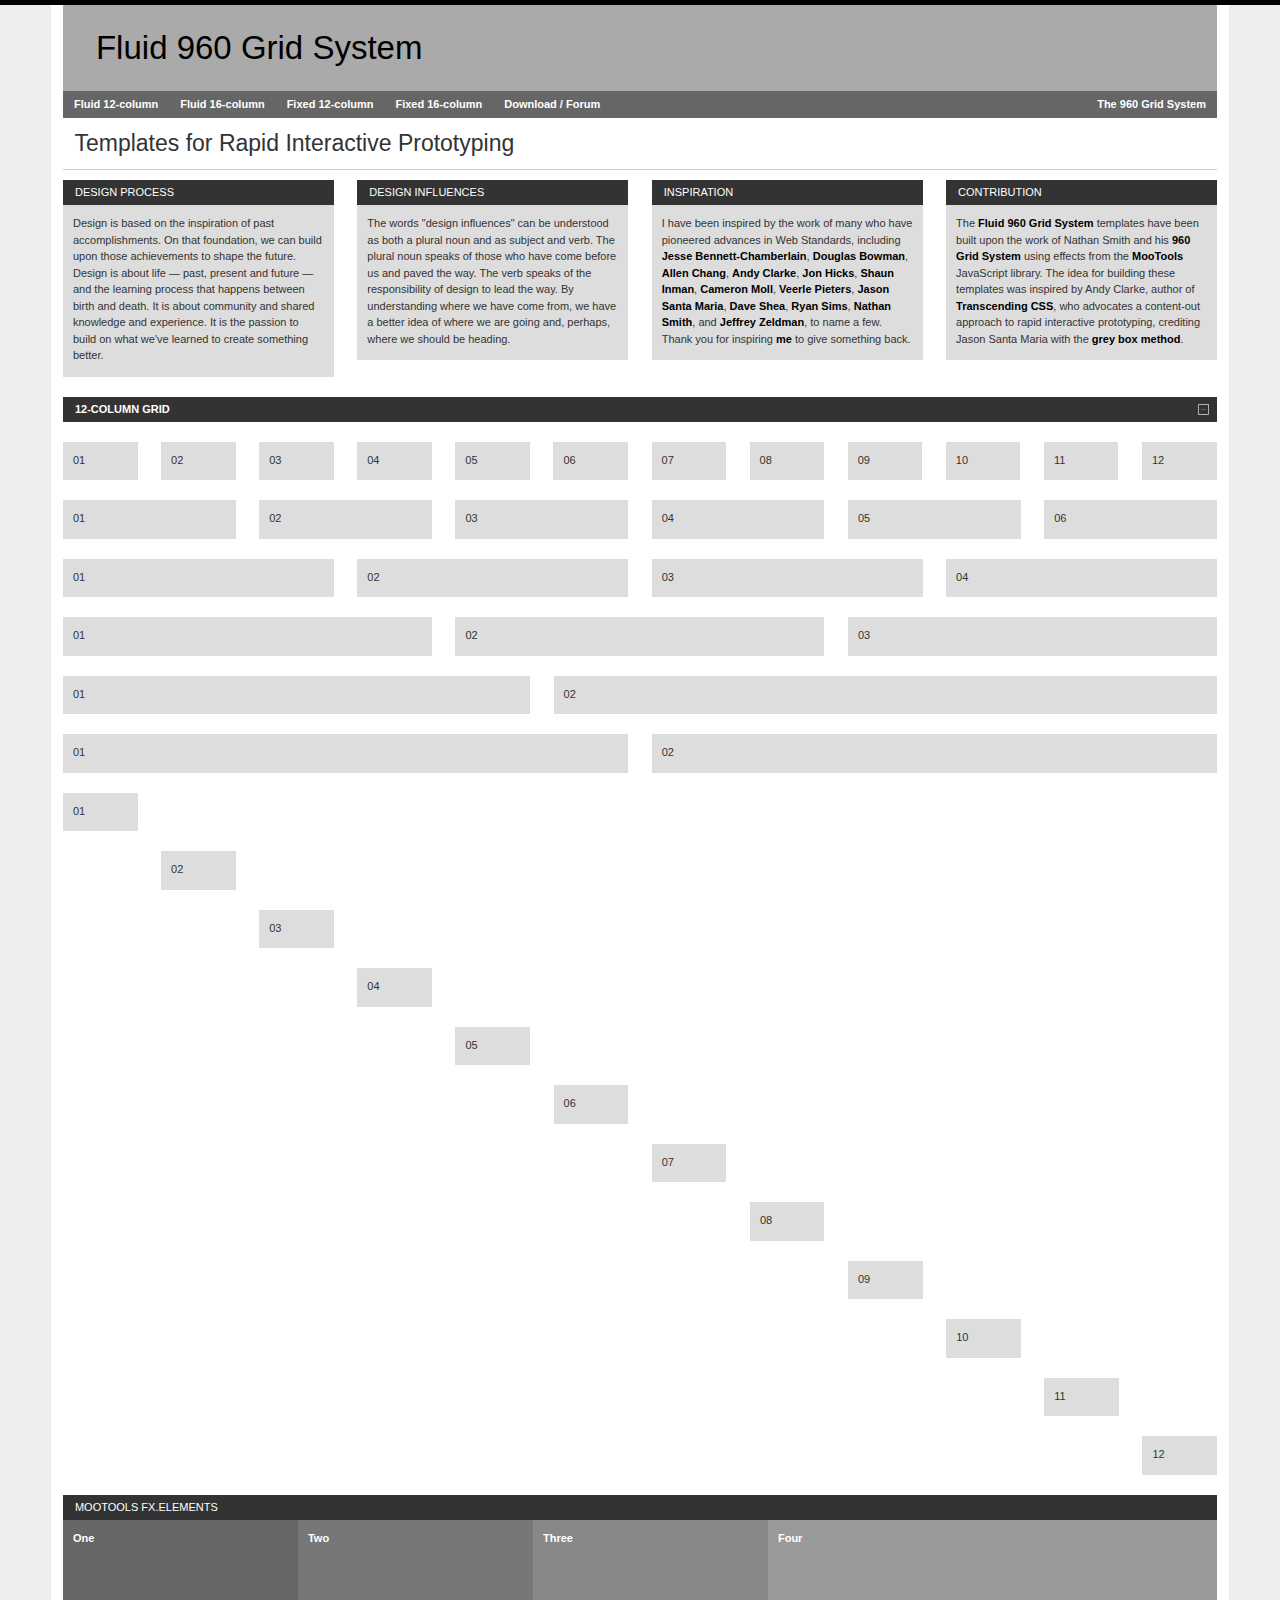
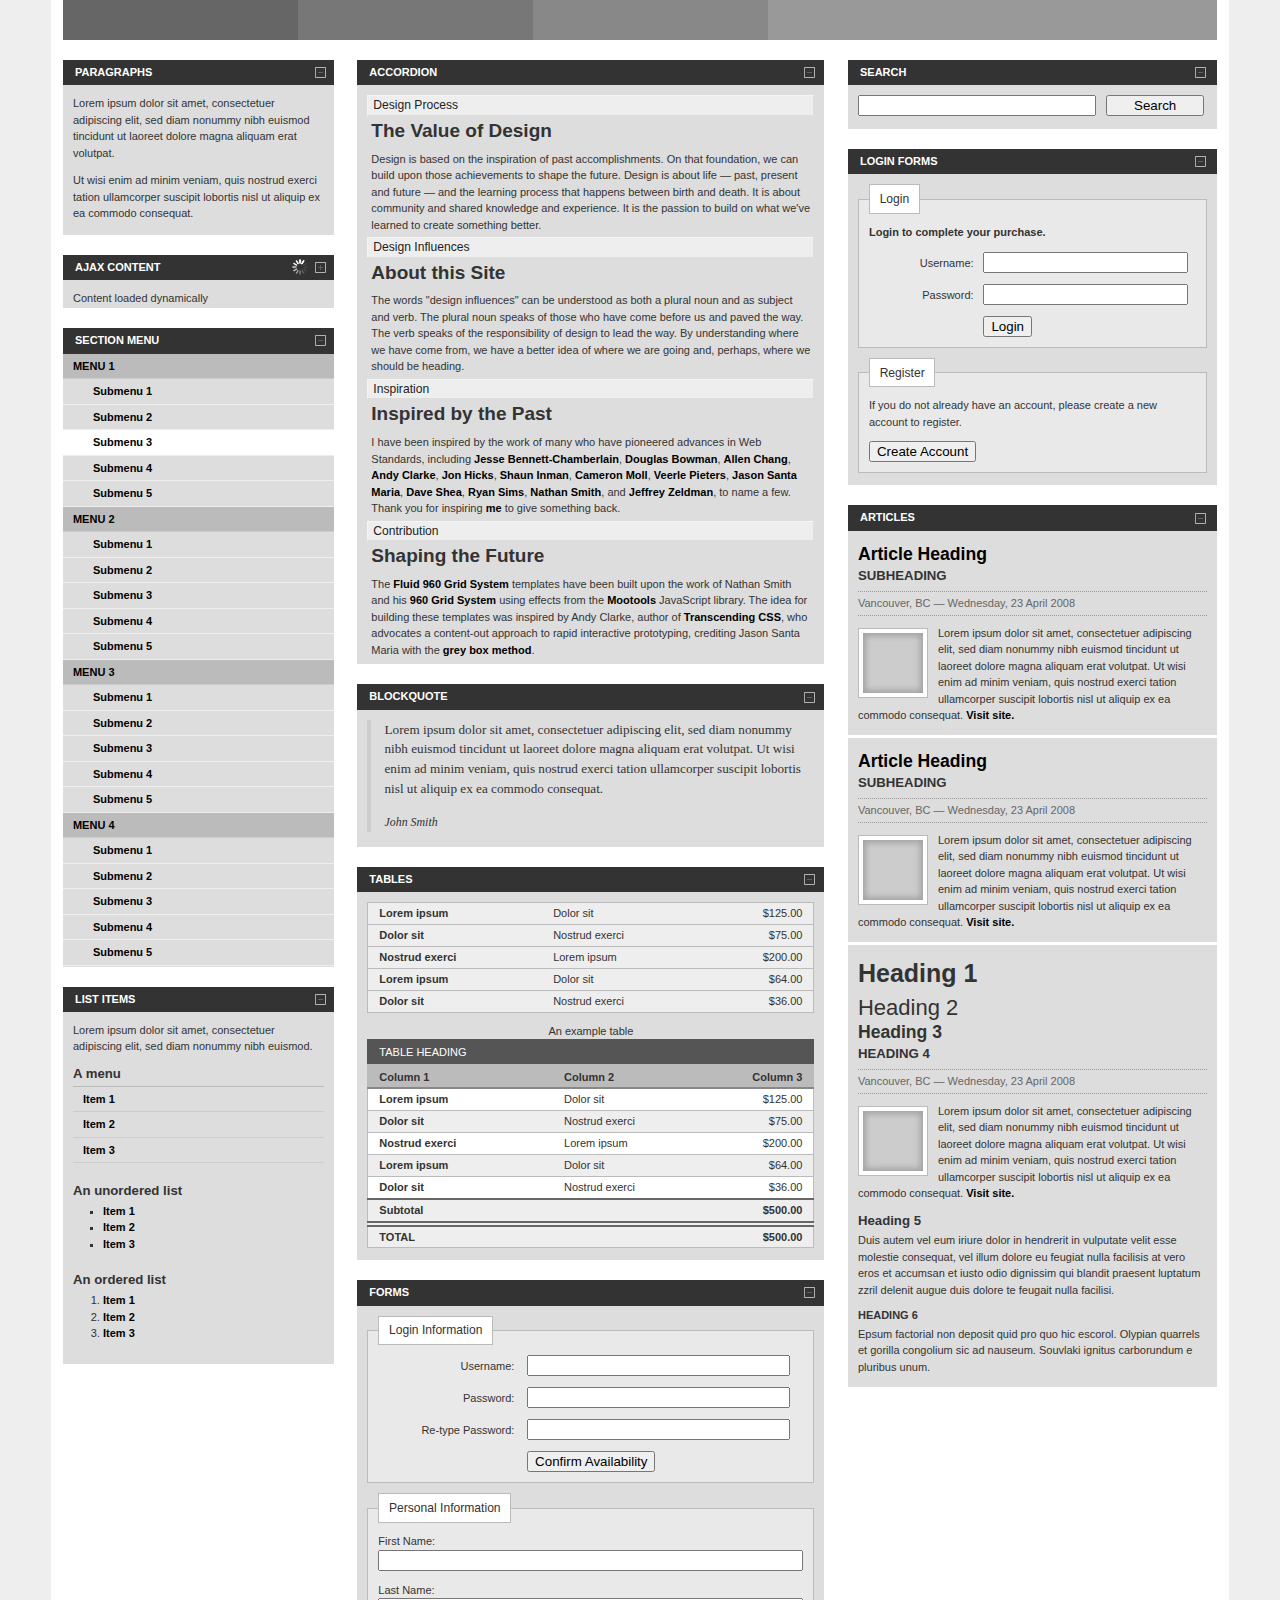
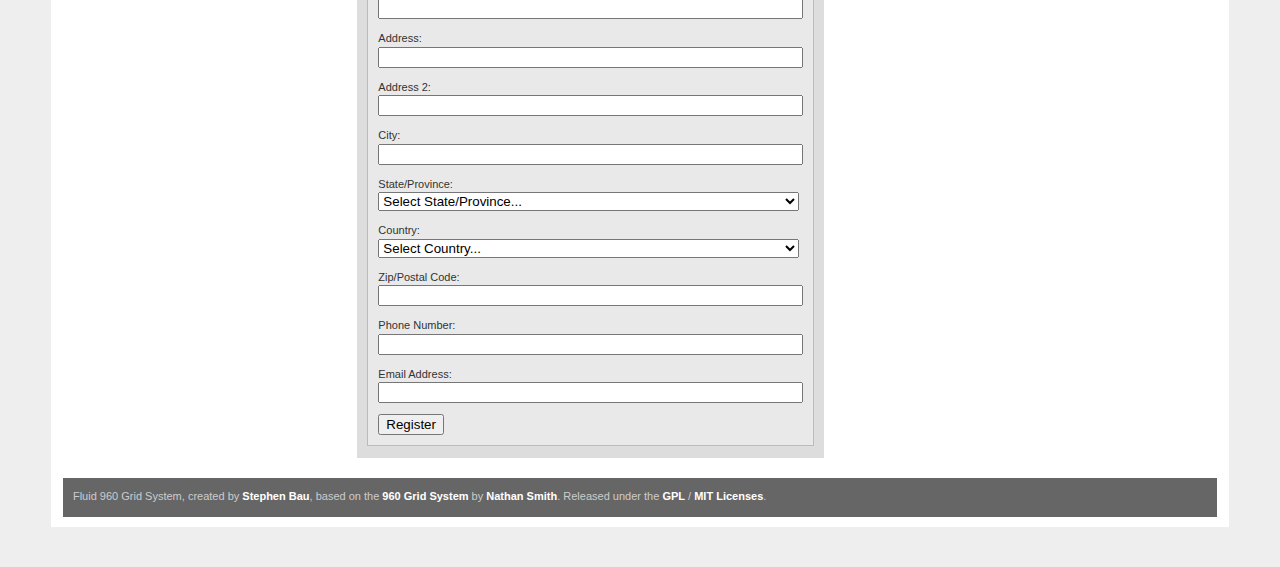
<file: dev-package/extra-project-include/bauhouse-fluid960gs/12/fluid/none/index.html>
<!DOCTYPE html PUBLIC "-//W3C//DTD XHTML 1.0 Strict//EN" "http://www.w3.org/TR/xhtml1/DTD/xhtml1-strict.dtd">
<html xmlns="http://www.w3.org/1999/xhtml">
	<head>
		<meta http-equiv="content-type" content="text/html; charset=utf-8" />
		<title>Fluid 960 Grid System | 12-column Grid</title>
		<link rel="stylesheet" type="text/css" href="../../../css/reset.css" media="screen" />
		<link rel="stylesheet" type="text/css" href="../../../css/text.css" media="screen" />
		<link rel="stylesheet" type="text/css" href="../../../css/grid.css" media="screen" />
		<link rel="stylesheet" type="text/css" href="../../../css/layout.css" media="screen" />
		<link rel="stylesheet" type="text/css" href="../../../css/nav.css" media="screen" />
		<!--[if IE 6]><link rel="stylesheet" type="text/css" href="../../../css/ie6.css" media="screen" /><![endif]-->
		<!--[if IE 7]><link rel="stylesheet" type="text/css" href="../../../css/ie.css" media="screen" /><![endif]-->
	</head>
	<body>
		<div class="container_12">
			<div class="grid_12">
				<h1 id="branding">
					<a href="../../../">Fluid 960 Grid System</a>
				</h1>
			</div>
			<div class="clear"></div>
			<div class="grid_12">
				<ul class="nav main">
					<li>
						<a href="../../../12/">Fluid 12-column</a>
						<ul>
							<li>
								<a href="../../../12/fluid/mootools/">MooTools</a>
							</li>
							<li>
								<a href="../../../12/fluid/jquery/">jQuery</a>
							</li>
							<li>
								<a href="../../../12/fluid/none/">No Javascript</a>
							</li>
						</ul>
					</li>
					<li>
						<a href="../../../16/">Fluid 16-column</a>
						<ul>
							<li>
								<a href="../../../16/fluid/mootools/">MooTools</a>
							</li>
							<li>
								<a href="../../../16/fluid/jquery/">jQuery</a>
							</li>
							<li>
								<a href="../../../16/fluid/none/">No Javascript</a>
							</li>
						</ul>
					</li>
					<li>
						<a href="../../../12/fixed/">Fixed 12-column</a>
						<ul>
							<li>
								<a href="../../../12/fixed/mootools/">MooTools</a>
							</li>
							<li>
								<a href="../../../12/fixed/jquery/">jQuery</a>
							</li>
							<li>
								<a href="../../../12/fixed/none/">No Javascript</a>
							</li>
						</ul>
					</li>
					<li>
						<a href="../../../16/fixed/">Fixed 16-column</a>
						<ul>
							<li>
								<a href="../../../16/fixed/mootools/">MooTools</a>
							</li>
							<li>
								<a href="../../../16/fixed/jquery/">jQuery</a>
							</li>
							<li>
								<a href="../../../16/fixed/none/">No Javascript</a>
							</li>
						</ul>
					</li>
					<li>
						<a href="http://overture21.com/forum/comments.php?DiscussionID=231">Download / Forum</a>
						<ul>
							<li>
								<a href="http://github.com/bauhouse/fluid960gs/tree/">Download: Github</a>
							</li>
							<li>
								<a href="http://github.com/bauhouse/sym-fluid960gs/tree/">Symphony Ensemble</a>
							</li>
							<li>
								<a href="http://overture21.com/forum/comments.php?DiscussionID=231">Forum Discussion</a>
							</li>
						</ul>
					</li>
					<li class="secondary">
						<a href="http://960.gs/" title="960.gs | A CSS grid system developed by Nathan Smith">The 960 Grid System</a>
					</li>
				</ul>
			</div>
			<div class="clear"></div>
			<div class="grid_12">
				<h2 id="page-heading">Templates for Rapid Interactive Prototyping</h2>
			</div>
			<div class="clear"></div>
			<div class="grid_3">
				<div class="box">
					<h2>Design Process</h2>
					<div class="block">
						<p>Design is based on the inspiration of past accomplishments. On that foundation, we can build upon those achievements to shape the future. Design is about life — past, present and future — and the learning process that happens between birth and death. It is about community and shared knowledge and experience. It is the passion to build on what we've learned to create something better.</p>
					</div>
				</div>
			</div>
			<div class="grid_3">
				<div class="box">
					<h2>Design Influences</h2>
					<div class="block">
						<p>The words "design influences" can be understood as both a plural noun and as subject and verb. The plural noun speaks of those who have come before us and paved the way. The verb speaks of the responsibility of design to lead the way. By understanding where we have come from, we have a better idea of where we are going and, perhaps, where we should be heading.</p>
					</div>
				</div>
			</div>
			<div class="grid_3">
				<div class="box">
					<h2>Inspiration</h2>
					<div class="block">
						<p>I have been inspired by the work of many who have pioneered advances in Web Standards, including 
				<a href="http://www.31three.com/" title="www.31three.com">Jesse Bennett-Chamberlain</a>, 
				<a href="http://www.stopdesign.com/" title="www.stopdesign.com">Douglas Bowman</a>, 
				<a href="http://www.chaoticpattern.com/" title="www.chaoticpattern.com">Allen Chang</a>, 
				<a href="http://www.stuffandnonsense.co.uk/" title="www.stuffandnonsense.co.uk">Andy Clarke</a>, 
				<a href="http://www.hicksdesign.co.uk/" title="www.hicksdesign.co.uk">Jon Hicks</a>, 
				<a href="http://www.shauninman.com/" title="www.shauninman.com">Shaun Inman</a>, 
				<a href="http://www.cameronmoll.com/" title="www.cameronmoll.com">Cameron Moll</a>, 
				<a href="http://veerle.duoh.com/" title="veerle.duoh.com">Veerle Pieters</a>, 
				<a href="http://www.jasonsantamaria.com/" title="www.jasonsantamaria.com">Jason Santa Maria</a>, 
				<a href="http://www.mezzoblue.com/" title="www.mezzoblue.com">Dave Shea</a>, 
				<a href="http://www.thebignoob.com/" title="www.thebignoob.com">Ryan Sims</a>, 
				<a href="http://www.sonspring.com/" title="www.sonspring.com">Nathan Smith</a>, and 
				<a href="http://www.zeldman.com/" title="www.zeldman.com">Jeffrey Zeldman</a>, 
				to name a few. Thank you for inspiring <a href="http://www.domain7.com/WhoWeAre/StephenBau.html" title="Stephen Bau, Designer, Domain7">me</a> to give something back.</p>
					</div>
				</div>
			</div>
			<div class="grid_3">
				<div class="box">
					<h2>Contribution</h2>
					<div class="block">
						<p>The <a href="/fluid960gs/">Fluid 960 Grid System</a> templates have been built upon the work of Nathan Smith and his <a href="http://960.gs/">960 Grid System</a> using effects from the <a href="http://mootools.net/">MooTools</a> JavaScript library. 
			 The idea for building these templates was inspired by Andy Clarke, author of <a href="http://www.transcendingcss.com/">Transcending CSS</a>, who advocates a content-out approach to rapid interactive prototyping, crediting Jason Santa Maria with the <a href="http://www.jasonsantamaria.com/archive/2004/05/24/grey_box_method.php">grey box method</a>.</p>
					</div>
				</div>
			</div>
			<div class="clear"></div>
			<div class="box grid_12" style="padding:0;">
				<h2 style="margin:0">
					<a href="#" style="background-position:99.3% 50%" id="toggle-grid">12-column Grid</a>
				</h2>
			</div>
			<div class="clear"></div>
			<div id="grid">
				<div class="grid_1">
					<div class="box">
						<p>01</p>
					</div>
				</div>
				<div class="grid_1">
					<div class="box">
						<p>02</p>
					</div>
				</div>
				<div class="grid_1">
					<div class="box">
						<p>03</p>
					</div>
				</div>
				<div class="grid_1">
					<div class="box">
						<p>04</p>
					</div>
				</div>
				<div class="grid_1">
					<div class="box">
						<p>05</p>
					</div>
				</div>
				<div class="grid_1">
					<div class="box">
						<p>06</p>
					</div>
				</div>
				<div class="grid_1">
					<div class="box">
						<p>07</p>
					</div>
				</div>
				<div class="grid_1">
					<div class="box">
						<p>08</p>
					</div>
				</div>
				<div class="grid_1">
					<div class="box">
						<p>09</p>
					</div>
				</div>
				<div class="grid_1">
					<div class="box">
						<p>10</p>
					</div>
				</div>
				<div class="grid_1">
					<div class="box">
						<p>11</p>
					</div>
				</div>
				<div class="grid_1">
					<div class="box">
						<p>12</p>
					</div>
				</div>
				<div class="clear"></div>
				<div class="grid_2">
					<div class="box">
						<p>01</p>
					</div>
				</div>
				<div class="grid_2">
					<div class="box">
						<p>02</p>
					</div>
				</div>
				<div class="grid_2">
					<div class="box">
						<p>03</p>
					</div>
				</div>
				<div class="grid_2">
					<div class="box">
						<p>04</p>
					</div>
				</div>
				<div class="grid_2">
					<div class="box">
						<p>05</p>
					</div>
				</div>
				<div class="grid_2">
					<div class="box">
						<p>06</p>
					</div>
				</div>
				<div class="clear"></div>
				<div class="grid_3">
					<div class="box">
						<p>01</p>
					</div>
				</div>
				<div class="grid_3">
					<div class="box">
						<p>02</p>
					</div>
				</div>
				<div class="grid_3">
					<div class="box">
						<p>03</p>
					</div>
				</div>
				<div class="grid_3">
					<div class="box">
						<p>04</p>
					</div>
				</div>
				<div class="clear"></div>
				<div class="grid_4">
					<div class="box">
						<p>01</p>
					</div>
				</div>
				<div class="grid_4">
					<div class="box">
						<p>02</p>
					</div>
				</div>
				<div class="grid_4">
					<div class="box">
						<p>03</p>
					</div>
				</div>
				<div class="clear"></div>
				<div class="grid_5">
					<div class="box">
						<p>01</p>
					</div>
				</div>
				<div class="grid_7">
					<div class="box">
						<p>02</p>
					</div>
				</div>
				<div class="clear"></div>
				<div class="grid_6">
					<div class="box">
						<p>01</p>
					</div>
				</div>
				<div class="grid_6">
					<div class="box">
						<p>02</p>
					</div>
				</div>
				<div class="clear"></div>
				<div class="grid_1 suffix_11">
					<div class="box">
						<p>01</p>
					</div>
				</div>
				<div class="clear"></div>
				<div class="grid_1 prefix_1 suffix_10">
					<div class="box">
						<p>02</p>
					</div>
				</div>
				<div class="clear"></div>
				<div class="grid_1 prefix_2 suffix_9">
					<div class="box">
						<p>03</p>
					</div>
				</div>
				<div class="clear"></div>
				<div class="grid_1 prefix_3 suffix_8">
					<div class="box">
						<p>04</p>
					</div>
				</div>
				<div class="clear"></div>
				<div class="grid_1 prefix_4 suffix_7">
					<div class="box">
						<p>05</p>
					</div>
				</div>
				<div class="clear"></div>
				<div class="grid_1 prefix_5 suffix_6">
					<div class="box">
						<p>06</p>
					</div>
				</div>
				<div class="clear"></div>
				<div class="grid_1 prefix_6 suffix_5">
					<div class="box">
						<p>07</p>
					</div>
				</div>
				<div class="clear"></div>
				<div class="grid_1 prefix_7 suffix_4">
					<div class="box">
						<p>08</p>
					</div>
				</div>
				<div class="clear"></div>
				<div class="grid_1 prefix_8 suffix_3">
					<div class="box">
						<p>09</p>
					</div>
				</div>
				<div class="clear"></div>
				<div class="grid_1 prefix_9 suffix_2">
					<div class="box">
						<p>10</p>
					</div>
				</div>
				<div class="clear"></div>
				<div class="grid_1 prefix_10 suffix_1">
					<div class="box">
						<p>11</p>
					</div>
				</div>
				<div class="clear"></div>
				<div class="grid_1 prefix_11">
					<div class="box">
						<p>12</p>
					</div>
				</div>
				<div class="clear"></div>
			</div>
			<div class="grid_12">
				<div class="box" id="kwick-box">
					<h2>Mootools Fx.Elements</h2>
					<div id="kwick">
						<ul class="kwicks">
							<li>
								<a class="kwick one" href="#">
									<span>One</span>
								</a>
							</li>
							<li>
								<a class="kwick two" href="#">
									<span>Two</span>
								</a>
							</li>
							<li>
								<a class="kwick three" href="#">
									<span>Three</span>
								</a>
							</li>
							<li>
								<a class="kwick four" href="#">
									<span>Four</span>
								</a>
							</li>
						</ul>
					</div>
				</div>
			</div>
			<div class="clear"></div>
			<div class="grid_3">
				<div class="box">
					<h2>
						<a href="#" id="toggle-paragraphs">Paragraphs</a>
					</h2>
					<div class="block" id="paragraphs">
						<p>Lorem ipsum dolor sit amet, consectetuer adipiscing elit, sed diam nonummy nibh euismod tincidunt ut laoreet dolore magna aliquam erat volutpat.</p>
						<p>Ut wisi enim ad minim veniam, quis nostrud exerci tation ullamcorper suscipit lobortis nisl ut aliquip ex ea commodo consequat.</p>
					</div>
				</div>
				<div class="box">
					<h2>
						<a href="#" id="toggle-ajax" class="hidden"><img src="../../../img/ajax-loader.gif" id="loading" alt="Loading" />
				Ajax Content
			</a>
					</h2>
					<div class="block" id="ajax-content">
			Content loaded dynamically
		</div>
				</div>
				<div class="box menu">
					<h2>
						<a href="#" id="toggle-section-menu">Section Menu</a>
					</h2>
					<div class="block" id="section-menu">
						<ul class="section menu">
							<li>
								<a class="menuitem">Menu 1</a>
								<ul class="submenu">
									<li>
										<a>Submenu 1</a>
									</li>
									<li>
										<a>Submenu 2</a>
									</li>
									<li>
										<a class="active">Submenu 3</a>
									</li>
									<li>
										<a>Submenu 4</a>
									</li>
									<li>
										<a>Submenu 5</a>
									</li>
								</ul>
							</li>
							<li>
								<a class="menuitem">Menu 2</a>
								<ul class="submenu">
									<li>
										<a>Submenu 1</a>
									</li>
									<li>
										<a>Submenu 2</a>
									</li>
									<li>
										<a>Submenu 3</a>
									</li>
									<li>
										<a>Submenu 4</a>
									</li>
									<li>
										<a>Submenu 5</a>
									</li>
								</ul>
							</li>
							<li>
								<a class="menuitem">Menu 3</a>
								<ul class="submenu">
									<li>
										<a>Submenu 1</a>
									</li>
									<li>
										<a>Submenu 2</a>
									</li>
									<li>
										<a>Submenu 3</a>
									</li>
									<li>
										<a>Submenu 4</a>
									</li>
									<li>
										<a>Submenu 5</a>
									</li>
								</ul>
							</li>
							<li>
								<a class="menuitem">Menu 4</a>
								<ul class="submenu">
									<li>
										<a>Submenu 1</a>
									</li>
									<li>
										<a>Submenu 2</a>
									</li>
									<li>
										<a>Submenu 3</a>
									</li>
									<li>
										<a>Submenu 4</a>
									</li>
									<li>
										<a>Submenu 5</a>
									</li>
								</ul>
							</li>
						</ul>
					</div>
				</div>
				<div class="box">
					<h2>
						<a href="#" id="toggle-list-items">List Items</a>
					</h2>
					<div class="block" id="list-items">
						<p>Lorem ipsum dolor sit amet, consectetuer adipiscing elit, sed diam nonummy nibh euismod. </p>
						<h5>A menu</h5>
						<ul class="menu">
							<li>
								<a href="#">Item 1</a>
							</li>
							<li>
								<a href="#">Item 2</a>
							</li>
							<li>
								<a href="#">Item 3</a>
							</li>
						</ul>
						<h5>An unordered list</h5>
						<ul>
							<li>
								<a href="#">Item 1</a>
							</li>
							<li>
								<a href="#">Item 2</a>
							</li>
							<li>
								<a href="#">Item 3</a>
							</li>
						</ul>
						<h5>An ordered list</h5>
						<ol>
							<li>
								<a href="#">Item 1</a>
							</li>
							<li>
								<a href="#">Item 2</a>
							</li>
							<li>
								<a href="#">Item 3</a>
							</li>
						</ol>
					</div>
				</div>
			</div>
			<div class="grid_5">
				<div class="box">
					<h2>
						<a href="#" id="toggle-accordion">Accordion</a>
					</h2>
					<div class="block" id="accordion">
						<div id="accordion">
							<h3 class="toggler atStart">Design Process</h3>
							<div class="element atStart">
								<h4>The Value of Design</h4>
								<p>Design is based on the inspiration of past accomplishments. On that foundation, we can build upon those achievements to shape the future. Design is about life — past, present and future — and the learning process that happens between birth and death. It is about community and shared knowledge and experience. It is the passion to build on what we've learned to create something better.</p>
							</div>
							<h3 class="toggler atStart">Design Influences</h3>
							<div class="element atStart">
								<h4>About this Site</h4>
								<p>The words "design influences" can be understood as both a plural noun and as subject and verb. The plural noun speaks of those who have come before us and paved the way. The verb speaks of the responsibility of design to lead the way. By understanding where we have come from, we have a better idea of where we are going and, perhaps, where we should be heading.</p>
							</div>
							<h3 class="toggler atStart">Inspiration</h3>
							<div class="element atStart">
								<h4>Inspired by the Past</h4>
								<p>I have been inspired by the work of many who have pioneered advances in Web Standards, including 
						<a href="http://www.31three.com/" title="www.31three.com">Jesse Bennett-Chamberlain</a>, 
						<a href="http://www.stopdesign.com/" title="www.stopdesign.com">Douglas Bowman</a>, 
						<a href="http://www.chaoticpattern.com/" title="www.chaoticpattern.com">Allen Chang</a>, 
						<a href="http://www.stuffandnonsense.co.uk/" title="www.stuffandnonsense.co.uk">Andy Clarke</a>, 
						<a href="http://www.hicksdesign.co.uk/" title="www.hicksdesign.co.uk">Jon Hicks</a>, 
						<a href="http://www.shauninman.com/" title="www.shauninman.com">Shaun Inman</a>, 
						<a href="http://www.cameronmoll.com/" title="www.cameronmoll.com">Cameron Moll</a>, 
						<a href="http://veerle.duoh.com/" title="veerle.duoh.com">Veerle Pieters</a>, 
						<a href="http://www.jasonsantamaria.com/" title="www.jasonsantamaria.com">Jason Santa Maria</a>, 
						<a href="http://www.mezzoblue.com/" title="www.mezzoblue.com">Dave Shea</a>, 
						<a href="http://www.thebignoob.com/" title="www.thebignoob.com">Ryan Sims</a>, 
						<a href="http://www.sonspring.com/" title="www.sonspring.com">Nathan Smith</a>, and 
						<a href="http://www.zeldman.com/" title="www.zeldman.com">Jeffrey Zeldman</a>, 
						to name a few. Thank you for inspiring <a href="http://www.domain7.com/WhoWeAre/StephenBau.html" title="Stephen Bau, Designer, Domain7">me</a> to give something back.</p>
							</div>
							<h3 class="toggler atStart">Contribution</h3>
							<div class="element atStart">
								<h4>Shaping the Future</h4>
								<p>The <a href="/fluid960gs/">Fluid 960 Grid System</a> templates have been built upon the work of Nathan Smith and his <a href="http://960.gs/">960 Grid System</a> using effects from the <a href="http://www.mootools.net/">Mootools</a> JavaScript library. The idea for building these templates was inspired by Andy Clarke, author of <a href="http://www.transcendingcss.com/">Transcending CSS</a>, who advocates a content-out approach to rapid interactive prototyping, crediting Jason Santa Maria with the <a href="http://www.jasonsantamaria.com/archive/2004/05/24/grey_box_method.php">grey box method</a>.</p>
							</div>
						</div>
					</div>
				</div>
				<div class="box">
					<h2>
						<a href="#" id="toggle-blockquote">Blockquote</a>
					</h2>
					<div class="block" id="blockquote">
						<blockquote>
							<p>Lorem ipsum dolor sit amet, consectetuer adipiscing elit, sed diam nonummy nibh euismod tincidunt ut laoreet dolore magna aliquam erat volutpat. Ut wisi enim ad minim veniam, quis nostrud exerci tation ullamcorper suscipit lobortis nisl ut aliquip ex ea commodo consequat.</p>
							<p class="cite">
								<cite>John Smith</cite>
							</p>
						</blockquote>
					</div>
				</div>
				<div class="box">
					<h2>
						<a href="#" id="toggle-tables">Tables</a>
					</h2>
					<div class="block" id="tables">
						<table>
							<tr>
								<th>Lorem ipsum</th>
								<td>Dolor sit</td>
								<td class="currency">$125.00</td>
							</tr>
							<tr>
								<th>Dolor sit</th>
								<td>Nostrud exerci</td>
								<td class="currency">$75.00</td>
							</tr>
							<tr>
								<th>Nostrud exerci</th>
								<td>Lorem ipsum</td>
								<td class="currency">$200.00</td>
							</tr>
							<tr>
								<th>Lorem ipsum</th>
								<td>Dolor sit</td>
								<td class="currency">$64.00</td>
							</tr>
							<tr>
								<th>Dolor sit</th>
								<td>Nostrud exerci</td>
								<td class="currency">$36.00</td>
							</tr>
						</table>
						<table summary="This table includes examples of as many table elements as possible">
							<caption>An example table</caption>
							<colgroup>
								<col class="colA" />
								<col class="colB" />
								<col class="colC" />
							</colgroup>
							<thead>
								<tr>
									<th colspan="3" class="table-head">Table heading</th>
								</tr>
								<tr>
									<th>Column 1</th>
									<th>Column 2</th>
									<th class="currency">Column 3</th>
								</tr>
							</thead>
							<tfoot>
								<tr>
									<th>Subtotal</th>
									<td></td>
									<th class="currency">$500.00</th>
								</tr>
								<tr class="total">
									<th>Total</th>
									<td></td>
									<th class="currency">$500.00</th>
								</tr>
							</tfoot>
							<tbody>
								<tr class="odd">
									<th>Lorem ipsum</th>
									<td>Dolor sit</td>
									<td class="currency">$125.00</td>
								</tr>
								<tr>
									<th>Dolor sit</th>
									<td>Nostrud exerci</td>
									<td class="currency">$75.00</td>
								</tr>
								<tr class="odd">
									<th>Nostrud exerci</th>
									<td>Lorem ipsum</td>
									<td class="currency">$200.00</td>
								</tr>
								<tr>
									<th>Lorem ipsum</th>
									<td>Dolor sit</td>
									<td class="currency">$64.00</td>
								</tr>
								<tr class="odd">
									<th>Dolor sit</th>
									<td>Nostrud exerci</td>
									<td class="currency">$36.00</td>
								</tr>
							</tbody>
						</table>
					</div>
				</div>
				<div class="box">
					<h2>
						<a href="#" id="toggle-forms">Forms</a>
					</h2>
					<div class="block" id="forms">
						<form action="">
							<fieldset class="login">
								<legend>Login Information</legend>
								<p>
									<label>Username: </label>
									<input type="text" name="username" value="" />
								</p>
								<p>
									<label>Password: </label>
									<input type="password" name="password" />
								</p>
								<p>
									<label>Re-type Password: </label>
									<input type="password" name="password2" />
								</p>
								<input class="confirm button" type="submit" value="Confirm Availability" />
							</fieldset>
							<fieldset>
								<legend>Personal Information</legend>
								<p>
									<label>First Name: </label>
									<input type="text" name="first-name" value="" />
								</p>
								<p>
									<label>Last Name: </label>
									<input type="text" name="last-name" value="" />
								</p>
								<p>
									<label>Address: </label>
									<input type="text" name="address1" value="" />
								</p>
								<p>
									<label>Address 2: </label>
									<input type="text" name="address2" value="" />
								</p>
								<p>
									<label>City: </label>
									<input type="text" name="city" value="" />
								</p>
								<p>
									<label>State/Province: </label>
									<select name="State">
										<option value="">Select State/Province...</option>
										<option value="AL">Alabama </option>
										<option value="AK">Alaska </option>
										<option value="AB">Alberta </option>
										<option value="AZ">Arizona </option>
										<option value="AR">Arkansas </option>
										<option value="BC">British Columbia </option>
										<option value="CA">California </option>
										<option value="CO">Colorado </option>
										<option value="CT">Connecticut </option>
										<option value="DE">Delaware </option>
										<option value="DC">District of Columbia </option>
										<option value="FL">Florida </option>
										<option value="GA">Georgia </option>
										<option value="HI">Hawaii </option>
										<option value="ID">Idaho </option>
										<option value="IL">Illinois </option>
										<option value="IN">Indiana </option>
										<option value="IA">Iowa </option>
										<option value="KS">Kansas </option>
										<option value="KY">Kentucky </option>
										<option value="LA">Louisiana </option>
										<option value="ME">Maine </option>
										<option value="MB">Manitoba </option>
										<option value="MD">Maryland </option>
										<option value="MA">Massachusetts </option>
										<option value="MI">Michigan </option>
										<option value="MN">Minnesota </option>
										<option value="MS">Mississippi </option>
										<option value="MO">Missouri </option>
										<option value="MT">Montana </option>
										<option value="NE">Nebraska </option>
										<option value="NV">Nevada </option>
										<option value="NB">New Brunswick </option>
										<option value="NH">New Hampshire </option>
										<option value="NJ">New Jersey </option>
										<option value="NM">New Mexico </option>
										<option value="NY">New York </option>
										<option value="NF">Newfoundland </option>
										<option value="NC">North Carolina </option>
										<option value="ND">North Dakota </option>
										<option value="NT">Northwest Territories </option>
										<option value="NS">Nova Scotia </option>
										<option value="OH">Ohio </option>
										<option value="OK">Oklahoma </option>
										<option value="ON">Ontario </option>
										<option value="OR">Oregon </option>
										<option value="PA">Pennsylvania </option>
										<option value="PE">Prince Edward Island </option>
										<option value="PR">Puerto Rico </option>
										<option value="QC">Quebec </option>
										<option value="RI">Rhode Island </option>
										<option value="SK">Saskatchewan </option>
										<option value="SC">South Carolina </option>
										<option value="SD">South Dakota </option>
										<option value="TN">Tennessee </option>
										<option value="TX">Texas </option>
										<option value="UT">Utah </option>
										<option value="VT">Vermont </option>
										<option value="VA">Virginia </option>
										<option value="WA">Washington </option>
										<option value="WV">West Virginia </option>
										<option value="WI">Wisconsin </option>
										<option value="WY">Wyoming </option>
										<option value="YT">Yukon </option>
									</select>
								</p>
								<p>
									<label>Country: </label>
									<select name="Country">
										<option value="">Select Country...</option>
										<option value="Canada">Canada</option>
										<option value="United States">United States</option>
									</select>
								</p>
								<p>
									<label>Zip/Postal Code: </label>
									<input type="text" name="zipcode" value="" />
								</p>
								<p>
									<label>Phone Number: </label>
									<input type="text" name="phone" value="" />
								</p>
								<p>
									<label>Email Address: </label>
									<input type="text" name="email" value="" />
								</p>
								<input type="submit" value="Register" class="register-button" />
							</fieldset>
						</form>
					</div>
				</div>
			</div>
			<div class="grid_4">
				<div class="box">
					<h2>
						<a href="#" id="toggle-search">Search</a>
					</h2>
					<div class="block" id="search">
						<form method="get" action="" class="search">
							<p>
								<input class="search text" name="value" type="text" />
								<input class="search button" value="Search" type="submit" />
							</p>
						</form>
					</div>
				</div>
				<div class="box">
					<h2>
						<a href="#" id="toggle-login-forms">Login Forms</a>
					</h2>
					<div class="block" id="login-forms">
						<form action="">
							<fieldset class="login">
								<legend>Login</legend>
								<p class="notice">Login to complete your purchase.</p>
								<p>
									<label>Username: </label>
									<input type="text" name="username" />
								</p>
								<p>
									<label>Password: </label>
									<input type="password" name="password" />
								</p>
								<input class="login button" type="submit" value="Login" />
							</fieldset>
						</form>
						<form action="">
							<fieldset>
								<legend>Register</legend>
								<p>If you do not already have an account, please create a new account to register.</p>
								<input type="submit" value="Create Account" />
							</fieldset>
						</form>
					</div>
				</div>
				<div class="box articles">
					<h2>
						<a href="#" id="toggle-articles">Articles</a>
					</h2>
					<div class="block" id="articles">
						<div class="first article">
							<h3>
								<a href="#">Article Heading</a>
							</h3>
							<h4>Subheading</h4>
							<p class="meta">Vancouver, BC — Wednesday, 23 April 2008</p>
							<a href="#" class="image">
								<img src="../../../img/photo_60x60.jpg" width="60" height="60" alt="photo" />
							</a>
							<p>Lorem ipsum dolor sit amet, consectetuer adipiscing elit, sed diam nonummy nibh euismod tincidunt ut laoreet dolore magna aliquam erat volutpat. Ut wisi enim ad minim veniam, quis nostrud exerci tation ullamcorper suscipit lobortis nisl ut aliquip ex ea commodo consequat. <a href="#">Visit site.</a></p>
						</div>
						<div class="article">
							<h3>
								<a href="#">Article Heading</a>
							</h3>
							<h4>Subheading</h4>
							<p class="meta">Vancouver, BC — Wednesday, 23 April 2008</p>
							<a href="#" class="image">
								<img src="../../../img/photo_60x60.jpg" width="60" height="60" alt="photo" />
							</a>
							<p>Lorem ipsum dolor sit amet, consectetuer adipiscing elit, sed diam nonummy nibh euismod tincidunt ut laoreet dolore magna aliquam erat volutpat. Ut wisi enim ad minim veniam, quis nostrud exerci tation ullamcorper suscipit lobortis nisl ut aliquip ex ea commodo consequat. <a href="#">Visit site.</a></p>
						</div>
						<div class="article">
							<h1>Heading 1</h1>
							<h2>Heading 2</h2>
							<h3>Heading 3</h3>
							<h4>Heading 4</h4>
							<p class="meta">Vancouver, BC — Wednesday, 23 April 2008</p>
							<a href="#" class="image">
								<img src="../../../img/photo_60x60.jpg" width="60" height="60" alt="photo" />
							</a>
							<p>Lorem ipsum dolor sit amet, consectetuer adipiscing elit, sed diam nonummy nibh euismod tincidunt ut laoreet dolore magna aliquam erat volutpat. Ut wisi enim ad minim veniam, quis nostrud exerci tation ullamcorper suscipit lobortis nisl ut aliquip ex ea commodo consequat. <a href="#">Visit site.</a></p>
							<h5>Heading 5</h5>
							<p>Duis autem vel eum iriure dolor in hendrerit in vulputate velit esse molestie consequat, vel illum dolore eu feugiat nulla facilisis at vero eros et accumsan et iusto odio dignissim qui blandit praesent luptatum zzril delenit augue duis dolore te feugait nulla facilisi.</p>
							<h6>Heading 6</h6>
							<p>Epsum factorial non deposit quid pro quo hic escorol. Olypian quarrels et gorilla congolium sic ad nauseum. Souvlaki ignitus carborundum e pluribus unum.</p>
						</div>
					</div>
				</div>
			</div>
			<div class="clear"></div>
			<div class="grid_12" id="site_info">
				<div class="box">
					<p>Fluid 960 Grid System, created by <a href="http://www.domain7.com/WhoWeAre/StephenBau.html">Stephen Bau</a>, based on the <a href="http://960.gs/">960 Grid System</a> by <a href="http://sonspring.com/journal/960-grid-system">Nathan Smith</a>. Released under the 
		<a href="../../../licenses/GPL_license.txt">GPL</a> / <a href="../../../licenses/MIT_license.txt">MIT</a> <a href="../../../README.txt">Licenses</a>.</p>
				</div>
			</div>
			<div class="clear"></div>
		</div>
	</body>
</html>
</file>
<file: stylesheets/styles.css>
@import url(https://fonts.googleapis.com/css?family=Lato:300italic,700italic,300,700);

body {
  padding:50px;
  font:14px/1.5 Lato, "Helvetica Neue", Helvetica, Arial, sans-serif;
  color:#777;
  font-weight:300;
}

h1, h2, h3, h4, h5, h6 {
  color:#222;
  margin:0 0 20px;
}

p, ul, ol, table, pre, dl {
  margin:0 0 20px;
}

h1, h2, h3 {
  line-height:1.1;
}

h1 {
  font-size:28px;
}

h2 {
  color:#393939;
}

h3, h4, h5, h6 {
  color:#494949;
}

a {
  color:#39c;
  font-weight:400;
  text-decoration:none;
}

a small {
  font-size:11px;
  color:#777;
  margin-top:-0.6em;
  display:block;
}

.wrapper {
  width:860px;
  margin:0 auto;
}

blockquote {
  border-left:1px solid #e5e5e5;
  margin:0;
  padding:0 0 0 20px;
  font-style:italic;
}

code, pre {
  font-family:Monaco, Bitstream Vera Sans Mono, Lucida Console, Terminal;
  color:#333;
  font-size:12px;
}

pre {
  padding:8px 15px;
  background: #f8f8f8;  
  border-radius:5px;
  border:1px solid #e5e5e5;
  overflow-x: auto;
}

table {
  width:100%;
  border-collapse:collapse;
}

th, td {
  text-align:left;
  padding:5px 10px;
  border-bottom:1px solid #e5e5e5;
}

dt {
  color:#444;
  font-weight:700;
}

th {
  color:#444;
}

img {
  max-width:100%;
}

header {
  width:270px;
  float:left;
  position:fixed;
}

header ul {
  list-style:none;
  height:40px;
  
  padding:0;
  
  background: #eee;
  background: -moz-linear-gradient(top, #f8f8f8 0%, #dddddd 100%);
  background: -webkit-gradient(linear, left top, left bottom, color-stop(0%,#f8f8f8), color-stop(100%,#dddddd));
  background: -webkit-linear-gradient(top, #f8f8f8 0%,#dddddd 100%);
  background: -o-linear-gradient(top, #f8f8f8 0%,#dddddd 100%);
  background: -ms-linear-gradient(top, #f8f8f8 0%,#dddddd 100%);
  background: linear-gradient(top, #f8f8f8 0%,#dddddd 100%);
  
  border-radius:5px;
  border:1px solid #d2d2d2;
  box-shadow:inset #fff 0 1px 0, inset rgba(0,0,0,0.03) 0 -1px 0;
  width:270px;
}

header li {
  width:89px;
  float:left;
  border-right:1px solid #d2d2d2;
  height:40px;
}

header ul a {
  line-height:1;
  font-size:11px;
  color:#999;
  display:block;
  text-align:center;
  padding-top:6px;
  height:40px;
}

strong {
  color:#222;
  font-weight:700;
}

header ul li + li {
  width:88px;
  border-left:1px solid #fff;
}

header ul li + li + li {
  border-right:none;
  width:89px;
}

header ul a strong {
  font-size:14px;
  display:block;
  color:#222;
}

section {
  width:500px;
  float:right;
  padding-bottom:50px;
}

small {
  font-size:11px;
}

hr {
  border:0;
  background:#e5e5e5;
  height:1px;
  margin:0 0 20px;
}

footer {
  width:270px;
  float:left;
  position:fixed;
  bottom:50px;
}

@media print, screen and (max-width: 960px) {
  
  div.wrapper {
    width:auto;
    margin:0;
  }
  
  header, section, footer {
    float:none;
    position:static;
    width:auto;
  }
  
  header {
    padding-right:320px;
  }
  
  section {
    border:1px solid #e5e5e5;
    border-width:1px 0;
    padding:20px 0;
    margin:0 0 20px;
  }
  
  header a small {
    display:inline;
  }
  
  header ul {
    position:absolute;
    right:50px;
    top:52px;
  }
}

@media print, screen and (max-width: 720px) {
  body {
    word-wrap:break-word;
  }
  
  header {
    padding:0;
  }
  
  header ul, header p.view {
    position:static;
  }
  
  pre, code {
    word-wrap:normal;
  }
}

@media print, screen and (max-width: 480px) {
  body {
    padding:15px;
  }
  
  header ul {
    display:none;
  }
}

@media print {
  body {
    padding:0.4in;
    font-size:12pt;
    color:#444;
  }
}
</file>
<file: stylesheets/pygment_trac.css>
.highlight  { background: #ffffff; }
.highlight .c { color: #999988; font-style: italic } /* Comment */
.highlight .err { color: #a61717; background-color: #e3d2d2 } /* Error */
.highlight .k { font-weight: bold } /* Keyword */
.highlight .o { font-weight: bold } /* Operator */
.highlight .cm { color: #999988; font-style: italic } /* Comment.Multiline */
.highlight .cp { color: #999999; font-weight: bold } /* Comment.Preproc */
.highlight .c1 { color: #999988; font-style: italic } /* Comment.Single */
.highlight .cs { color: #999999; font-weight: bold; font-style: italic } /* Comment.Special */
.highlight .gd { color: #000000; background-color: #ffdddd } /* Generic.Deleted */
.highlight .gd .x { color: #000000; background-color: #ffaaaa } /* Generic.Deleted.Specific */
.highlight .ge { font-style: italic } /* Generic.Emph */
.highlight .gr { color: #aa0000 } /* Generic.Error */
.highlight .gh { color: #999999 } /* Generic.Heading */
.highlight .gi { color: #000000; background-color: #ddffdd } /* Generic.Inserted */
.highlight .gi .x { color: #000000; background-color: #aaffaa } /* Generic.Inserted.Specific */
.highlight .go { color: #888888 } /* Generic.Output */
.highlight .gp { color: #555555 } /* Generic.Prompt */
.highlight .gs { font-weight: bold } /* Generic.Strong */
.highlight .gu { color: #800080; font-weight: bold; } /* Generic.Subheading */
.highlight .gt { color: #aa0000 } /* Generic.Traceback */
.highlight .kc { font-weight: bold } /* Keyword.Constant */
.highlight .kd { font-weight: bold } /* Keyword.Declaration */
.highlight .kn { font-weight: bold } /* Keyword.Namespace */
.highlight .kp { font-weight: bold } /* Keyword.Pseudo */
.highlight .kr { font-weight: bold } /* Keyword.Reserved */
.highlight .kt { color: #445588; font-weight: bold } /* Keyword.Type */
.highlight .m { color: #009999 } /* Literal.Number */
.highlight .s { color: #d14 } /* Literal.String */
.highlight .na { color: #008080 } /* Name.Attribute */
.highlight .nb { color: #0086B3 } /* Name.Builtin */
.highlight .nc { color: #445588; font-weight: bold } /* Name.Class */
.highlight .no { color: #008080 } /* Name.Constant */
.highlight .ni { color: #800080 } /* Name.Entity */
.highlight .ne { color: #990000; font-weight: bold } /* Name.Exception */
.highlight .nf { color: #990000; font-weight: bold } /* Name.Function */
.highlight .nn { color: #555555 } /* Name.Namespace */
.highlight .nt { color: #000080 } /* Name.Tag */
.highlight .nv { color: #008080 } /* Name.Variable */
.highlight .ow { font-weight: bold } /* Operator.Word */
.highlight .w { color: #bbbbbb } /* Text.Whitespace */
.highlight .mf { color: #009999 } /* Literal.Number.Float */
.highlight .mh { color: #009999 } /* Literal.Number.Hex */
.highlight .mi { color: #009999 } /* Literal.Number.Integer */
.highlight .mo { color: #009999 } /* Literal.Number.Oct */
.highlight .sb { color: #d14 } /* Literal.String.Backtick */
.highlight .sc { color: #d14 } /* Literal.String.Char */
.highlight .sd { color: #d14 } /* Literal.String.Doc */
.highlight .s2 { color: #d14 } /* Literal.String.Double */
.highlight .se { color: #d14 } /* Literal.String.Escape */
.highlight .sh { color: #d14 } /* Literal.String.Heredoc */
.highlight .si { color: #d14 } /* Literal.String.Interpol */
.highlight .sx { color: #d14 } /* Literal.String.Other */
.highlight .sr { color: #009926 } /* Literal.String.Regex */
.highlight .s1 { color: #d14 } /* Literal.String.Single */
.highlight .ss { color: #990073 } /* Literal.String.Symbol */
.highlight .bp { color: #999999 } /* Name.Builtin.Pseudo */
.highlight .vc { color: #008080 } /* Name.Variable.Class */
.highlight .vg { color: #008080 } /* Name.Variable.Global */
.highlight .vi { color: #008080 } /* Name.Variable.Instance */
.highlight .il { color: #009999 } /* Literal.Number.Integer.Long */

.type-csharp .highlight .k { color: #0000FF }
.type-csharp .highlight .kt { color: #0000FF }
.type-csharp .highlight .nf { color: #000000; font-weight: normal }
.type-csharp .highlight .nc { color: #2B91AF }
.type-csharp .highlight .nn { color: #000000 }
.type-csharp .highlight .s { color: #A31515 }
.type-csharp .highlight .sc { color: #A31515 }
</file>
<file: dev-package/extra-project-include/bauhouse-fluid960gs/css/text.css>
/*
	960 Grid System ~ Text CSS.
	Learn more ~ http://960.gs/

	Licensed under GPL and MIT.
*/

/* =Basic HTML
--------------------------------------------------------------------------------*/

body
{
	font: 13px/1.5 Helvetica, Arial, 'Liberation Sans', FreeSans, sans-serif;
}

a:focus
{
	outline: 1px dotted invert;
}

hr
{
	border-color: #ccc;
	border-style: solid;
	border-width: 1px 0 0;
	clear: both;
	height: 0;
}

/* =Headings
--------------------------------------------------------------------------------*/

h1
{
	font-size: 25px;
}

h2
{
	font-size: 23px;
}

h3
{
	font-size: 21px;
}

h4
{
	font-size: 19px;
}

h5
{
	font-size: 17px;
}

h6
{
	font-size: 15px;
}

/* =Spacing
--------------------------------------------------------------------------------*/

ol
{
	list-style: decimal;
}

ul
{
	list-style: square;
}

li
{
	margin-left: 30px;
}

p,
dl,
hr,
h1,
h2,
h3,
h4,
h5,
h6,
ol,
ul,
pre,
table,
address,
fieldset
{
	margin-bottom: 20px;
}
</file>
<file: dev-package/extra-project-include/bauhouse-fluid960gs/css/grid.css>
/*
	960 Grid System ~ Core CSS.
	Learn more ~ http://960.gs/

	Licensed under GPL and MIT.
*/

/* =Containers
--------------------------------------------------------------------------------*/

.container_12,
.container_16
{
	width: 92%;
	margin-left: 4%;
	margin-right: 4%;
}

/* =Grid >> Global
--------------------------------------------------------------------------------*/

.grid_1,
.grid_2,
.grid_3,
.grid_4,
.grid_5,
.grid_6,
.grid_7,
.grid_8,
.grid_9,
.grid_10,
.grid_11,
.grid_12,
.grid_13,
.grid_14,
.grid_15,
.grid_16
{
	display: inline;
	float: left;
	margin-left: 1%;
	margin-right: 1%;
}

.container_12 .grid_3,
.container_16 .grid_4
{
	width: 23%;
}

.container_12 .grid_6,
.container_16 .grid_8
{
	width: 48%;
}

.container_12 .grid_9,
.container_16 .grid_12
{
	width: 73%;
}

.container_12 .grid_12,
.container_16 .grid_16
{
	width: 98%;
}

/* =Grid >> Children (Alpha ~ First, Omega ~ Last)
--------------------------------------------------------------------------------*/

.alpha
{
	margin-left: 0;
}

.omega
{
	margin-right: 0;
}

/* =Grid >> 12 Columns
--------------------------------------------------------------------------------*/

.container_12 .grid_1
{
	width: 6.333%;
}

.container_12 .grid_2
{
	width: 14.666%;
}

.container_12 .grid_4
{
	width: 31.333%;
}

.container_12 .grid_5
{
	width: 39.666%;
}

.container_12 .grid_7
{
	width: 56.333%;
}

.container_12 .grid_8
{
	width: 64.666%;
}

.container_12 .grid_10
{
	width: 81.333%;
}

.container_12 .grid_11
{
	width: 89.666%;
}

/* =Grid >> 16 Columns
--------------------------------------------------------------------------------*/

.container_16 .grid_1
{
	width: 4.25%;
}

.container_16 .grid_2
{
	width: 10.5%;
}

.container_16 .grid_3
{
	width: 16.75%;
}

.container_16 .grid_5
{
	width: 29.25%;
}

.container_16 .grid_6
{
	width: 35.5%;
}

.container_16 .grid_7
{
	width: 41.75%;
}

.container_16 .grid_9
{
	width: 54.25%;
}

.container_16 .grid_10
{
	width: 60.5%;
}

.container_16 .grid_11
{
	width: 66.75%;
}

.container_16 .grid_13
{
	width: 79.25%;
}

.container_16 .grid_14
{
	width: 85.5%;
}

.container_16 .grid_15
{
	width: 91.75%;
}

/* =Prefix Extra Space >> Global
--------------------------------------------------------------------------------*/

.container_12 .prefix_3,
.container_16 .prefix_4
{
	padding-left: 25%;
}

.container_12 .prefix_6,
.container_16 .prefix_8
{
	padding-left: 50%;
}

.container_12 .prefix_9,
.container_16 .prefix_12
{
	padding-left: 75%;
}

/* =Prefix Extra Space >> 12 Columns
--------------------------------------------------------------------------------*/

.container_12 .prefix_1
{
	padding-left: 8.333%;
}

.container_12 .prefix_2
{
	padding-left: 16.666%;
}

.container_12 .prefix_4
{
	padding-left: 33.333%;
}

.container_12 .prefix_5
{
	padding-left: 41.666%;
}

.container_12 .prefix_7
{
	padding-left: 58.333%;
}

.container_12 .prefix_8
{
	padding-left: 66.666%;
}

.container_12 .prefix_10
{
	padding-left: 83.333%;
}

.container_12 .prefix_11
{
	padding-left: 91.666%;
}

/* =Prefix Extra Space >> 16 Columns
--------------------------------------------------------------------------------*/

.container_16 .prefix_1
{
	padding-left: 6.25%;
}

.container_16 .prefix_2
{
	padding-left: 12.5%;
}

.container_16 .prefix_3
{
	padding-left: 18.75%;
}

.container_16 .prefix_5
{
	padding-left: 31.25%;
}

.container_16 .prefix_6
{
	padding-left: 37.5%;
}

.container_16 .prefix_7
{
	padding-left: 43.75%;
}

.container_16 .prefix_9
{
	padding-left: 56.25%;
}

.container_16 .prefix_10
{
	padding-left: 62.5%;
}

.container_16 .prefix_11
{
	padding-left: 68.75%;
}

.container_16 .prefix_13
{
	padding-left: 81.25%;
}

.container_16 .prefix_14
{
	padding-left: 87.5%;
}

.container_16 .prefix_15
{
	padding-left: 93.75%;
}

/* =Suffix Extra Space >> Global
--------------------------------------------------------------------------------*/

.container_12 .suffix_3,
.container_16 .suffix_4
{
	padding-right: 25%;
}

.container_12 .suffix_6,
.container_16 .suffix_8
{
	padding-right: 50%;
}

.container_12 .suffix_9,
.container_16 .suffix_12
{
	padding-right: 75%;
}

/* =Suffix Extra Space >> 12 Columns
--------------------------------------------------------------------------------*/

.container_12 .suffix_1
{
	padding-right: 8.333%;
}

.container_12 .suffix_2
{
	padding-right: 16.666%;
}

.container_12 .suffix_4
{
	padding-right: 33.333%;
}

.container_12 .suffix_5
{
	padding-right: 41.666%;
}

.container_12 .suffix_7
{
	padding-right: 58.333%;
}

.container_12 .suffix_8
{
	padding-right: 66.666%;
}

.container_12 .suffix_10
{
	padding-right: 83.333%;
}

.container_12 .suffix_11
{
	padding-right: 91.666%;
}

/* =Suffix Extra Space >> 16 Columns
--------------------------------------------------------------------------------*/

.container_16 .suffix_1
{
	padding-right: 6.25%;
}

.container_16 .suffix_2
{
	padding-right: 16.5%;
}

.container_16 .suffix_3
{
	padding-right: 18.75%;
}

.container_16 .suffix_5
{
	padding-right: 31.25%;
}

.container_16 .suffix_6
{
	padding-right: 37.5%;
}

.container_16 .suffix_7
{
	padding-right: 43.75%;
}

.container_16 .suffix_9
{
	padding-right: 56.25%;
}

.container_16 .suffix_10
{
	padding-right: 62.5%;
}

.container_16 .suffix_11
{
	padding-right: 68.75%;
}

.container_16 .suffix_13
{
	padding-right: 81.25%;
}

.container_16 .suffix_14
{
	padding-right: 87.5%;
}

.container_16 .suffix_15
{
	padding-right: 93.75%;
}

/* =Clear Floated Elements
--------------------------------------------------------------------------------*/

/* http://sonspring.com/journal/clearing-floats */

html body * span.clear,
html body * div.clear,
html body * li.clear,
html body * dd.clear
{
	background: none;
	border: 0;
	clear: both;
	display: block;
	float: none;
	font-size: 0;
	list-style: none;
	margin: 0;
	padding: 0;
	overflow: hidden;
	visibility: hidden;
	width: 0;
	height: 0;
}

/* http://www.positioniseverything.net/easyclearing.html */

.clearfix:after
{
	clear: both;
	content: '.';
	display: block;
	visibility: hidden;
	height: 0;
}

.clearfix
{
	display: inline-block;
}

* html .clearfix
{
	height: 1%;
}

.clearfix
{
	display: block;
}
</file>
<file: dev-package/extra-project-include/bauhouse-fluid960gs/css/layout.css>
/*
-----------------------------------------------
Grey Box Method - Layout CSS
----------------------------------------------- */

body {
	background: #eee;
	border-top: 5px solid #000;
	color: #333;
	font-size: 11px;
	padding: 0 0 40px;
}


/* anchors
----------------------------------------------- */
a {
	color: #000;
	font-weight:bold;
	text-decoration: none;
}
a:hover {
	color:#333;
}


/* 960 grid system container background
----------------------------------------------- */
.container_12,
.container_16 {
	background:#fff;
}


/* headings
----------------------------------------------- */
h1, h2, h3, h4, h5, h6 {line-height:1.2em; margin-bottom:.3em;}
h2 {margin-top:1em;}
h5 {font-size:1.2em;}
h6 {font-size:1em; text-transform:uppercase;}


h1 a {
	font-weight:normal;
}


/* branding
----------------------------------------------- */
h1#branding {
	font-weight:normal;
	font-size:3em;
	text-align:left;
	background:#aaa;
	padding:.7em 1em;
	margin-bottom:0;
}


/* page heading
----------------------------------------------- */
h2#page-heading {
	font-weight:normal;
	padding:.5em;
	margin:0 0 10px 0;
	border-bottom:1px solid #ccc;
}


/* boxes
----------------------------------------------- */
.box {
	background:#ddd;
	margin-bottom:20px;
	padding:10px 10px 1px 10px;
}
.box h2 {
	font-size:1em;
	font-weight:normal;
	text-transform:uppercase;
	color:#fff;
	background:#333;
	margin:-10px -10px 0 -10px;
	padding:6px 12px;
}
.box h2 a,
.box h2 a.visible {
	color:#fff;
	background:#333 url("../img/switch_minus.gif") 97% 50% no-repeat;
	display:block;
	padding:6px 12px;
	margin:-6px -12px;
	border:none;
}
.grid_4 .box h2 a {
	background-position: 97% 50%;
}
.grid_5 .box h2 a {
	background-position: 98% 50%;
}
.grid_12 .box h2 a {
	background-position: 99% 50%;
}


.box h2 a.hidden,
.box h2 a.hidden:hover {
	background-image: url("../img/switch_plus.gif");
}
.box h2 a:hover {
	background-color:#111;
}
.block {
	padding-top:10px;
}
div.menu {
	padding:0;
}
div.menu h2 {
	margin:0;
}
div.menu .block {
	padding-top:0;
}


/* paragraphs, quotes and lists
----------------------------------------------- */
p {
	margin-bottom:1em;
}
blockquote {
	font-family: Georgia, 'Times New Roman', serif;
	font-size:1.2em;
	padding-left:1em;
	border-left:4px solid #ccc;
}
blockquote cite {
	font-size:.9em;
}
ul, ol {
	padding-top:0;
}


/* menus
----------------------------------------------- */
ul.menu {
	list-style:none;
	border-top:1px solid #bbb;
}
ul.menu li {
	margin:0;
}
ul.menu li a {
	display:block;
	padding:4px 10px;
	border-bottom:1px solid #ccc;
}
ul.menu li a:hover {
	background:#eee;
}
ul.menu li a:active {
	background:#ccc;
}


/* submenus
----------------------------------------------- */
ul.menu ul {
	list-style:none;
	margin:0;
}
ul.menu ul li a {
	padding-left:30px;
}


/* section menus
----------------------------------------------- */
ul.section {
	border-top:0;
	margin-bottom:0;
}
ul.section li {
	text-transform:uppercase;
}
ul.section li a {
	background:#bbb;
}
ul.section li a:hover {
	background:#aaa;
}
ul.section li a:active {
	color:#fff;
	background:#666;
}
ul.section li li a {
	background:#ddd;
	border-bottom:1px solid #eee;
}
ul.section li li a:hover {
	background:#ccc;
}
ul.section li li a:active {
	color:#000;
	background:#fff;
}
ul.section ul li {
	text-transform:none;
}
ul.section ul.current li a {
	background:#eee;
	border-bottom:1px solid #fff;
}
ul.section ul.current li a:hover {
	background:#ddd;
}
ul.section ul.current li a:active {
	background:#fff;
}
ul.section li a.current {
	color:#fff;
	background:#666;
}
ul.section li a.current:hover {
	background:#555;
}
ul.section li a.current:active {
	background:#444;
}
ul.section li a.active {
	background:#fff;
	cursor:default;
}
ul.section li.current > a.active,
ul.section li.current > a.active:hover {
	color:#fff;
	background:#666;
	cursor:default;
}


/* table
----------------------------------------------- */
table {
	width:100%;
	border:1px solid #bbb;
	margin-bottom:10px;
}
col.colC {
	width:8em;
}
th, td {
	padding:.2em 1em;
	text-align:left;
}
thead th {
	border-bottom:2px solid #888;
	background:#bbb;
	padding:.4em 1em .2em;
}
thead th.table-head {
	font-size:1em;
	font-weight:normal;
	text-transform:uppercase;
	color:#fff;
	background:#555;
	border:1px solid #555;
}
tbody th,
tbody td {
	border-top:1px solid #bbb;
	border-bottom:1px solid #bbb;
	background:#eee;
}
tbody tr.odd th,
tbody tr.odd td {
	background:#fff;
}
tfoot th,
tfoot td {
	border-top:2px solid #666;
	background:#eee;
}
tfoot tr.total th,
tfoot tr.total td {
	border-top:6px double #666;
}
tfoot tr.total th {
	text-transform:uppercase;
}
th.currency,
td.currency {
	text-align:right;
}


/* forms
----------------------------------------------- */
form {
	overflow:hidden;
}
fieldset {
	border:1px solid #bbb;
	padding:10px;
	position:relative;
	background:#e9e9e9;
	margin-bottom:10px;
}
legend {
	font-size:1.1em;
	padding:.4em .8em;
	background:#fff;
	border:1px solid #bbb;
}
fieldset.login p {
	margin-bottom:1em;
	margin-top:0pt;
}
fieldset p label {
	width:98%;
}
fieldset p input {
	width:98%;
}
fieldset p select {
	width:99%;
}
fieldset.login p label {
	float:left;
	line-height:2em;
	margin-right:3%;
	text-align:right;
	width:32%;
}
fieldset.login p input {
	width:60%;
}
fieldset.login input.button {
	margin-left:35%;
}
form p.notice {
	font-weight:bold;
}
input.search.text {
	width:66%;
}
input.search.button {
	width:28%;
	margin-left:2%;
}


/* articles
----------------------------------------------- */
.articles {
	padding:0;
}
.articles h2 {
	margin:0;
}
#articles {
	padding-top:0;
}
.article {
	border-top:1px solid #666;
	padding-top:.5em;
}
.box .article {
	border-top:3px solid #fff;
	padding:13px 10px 0 10px;
}
.article h2 {
	font-size:2em;
	font-weight:normal;
	text-transform:none;
	color:#333;
	background:transparent;
	padding:0;
	margin:0;
	border:none;
}
.article h3 {
	margin-bottom:.2em;
	font-size:1.6em;
}
.box .first {
	border-top:none;
}
.article h4 {
	font-size:1.2em;
	text-transform:uppercase;
	margin-bottom:.5em;
}
.article a.image {
	float:left; 
	margin:3px 10px 3px 0; 
	padding:4px;
	border:1px solid #bbb;
	background:#fff;
}
.article a.image:hover {
	border:1px solid #666;
}
.article a.image img {
	float:left; 
}
.article p.meta {
	color:#666;
	border-top:1px dotted #999;
	border-bottom:1px dotted #999;
	padding:.3em 0;
	margin-bottom:.8em;
}


/* site information
----------------------------------------------- */
#site_info .box {
	color:#ccc;
	background:#666;
	margin-bottom:10px;
}
#site_info a {
	color:#fff;
}
#site_info a:hover {
	color:#000;
}


/* AJAX sliding shelf
----------------------------------------------- */
#loading {float:right; margin-right:14px; margin-top:-2px;}
.block {padding-bottom:1px;}


/* Accordian
----------------------------------------------- */
.toggler {
	color: #222;
	margin: 0;
	padding: 2px 5px;
	background: #eee;
	border-bottom: 1px solid #ddd;
	border-right: 1px solid #ddd;
	border-top: 1px solid #f5f5f5;
	border-left: 1px solid #f5f5f5;
	font-size:1.1em;
	font-weight: normal;
}
.element h4 {
	margin: 0;
	padding:4px;
	line-height:1.2em;
}
.element p {
	margin: 0;
	padding: 4px;
}
.float-right {
	padding:10px 20px;
	float:right;
}

#accordian-block {
	padding-bottom:10px;
}


/* Mootools Kwicks
----------------------------------------------- */
#kwick-box { 
	padding:0;
	overflow:hidden;
}
#kwick-box h2 { 
	margin:0;
}
#kwick {
	position: relative;
}
#kwick .kwicks {
	display: block;
	background: #999;
	height: 120px;
	list-style:none;
	margin:0;
	overflow:hidden;
}
#kwick li {
	float: left;
	margin:0;
	padding:0;
}
#kwick .kwick {
	display: block;
	cursor: pointer;
	overflow: hidden;
	height: 100px;
	width: 215px;
	padding: 10px;
	background: #fff;
}
#kwick .kwick span {
	color:#fff;
}
#kwick .one {
	background: #666;
}
#kwick .two {
	background: #777;
}
#kwick .three {
	background: #888;
}
#kwick .four {
	background: #999;
}
</file>
<file: dev-package/extra-project-include/bauhouse-fluid960gs/css/nav.css>
/*
-----------------------------------------------
Navigation
----------------------------------------------- */

/* navigation (horizontal subnavigation)
----------------------------------------------- */
ul.nav,
ul.nav * { margin:0;padding:0;}
ul.nav {
  position:relative;
  background:#666;
  max-width:100%;
  height:2.5em;
  }
ul.nav li {
	cursor:pointer;
	float:left;
	text-align:center;
	list-style-type:none;
	font-weight:normal;
}
ul.nav li ul {
	cursor:default;
	width:100%;
	max-width:100%;
	position:absolute;
	height:auto;
	top:2.5em;
	background-position:0 0 !important;
	left:-9000px;
}
ul.nav li ul li {
	padding:0;
	border:none;
	width:auto;
	max-width:none;
}
ul.nav li a {
	color:#fff;
	background:#666;
	font-weight:bold;
	text-decoration:none;
	display:block;
	float:left;
	padding:0 1em;
	height:2.4em;
	line-height:2.5em;
}
ul.nav li ul li a {
	position:relative !important; /* ie Mac */
	cursor:pointer !important;
	white-space:nowrap;
	line-height:2em;
	height:2em;
	font-weight:normal;
	color:#666;
	background-position:0 50% !important;
}

ul.nav li:hover a,
ul.nav li a:hover,
ul.nav li a:focus {color:#000; background:#ccc;}
ul.nav li a:active {color:#666; background:#fff;}
ul.nav li:hover ul {left:0;z-index:10}
ul.nav li ul,
ul.nav li {background:#ccc !important}
ul.nav li:hover ul li a {color:#444;}
ul.nav li:hover ul li a:hover {color:#000; background:#fff;}
ul.nav li:hover ul li a:active {color:#666; background:#fff;}

ul.nav li.current a {color:#666; background:#fff; cursor:default; font-weight:bold;}
ul.nav li.current ul {left:0;z-index:5}
ul.nav li.current ul,
ul.nav li.current {background:#ccc !important}
ul.nav li.current ul li a {color:#444; background:#ccc; font-weight:normal;}
ul.nav li.current ul li a:hover {color:#000; background:#fff;}
ul.nav li ul li.current a,
ul.nav li ul li.current a:hover,
ul.nav li.current:hover ul li a:active {color:#666; background:#fff;}


/* navigation (vertical subnavigation)
----------------------------------------------- */
ul.nav {
  background:#666;
}
ul.main li {
  position:relative;
  top:0;
  left:0;
}
ul.main li ul {
  border-top:0;
}
ul.main li ul li {
  float:left;
}
ul.main li a {
	height:2.5em;
	line-height:2.5em;
	border:0;
	color:#fff;
	background:#666;
}
ul.main li ul li a {
  width:12em;
  line-height:2em;
  height:2em;
  text-align:left;
  color:#fff;
  border-top:1px solid #444;
  background:#444;
}
ul.main li a:focus {color:#fff; background:#666;}
ul.main li ul li a:hover {
  color:#fff;
  background:#555;
}
ul.main li:hover a {
  color:#fff;
  background:#555;
}
ul.main li:hover ul li a {color:#fff;}
ul.main li:hover ul li a:hover {color:#fff; background:#444;}
ul.main li:hover a:active {background:#444;}
ul.main li:hover ul li a:active {color:#fff; background:#222;}


/* secondary list
----------------------------------------------- */
ul.nav li.secondary {
	float:right;
	color:#cde;
	background:transparent !important;
}
ul.nav li.secondary span.status {
	float:left;
	padding:0 1em;
	line-height:2.77em;
	height:2.77em;
  font-size:0.9em;
}
ul.nav li.secondary span.status a {
	float:none;
	display:inline;
	padding:0;
	height:auto;
	line-height:auto;
	color:#cde;
	background:transparent;
}
ul.nav li.secondary span.status a:hover {
	color:#fff;
	background:transparent;
}
ul.nav li.secondary span.status span {
	text-transform:capitalize;
}
ul.nav li.secondary:hover a {
	color:#fff;
	background:#666;
}
ul.nav li.secondary:hover a:hover {
	background:#555;
}
ul.nav li.secondary:hover a:active {background:#444;}
</file>
<file: dev-package/extra-project-include/bauhouse-fluid960gs/css/ie6.css>
/*
	Fluid 960 Grid System - IE6 Fixes
	Learn more ~ http://www.designinfluences.com/

	Licensed under GPL and MIT.
*/

/* =Grid >> Global
--------------------------------------------------------------------------------*/

.grid_1,
.grid_2,
.grid_3,
.grid_4,
.grid_5,
.grid_6,
.grid_7,
.grid_8,
.grid_9,
.grid_10,
.grid_11,
.grid_12,
.grid_13,
.grid_14,
.grid_15,
.grid_16
{
	margin-left: .8%;
	margin-right: .8%;
}
</file>
<file: dev-package/extra-project-include/bauhouse-fluid960gs/css/ie.css>
/*
	Fluid 960 Grid System - IE Fixes (IE7 and greater)
	Learn more ~ http://www.designinfluences.com/

	Licensed under GPL and MIT.
*/

/* =Grid >> Global
--------------------------------------------------------------------------------*/

.grid_1,
.grid_2,
.grid_3,
.grid_4,
.grid_5,
.grid_6,
.grid_7,
.grid_8,
.grid_9,
.grid_10,
.grid_11,
.grid_12,
.grid_13,
.grid_14,
.grid_15,
.grid_16
{
	margin-left: .92%;
	margin-right: .92%;
}
</file>
<file: dev-package/extra-project-include/bauhouse-fluid960gs/css/960.css>
/*
	960 Grid System ~ Core CSS.
	Learn more ~ http://960.gs/

	Licensed under GPL and MIT.
*/

/* =Containers
--------------------------------------------------------------------------------*/

.container_12,
.container_16
{
	margin-left: auto;
	margin-right: auto;
	width: 960px;
}

/* =Grid >> Global
--------------------------------------------------------------------------------*/

.grid_1,
.grid_2,
.grid_3,
.grid_4,
.grid_5,
.grid_6,
.grid_7,
.grid_8,
.grid_9,
.grid_10,
.grid_11,
.grid_12,
.grid_13,
.grid_14,
.grid_15,
.grid_16
{
	display: inline;
	float: left;
	margin-left: 10px;
	margin-right: 10px;
}

.container_12 .grid_3,
.container_16 .grid_4
{
	width: 220px;
}

.container_12 .grid_6,
.container_16 .grid_8
{
	width: 460px;
}

.container_12 .grid_9,
.container_16 .grid_12
{
	width: 700px;
}

.container_12 .grid_12,
.container_16 .grid_16
{
	width: 940px;
}

/* =Grid >> Children (Alpha ~ First, Omega ~ Last)
--------------------------------------------------------------------------------*/

.alpha
{
	margin-left: 0;
}

.omega
{
	margin-right: 0;
}

/* =Grid >> 12 Columns
--------------------------------------------------------------------------------*/

.container_12 .grid_1
{
	width: 60px;
}

.container_12 .grid_2
{
	width: 140px;
}

.container_12 .grid_4
{
	width: 300px;
}

.container_12 .grid_5
{
	width: 380px;
}

.container_12 .grid_7
{
	width: 540px;
}

.container_12 .grid_8
{
	width: 620px;
}

.container_12 .grid_10
{
	width: 780px;
}

.container_12 .grid_11
{
	width: 860px;
}

/* =Grid >> 16 Columns
--------------------------------------------------------------------------------*/

.container_16 .grid_1
{
	width: 40px;
}

.container_16 .grid_2
{
	width: 100px;
}

.container_16 .grid_3
{
	width: 160px;
}

.container_16 .grid_5
{
	width: 280px;
}

.container_16 .grid_6
{
	width: 340px;
}

.container_16 .grid_7
{
	width: 400px;
}

.container_16 .grid_9
{
	width: 520px;
}

.container_16 .grid_10
{
	width: 580px;
}

.container_16 .grid_11
{
	width: 640px;
}

.container_16 .grid_13
{
	width: 760px;
}

.container_16 .grid_14
{
	width: 820px;
}

.container_16 .grid_15
{
	width: 880px;
}

/* =Prefix Extra Space >> Global
--------------------------------------------------------------------------------*/

.container_12 .prefix_3,
.container_16 .prefix_4
{
	padding-left: 240px;
}

.container_12 .prefix_6,
.container_16 .prefix_8
{
	padding-left: 480px;
}

.container_12 .prefix_9,
.container_16 .prefix_12
{
	padding-left: 720px;
}

/* =Prefix Extra Space >> 12 Columns
--------------------------------------------------------------------------------*/

.container_12 .prefix_1
{
	padding-left: 80px;
}

.container_12 .prefix_2
{
	padding-left: 160px;
}

.container_12 .prefix_4
{
	padding-left: 320px;
}

.container_12 .prefix_5
{
	padding-left: 400px;
}

.container_12 .prefix_7
{
	padding-left: 560px;
}

.container_12 .prefix_8
{
	padding-left: 640px;
}

.container_12 .prefix_10
{
	padding-left: 800px;
}

.container_12 .prefix_11
{
	padding-left: 880px;
}

/* =Prefix Extra Space >> 16 Columns
--------------------------------------------------------------------------------*/

.container_16 .prefix_1
{
	padding-left: 60px;
}

.container_16 .prefix_2
{
	padding-left: 120px;
}

.container_16 .prefix_3
{
	padding-left: 180px;
}

.container_16 .prefix_5
{
	padding-left: 300px;
}

.container_16 .prefix_6
{
	padding-left: 360px;
}

.container_16 .prefix_7
{
	padding-left: 420px;
}

.container_16 .prefix_9
{
	padding-left: 540px;
}

.container_16 .prefix_10
{
	padding-left: 600px;
}

.container_16 .prefix_11
{
	padding-left: 660px;
}

.container_16 .prefix_13
{
	padding-left: 780px;
}

.container_16 .prefix_14
{
	padding-left: 840px;
}

.container_16 .prefix_15
{
	padding-left: 900px;
}

/* =Suffix Extra Space >> Global
--------------------------------------------------------------------------------*/

.container_12 .suffix_3,
.container_16 .suffix_4
{
	padding-right: 240px;
}

.container_12 .suffix_6,
.container_16 .suffix_8
{
	padding-right: 480px;
}

.container_12 .suffix_9,
.container_16 .suffix_12
{
	padding-right: 720px;
}

/* =Suffix Extra Space >> 12 Columns
--------------------------------------------------------------------------------*/

.container_12 .suffix_1
{
	padding-right: 80px;
}

.container_12 .suffix_2
{
	padding-right: 160px;
}

.container_12 .suffix_4
{
	padding-right: 320px;
}

.container_12 .suffix_5
{
	padding-right: 400px;
}

.container_12 .suffix_7
{
	padding-right: 560px;
}

.container_12 .suffix_8
{
	padding-right: 640px;
}

.container_12 .suffix_10
{
	padding-right: 800px;
}

.container_12 .suffix_11
{
	padding-right: 880px;
}

/* =Suffix Extra Space >> 16 Columns
--------------------------------------------------------------------------------*/

.container_16 .suffix_1
{
	padding-right: 60px;
}

.container_16 .suffix_2
{
	padding-right: 120px;
}

.container_16 .suffix_3
{
	padding-right: 180px;
}

.container_16 .suffix_5
{
	padding-right: 300px;
}

.container_16 .suffix_6
{
	padding-right: 360px;
}

.container_16 .suffix_7
{
	padding-right: 420px;
}

.container_16 .suffix_9
{
	padding-right: 540px;
}

.container_16 .suffix_10
{
	padding-right: 600px;
}

.container_16 .suffix_11
{
	padding-right: 660px;
}

.container_16 .suffix_13
{
	padding-right: 780px;
}

.container_16 .suffix_14
{
	padding-right: 840px;
}

.container_16 .suffix_15
{
	padding-right: 900px;
}

/* =Clear Floated Elements
--------------------------------------------------------------------------------*/

/* http://sonspring.com/journal/clearing-floats */

html body * span.clear,
html body * div.clear,
html body * li.clear,
html body * dd.clear
{
	background: none;
	border: 0;
	clear: both;
	display: block;
	float: none;
	font-size: 0;
	list-style: none;
	margin: 0;
	padding: 0;
	overflow: hidden;
	visibility: hidden;
	width: 0;
	height: 0;
}

/* http://www.positioniseverything.net/easyclearing.html */

.clearfix:after
{
	clear: both;
	content: '.';
	display: block;
	visibility: hidden;
	height: 0;
}

.clearfix
{
	display: inline-block;
}

* html .clearfix
{
	height: 1%;
}

.clearfix
{
	display: block;
}
</file>
